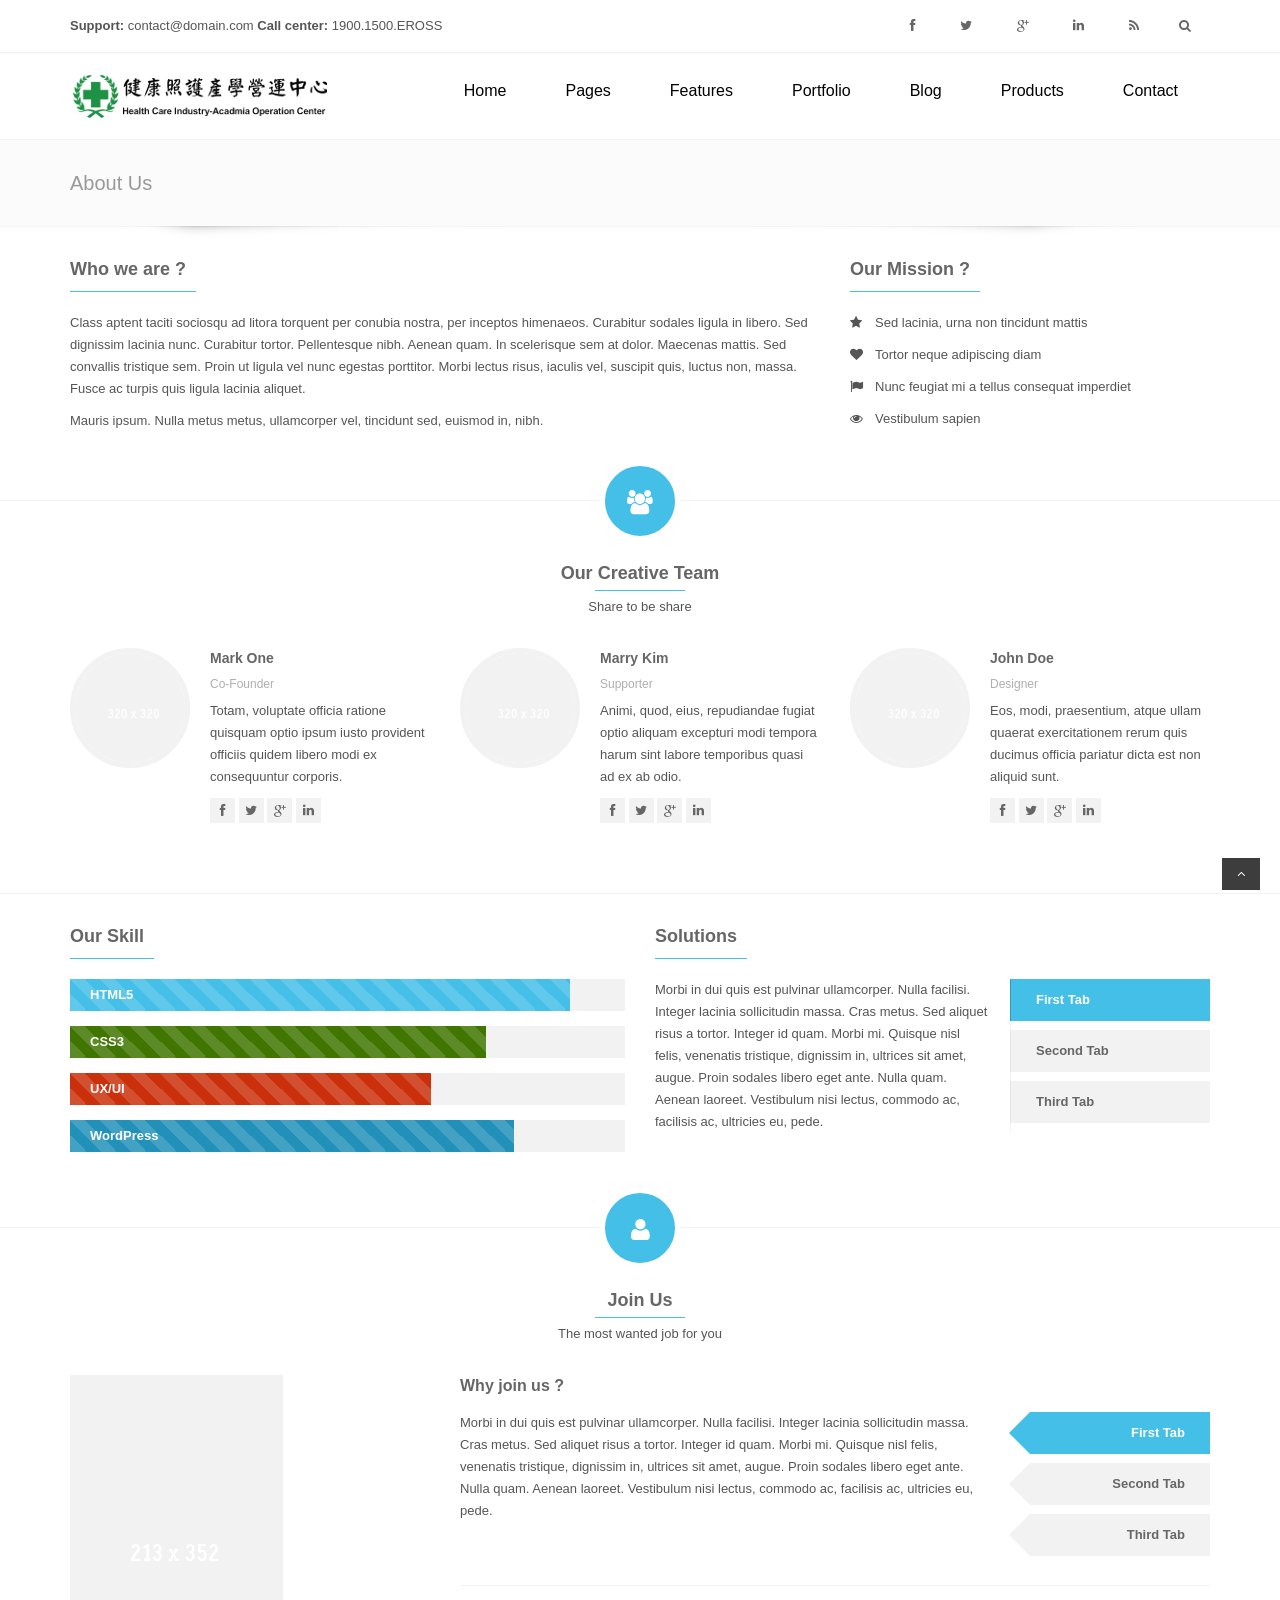
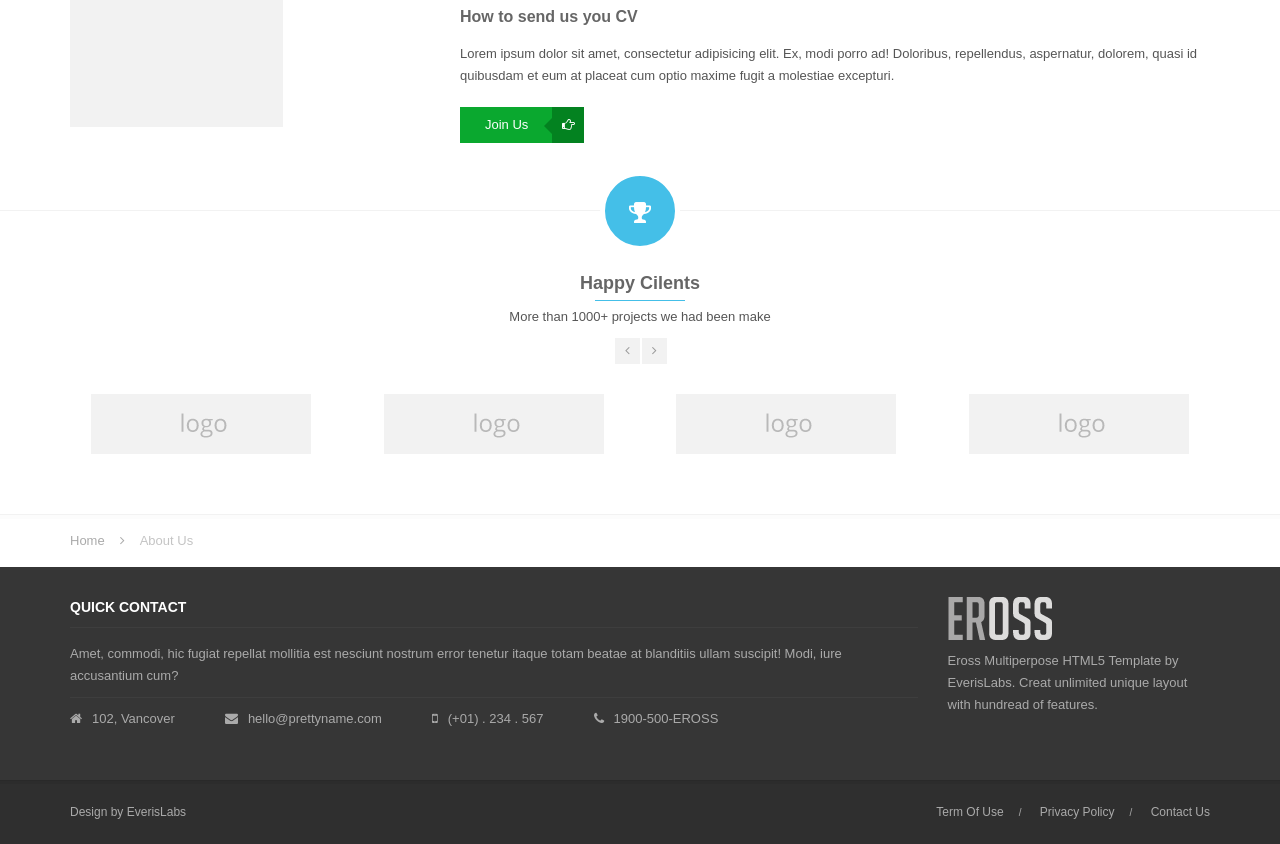
<file: ntunhs.theme/ntunhs/theme/static/about-us.html>
<!DOCTYPE html>
<html lang="en">
<head>
<meta charset="utf-8">
<meta name="viewport" content="width=device-width, initial-scale=1.0">
<meta name="description" content="">
<meta name="author" content="">

<title>Eross - Responsive Multipurpose HTML5 Template</title>

<!-- Bootstrap core CSS -->
<link href="css/bootstrap.css" rel="stylesheet">

<!-- jQuery load -->
<script src="js/jquery.min.js"></script>

<!-- Custom styles for this template -->
<link href="style.css" rel="stylesheet">
<link href="css/plugin.css" rel="stylesheet">
<link href="css/font-awesome.min.css" rel="stylesheet">
<link href="css/animate.min.css" rel="stylesheet">
<link href="css/responsive.css" rel="stylesheet">

<!-- Revolutions slider -->
<link href="rs-plugin/css/settings.css" rel="stylesheet">
<link href="rs-plugin/css/captions.css" rel="stylesheet">

<!-- HTML5 shim and Respond.js IE8 support of HTML5 elements and media queries -->
  <!--[if lt IE 9]>
    <script src="js/html5shiv.js"></script>
    <script src="js/respond.min.js"></script>
  <![endif]-->

</head>

<body>
<header id="header">
  <div class="top-header">
    <div class="container">
      <div class="row">
        <div class="col-lg-6 col-md-6 top-header-left">
          <span><strong>Support:</strong> contact@domain.com</span>
          <span><strong>Call center:</strong> 1900.1500.EROSS</span>
        </div><!-- // .top-header-left -->

        <div class="col-lg-6 col-md-6 text-right top-header-right">

          <div class="header-search pull-right visible-lg visible-md" id="header-search">
            <form method="get" id="searchform" action="#">
              <div class="header-search-input-wrap"><input class="header-search-input" placeholder="Type to search..." type="text" value="" name="s" id="s"/></div>
              <input class="header-search-submit" type="submit" id="go" value=""><span class="header-icon-search"><i class="fa fa-search"></i></span>
            </form><!-- // #searchform -->
          </div><!-- // .header-search -->

          <ul class="social list-unstyled pull-right">
            <li class="facebook"><a data-toggle="tooltip" data-placement="bottom" title="Facebook Page" href="#"><i class="fa fa-facebook"></i></a></li>
            <li class="twitter"><a data-toggle="tooltip" data-placement="bottom" title="Follow us on Twitter" href="#"><i class="fa fa-twitter"></i></a></li>
            <li class="googleplus"><a data-toggle="tooltip" data-placement="bottom" title="Google Plus" href="#"><i class="fa fa-google-plus"></i></a></li>
            <li class="linkedin"><a data-toggle="tooltip" data-placement="bottom" title="LinkedIn" href="#"><i class="fa fa-linkedin"></i></a></li>
            <li class="rss"><a data-toggle="tooltip" data-placement="bottom" title="RSS News" href="#"><i class="fa fa-rss"></i></a></li>
          </ul><!-- // .social -->

        </div><!-- // .top-header-right -->

      </div><!-- // .row -->
    </div><!-- // .container -->
  </div><!-- // .top-header -->

  <div class="main-header">
    <div class="container logo-area">

      <h1 class="logo">
        <a href="index.html">
          <img src="images/logo.png" alt="Eross">
        </a>

        <span class="site-title">Site Title</span>

      </h1><!-- // #logo -->

      <div id="mainmenu" class="site-menu visible-lg visible-md style1 right-menu">

        <div class="left-menu hide">
          <div class="left-menu-info">
            <form action="post">
              <input type="text" placeholder="Type to search" name="s">
              <button><i class="fa fa-search"></i></button>
            </form>
          </div><!-- // .left-menu-info -->
        </div><!-- // .left-menu.hide -->

        <nav>
          <ul class="menu sf-menu list-unstyled clearfix">
            <li>
              <a href="index.html">Home</a>
              <ul>
                <li><a href="index-1.html">Home - 1</a></li>
                <li><a href="index-2.html">Home - 2</a></li>
                <li><a href="index-3.html">Home - 3</a></li>
                <li><a href="index-4.html">Home - 4</a></li>
              </ul>
            </li>

            <li>
              <a href="page.html">Pages</a>
              <ul>
                <li class="current"><a href="about-us.html">About Us</a></li>
                <li><a href="jobs.html">Work With Us</a></li>
                <li><a href="pricing.html">Pricing</a></li>
                <li><a href="faq.html">FAQ</a></li>
              </ul>
            </li>

            <li>
              <a href="features.html">Features</a>
              <ul>
                <li><a href="elements.html">Elements</a></li>
                <li><a href="typography.html">Typography</a></li>
                <li><a href="columns.html">Columns</a></li>
                <li>
                  <a href="pages.html">Pages</a>
                  <ul>
                    <li><a href="page-left-sidebar.html">Left Sidebar</a></li>
                    <li><a href="page-right-sidebar.html">Right Sidebar</a></li>
                    <li><a href="page-full-width.html">Full Width</a></li>
                    <li><a href="page-custom-heading.html">Custom Heading</a></li>
                  </ul>
                </li>
                <li><a href="icons.html">Icons</a></li>
                <li><a href="sliders.html">Sliders</a></li>
              </ul>
            </li>

            <li>
              <a href="portfolio.html">Portfolio</a>
              <ul>
                <li><a href="portfolio-filter.html">Portfolio Filter</a></li>
                <li><a href="portfolio-detail.html">Portfolio Detail</a></li>
              </ul>
            </li>

            <li>
              <a href="blog.html">Blog</a>
              <ul>
                <li><a href="blog.html">Blog Large</a></li>
                <li><a href="blog-medium.html">Blog Medium</a></li>
                <li><a href="blog-detail.html">Blog Detail</a></li>
              </ul>
            </li>

            <li>
              <a href="product.html">Products</a>
              <ul>
                <li><a href="product-category.html">Product Category</a></li>
                <li><a href="product-detail.html">Product Detail</a></li>
              </ul>
            </li>

            <li><a href="contact.html">Contact</a></li>
          </ul>
        </nav><!-- // nav -->
      </div><!-- // .site-menu.right-menu -->

      <!-- Repsonsive Menu Trigger -->
      <a class="pull-right responsive-menu visible-sm visible-xs" href="#panel-menu" id="responsive-menu"><i class="fa fa-bars"></i></a>
      <!-- End Reposnvie Menu Trigger -->

    </div><!-- // .container -->
  </div><!-- // .main-header -->
</header><!-- // header -->

<div id="heading" class="heading-3">
	<div class="container">
		<h2 class="page-heading">
			About Us
		</h2>
	</div><!-- // .container -->
	<div class="bgshadow"></div>
</div><!-- // #heading -->

<div class="main-content" id="full-width">
	
	<div class="container">
		
		<div class="row">
			<div class="col-lg-8 col-md-8 col-sm-8">
				<h3 class="heading-block heading-style1">
					<span>Who we are ?</span>
				</h3><!-- // .heading-block.heading-style1 -->

				<p>Class aptent taciti sociosqu ad litora torquent per conubia nostra, per inceptos himenaeos. Curabitur sodales ligula in libero. Sed dignissim lacinia nunc. Curabitur tortor. Pellentesque nibh. Aenean quam. In scelerisque sem at dolor. Maecenas mattis. Sed convallis tristique sem. Proin ut ligula vel nunc egestas porttitor. Morbi lectus risus, iaculis vel, suscipit quis, luctus non, massa. Fusce ac turpis quis ligula lacinia aliquet.</p>
				<p>Mauris ipsum. Nulla metus metus, ullamcorper vel, tincidunt sed, euismod in, nibh.</p>
				
			</div><!-- // column class -->

			<div class="col-lg-4 col-md-4 col-sm-4">
				<h3 class="heading-block heading-style1">
					<span>Our Mission ?</span>
				</h3><!-- // .heading-block.heading-style1 -->

				<ul class="list-unstyled icon-list">
					<li><i class="fa fa-star"></i>Sed lacinia, urna non tincidunt mattis</li>
					<li><i class="fa fa-heart"></i>Tortor neque adipiscing diam</li>
					<li><i class="fa fa-flag"></i>Nunc feugiat mi a tellus consequat imperdiet</li>
					<li><i class="fa fa-eye"></i>Vestibulum sapien</li>
				</ul><!-- // .icon-list -->

			</div>

		</div><!-- // .row -->
	</div><!-- // .container -->

	<section class="area top-60 padding-bottom-60 clearfix">

		<div class="horizontal-icon">
			<div class="icon">
				<i class="fa fa-users"></i>
			</div>
		</div><!-- // .horizontal-icon -->

		<div class="title-block">
			<h3 class="title-heading">Our Creative Team</h3>

			<span class="line"></span>

			<span>Share to be share</span>
		</div><!-- // .title-block -->

		<div class="container">
			<div class="row">

				<div class="col-lg-4 col-md-4 bottom-20-sm bottom-20-xs">
					<div class="team clearfix">
						<div class="team-avatar">
							<img src="images/placeholder/320x320.gif" alt="">
						</div><!-- // .team-avatar -->

						<div class="team-info">
							<h5>Mark One</h5>
							<span class="position">Co-Founder</span>
							<p>Totam, voluptate officia ratione quisquam optio ipsum iusto provident officiis quidem libero modi ex consequuntur corporis.</p>
							<ul class="list-unstyled social">
								<li class="facebook"><a href="#"><i class="fa fa-facebook"></i></a></li>
								<li class="twitter"><a href="#"><i class="fa fa-twitter"></i></a></li>
								<li class="googleplus"><a href="#"><i class="fa fa-google-plus"></i></a></li>
								<li class="linkedin"><a href="#"><i class="fa fa-linkedin"></i></a></li>
							</ul><!-- // .social -->
						</div><!-- // .team-info -->

					</div>
				</div><!-- // column format -->

				<div class="col-lg-4 col-md-4 bottom-20-sm bottom-20-xs">
					<div class="team clearfix">
						<div class="team-avatar">
							<img src="images/placeholder/320x320.gif" alt="">
						</div><!-- // .team-avatar -->

						<div class="team-info">
							<h5>Marry Kim</h5>
							<span class="position">Supporter</span>
							<p>Animi, quod, eius, repudiandae fugiat optio aliquam excepturi modi tempora harum sint labore temporibus quasi ad ex ab odio.</p>
							<ul class="list-unstyled social">
								<li class="facebook"><a href="#"><i class="fa fa-facebook"></i></a></li>
								<li class="twitter"><a href="#"><i class="fa fa-twitter"></i></a></li>
								<li class="googleplus"><a href="#"><i class="fa fa-google-plus"></i></a></li>
								<li class="linkedin"><a href="#"><i class="fa fa-linkedin"></i></a></li>
							</ul><!-- // .social -->
						</div><!-- // .team-info -->
					</div>
				</div><!-- // column format -->

				<div class="col-lg-4 col-md-4 bottom-20-sm bottom-20-xs">
					<div class="team clearfix">
						<div class="team-avatar">
							<img src="images/placeholder/320x320.gif" alt="">
						</div>
						<div class="team-info">
							<h5>John Doe</h5>
							<span class="position">Designer</span>
							<p>Eos, modi, praesentium, atque ullam quaerat exercitationem rerum quis ducimus officia pariatur dicta est non aliquid sunt.</p>
							<ul class="list-unstyled social">
								<li class="facebook"><a href="#"><i class="fa fa-facebook"></i></a></li>
								<li class="twitter"><a href="#"><i class="fa fa-twitter"></i></a></li>
								<li class="googleplus"><a href="#"><i class="fa fa-google-plus"></i></a></li>
								<li class="linkedin"><a href="#"><i class="fa fa-linkedin"></i></a></li>
							</ul>
						</div>
					</div>
				</div><!-- // column format -->

			</div><!-- // .row -->
		</div><!-- // .container -->

	</section><!-- //.area section -->

	<section class="top-30">
		<div class="container">
			<div class="row">
				<div class="col-lg-6 col-md-6 bottom-30-sm bottom-30-xs">
					<h3 class="heading-block heading-style1">
						<span>Our Skill</span>
					</h3><!-- // .heading-block -->


					<div class="skill-bar strip">
						<div data-percentage="90" data-bgcolor="44BFE8" class="skill-bar-content">HTML5</div>
					</div><!-- // .skil-bar -->

					<div class="skill-bar strip">
						<div data-percentage="75" data-bgcolor="407600" class="skill-bar-content">CSS3</div>
					</div><!-- // .skil-bar -->

					<div class="skill-bar strip">
						<div data-percentage="65" data-bgcolor="ca300c" class="skill-bar-content">UX/UI</div>
					</div><!-- // .skil-bar -->

					<div class="skill-bar strip">
						<div data-percentage="80" data-bgcolor="2291ba" class="skill-bar-content">WordPress</div>
					</div><!-- // .skil-bar -->
				</div><!-- // column format -->

				<div class="col-lg-6 col-md-6">
					<h3 class="heading-block heading-style1">
						<span>Solutions</span>
					</h3><!-- // .heading-block -->

					<div class="tabs right">
						<ul id="myTab1" class="tabNavigation clearfix">
							<li class="active"><a data-toggle="tab" href="#taba">First Tab</a></li>
							<li><a data-toggle="tab" href="#tabb">Second Tab</a></li>
							<li><a data-toggle="tab" href="#tabc">Third Tab</a></li>
						</ul><!-- // .tabNavigation -->
						
						<div id="taba" class="tabs-container active">
							<p>
								Morbi in dui quis est pulvinar ullamcorper. Nulla facilisi. Integer lacinia sollicitudin massa. Cras metus. Sed aliquet risus a tortor. Integer id quam. Morbi mi. Quisque nisl felis, venenatis tristique, dignissim in, ultrices sit amet, augue. Proin sodales libero eget ante. Nulla quam. Aenean laoreet. Vestibulum nisi lectus, commodo ac, facilisis ac, ultricies eu, pede. 
							</p>
						</div><!-- // .tabs-container -->

						<div id="tabb" class="tabs-container">
							<p>
								Suspendisse in justo eu magna luctus suscipit. Sed lectus. Integer euismod lacus luctus magna. Quisque cursus, metus vitae pharetra auctor, sem massa mattis sem, at interdum magna augue eget diam. Vestibulum ante ipsum primis in faucibus orci luctus et ultrices posuere cubilia Curae;
							</p>
						</div><!-- // .tabs-container -->

						<div id="tabc" class="tabs-container">
							<p>
								Suspendisse in justo eu magna luctus suscipit. Sed lectus. Integer euismod lacus luctus magna. Quisque cursus, metus vitae pharetra auctor, sem massa mattis sem, at interdum magna augue eget diam.
							</p>
						</div><!-- // .tabs-container -->
						
					</div><!-- // .tabs -->
				</div><!-- // column format -->

			</div><!-- // .row -->
		</div><!-- // .container -->
	</section><!-- // .top-30 -->

	<section class="top-60 padding-bottom-30 clearfix">
		<div class="horizontal-icon">
			<div class="icon">
				<i class="fa fa-user"></i>
			</div>
		</div><!-- // .horizontal-icon -->

		<div class="container">
			<div class="title-block">
				<h3 class="title-heading">Join Us</h3>
				<span class="line"></span>
				<span>The most wanted job for you</span>
			</div><!-- // .title-block -->

			<div class="row">
				<div class="col-lg-4 col-md-4 visible-lg visible-md">
					<img src="images/placeholder/213x352.gif" class="img-reponsive" alt="">
				</div><!-- // column format -->

				<div class="col-lg-8 col-md-8">
					<h4>Why join us ?</h4>
					<div class="tabs right alternative clearfix">
						
						<ul id="myTab2" class="tabNavigation clearfix">
							<li class="active"><a data-toggle="tab" href="#tabd">First Tab</a></li>
							<li><a data-toggle="tab" href="#tabe">Second Tab</a></li>
							<li><a data-toggle="tab" href="#tabf">Third Tab</a></li>
						</ul><!-- // .tabNavigation -->

						<div id="tabd" class="tabs-container active">
							<p>
								Morbi in dui quis est pulvinar ullamcorper. Nulla facilisi. Integer lacinia sollicitudin massa. Cras metus. Sed aliquet risus a tortor. Integer id quam. Morbi mi. Quisque nisl felis, venenatis tristique, dignissim in, ultrices sit amet, augue. Proin sodales libero eget ante. Nulla quam. Aenean laoreet. Vestibulum nisi lectus, commodo ac, facilisis ac, ultricies eu, pede. 
							</p>
						</div><!-- // .tabs-container -->

						<div id="tabe" class="tabs-container">
							<p>
								Suspendisse in justo eu magna luctus suscipit. Sed lectus. Integer euismod lacus luctus magna. Quisque cursus, metus vitae pharetra auctor, sem massa mattis sem, at interdum magna augue eget diam. Vestibulum ante ipsum primis in faucibus orci luctus et ultrices posuere cubilia Curae;
							</p>
						</div><!-- // .tabs-container -->

						<div id="tabf" class="tabs-container">
							<p>
								Suspendisse in justo eu magna luctus suscipit. Sed lectus. Integer euismod lacus luctus magna. Quisque cursus, metus vitae pharetra auctor, sem massa mattis sem, at interdum magna augue eget diam.
							</p>
						</div><!-- // .tabs-container -->

					</div><!-- // .tab.alternative -->

					<div class="divider top-20 bottom-10"></div>

					<div class="top-20">
						<h4>How to send us you CV</h4>
						<p>Lorem ipsum dolor sit amet, consectetur adipisicing elit. Ex, modi porro ad! Doloribus, repellendus, aspernatur, dolorem, quasi id quibusdam et eum at placeat cum optio maxime fugit a molestiae excepturi.</p>
					</div><!-- // .top-20 -->

					<a href="#" class="button green top-20">Join Us <i class="fa fa-hand-o-right"></i></a>

				</div><!-- // column format -->

			</div><!-- // .row -->
		</div><!-- // .container -->

	</section><!-- // section -->

	<section class="top-30 padding-bottom-30 clearfix">
		<div class="horizontal-icon">
			<div class="icon">
				<i class="fa fa-trophy"></i>
			</div>
		</div><!-- // horizontal-icon -->

		<div class="container">
			<div class="title-block">
				<h3 class="title-heading">Happy Cilents</h3>
				<span class="line"></span>
				<span>More than 1000+ projects we had been make</span>

				<div class="caroufredselnavi clearfix">
					<a href="#" id="cilent_prev"><i class="fa fa-angle-left"></i></a>
					<a href="#" id="cilent_next"><i class="fa fa-angle-right"></i></a>
				</div><!-- // .caroufredselnavi -->

			</div><!-- // .title-block -->

			<div class="wrap-one">
				<div class="row fixedsize cilents">
					<div class="col-lg-3 col-md-3 col-sm-6 col-xs-6 bottom-30-sm bottom-30-xs text-center">
						<a href="#">
							<img src="images/placeholder/logo.png" alt="">
						</a>
					</div><!-- // cilent item -->

					<div class="col-lg-3 col-md-3 col-sm-6 col-xs-6 bottom-30-sm bottom-30-xs text-center">
						<a href="#">
							<img src="images/placeholder/logo.png" alt="">
						</a>
					</div><!-- // cilent item -->

					<div class="col-lg-3 col-md-3 col-sm-6 col-xs-6 bottom-30-sm bottom-30-xs text-center">
						<a href="#">
							<img src="images/placeholder/logo.png" alt="">
						</a>
					</div><!-- // cilent item -->

					<div class="col-lg-3 col-md-3 col-sm-6 col-xs-6 bottom-30-sm bottom-30-xs text-center">
						<a href="#">
							<img src="images/placeholder/logo.png" alt="">
						</a>
					</div><!-- // cilent item -->

					<div class="col-lg-3 col-md-3 col-sm-6 col-xs-6 bottom-30-sm bottom-30-xs text-center">
						<a href="#">
							<img src="images/placeholder/logo.png" alt="">
						</a>
					</div><!-- // cilent item -->

					<div class="col-lg-3 col-md-3 col-sm-6 col-xs-6 bottom-30-sm bottom-30-xs text-center">
						<a href="#">
							<img src="images/placeholder/logo.png" alt="">
						</a>
					</div><!-- // cilent item -->

					<div class="col-lg-3 col-md-3 col-sm-6 col-xs-6 bottom-30-sm bottom-30-xs text-center">
						<a href="#">
							<img src="images/placeholder/logo.png" alt="">
						</a>
					</div><!-- // cilent item -->

					<div class="col-lg-3 col-md-3 col-sm-6 col-xs-6 bottom-30-sm bottom-30-xs text-center">
						<a href="#">
							<img src="images/placeholder/logo.png" alt="">
						</a>
					</div><!-- // cilent item -->

				</div><!-- // .row.fixedzie -->
			</div><!-- // .wrap-one -->

			<script type="text/javascript">
			
			// Cilent Carousel
			
			jQuery(document).ready(function($){
				function imageCarousel() {
					var carousel =  jQuery('.cilents');
					var width = jQuery(window).width();
					if(width <=220) {
						carousel.trigger('destroy');
					}
					else {
						carousel.carouFredSel({
							auto: false,
							responsive: false,
							swipe : true,
							height : 'auto',
							scroll: {
								items : 1
							},
							prev  : {
								button  : "#cilent_prev",
								key   : "left",
								items   : 1
							},
							next  : {
								button  : "#cilent_next",
								key   : "right",
								items   : 1
							},
							items : {
								visible     : 4,
								width       : "100%"
							},
							onCreate : function () {
								carousel.parent().add(carousel).css('height', carousel.children().first().height() + 'px');
							}
						});
					}
				};

				var resizeTimer;
				jQuery(window).resize(function() {
					clearTimeout(resizeTimer);
					resizeTimer = setTimeout(imageCarousel, 0);
				}).resize();
			});
			</script>

		</div><!-- // .container -->
	</section><!-- // section -->
</div><!-- // .main-content -->

<footer id="footer">

   <div id="breadcrumb">
    <div class="container">
      <ul class="clearfix list-unstyled">
        <li><a href="#">Home</a></li>
        <li><span>About Us</span></li>
      </ul><!-- // .list-unstyled -->
    </div><!-- // .container -->
  </div><!-- // #breadcrumb -->

  <div id="footer-1" class="widget-area">
    <div class="container">
      <div class="row">

        <div class="widget quick-contact col-lg-9 col-md-9 bottom-30-sm bottom-30-xs">
          <div class="widget-title">
            <h5>Quick Contact</h5>
          </div><!-- // .widget-title -->

          <p>Amet, commodi, hic fugiat repellat mollitia est nesciunt nostrum error tenetur itaque totam beatae at blanditiis ullam suscipit! Modi, iure accusantium cum?</p>

          <ul class="list-unstyled contact-field-list clearfix">
            <li><i class="fa fa-home"></i>102, Vancover</li>
            <li><i class="fa fa-envelope"></i>hello@prettyname.com</li>
            <li><i class="fa fa-mobile"></i>(+01) . 234 . 567</li>
            <li><i class="fa fa-phone"></i>1900-500-EROSS</li>
          </ul><!-- // .contact-field-list -->

        </div><!-- // .widget -->

        <div class="widget col-lg-3 col-md-3 bottom-30-sm bottom-30-xs">
          <img src="images/footer-logo.png" alt="">
          <p class="top-10">Eross Multiperpose HTML5 Template by EverisLabs. Creat unlimited unique layout with hundread of features.</p>
        </div><!-- // .widget -->

      </div><!-- // .row -->
    </div><!-- // .container -->
  </div><!-- // .widget-area -->

  <div class="credit">
    <div class="container">
      <div class="row">

        <div class="col-lg-6 col-md-6">
          <span>Design by <a href="#">EverisLabs</a></span>
        </div><!-- // -->

        <div class="col-lg-6 col-md-6 text-right">
          <ul class="list-unstyled">
            <li><a href="#">Term Of Use</a></li>
            <li><a href="#">Privacy Policy</a></li>
            <li><a href="#">Contact Us</a></li>
          </ul>
        </div><!-- // -->

      </div><!-- // .row -->
    </div><!-- // .container -->
  </div><!-- // .credit -->
</footer><!-- // #footer -->

<!-- Core JavaScript
================================================== -->
<!-- Placed at the end of the document so the pages load faster -->
<script src="js/bootstrap.js"></script>
<script src="js/easing.js"></script>
<script src="js/superfish.js"></script>
<script src="js/fitvids.js"></script>
<script src="js/flexslider.js"></script>
<script src="js/mediaelement.js"></script>
<script src="js/isotope.js"></script>
<script src="js/easypiechart.js"></script>
<script src="js/caroufredsel.js"></script>
<script src="js/jpanelmenu.js"></script>
<script src="js/magnific.js"></script>
<script src="js/twitter/tweet.js"></script>
<script src="js/functions.js"></script>

<!-- Revolutions slider -->
<script src="rs-plugin/js/jquery.themepunch.plugins.min.js"></script>
<script src="rs-plugin/js/jquery.themepunch.revolution.min.js"></script>

</body>
</html>
</file>
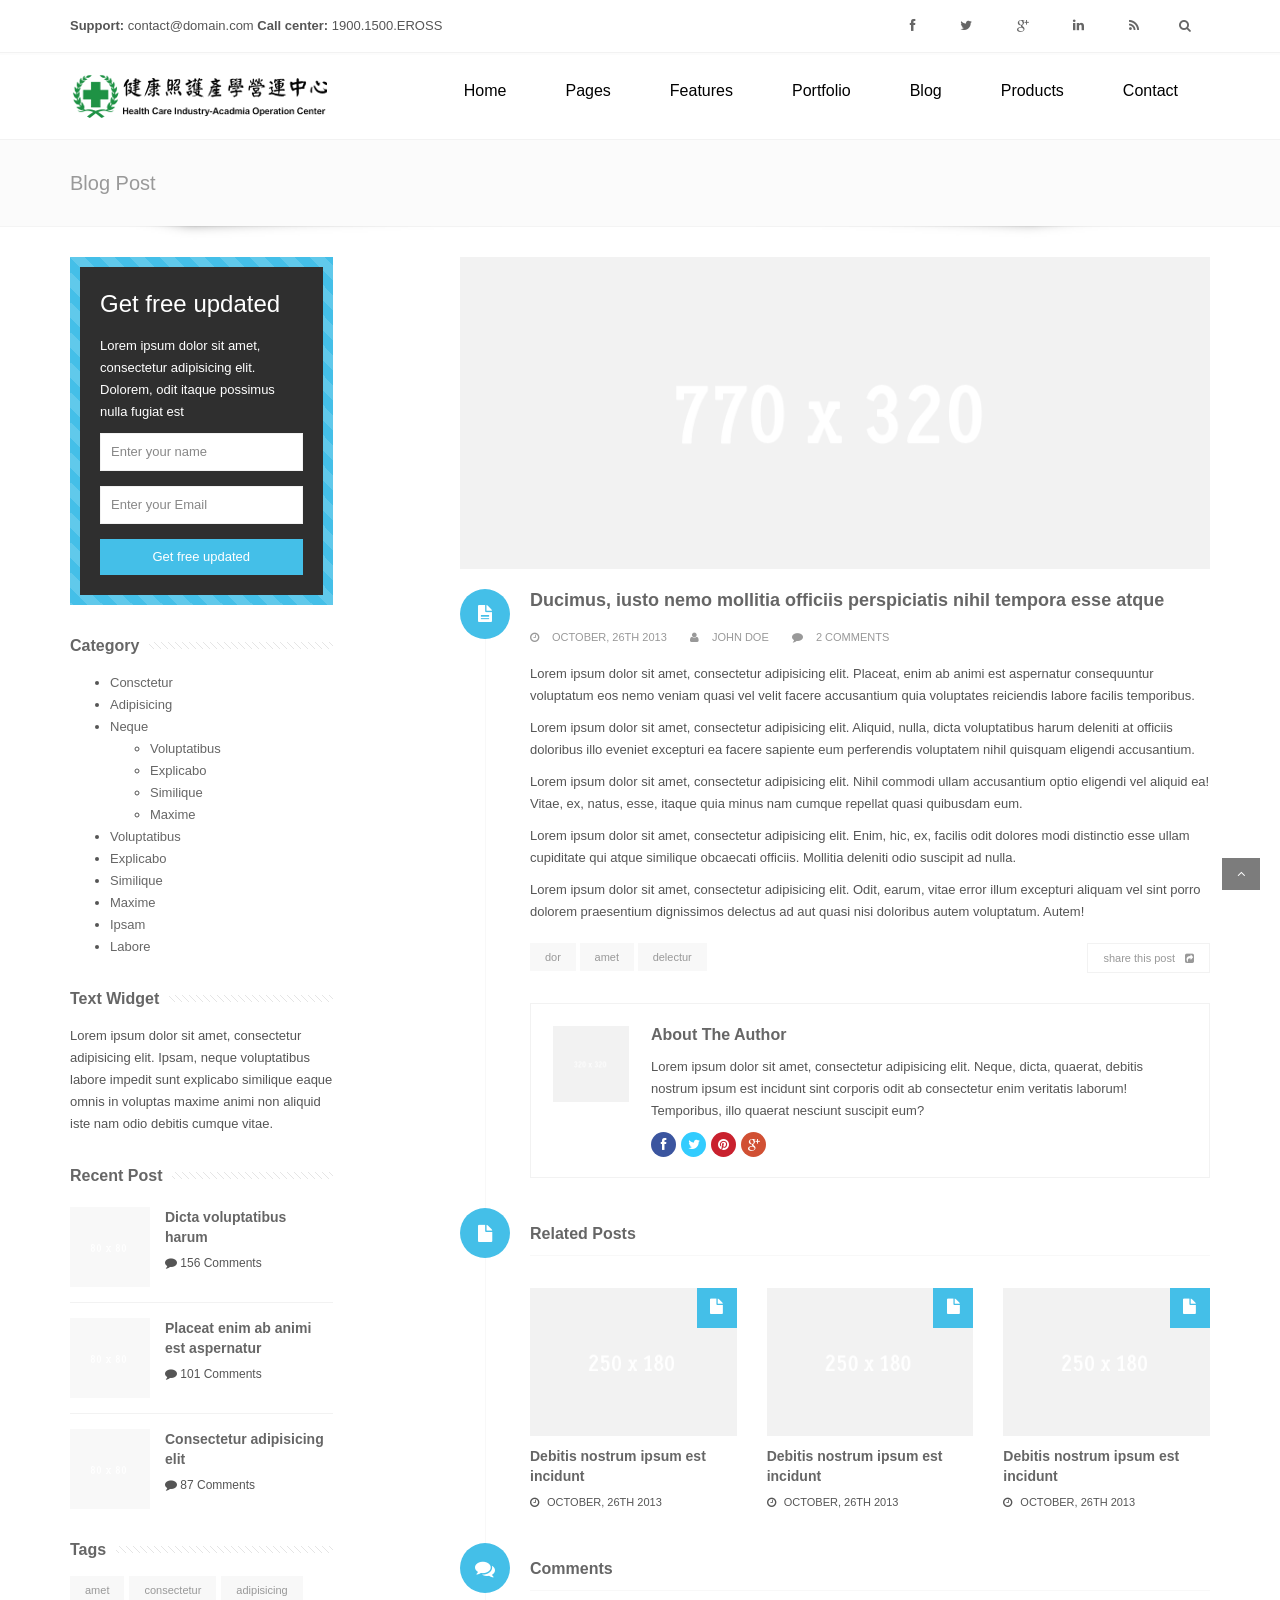
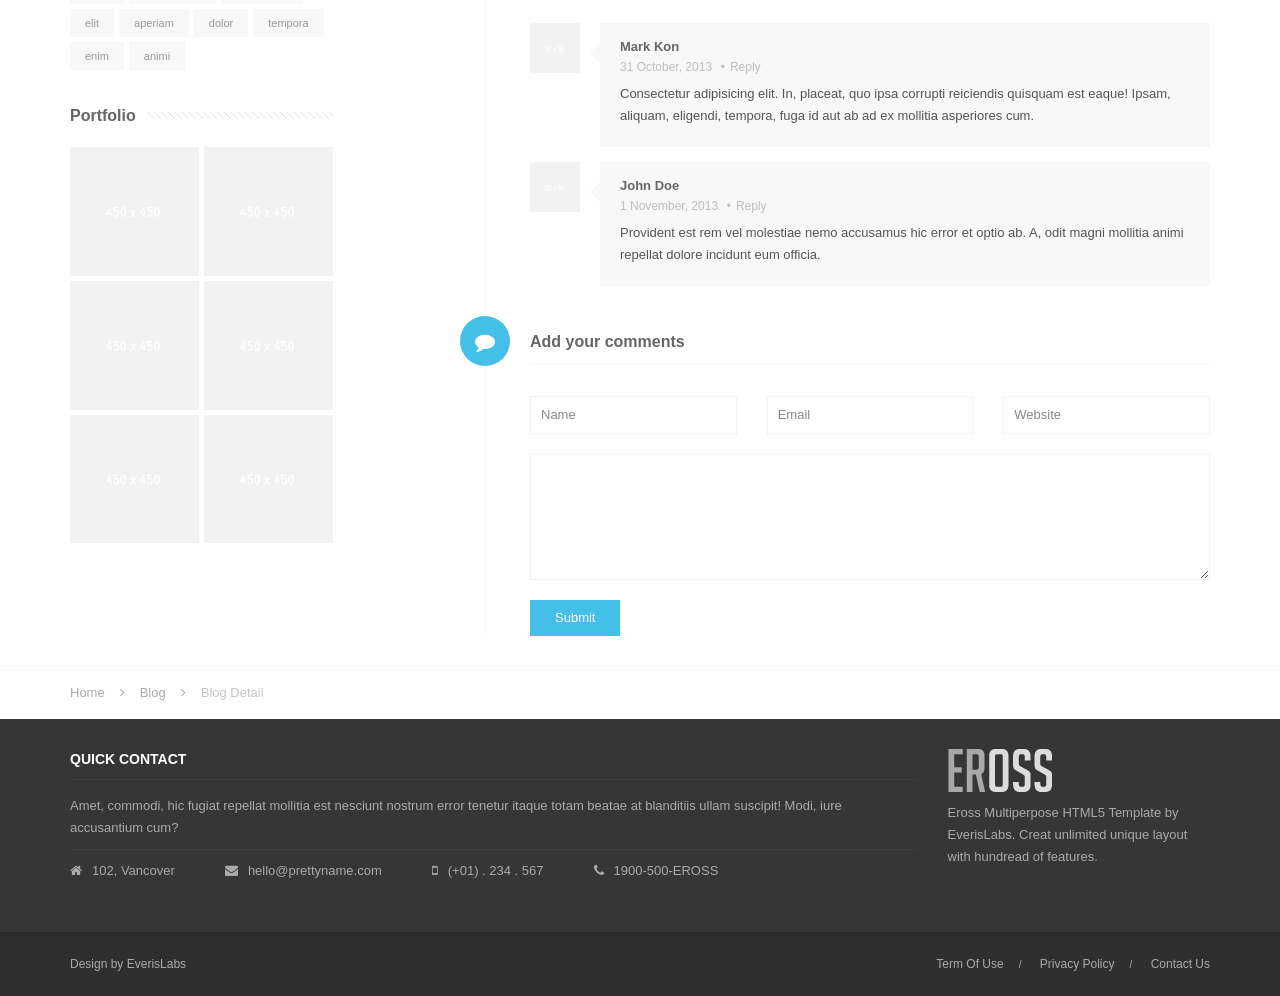
<file: ntunhs.theme/ntunhs/theme/static/blog-detail-left-sidebar.html>
<!DOCTYPE html>
<html lang="en">
<head>
<meta charset="utf-8">
<meta name="viewport" content="width=device-width, initial-scale=1.0">
<meta name="description" content="">
<meta name="author" content="">

<title>Eross - Responsive Multipurpose HTML5 Template</title>

<!-- Bootstrap core CSS -->
<link href="css/bootstrap.css" rel="stylesheet">

<!-- jQuery load -->
<script src="js/jquery.min.js"></script>

<!-- Custom styles for this template -->
<link href="style.css" rel="stylesheet">
<link href="css/plugin.css" rel="stylesheet">
<link href="css/font-awesome.min.css" rel="stylesheet">
<link href="css/animate.min.css" rel="stylesheet">
<link href="css/responsive.css" rel="stylesheet">

<!-- Revolutions slider -->
<link href="rs-plugin/css/settings.css" rel="stylesheet">
<link href="rs-plugin/css/captions.css" rel="stylesheet">

<!-- HTML5 shim and Respond.js IE8 support of HTML5 elements and media queries -->
  <!--[if lt IE 9]>
    <script src="js/html5shiv.js"></script>
    <script src="js/respond.min.js"></script>
  <![endif]-->

</head>

<body>
<header id="header">
  <div class="top-header">
    <div class="container">
      <div class="row">
        <div class="col-lg-6 col-md-6 top-header-left">
          <span><strong>Support:</strong> contact@domain.com</span>
          <span><strong>Call center:</strong> 1900.1500.EROSS</span>
        </div><!-- // .top-header-left -->

        <div class="col-lg-6 col-md-6 text-right top-header-right">

          <div class="header-search pull-right visible-lg visible-md" id="header-search">
            <form method="get" id="searchform" action="#">
              <div class="header-search-input-wrap"><input class="header-search-input" placeholder="Type to search..." type="text" value="" name="s" id="s"/></div>
              <input class="header-search-submit" type="submit" id="go" value=""><span class="header-icon-search"><i class="fa fa-search"></i></span>
            </form><!-- // #searchform -->
          </div><!-- // .header-search -->

          <ul class="social list-unstyled pull-right">
            <li class="facebook"><a data-toggle="tooltip" data-placement="bottom" title="Facebook Page" href="#"><i class="fa fa-facebook"></i></a></li>
            <li class="twitter"><a data-toggle="tooltip" data-placement="bottom" title="Follow us on Twitter" href="#"><i class="fa fa-twitter"></i></a></li>
            <li class="googleplus"><a data-toggle="tooltip" data-placement="bottom" title="Google Plus" href="#"><i class="fa fa-google-plus"></i></a></li>
            <li class="linkedin"><a data-toggle="tooltip" data-placement="bottom" title="LinkedIn" href="#"><i class="fa fa-linkedin"></i></a></li>
            <li class="rss"><a data-toggle="tooltip" data-placement="bottom" title="RSS News" href="#"><i class="fa fa-rss"></i></a></li>
          </ul><!-- // .social -->

        </div><!-- // .top-header-right -->

      </div><!-- // .row -->
    </div><!-- // .container -->
  </div><!-- // .top-header -->

  <div class="main-header">
    <div class="container logo-area">

      <h1 class="logo">
        <a href="index.html">
          <img src="images/logo.png" alt="Eross">
        </a>

        <span class="site-title">Site Title</span>

      </h1><!-- // #logo -->

      <div id="main" class="site-menu visible-lg visible-md style1 right-menu">

        <div class="left-menu hide">
          <div class="left-menu-info">
            <form action="post">
              <input type="text" placeholder="Type to search" name="s">
              <button><i class="fa fa-search"></i></button>
            </form>
          </div><!-- // .left-menu-info -->
        </div><!-- // .left-menu.hide -->

        <nav>
          <ul class="menu sf-menu list-unstyled clearfix">
            <li>
              <a href="index.html">Home</a>
              <ul>
                <li><a href="index-1.html">Home - 1</a></li>
                <li><a href="index-2.html">Home - 2</a></li>
                <li><a href="index-3.html">Home - 3</a></li>
                <li><a href="index-4.html">Home - 4</a></li>
              </ul>
            </li>

            <li>
              <a href="page.html">Pages</a>
              <ul>
                <li><a href="about-us.html">About Us</a></li>
                <li><a href="jobs.html">Work With Us</a></li>
                <li><a href="pricing.html">Pricing</a></li>
                <li><a href="faq.html">FAQ</a></li>
              </ul>
            </li>

            <li>
              <a href="features.html">Features</a>
              <ul>
                <li><a href="elements.html">Elements</a></li>
                <li><a href="typography.html">Typography</a></li>
                <li><a href="columns.html">Columns</a></li>
                <li>
                  <a href="pages.html">Pages</a>
                  <ul>
                    <li><a href="page-left-sidebar.html">Left Sidebar</a></li>
                    <li><a href="page-right-sidebar.html">Right Sidebar</a></li>
                    <li><a href="page-full-width.html">Full Width</a></li>
                    <li><a href="page-custom-heading.html">Custom Heading</a></li>
                  </ul>
                </li>
                <li><a href="icons.html">Icons</a></li>
                <li><a href="sliders.html">Sliders</a></li>
              </ul>
            </li>

            <li>
              <a href="portfolio.html">Portfolio</a>
              <ul>
                <li><a href="portfolio-filter.html">Portfolio Filter</a></li>
                <li><a href="portfolio-detail.html">Portfolio Detail</a></li>
              </ul>
            </li>

            <li>
              <a href="blog.html">Blog</a>
              <ul>
                <li><a href="blog.html">Blog Large</a></li>
                <li><a href="blog-medium.html">Blog Medium</a></li>
                <li class="current"><a href="blog-detail.html">Blog Detail</a></li>
              </ul>
            </li>

            <li>
              <a href="product.html">Products</a>
              <ul>
                <li><a href="product-category.html">Product Category</a></li>
                <li><a href="product-detail.html">Product Detail</a></li>
              </ul>
            </li>

            <li><a href="contact.html">Contact</a></li>
          </ul>
        </nav><!-- // nav -->
      </div><!-- // .site-menu.right-menu -->

      <!-- Repsonsive Menu Trigger -->
      <a class="pull-right responsive-menu visible-sm visible-xs" href="#panel-menu" id="responsive-menu"><i class="fa fa-bars"></i></a>
      <!-- End Reposnvie Menu Trigger -->

    </div><!-- // .container -->
  </div><!-- // .main-header -->

  <div id="full-menu" class="fullmenu style2 hide">
    <div class="container">
      <div class="site-menu visible-lg visible-md" id="menu-left">

        <div class="left-menu hide">
          <div class="left-menu-info">
            <form action="post">
              <input type="text" placeholder="Type to search" name="s">
              <button><i class="fa fa-search"></i></button>
            </form>
          </div><!-- // .left-menu-info -->
        </div><!-- // .left-menu.hide -->

        <nav>
          <ul class="menu sf-menu list-unstyled clearfix">
            <li>
              <a href="index.html">Home</a>
              <ul>
                <li><a href="index-1.html">Home - 1</a></li>
                <li><a href="index-2.html">Home - 2</a></li>
                <li><a href="index-3.html">Home - 3</a></li>
                <li><a href="index-4.html">Home - 4</a></li>
              </ul>
            </li>

            <li>
              <a href="page.html">Pages</a>
              <ul>
                <li><a href="about-us.html">About Us</a></li>
                <li><a href="jobs.html">Work With Us</a></li>
                <li><a href="pricing.html">Pricing</a></li>
                <li><a href="faq.html">FAQ</a></li>
              </ul>
            </li>

            <li>
              <a href="features.html">Features</a>
              <ul>
                <li><a href="elements.html">Elements</a></li>
                <li><a href="typography.html">Typography</a></li>
                <li><a href="columns.html">Columns</a></li>
                <li>
                  <a href="pages.html">Pages</a>
                  <ul>
                    <li><a href="page-left-sidebar.html">Left Sidebar</a></li>
                    <li><a href="page-right-sidebar.html">Right Sidebar</a></li>
                    <li><a href="page-full-width.html">Full Width</a></li>
                    <li><a href="page-custom-heading.html">Custom Heading</a></li>
                  </ul>
                </li>
                <li><a href="icons.html">Icons</a></li>
                <li><a href="sliders.html">Sliders</a></li>
              </ul>
            </li>

            <li>
              <a href="portfolio.html">Portfolio</a>
              <ul>
                <li><a href="portfolio-filter.html">Portfolio Filter</a></li>
                <li><a href="portfolio-detail.html">Portfolio Detail</a></li>
              </ul>
            </li>

            <li>
              <a href="blog.html">Blog</a>
              <ul>
                <li><a href="blog.html">Blog Large</a></li>
                <li><a href="blog-medium.html">Blog Medium</a></li>
                <li class="current"><a href="blog-detail.html">Blog Detail</a></li>
              </ul>
            </li>

            <li>
              <a href="product.html">Products</a>
              <ul>
                <li><a href="product-category.html">Product Category</a></li>
                <li><a href="product-detail.html">Product Detail</a></li>
              </ul>
            </li>

            <li><a href="contact.html">Contact</a></li>
          </ul>
        </nav><!-- // nav -->

      </div><!-- // .site-menu -->
    </div><!-- // .container -->
  </div><!-- // .fullmenu.style1 -->

</header><!-- // header -->
<div id="heading" class="heading-3">
  <div class="container">
    <h2 class="page-heading">
      Blog Post
    </h2>
  </div><!-- // .container -->
  <div class="bgshadow"></div>
</div><!-- // #heading -->
<div class="main-content sidebar-content" id="sidebar-content">
  <div class="container">
    <div class="row">
      <div class="col-lg-8 col-md-8 single" id="content">
        <div class="blog-item bottom-0">
          <div class="blog-media">
            <div class="blog-media-overlay">
              <div class="overlay-content">
                <span class="top-top-bottom">
                  <a href="#"><i class="fa fa-plus"></i></a>
                </span><!-- // .top-top-bottom -->
              </div><!-- // .overlay-content -->
            </div><!-- // .blog-media-overlay -->

            <a href="#"><img class="img-responsive" src="images/placeholder/770x320.gif" alt=""></a>

          </div><!-- // .blog-media -->

          <div class="blog-header cleafix">
            <div class="post-icon">
              <i class="fa fa-file-text"></i>
            </div><!-- // .post-icon -->

            <div class="post-content padding-bottom-30 timeline-wrap">
              
              <h2 class="entry-title">
                <a href="">Ducimus, iusto nemo mollitia officiis perspiciatis nihil tempora esse atque</a>
              </h2><!-- // .entry-title -->

              <div class="post-meta clearfix">
                <span class="time">
                  <i class="fa fa-clock-o"></i>
                  October, 26th 2013
                </span><!-- // .time -->

                <span class="author">
                  <i class="fa fa-user"></i>
                  <a href="#" data-toggle="tooltip" title="View all post by John Doe">John Doe</a>
                </span><!-- // .author -->

                <span class="comments">
                  <i class="fa fa-comment"></i>
                  <a href="#" data-toggle="tooltip" title="Comment this post">2 Comments</a>
                </span><!-- // .comments -->

              </div><!-- // .post-meta -->

              <div class="entry-content">
                <p>Lorem ipsum dolor sit amet, consectetur adipisicing elit. Placeat, enim ab animi est aspernatur consequuntur voluptatum eos nemo veniam quasi vel velit facere accusantium quia voluptates reiciendis labore facilis temporibus.</p>
                <p>Lorem ipsum dolor sit amet, consectetur adipisicing elit. Aliquid, nulla, dicta voluptatibus harum deleniti at officiis doloribus illo eveniet excepturi ea facere sapiente eum perferendis voluptatem nihil quisquam eligendi accusantium.</p>
                <p>Lorem ipsum dolor sit amet, consectetur adipisicing elit. Nihil commodi ullam accusantium optio eligendi vel aliquid ea! Vitae, ex, natus, esse, itaque quia minus nam cumque repellat quasi quibusdam eum.</p>
                <p>Lorem ipsum dolor sit amet, consectetur adipisicing elit. Enim, hic, ex, facilis odit dolores modi distinctio esse ullam cupiditate qui atque similique obcaecati officiis. Mollitia deleniti odio suscipit ad nulla.</p>
                <p>Lorem ipsum dolor sit amet, consectetur adipisicing elit. Odit, earum, vitae error illum excepturi aliquam vel sint porro dolorem praesentium dignissimos delectus ad aut quasi nisi doloribus autem voluptatum. Autem!</p>
              </div><!-- // .entry-content -->

              <div class="post-tags clearfix">
                <span class="tags-group">
                  <a href="#">dor</a>
                  <a href="#">amet</a>
                  <a href="#">delectur</a>
                </span><!-- // .tags-group -->

                <span class="entry-share" data-toggle="popover" data-placement="left">share this post<i class="fa fa-share-square"></i></span>
                
                <div class="entry-share-social hide">
                  <ul class="social color list-unstyled clearfix">
                    <li class="facebook"><a href="#"><i class="fa fa-facebook"></i></a></li>
                    <li class="twitter"><a href="#"><i class="fa fa-twitter"></i></a></li>
                    <li class="pinterest"><a href=""><i class="fa fa-pinterest"></i></a></li>
                    <li class="googleplus"><a href=""><i class="fa fa-google-plus"></i></a></li>
                  </ul><!-- // .social -->
                </div><!-- // .entry-share -->
                
              </div><!-- // .post-tags -->

              <div class="authorbox clearfix">
                <div class="author-avatar">
                  <img src="images/placeholder/320x320.gif" alt="">
                </div><!-- // .author-avatar -->

                <div class="author-info">
                  <h4>About The Author</h4>
                  <p class="bottom-0">Lorem ipsum dolor sit amet, consectetur adipisicing elit. Neque, dicta, quaerat, debitis nostrum ipsum est incidunt sint corporis odit ab consectetur enim veritatis laborum! Temporibus, illo quaerat nesciunt suscipit eum?</p>
                  <div class="author-social">
                    <ul class="social round color list-unstyled">
                      <li class="facebook"><a href=""><i class="fa fa-facebook"></i></a></li>
                      <li class="twitter"><a href=""><i class="fa fa-twitter"></i></a></li>
                      <li class="pinterest"><a href=""><i class="fa fa-pinterest"></i></a></li>
                      <li class="googleplus"><a href=""><i class="fa fa-google-plus"></i></a></li>
                    </ul><!-- // .social -->
                  </div><!-- // .author-social -->
                </div><!-- // .author-info -->

              </div><!-- // .authorbox -->

            </div><!-- // .post-content -->
          </div><!-- // .blog-header -->
        </div><!-- // .blog-item -->

        
        <div class="relate-post">
          <div class="title-icon clearfix">
            <div class="icon">
              <i class="fa fa-file"></i>
            </div><!-- // .icon -->

            <div class="title">
              <h4 class="heading top-10">Related Posts</h4>             
            </div><!-- // .title -->
          </div><!-- // .title-icon -->

          <div class="relate-post-content timeline-wrap padding-top-30 padding-bottom-30">
            <div class="row">
              <div class="col-lg-4 col-md-4 col-xs-4 bottom-15-xs">
                <div class="post-image">
                  <a href="#"><img class="img-responsive" src="images/placeholder/250x180.gif" alt=""></a>
                  <div class="post-icon">
                    <i class="fa fa-file"></i>
                  </div><!-- // .post-icon -->
                </div><!-- // .post-image -->

                <div class="post-content">
                  <h5><a href="#">Debitis nostrum ipsum est incidunt</a></h5>
                  <div class="post-meta clearfix">
                    <span class="time">
                      <i class="fa fa-clock-o"></i>
                      October, 26th 2013
                    </span>

                  </div><!-- // .post-meta -->
                </div><!-- // .post-content -->
              </div><!-- // end column -->

              <div class="col-lg-4 col-md-4 col-xs-4 bottom-15-xs">
                <div class="post-image">
                  <a href="#"><img class="img-responsive" src="images/placeholder/250x180.gif" alt=""></a>
                  <div class="post-icon">
                    <i class="fa fa-file"></i>
                  </div><!-- // .post-icon -->
                </div><!-- // .post-image -->

                <div class="post-content">
                  <h5><a href="#">Debitis nostrum ipsum est incidunt</a></h5>
                  <div class="post-meta clearfix">
                    <span class="time">
                      <i class="fa fa-clock-o"></i>
                      October, 26th 2013
                    </span>

                  </div><!-- // .post-meta -->
                </div><!-- // .post-content -->
              </div><!-- // end column -->

              <div class="col-lg-4 col-md-4 col-xs-4 bottom-15-xs">
                <div class="post-image">
                  <a href="#"><img class="img-responsive" src="images/placeholder/250x180.gif" alt=""></a>
                  <div class="post-icon">
                    <i class="fa fa-file"></i>
                  </div><!-- // .post-icon -->
                </div><!-- // .post-image -->

                <div class="post-content">
                  <h5><a href="#">Debitis nostrum ipsum est incidunt</a></h5>
                  <div class="post-meta clearfix">
                    <span class="time">
                      <i class="fa fa-clock-o"></i>
                      October, 26th 2013
                    </span>
                  </div><!-- // .post-meta -->
                </div><!-- // .post-content -->
              </div><!-- // end column -->

            </div><!-- // .row -->
          </div><!-- // .relate-post-content -->
        </div><!-- // .relate-post -->

        <div class="comment-list">
          <div class="title-icon clearfix">
            <div class="icon">
              <i class="fa fa-comments"></i>
            </div>
            <div class="title">
              <h4 class="heading top-10">Comments</h4>              
            </div>
          </div>
          
          <div class="commet-list-content timeline-wrap padding-top-30 padding-bottom-30">
            
            <ul>
              <li class="comment">
                <div class="comment-body clearfix">
                  <div class="avatar">
                    <a href="#" title="Min's Homepage"><img src="images/placeholder/50x50.gif" alt="Min's Avatar"></a>
                  </div><!-- // .avatar -->

                  <div class="comment-text">
                    <div class="author">
                      <span>Mark Kon</span>
                      <time datetime="2013-09">31 October, 2013</time>
                      <a href="#">Reply</a>
                    </div><!-- // .author -->

                    <div class="text">
                      <p>Consectetur adipisicing elit. In, placeat, quo ipsa corrupti reiciendis quisquam est eaque! Ipsam, aliquam, eligendi, tempora, fuga id aut ab ad ex mollitia asperiores cum.</p>
                    </div><!-- // .text -->

                  </div><!-- // .comment-text -->
                </div><!-- // .commentbody -->
              </li><!-- // .comment -->

              <li class="comment">
                <div class="comment-body clearfix">
                  <div class="avatar">
                    <a href="#" title="Min's Homepage"><img src="images/placeholder/50x50.gif" alt="Min's Avatar"></a>
                  </div><!-- // .avatar -->

                  <div class="comment-text">
                    <div class="author">
                      <span>John Doe</span>
                      <time datetime="2013-09">1 November, 2013</time>
                      <a href="#">Reply</a>
                    </div><!-- // .author -->

                    <div class="text">
                      <p>Provident est rem vel molestiae nemo accusamus hic error et optio ab. A, odit magni mollitia animi repellat dolore incidunt eum officia.</p>
                    </div><!-- // .text -->

                  </div><!-- // .comment-text -->
                </div><!-- // .commentbody -->
              </li><!-- // .comment -->

            </ul>

          </div>

        </div><!-- // .comment-list -->

        <div class="comment-form">

          <div class="title-icon clearfix">
            <div class="icon">
              <i class="fa fa-comment"></i>
            </div><!-- // .icon -->

            <div class="title">
              <h4 class="heading top-10">Add your comments</h4>             
            </div><!-- // .title -->
          </div><!-- // .title-icon -->

          <div class="comment-form-content timeline-wrap padding-top-30">

            <form action="#">
              <div class="row form-input">
                <div class="col-lg-4 col-md-4">
                  <span class="field">
                    <input placeholder="Name" type="text" name="name">
                  </span><!-- // .field -->
                </div><!-- // end column -->

                <div class="col-lg-4 col-md-4">
                  <span class="field">
                    <input placeholder="Email" type="text" name="email">
                  </span><!-- // .field -->
                </div><!-- // end column -->

                <div class="col-lg-4 col-md-4">
                  <span class="field">
                    <input placeholder="Website" type="text" name="url">
                  </span><!-- // .field -->
                </div><!-- // end column -->

              </div><!-- // .row -->

              <div class="form-input">
                <textarea name="comment" id="comment" cols="30" rows="5"></textarea>
              </div><!-- // .form-input -->

              <button>Submit</button>

            </form><!-- // form -->

          </div><!-- // .comment-form-content -->

        </div><!-- // .comment-form -->

      </div><!-- // #content -->
      
      <div class="col-lg-3 col-md-3 top-30-sm top-30-xs col-lg-offset-1 col-md-offset-1 hidden-xs" id="sidebar">
          
          <div class="widget enews-widget">
            
            <div class="enews-content">
              <h4 class="heading large">Get free updated</h4>
              <p>Lorem ipsum dolor sit amet, consectetur adipisicing elit. Dolorem, odit itaque possimus nulla fugiat est</p>
              <form action="#">
                <input id="name" type="text" name="name" placeholder="Enter your name">
                <input id="email" type="email" name="email" placeholder="Enter your Email">
                <button>Get free updated</button>
              </form>
            </div><!-- // .enew-widget -->
            
          </div><!-- // .widet -->

          <div class="widget">
            <h4 class="widget-title">
              <span>Category</span>
            </h4>
            <div class="widget-content">
              <ul>
                <li><a href="#">Consctetur</a></li>
                <li><a href="#">Adipisicing</a></li>
                <li><a href="#">Neque</a>
                  <ul>
                    <li><a href="#">Voluptatibus</a></li>
                <li><a href="#">Explicabo</a></li>
                <li><a href="#">Similique</a></li>
                <li><a href="#">Maxime</a></li>
                  </ul>
                </li>
                <li><a href="#">Voluptatibus</a></li>
                <li><a href="#">Explicabo</a></li>
                <li><a href="#">Similique</a></li>
                <li><a href="#">Maxime</a></li>
                <li><a href="#">Ipsam</a></li>
                <li><a href="#">Labore</a></li>
              </ul>
            </div><!-- // .widget-content -->
            
          </div><!-- // .widget -->

          <div class="widget">
            <h4 class="widget-title">
              <span>Text Widget</span>
            </h4>
            <div class="widget-content">
              <p>
              Lorem ipsum dolor sit amet, consectetur adipisicing elit. Ipsam, neque voluptatibus labore impedit sunt explicabo similique eaque omnis in voluptas maxime animi non aliquid iste nam odio debitis cumque vitae.
              </p>
            </div><!-- // .widget-content -->
            
          </div><!-- // .widget -->

          

          <div class="widget tab-widget">
            <h4 class="widget-title">
              <span>Recent Post</span>
            </h4><!-- // widget-title -->

            <div>
              <ul class="tab-list-post list-unstyled">
                <li class="clearfix">
                  <div class="post-image pull-left">
                    <a href="#">
                      <img src="images/placeholder/80x80.gif" alt="">
                    </a>
                  </div><!-- // .post-image -->

                  <div class="post-content">
                    <h5 class="entry-title"><a href="#">Dicta voluptatibus harum</a></h5>
                    <div class="post-meta clearfix">
                      <span class="comment">
                        <i class="fa  fa-comment"></i>
                        156 Comments
                      </span><!-- // .comment -->
                      
                    </div><!-- // .post-meta -->
                  </div><!-- // .post-content -->
                </li><!-- // .clearfix -->

                <li class="clearfix">
                  <div class="post-image pull-left">
                    <a href="#">
                      <img src="images/placeholder/80x80.gif" alt="">
                    </a>
                  </div>
                  <div class="post-content">
                    <h5 class="entry-title"><a href="#">Placeat enim ab animi est aspernatur</a></h5>
                    <div class="post-meta clearfix">
                      <span class="comment">
                        <i class="fa  fa-comment"></i>
                        101 Comments
                      </span><!-- // .comment -->
                      
                    </div><!-- // .post-meta -->
                  </div><!-- // .post-content -->
                </li><!-- // .clearfix -->

                <li class="clearfix">
                  <div class="post-image pull-left">
                    <a href="#">
                      <img src="images/placeholder/80x80.gif" alt="">
                    </a>
                  </div>
                  <div class="post-content">
                    <h5 class="entry-title"><a href="#">Consectetur adipisicing elit</a></h5>
                    <div class="post-meta clearfix">
                      <span class="comment">
                        <i class="fa  fa-comment"></i>
                        87 Comments
                      </span><!-- // .comment -->
                      
                    </div><!-- // .post-meta -->
                  </div><!-- // .post-content -->
                </li><!-- // .clearfix -->

              </ul><!-- // .tab-list-post -->
            </div>
          </div><!-- // .widget.tab-widget -->

          

          <div class="widget tags">
            <h4 class="widget-title">
              <span>Tags</span>
            </h4>
            <div class="tags-inner clearfix">
              <a href="#">amet</a>
              <a href="#">consectetur</a>
              <a href="#">adipisicing </a>
              <a href="#">elit</a>
              <a href="#">aperiam</a>
              <a href="#">dolor</a>
              <a href="#">tempora</a>
              <a href="#">enim </a>
              <a href="#">animi</a>
            </div><!-- // .tags-inner -->
          </div><!-- // .widget.tags -->

          <div class="widget portfolio">
            <h4 class="widget-title">
              <span>Portfolio</span>
            </h4><!-- // .widget-title -->

            <div class="row">
              <div class="col-lg-6 col-md-6 col-xs-4 portfolio-short-item">
                <div class="portfolio-overlay">
                  <div class="portfolio-overlay-content">
                    <span class="top-top-bottom">
                      <a href="#">
                        <i class="fa fa-search-plus"></i>
                      </a>
                    </span><!-- // .top-top-bottom -->
                  </div><!-- // .portfolio-overlay-content -->
                </div><!-- // .portfolio-overlay -->
                        
                <a href="#"><img class="img-responsive" src="images/placeholder/450x450.gif" alt=""></a>

              </div><!-- // .portfolio-short-item -->

              <div class="col-lg-6 col-md-6 col-xs-4 portfolio-short-item">
                <div class="portfolio-overlay">
                  <div class="portfolio-overlay-content">
                    <span class="top-top-bottom">
                      <a href="#">
                        <i class="fa fa-search-plus"></i>
                      </a>
                    </span><!-- // .top-top-bottom -->
                  </div><!-- // .portfolio-overlay-content -->
                </div><!-- // .portfolio-overlay -->

                <a href="#"><img class="img-responsive" src="images/placeholder/450x450.gif" alt=""></a>

              </div><!-- // .portfolio-short-item -->

              <div class="col-lg-6 col-md-6 col-xs-4 portfolio-short-item">
                <div class="portfolio-overlay">
                  <div class="portfolio-overlay-content">
                    <span class="top-top-bottom">
                      <a href="#">
                        <i class="fa fa-search-plus"></i>
                      </a>
                    </span><!-- // .top-top-bottom -->
                  </div><!-- // .portfolio-overlay-content -->
                </div><!-- // .portfolio-overlay -->

                <a href="#"><img class="img-responsive" src="images/placeholder/450x450.gif" alt=""></a>

              </div><!-- // .portfolio-short-item -->

              <div class="col-lg-6 col-md-6 col-xs-4 portfolio-short-item">
                <div class="portfolio-overlay">
                  <div class="portfolio-overlay-content">
                    <span class="top-top-bottom">
                      <a href="#">
                        <i class="fa fa-search-plus"></i>
                      </a>
                    </span><!-- // .top-top-bottom -->
                  </div><!-- // .portfolio-overlay-content -->
                </div><!-- // .portfolio-overlay -->

                <a href="#"><img class="img-responsive" src="images/placeholder/450x450.gif" alt=""></a>

              </div><!-- // .portfolio-short-item -->

              <div class="col-lg-6 col-md-6 col-xs-4 portfolio-short-item">
                <div class="portfolio-overlay">
                  <div class="portfolio-overlay-content">
                    <span class="top-top-bottom">
                      <a href="#">
                        <i class="fa fa-search-plus"></i>
                      </a>
                    </span><!-- // .top-top-bottom -->
                  </div><!-- // .portfolio-overlay-content -->
                </div><!-- // .portfolio-overlay -->

                <a href="#"><img class="img-responsive" src="images/placeholder/450x450.gif" alt=""></a>

              </div><!-- // .portfolio-short-item -->

              <div class="col-lg-6 col-md-6 col-xs-4 portfolio-short-item">
                <div class="portfolio-overlay">
                  <div class="portfolio-overlay-content">
                    <span class="top-top-bottom">
                      <a href="#">
                        <i class="fa fa-search-plus"></i>
                      </a>
                    </span><!-- // .top-top-bottom -->
                  </div><!-- // .portfolio-overlay-content -->
                </div><!-- // .portfolio-overlay -->

                <a href="#"><img class="img-responsive" src="images/placeholder/450x450.gif" alt=""></a>

              </div><!-- // .portfolio-short-item -->

            </div><!-- // .row -->

          </div><!-- // .widget-portfolio -->
        </div><!-- // #sidebar -->      
      </div><!-- // .row -->
  </div><!-- // .container -->
</div><!-- // .main-content -->

<footer id="footer">

   <div id="breadcrumb">
    <div class="container">
      <ul class="clearfix list-unstyled">
        <li><a href="#">Home</a></li>
        <li><a href="#">Blog</a></li>
        <li><span>Blog Detail</span></li>
      </ul><!-- // .list-unstyled -->
    </div><!-- // .container -->
  </div><!-- // #breadcrumb -->

  <div id="footer-1" class="widget-area">
    <div class="container">
      <div class="row">

        <div class="widget quick-contact col-lg-9 col-md-9 bottom-30-sm bottom-30-xs">
          <div class="widget-title">
            <h5>Quick Contact</h5>
          </div><!-- // .widget-title -->

          <p>Amet, commodi, hic fugiat repellat mollitia est nesciunt nostrum error tenetur itaque totam beatae at blanditiis ullam suscipit! Modi, iure accusantium cum?</p>

          <ul class="list-unstyled contact-field-list clearfix">
            <li><i class="fa fa-home"></i>102, Vancover</li>
            <li><i class="fa fa-envelope"></i>hello@prettyname.com</li>
            <li><i class="fa fa-mobile"></i>(+01) . 234 . 567</li>
            <li><i class="fa fa-phone"></i>1900-500-EROSS</li>
          </ul><!-- // .contact-field-list -->

        </div><!-- // .widget -->

        <div class="widget col-lg-3 col-md-3 bottom-30-sm bottom-30-xs">
          <img src="images/footer-logo.png" alt="">
          <p class="top-10">Eross Multiperpose HTML5 Template by EverisLabs. Creat unlimited unique layout with hundread of features.</p>
        </div><!-- // .widget -->

      </div><!-- // .row -->
    </div><!-- // .container -->
  </div><!-- // .widget-area -->

  <div class="credit">
    <div class="container">
      <div class="row">

        <div class="col-lg-6 col-md-6">
          <span>Design by <a href="#">EverisLabs</a></span>
        </div><!-- // -->

        <div class="col-lg-6 col-md-6 text-right">
          <ul class="list-unstyled">
            <li><a href="#">Term Of Use</a></li>
            <li><a href="#">Privacy Policy</a></li>
            <li><a href="#">Contact Us</a></li>
          </ul>
        </div><!-- // -->

      </div><!-- // .row -->
    </div><!-- // .container -->
  </div><!-- // .credit -->
</footer><!-- // #footer -->

<!-- Core JavaScript
================================================== -->
<!-- Placed at the end of the document so the pages load faster -->
<script src="js/bootstrap.js"></script>
<script src="js/easing.js"></script>
<script src="js/superfish.js"></script>
<script src="js/fitvids.js"></script>
<script src="js/flexslider.js"></script>
<script src="js/mediaelement.js"></script>
<script src="js/isotope.js"></script>
<script src="js/easypiechart.js"></script>
<script src="js/caroufredsel.js"></script>
<script src="js/jpanelmenu.js"></script>
<script src="js/magnific.js"></script>
<script src="js/twitter/tweet.js"></script>
<script src="js/functions.js"></script>

<!-- Revolutions slider -->
<script src="rs-plugin/js/jquery.themepunch.plugins.min.js"></script>
<script src="rs-plugin/js/jquery.themepunch.revolution.min.js"></script>

</body>
</html>
</file>
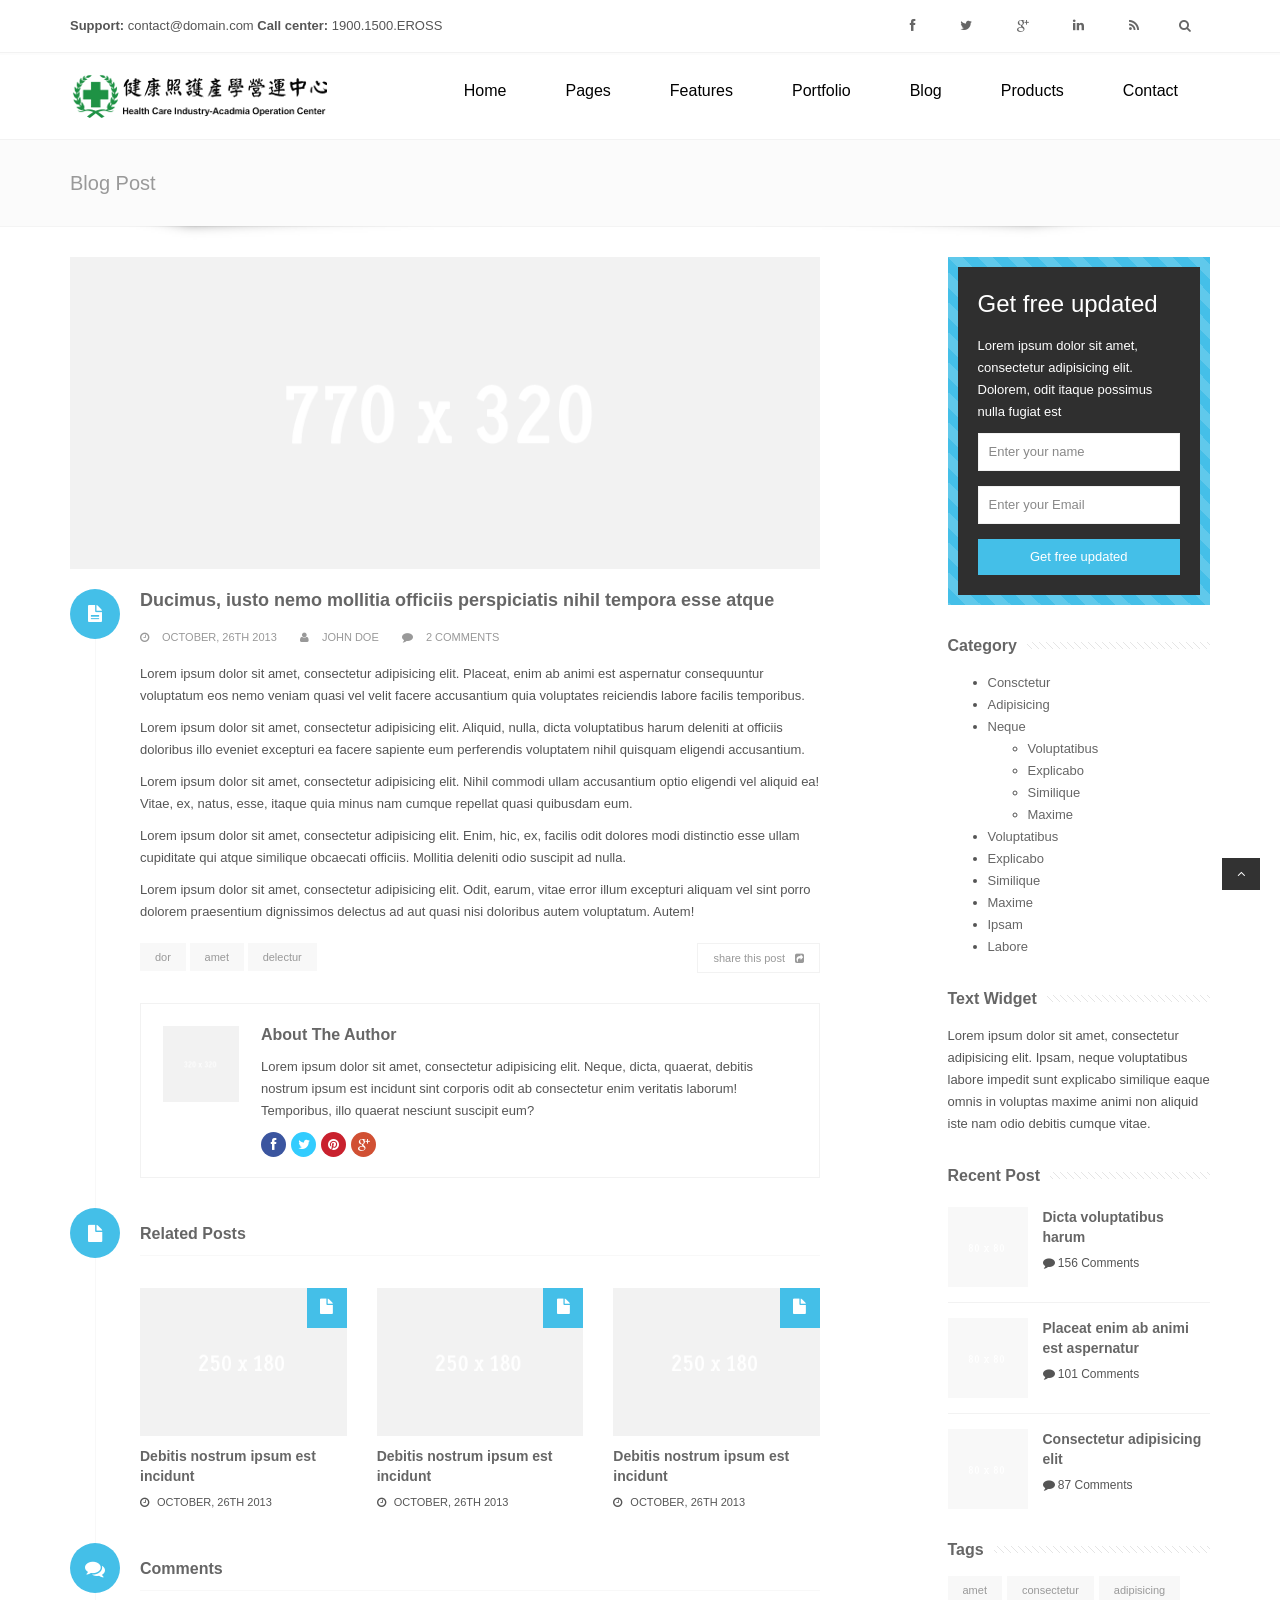
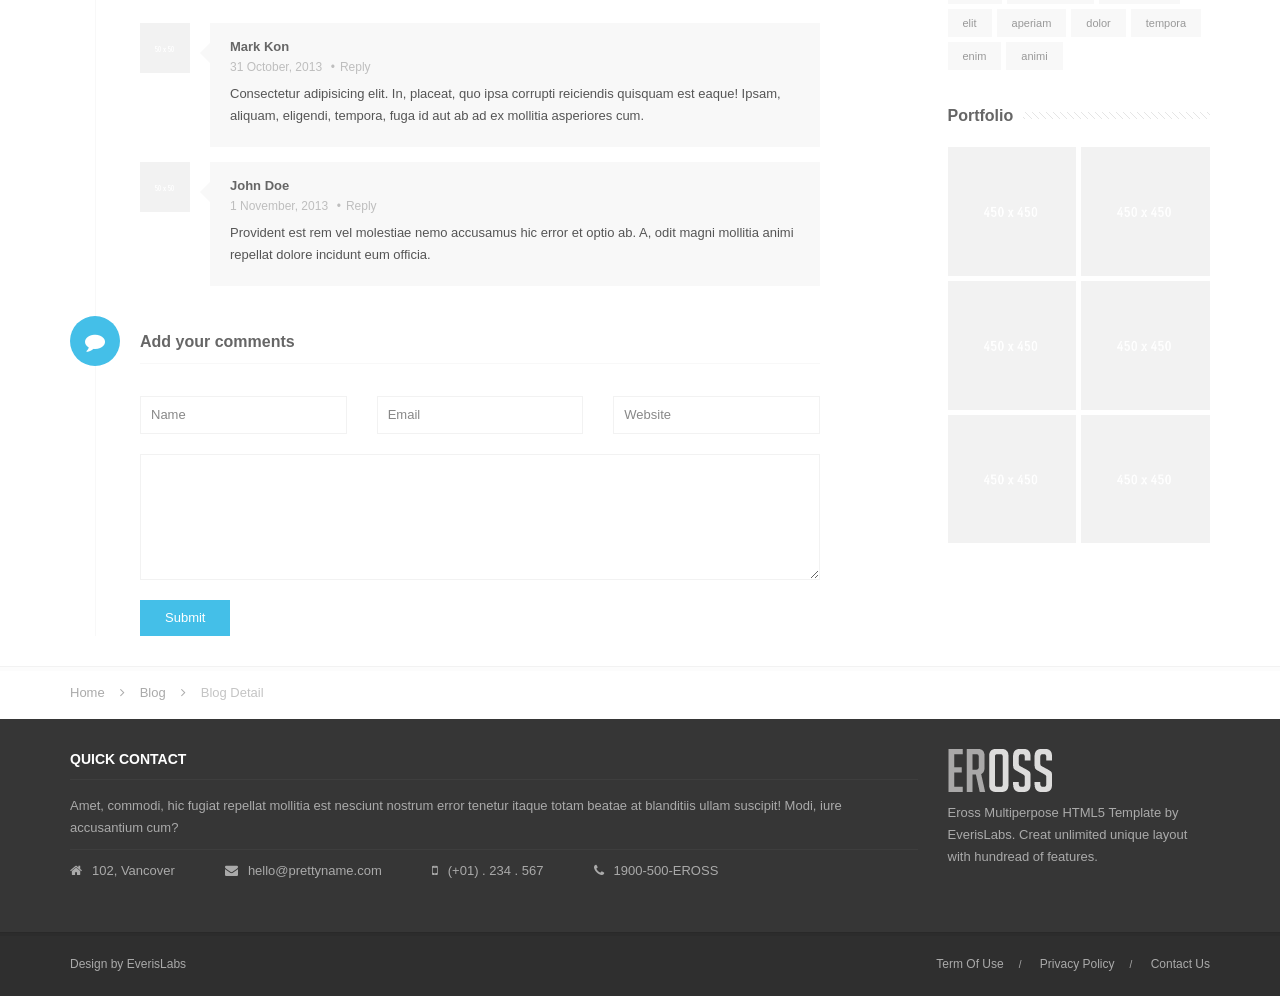
<file: ntunhs.theme/ntunhs/theme/static/blog-detail.html>
<!DOCTYPE html>
<html lang="en">
<head>
<meta charset="utf-8">
<meta name="viewport" content="width=device-width, initial-scale=1.0">
<meta name="description" content="">
<meta name="author" content="">

<title>Eross - Responsive Multipurpose HTML5 Template</title>

<!-- Bootstrap core CSS -->
<link href="css/bootstrap.css" rel="stylesheet">

<!-- jQuery load -->
<script src="js/jquery.min.js"></script>

<!-- Custom styles for this template -->
<link href="style.css" rel="stylesheet">
<link href="css/plugin.css" rel="stylesheet">
<link href="css/font-awesome.min.css" rel="stylesheet">
<link href="css/animate.min.css" rel="stylesheet">
<link href="css/responsive.css" rel="stylesheet">

<!-- Revolutions slider -->
<link href="rs-plugin/css/settings.css" rel="stylesheet">
<link href="rs-plugin/css/captions.css" rel="stylesheet">

<!-- HTML5 shim and Respond.js IE8 support of HTML5 elements and media queries -->
  <!--[if lt IE 9]>
    <script src="js/html5shiv.js"></script>
    <script src="js/respond.min.js"></script>
  <![endif]-->

</head>

<body>
<header id="header">
  <div class="top-header">
    <div class="container">
      <div class="row">
        <div class="col-lg-6 col-md-6 top-header-left">
          <span><strong>Support:</strong> contact@domain.com</span>
          <span><strong>Call center:</strong> 1900.1500.EROSS</span>
        </div><!-- // .top-header-left -->

        <div class="col-lg-6 col-md-6 text-right top-header-right">

          <div class="header-search pull-right visible-lg visible-md" id="header-search">
            <form method="get" id="searchform" action="#">
              <div class="header-search-input-wrap"><input class="header-search-input" placeholder="Type to search..." type="text" value="" name="s" id="s"/></div>
              <input class="header-search-submit" type="submit" id="go" value=""><span class="header-icon-search"><i class="fa fa-search"></i></span>
            </form><!-- // #searchform -->
          </div><!-- // .header-search -->

          <ul class="social list-unstyled pull-right">
            <li class="facebook"><a data-toggle="tooltip" data-placement="bottom" title="Facebook Page" href="#"><i class="fa fa-facebook"></i></a></li>
            <li class="twitter"><a data-toggle="tooltip" data-placement="bottom" title="Follow us on Twitter" href="#"><i class="fa fa-twitter"></i></a></li>
            <li class="googleplus"><a data-toggle="tooltip" data-placement="bottom" title="Google Plus" href="#"><i class="fa fa-google-plus"></i></a></li>
            <li class="linkedin"><a data-toggle="tooltip" data-placement="bottom" title="LinkedIn" href="#"><i class="fa fa-linkedin"></i></a></li>
            <li class="rss"><a data-toggle="tooltip" data-placement="bottom" title="RSS News" href="#"><i class="fa fa-rss"></i></a></li>
          </ul><!-- // .social -->

        </div><!-- // .top-header-right -->

      </div><!-- // .row -->
    </div><!-- // .container -->
  </div><!-- // .top-header -->

  <div class="main-header">
    <div class="container logo-area">

      <h1 class="logo">
        <a href="index.html">
          <img src="images/logo.png" alt="Eross">
        </a>

        <span class="site-title">Site Title</span>

      </h1><!-- // #logo -->

      <div id="mainmenu" class="site-menu visible-lg visible-md style1 right-menu">

        <div class="left-menu hide">
          <div class="left-menu-info">
            <form action="post">
              <input type="text" placeholder="Type to search" name="s">
              <button><i class="fa fa-search"></i></button>
            </form>
          </div><!-- // .left-menu-info -->
        </div><!-- // .left-menu.hide -->

        <nav>
          <ul class="menu sf-menu list-unstyled clearfix">
            <li>
              <a href="index.html">Home</a>
              <ul>
                <li><a href="index-1.html">Home - 1</a></li>
                <li><a href="index-2.html">Home - 2</a></li>
                <li><a href="index-3.html">Home - 3</a></li>
                <li><a href="index-4.html">Home - 4</a></li>
              </ul>
            </li>

            <li>
              <a href="page.html">Pages</a>
              <ul>
                <li><a href="about-us.html">About Us</a></li>
                <li><a href="jobs.html">Work With Us</a></li>
                <li><a href="pricing.html">Pricing</a></li>
                <li><a href="faq.html">FAQ</a></li>
              </ul>
            </li>

            <li>
              <a href="features.html">Features</a>
              <ul>
                <li><a href="elements.html">Elements</a></li>
                <li><a href="typography.html">Typography</a></li>
                <li><a href="columns.html">Columns</a></li>
                <li>
                  <a href="pages.html">Pages</a>
                  <ul>
                    <li><a href="page-left-sidebar.html">Left Sidebar</a></li>
                    <li><a href="page-right-sidebar.html">Right Sidebar</a></li>
                    <li><a href="page-full-width.html">Full Width</a></li>
                    <li><a href="page-custom-heading.html">Custom Heading</a></li>
                  </ul>
                </li>
                <li><a href="icons.html">Icons</a></li>
                <li><a href="sliders.html">Sliders</a></li>
              </ul>
            </li>

            <li>
              <a href="portfolio.html">Portfolio</a>
              <ul>
                <li><a href="portfolio-filter.html">Portfolio Filter</a></li>
                <li><a href="portfolio-detail.html">Portfolio Detail</a></li>
              </ul>
            </li>

            <li>
              <a href="blog.html">Blog</a>
              <ul>
                <li><a href="blog.html">Blog Large</a></li>
                <li><a href="blog-medium.html">Blog Medium</a></li>
                <li class="current"><a href="blog-detail.html">Blog Detail</a></li>
              </ul>
            </li>

            <li>
              <a href="product.html">Products</a>
              <ul>
                <li><a href="product-category.html">Product Category</a></li>
                <li><a href="product-detail.html">Product Detail</a></li>
              </ul>
            </li>

            <li><a href="contact.html">Contact</a></li>
          </ul>
        </nav><!-- // nav -->
      </div><!-- // .site-menu.right-menu -->

      <!-- Repsonsive Menu Trigger -->
      <a class="pull-right responsive-menu visible-sm visible-xs" href="#panel-menu" id="responsive-menu"><i class="fa fa-bars"></i></a>
      <!-- End Reposnvie Menu Trigger -->

    </div><!-- // .container -->
  </div><!-- // .main-header -->
</header><!-- // header -->
<div id="heading" class="heading-3">
	<div class="container">
		<h2 class="page-heading">
			Blog Post
		</h2>
	</div><!-- // .container -->
	<div class="bgshadow"></div>
</div><!-- // #heading -->
<div class="main-content" id="content-sidebar">
	<div class="container">
		<div class="row">
			<div class="col-lg-8 col-md-8 single" id="content">
				<div class="blog-item bottom-0">
					<div class="blog-media">
						<div class="blog-media-overlay">
							<div class="overlay-content">
								<span class="top-top-bottom">
									<a href="#"><i class="fa fa-plus"></i></a>
								</span><!-- // .top-top-bottom -->
							</div><!-- // .overlay-content -->
						</div><!-- // .blog-media-overlay -->

						<a href="#"><img class="img-responsive" src="images/placeholder/770x320.gif" alt=""></a>

					</div><!-- // .blog-media -->

					<div class="blog-header cleafix">
						<div class="post-icon">
							<i class="fa fa-file-text"></i>
						</div><!-- // .post-icon -->

						<div class="post-content padding-bottom-30 timeline-wrap">
							
							<h2 class="entry-title">
								<a href="">Ducimus, iusto nemo mollitia officiis perspiciatis nihil tempora esse atque</a>
							</h2><!-- // .entry-title -->

							<div class="post-meta clearfix">
								<span class="time">
									<i class="fa fa-clock-o"></i>
									October, 26th 2013
								</span><!-- // .time -->

								<span class="author">
									<i class="fa fa-user"></i>
									<a href="#" data-toggle="tooltip" title="View all post by John Doe">John Doe</a>
								</span><!-- // .author -->

								<span class="comments">
									<i class="fa fa-comment"></i>
									<a href="#" data-toggle="tooltip" title="Comment this post">2 Comments</a>
								</span><!-- // .comments -->

							</div><!-- // .post-meta -->

							<div class="entry-content">
								<p>Lorem ipsum dolor sit amet, consectetur adipisicing elit. Placeat, enim ab animi est aspernatur consequuntur voluptatum eos nemo veniam quasi vel velit facere accusantium quia voluptates reiciendis labore facilis temporibus.</p>
								<p>Lorem ipsum dolor sit amet, consectetur adipisicing elit. Aliquid, nulla, dicta voluptatibus harum deleniti at officiis doloribus illo eveniet excepturi ea facere sapiente eum perferendis voluptatem nihil quisquam eligendi accusantium.</p>
								<p>Lorem ipsum dolor sit amet, consectetur adipisicing elit. Nihil commodi ullam accusantium optio eligendi vel aliquid ea! Vitae, ex, natus, esse, itaque quia minus nam cumque repellat quasi quibusdam eum.</p>
								<p>Lorem ipsum dolor sit amet, consectetur adipisicing elit. Enim, hic, ex, facilis odit dolores modi distinctio esse ullam cupiditate qui atque similique obcaecati officiis. Mollitia deleniti odio suscipit ad nulla.</p>
								<p>Lorem ipsum dolor sit amet, consectetur adipisicing elit. Odit, earum, vitae error illum excepturi aliquam vel sint porro dolorem praesentium dignissimos delectus ad aut quasi nisi doloribus autem voluptatum. Autem!</p>
							</div><!-- // .entry-content -->

							<div class="post-tags clearfix">
								<span class="tags-group">
									<a href="#">dor</a>
									<a href="#">amet</a>
									<a href="#">delectur</a>
								</span><!-- // .tags-group -->

								<span class="entry-share" data-toggle="popover" data-placement="left">share this post<i class="fa fa-share-square"></i></span>
								
								<div class="entry-share-social hide">
									<ul class="social color list-unstyled clearfix">
										<li class="facebook"><a href="#"><i class="fa fa-facebook"></i></a></li>
										<li class="twitter"><a href="#"><i class="fa fa-twitter"></i></a></li>
										<li class="pinterest"><a href=""><i class="fa fa-pinterest"></i></a></li>
										<li class="googleplus"><a href=""><i class="fa fa-google-plus"></i></a></li>
									</ul><!-- // .social -->
								</div><!-- // .entry-share -->
								
							</div><!-- // .post-tags -->

							<div class="authorbox clearfix">
								<div class="author-avatar">
									<img src="images/placeholder/320x320.gif" alt="">
								</div><!-- // .author-avatar -->

								<div class="author-info">
									<h4>About The Author</h4>
									<p class="bottom-0">Lorem ipsum dolor sit amet, consectetur adipisicing elit. Neque, dicta, quaerat, debitis nostrum ipsum est incidunt sint corporis odit ab consectetur enim veritatis laborum! Temporibus, illo quaerat nesciunt suscipit eum?</p>
									<div class="author-social">
										<ul class="social round color list-unstyled">
											<li class="facebook"><a href=""><i class="fa fa-facebook"></i></a></li>
											<li class="twitter"><a href=""><i class="fa fa-twitter"></i></a></li>
											<li class="pinterest"><a href=""><i class="fa fa-pinterest"></i></a></li>
											<li class="googleplus"><a href=""><i class="fa fa-google-plus"></i></a></li>
										</ul><!-- // .social -->
									</div><!-- // .author-social -->
								</div><!-- // .author-info -->

							</div><!-- // .authorbox -->

						</div><!-- // .post-content -->
					</div><!-- // .blog-header -->
				</div><!-- // .blog-item -->

				
				<div class="relate-post">
					<div class="title-icon clearfix">
						<div class="icon">
							<i class="fa fa-file"></i>
						</div><!-- // .icon -->

						<div class="title">
							<h4 class="heading top-10">Related Posts</h4>							
						</div><!-- // .title -->
					</div><!-- // .title-icon -->

					<div class="relate-post-content timeline-wrap padding-top-30 padding-bottom-30">
						<div class="row">
							<div class="col-lg-4 col-md-4 col-xs-4 bottom-15-xs">
								<div class="post-image">
									<a href="#"><img class="img-responsive" src="images/placeholder/250x180.gif" alt=""></a>
									<div class="post-icon">
										<i class="fa fa-file"></i>
									</div><!-- // .post-icon -->
								</div><!-- // .post-image -->

								<div class="post-content">
									<h5><a href="#">Debitis nostrum ipsum est incidunt</a></h5>
									<div class="post-meta clearfix">
										<span class="time">
											<i class="fa fa-clock-o"></i>
											October, 26th 2013
										</span>

									</div><!-- // .post-meta -->
								</div><!-- // .post-content -->
							</div><!-- // end column -->

							<div class="col-lg-4 col-md-4 col-xs-4 bottom-15-xs">
								<div class="post-image">
									<a href="#"><img class="img-responsive" src="images/placeholder/250x180.gif" alt=""></a>
									<div class="post-icon">
										<i class="fa fa-file"></i>
									</div><!-- // .post-icon -->
								</div><!-- // .post-image -->

								<div class="post-content">
									<h5><a href="#">Debitis nostrum ipsum est incidunt</a></h5>
									<div class="post-meta clearfix">
										<span class="time">
											<i class="fa fa-clock-o"></i>
											October, 26th 2013
										</span>

									</div><!-- // .post-meta -->
								</div><!-- // .post-content -->
							</div><!-- // end column -->

							<div class="col-lg-4 col-md-4 col-xs-4 bottom-15-xs">
								<div class="post-image">
									<a href="#"><img class="img-responsive" src="images/placeholder/250x180.gif" alt=""></a>
									<div class="post-icon">
										<i class="fa fa-file"></i>
									</div><!-- // .post-icon -->
								</div><!-- // .post-image -->

								<div class="post-content">
									<h5><a href="#">Debitis nostrum ipsum est incidunt</a></h5>
									<div class="post-meta clearfix">
										<span class="time">
											<i class="fa fa-clock-o"></i>
											October, 26th 2013
										</span>
									</div><!-- // .post-meta -->
								</div><!-- // .post-content -->
							</div><!-- // end column -->

						</div><!-- // .row -->
					</div><!-- // .relate-post-content -->
				</div><!-- // .relate-post -->

				<div class="comment-list">
					<div class="title-icon clearfix">
						<div class="icon">
							<i class="fa fa-comments"></i>
						</div>
						<div class="title">
							<h4 class="heading top-10">Comments</h4>							
						</div>
					</div>
					
					<div class="commet-list-content timeline-wrap padding-top-30 padding-bottom-30">
						
						<ul>
							<li class="comment">
								<div class="comment-body clearfix">
									<div class="avatar">
										<a href="#" title="Min's Homepage"><img src="images/placeholder/50x50.gif" alt="Min's Avatar"></a>
									</div><!-- // .avatar -->

									<div class="comment-text">
										<div class="author">
											<span>Mark Kon</span>
											<time datetime="2013-09">31 October, 2013</time>
											<a href="#">Reply</a>
										</div><!-- // .author -->

										<div class="text">
											<p>Consectetur adipisicing elit. In, placeat, quo ipsa corrupti reiciendis quisquam est eaque! Ipsam, aliquam, eligendi, tempora, fuga id aut ab ad ex mollitia asperiores cum.</p>
										</div><!-- // .text -->

									</div><!-- // .comment-text -->
								</div><!-- // .commentbody -->
							</li><!-- // .comment -->

							<li class="comment">
								<div class="comment-body clearfix">
									<div class="avatar">
										<a href="#" title="Min's Homepage"><img src="images/placeholder/50x50.gif" alt="Min's Avatar"></a>
									</div><!-- // .avatar -->

									<div class="comment-text">
										<div class="author">
											<span>John Doe</span>
											<time datetime="2013-09">1 November, 2013</time>
											<a href="#">Reply</a>
										</div><!-- // .author -->

										<div class="text">
											<p>Provident est rem vel molestiae nemo accusamus hic error et optio ab. A, odit magni mollitia animi repellat dolore incidunt eum officia.</p>
										</div><!-- // .text -->

									</div><!-- // .comment-text -->
								</div><!-- // .commentbody -->
							</li><!-- // .comment -->

						</ul>

					</div>

				</div><!-- // .comment-list -->

				<div class="comment-form">

					<div class="title-icon clearfix">
						<div class="icon">
							<i class="fa fa-comment"></i>
						</div><!-- // .icon -->

						<div class="title">
							<h4 class="heading top-10">Add your comments</h4>							
						</div><!-- // .title -->
					</div><!-- // .title-icon -->

					<div class="comment-form-content timeline-wrap padding-top-30">

						<form action="#">
							<div class="row form-input">
								<div class="col-lg-4 col-md-4">
									<span class="field">
										<input placeholder="Name" type="text" name="name">
									</span><!-- // .field -->
								</div><!-- // end column -->

								<div class="col-lg-4 col-md-4">
									<span class="field">
										<input placeholder="Email" type="text" name="email">
									</span><!-- // .field -->
								</div><!-- // end column -->

								<div class="col-lg-4 col-md-4">
									<span class="field">
										<input placeholder="Website" type="text" name="url">
									</span><!-- // .field -->
								</div><!-- // end column -->

							</div><!-- // .row -->

							<div class="form-input">
								<textarea name="comment" id="comment" cols="30" rows="5"></textarea>
							</div><!-- // .form-input -->

							<button>Submit</button>

						</form><!-- // form -->

					</div><!-- // .comment-form-content -->

				</div><!-- // .comment-form -->

			</div><!-- // #content -->
			
      <div class="col-lg-3 col-md-3 top-30-sm top-30-xs col-lg-offset-1 col-md-offset-1 hidden-xs" id="sidebar">
          
          <div class="widget enews-widget">
            
            <div class="enews-content">
              <h4 class="heading large">Get free updated</h4>
              <p>Lorem ipsum dolor sit amet, consectetur adipisicing elit. Dolorem, odit itaque possimus nulla fugiat est</p>
              <form action="#">
                <input id="name" type="text" name="name" placeholder="Enter your name">
                <input id="email" type="email" name="email" placeholder="Enter your Email">
                <button>Get free updated</button>
              </form>
            </div><!-- // .enew-widget -->
            
          </div><!-- // .widet -->

          <div class="widget">
            <h4 class="widget-title">
              <span>Category</span>
            </h4>
            <div class="widget-content">
              <ul>
                <li><a href="#">Consctetur</a></li>
                <li><a href="#">Adipisicing</a></li>
                <li><a href="#">Neque</a>
                  <ul>
                    <li><a href="#">Voluptatibus</a></li>
                <li><a href="#">Explicabo</a></li>
                <li><a href="#">Similique</a></li>
                <li><a href="#">Maxime</a></li>
                  </ul>
                </li>
                <li><a href="#">Voluptatibus</a></li>
                <li><a href="#">Explicabo</a></li>
                <li><a href="#">Similique</a></li>
                <li><a href="#">Maxime</a></li>
                <li><a href="#">Ipsam</a></li>
                <li><a href="#">Labore</a></li>
              </ul>
            </div><!-- // .widget-content -->
            
          </div><!-- // .widget -->

          <div class="widget">
            <h4 class="widget-title">
              <span>Text Widget</span>
            </h4>
            <div class="widget-content">
              <p>
              Lorem ipsum dolor sit amet, consectetur adipisicing elit. Ipsam, neque voluptatibus labore impedit sunt explicabo similique eaque omnis in voluptas maxime animi non aliquid iste nam odio debitis cumque vitae.
              </p>
            </div><!-- // .widget-content -->
            
          </div><!-- // .widget -->

          

          <div class="widget tab-widget">
            <h4 class="widget-title">
              <span>Recent Post</span>
            </h4><!-- // widget-title -->

            <div>
              <ul class="tab-list-post list-unstyled">
                <li class="clearfix">
                  <div class="post-image pull-left">
                    <a href="#">
                      <img src="images/placeholder/80x80.gif" alt="">
                    </a>
                  </div><!-- // .post-image -->

                  <div class="post-content">
                    <h5 class="entry-title"><a href="#">Dicta voluptatibus harum</a></h5>
                    <div class="post-meta clearfix">
                      <span class="comment">
                        <i class="fa  fa-comment"></i>
                        156 Comments
                      </span><!-- // .comment -->
                      
                    </div><!-- // .post-meta -->
                  </div><!-- // .post-content -->
                </li><!-- // .clearfix -->

                <li class="clearfix">
                  <div class="post-image pull-left">
                    <a href="#">
                      <img src="images/placeholder/80x80.gif" alt="">
                    </a>
                  </div>
                  <div class="post-content">
                    <h5 class="entry-title"><a href="#">Placeat enim ab animi est aspernatur</a></h5>
                    <div class="post-meta clearfix">
                      <span class="comment">
                        <i class="fa  fa-comment"></i>
                        101 Comments
                      </span><!-- // .comment -->
                      
                    </div><!-- // .post-meta -->
                  </div><!-- // .post-content -->
                </li><!-- // .clearfix -->

                <li class="clearfix">
                  <div class="post-image pull-left">
                    <a href="#">
                      <img src="images/placeholder/80x80.gif" alt="">
                    </a>
                  </div>
                  <div class="post-content">
                    <h5 class="entry-title"><a href="#">Consectetur adipisicing elit</a></h5>
                    <div class="post-meta clearfix">
                      <span class="comment">
                        <i class="fa  fa-comment"></i>
                        87 Comments
                      </span><!-- // .comment -->
                      
                    </div><!-- // .post-meta -->
                  </div><!-- // .post-content -->
                </li><!-- // .clearfix -->

              </ul><!-- // .tab-list-post -->
            </div>
          </div><!-- // .widget.tab-widget -->

          

          <div class="widget tags">
            <h4 class="widget-title">
              <span>Tags</span>
            </h4>
            <div class="tags-inner clearfix">
              <a href="#">amet</a>
              <a href="#">consectetur</a>
              <a href="#">adipisicing </a>
              <a href="#">elit</a>
              <a href="#">aperiam</a>
              <a href="#">dolor</a>
              <a href="#">tempora</a>
              <a href="#">enim </a>
              <a href="#">animi</a>
            </div><!-- // .tags-inner -->
          </div><!-- // .widget.tags -->

          <div class="widget portfolio">
            <h4 class="widget-title">
              <span>Portfolio</span>
            </h4><!-- // .widget-title -->

            <div class="row">
              <div class="col-lg-6 col-md-6 col-xs-4 portfolio-short-item">
                <div class="portfolio-overlay">
                  <div class="portfolio-overlay-content">
                    <span class="top-top-bottom">
                      <a href="#">
                        <i class="fa fa-search-plus"></i>
                      </a>
                    </span><!-- // .top-top-bottom -->
                  </div><!-- // .portfolio-overlay-content -->
                </div><!-- // .portfolio-overlay -->
                        
                <a href="#"><img class="img-responsive" src="images/placeholder/450x450.gif" alt=""></a>

              </div><!-- // .portfolio-short-item -->

              <div class="col-lg-6 col-md-6 col-xs-4 portfolio-short-item">
                <div class="portfolio-overlay">
                  <div class="portfolio-overlay-content">
                    <span class="top-top-bottom">
                      <a href="#">
                        <i class="fa fa-search-plus"></i>
                      </a>
                    </span><!-- // .top-top-bottom -->
                  </div><!-- // .portfolio-overlay-content -->
                </div><!-- // .portfolio-overlay -->

                <a href="#"><img class="img-responsive" src="images/placeholder/450x450.gif" alt=""></a>

              </div><!-- // .portfolio-short-item -->

              <div class="col-lg-6 col-md-6 col-xs-4 portfolio-short-item">
                <div class="portfolio-overlay">
                  <div class="portfolio-overlay-content">
                    <span class="top-top-bottom">
                      <a href="#">
                        <i class="fa fa-search-plus"></i>
                      </a>
                    </span><!-- // .top-top-bottom -->
                  </div><!-- // .portfolio-overlay-content -->
                </div><!-- // .portfolio-overlay -->

                <a href="#"><img class="img-responsive" src="images/placeholder/450x450.gif" alt=""></a>

              </div><!-- // .portfolio-short-item -->

              <div class="col-lg-6 col-md-6 col-xs-4 portfolio-short-item">
                <div class="portfolio-overlay">
                  <div class="portfolio-overlay-content">
                    <span class="top-top-bottom">
                      <a href="#">
                        <i class="fa fa-search-plus"></i>
                      </a>
                    </span><!-- // .top-top-bottom -->
                  </div><!-- // .portfolio-overlay-content -->
                </div><!-- // .portfolio-overlay -->

                <a href="#"><img class="img-responsive" src="images/placeholder/450x450.gif" alt=""></a>

              </div><!-- // .portfolio-short-item -->

              <div class="col-lg-6 col-md-6 col-xs-4 portfolio-short-item">
                <div class="portfolio-overlay">
                  <div class="portfolio-overlay-content">
                    <span class="top-top-bottom">
                      <a href="#">
                        <i class="fa fa-search-plus"></i>
                      </a>
                    </span><!-- // .top-top-bottom -->
                  </div><!-- // .portfolio-overlay-content -->
                </div><!-- // .portfolio-overlay -->

                <a href="#"><img class="img-responsive" src="images/placeholder/450x450.gif" alt=""></a>

              </div><!-- // .portfolio-short-item -->

              <div class="col-lg-6 col-md-6 col-xs-4 portfolio-short-item">
                <div class="portfolio-overlay">
                  <div class="portfolio-overlay-content">
                    <span class="top-top-bottom">
                      <a href="#">
                        <i class="fa fa-search-plus"></i>
                      </a>
                    </span><!-- // .top-top-bottom -->
                  </div><!-- // .portfolio-overlay-content -->
                </div><!-- // .portfolio-overlay -->

                <a href="#"><img class="img-responsive" src="images/placeholder/450x450.gif" alt=""></a>

              </div><!-- // .portfolio-short-item -->

            </div><!-- // .row -->

          </div><!-- // .widget-portfolio -->
        </div><!-- // #sidebar -->    	
      </div><!-- // .row -->
	</div><!-- // .container -->
</div><!-- // .main-content -->

<footer id="footer">

   <div id="breadcrumb">
    <div class="container">
      <ul class="clearfix list-unstyled">
        <li><a href="#">Home</a></li>
        <li><a href="#">Blog</a></li>
        <li><span>Blog Detail</span></li>
      </ul><!-- // .list-unstyled -->
    </div><!-- // .container -->
  </div><!-- // #breadcrumb -->

  <div id="footer-1" class="widget-area">
    <div class="container">
      <div class="row">

        <div class="widget quick-contact col-lg-9 col-md-9 bottom-30-sm bottom-30-xs">
          <div class="widget-title">
            <h5>Quick Contact</h5>
          </div><!-- // .widget-title -->

          <p>Amet, commodi, hic fugiat repellat mollitia est nesciunt nostrum error tenetur itaque totam beatae at blanditiis ullam suscipit! Modi, iure accusantium cum?</p>

          <ul class="list-unstyled contact-field-list clearfix">
            <li><i class="fa fa-home"></i>102, Vancover</li>
            <li><i class="fa fa-envelope"></i>hello@prettyname.com</li>
            <li><i class="fa fa-mobile"></i>(+01) . 234 . 567</li>
            <li><i class="fa fa-phone"></i>1900-500-EROSS</li>
          </ul><!-- // .contact-field-list -->

        </div><!-- // .widget -->

        <div class="widget col-lg-3 col-md-3 bottom-30-sm bottom-30-xs">
          <img src="images/footer-logo.png" alt="">
          <p class="top-10">Eross Multiperpose HTML5 Template by EverisLabs. Creat unlimited unique layout with hundread of features.</p>
        </div><!-- // .widget -->

      </div><!-- // .row -->
    </div><!-- // .container -->
  </div><!-- // .widget-area -->

  <div class="credit">
    <div class="container">
      <div class="row">

        <div class="col-lg-6 col-md-6">
          <span>Design by <a href="#">EverisLabs</a></span>
        </div><!-- // -->

        <div class="col-lg-6 col-md-6 text-right">
          <ul class="list-unstyled">
            <li><a href="#">Term Of Use</a></li>
            <li><a href="#">Privacy Policy</a></li>
            <li><a href="#">Contact Us</a></li>
          </ul>
        </div><!-- // -->

      </div><!-- // .row -->
    </div><!-- // .container -->
  </div><!-- // .credit -->
</footer><!-- // #footer -->

<!-- Core JavaScript
================================================== -->
<!-- Placed at the end of the document so the pages load faster -->
<script src="js/bootstrap.js"></script>
<script src="js/easing.js"></script>
<script src="js/superfish.js"></script>
<script src="js/fitvids.js"></script>
<script src="js/flexslider.js"></script>
<script src="js/mediaelement.js"></script>
<script src="js/isotope.js"></script>
<script src="js/easypiechart.js"></script>
<script src="js/caroufredsel.js"></script>
<script src="js/jpanelmenu.js"></script>
<script src="js/magnific.js"></script>
<script src="js/twitter/tweet.js"></script>
<script src="js/functions.js"></script>

<!-- Revolutions slider -->
<script src="rs-plugin/js/jquery.themepunch.plugins.min.js"></script>
<script src="rs-plugin/js/jquery.themepunch.revolution.min.js"></script>

</body>
</html>
</file>
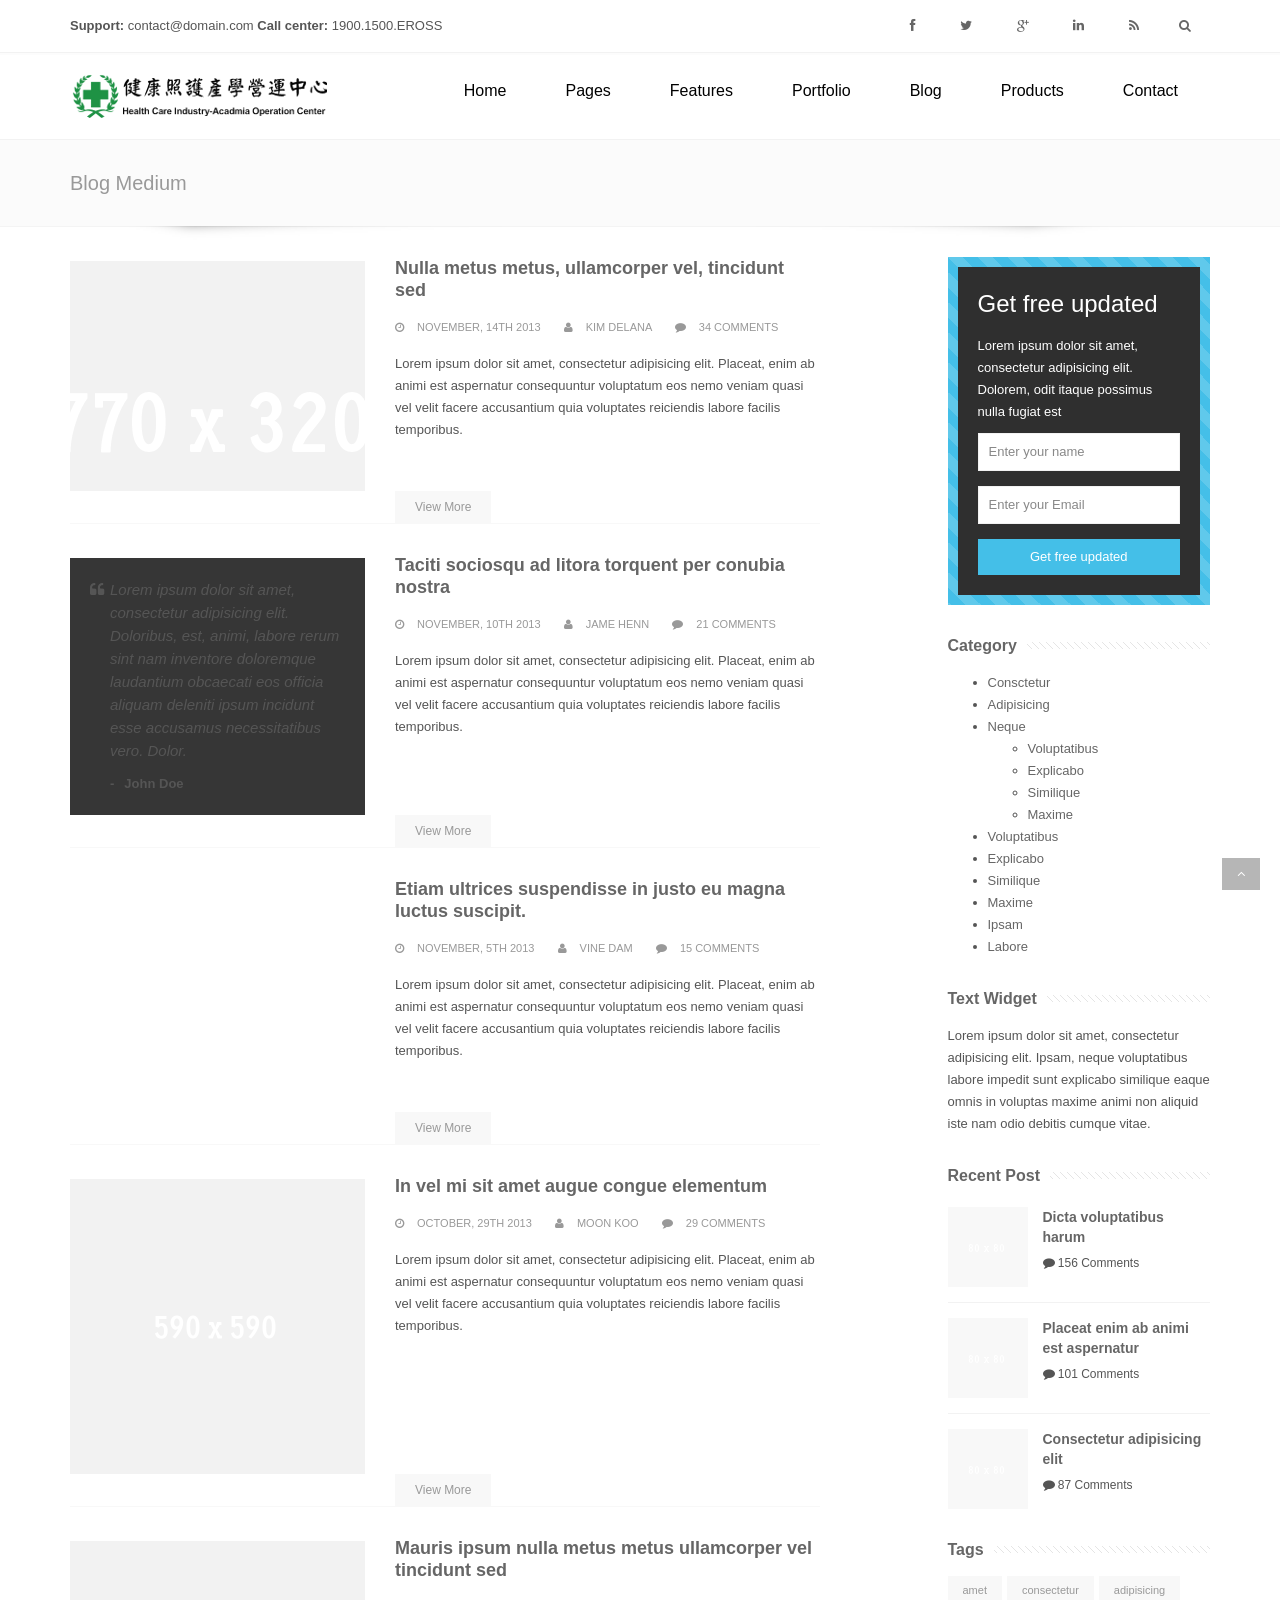
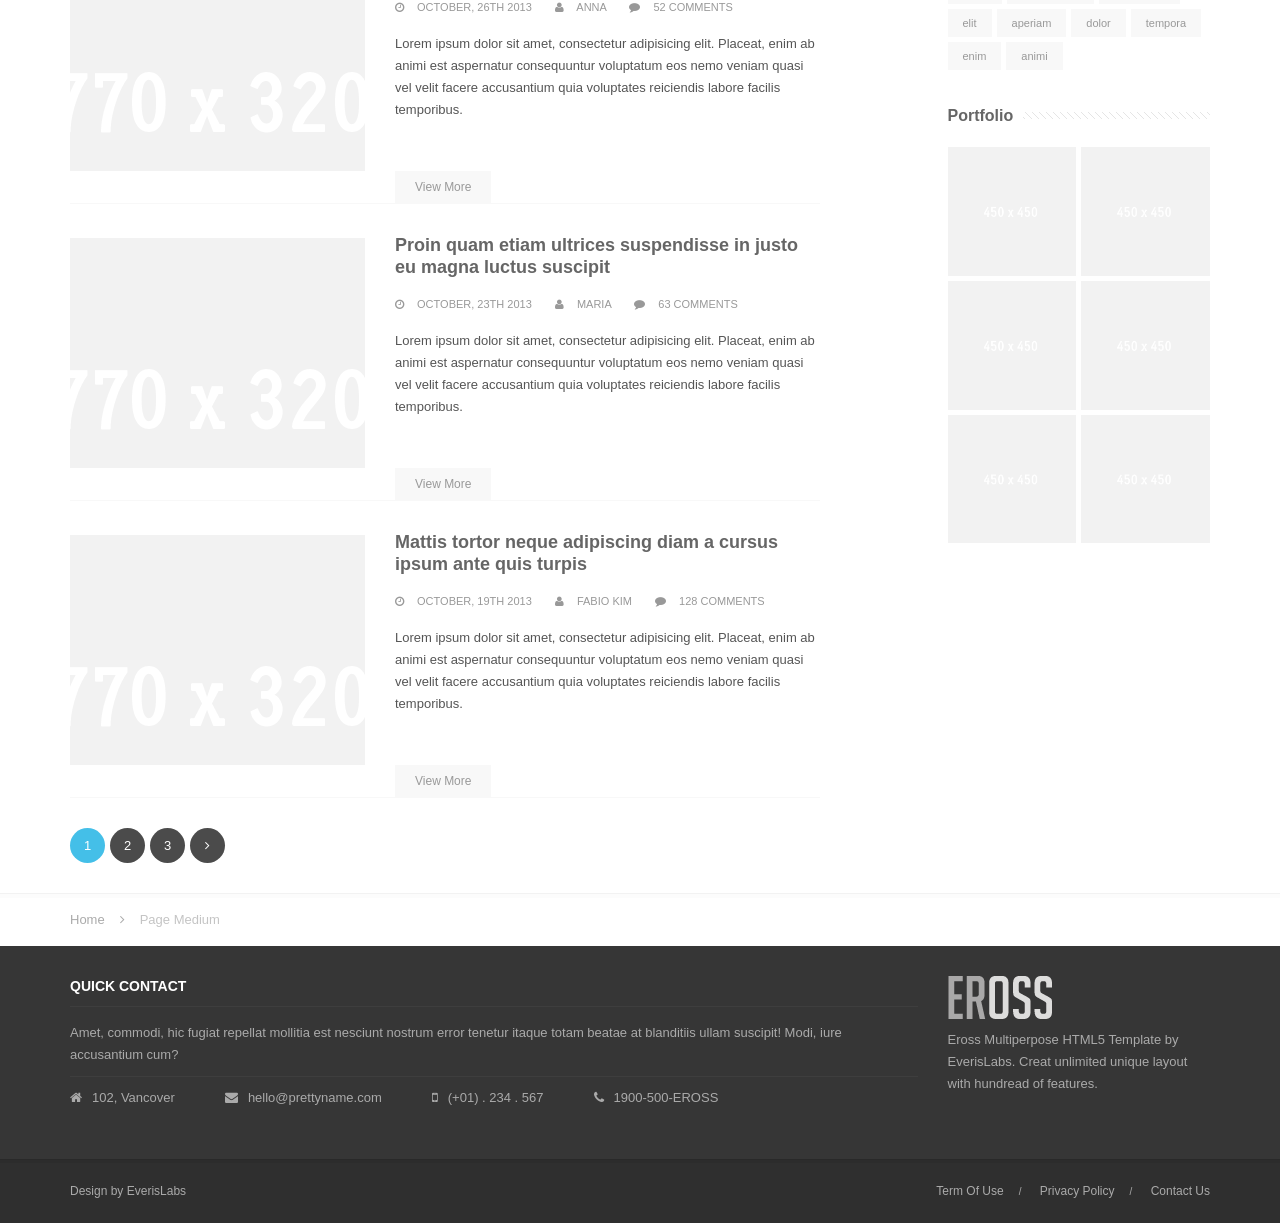
<file: ntunhs.theme/ntunhs/theme/static/blog-medium.html>
<!DOCTYPE html>
<html lang="en">
<head>
<meta charset="utf-8">
<meta name="viewport" content="width=device-width, initial-scale=1.0">
<meta name="description" content="">
<meta name="author" content="">

<title>Eross - Responsive Multipurpose HTML5 Template</title>

<!-- Bootstrap core CSS -->
<link href="css/bootstrap.css" rel="stylesheet">

<!-- jQuery load -->
<script src="js/jquery.min.js"></script>

<!-- Custom styles for this template -->
<link href="style.css" rel="stylesheet">
<link href="css/plugin.css" rel="stylesheet">
<link href="css/font-awesome.min.css" rel="stylesheet">
<link href="css/animate.min.css" rel="stylesheet">
<link href="css/responsive.css" rel="stylesheet">

<!-- Revolutions slider -->
<link href="rs-plugin/css/settings.css" rel="stylesheet">
<link href="rs-plugin/css/captions.css" rel="stylesheet">

<!-- HTML5 shim and Respond.js IE8 support of HTML5 elements and media queries -->
  <!--[if lt IE 9]>
    <script src="js/html5shiv.js"></script>
    <script src="js/respond.min.js"></script>
  <![endif]-->

</head>

<body>
<header id="header">
  <div class="top-header">
    <div class="container">
      <div class="row">
        <div class="col-lg-6 col-md-6 top-header-left">
          <span><strong>Support:</strong> contact@domain.com</span>
          <span><strong>Call center:</strong> 1900.1500.EROSS</span>
        </div><!-- // .top-header-left -->

        <div class="col-lg-6 col-md-6 text-right top-header-right">

          <div class="header-search pull-right visible-lg visible-md" id="header-search">
            <form method="get" id="searchform" action="#">
              <div class="header-search-input-wrap"><input class="header-search-input" placeholder="Type to search..." type="text" value="" name="s" id="s"/></div>
              <input class="header-search-submit" type="submit" id="go" value=""><span class="header-icon-search"><i class="fa fa-search"></i></span>
            </form><!-- // #searchform -->
          </div><!-- // .header-search -->

          <ul class="social list-unstyled pull-right">
            <li class="facebook"><a data-toggle="tooltip" data-placement="bottom" title="Facebook Page" href="#"><i class="fa fa-facebook"></i></a></li>
            <li class="twitter"><a data-toggle="tooltip" data-placement="bottom" title="Follow us on Twitter" href="#"><i class="fa fa-twitter"></i></a></li>
            <li class="googleplus"><a data-toggle="tooltip" data-placement="bottom" title="Google Plus" href="#"><i class="fa fa-google-plus"></i></a></li>
            <li class="linkedin"><a data-toggle="tooltip" data-placement="bottom" title="LinkedIn" href="#"><i class="fa fa-linkedin"></i></a></li>
            <li class="rss"><a data-toggle="tooltip" data-placement="bottom" title="RSS News" href="#"><i class="fa fa-rss"></i></a></li>
          </ul><!-- // .social -->

        </div><!-- // .top-header-right -->

      </div><!-- // .row -->
    </div><!-- // .container -->
  </div><!-- // .top-header -->

  <div class="main-header">
    <div class="container logo-area">

      <h1 class="logo">
        <a href="index.html">
          <img src="images/logo.png" alt="Eross">
        </a>

        <span class="site-title">Site Title</span>

      </h1><!-- // #logo -->

      <div id="right-menu" class="site-menu visible-lg visible-md style1 right-menu">

        <div class="left-menu hide">
          <div class="left-menu-info">
            <form action="post">
              <input type="text" placeholder="Type to search" name="s">
              <button><i class="fa fa-search"></i></button>
            </form>
          </div><!-- // .left-menu-info -->
        </div><!-- // .left-menu.hide -->

        <nav>
          <ul class="menu sf-menu list-unstyled clearfix">
            <li>
              <a href="index.html">Home</a>
              <ul>
                <li><a href="index-1.html">Home - 1</a></li>
                <li><a href="index-2.html">Home - 2</a></li>
                <li><a href="index-3.html">Home - 3</a></li>
                <li><a href="index-4.html">Home - 4</a></li>
              </ul>
            </li>

            <li>
              <a href="page.html">Pages</a>
              <ul>
                <li><a href="about-us.html">About Us</a></li>
                <li><a href="jobs.html">Work With Us</a></li>
                <li><a href="pricing.html">Pricing</a></li>
                <li><a href="faq.html">FAQ</a></li>
              </ul>
            </li>

            <li>
              <a href="features.html">Features</a>
              <ul>
                <li><a href="elements.html">Elements</a></li>
                <li><a href="typography.html">Typography</a></li>
                <li><a href="columns.html">Columns</a></li>
                <li>
                  <a href="pages.html">Pages</a>
                  <ul>
                    <li><a href="page-left-sidebar.html">Left Sidebar</a></li>
                    <li><a href="page-right-sidebar.html">Right Sidebar</a></li>
                    <li><a href="page-full-width.html">Full Width</a></li>
                    <li><a href="page-custom-heading.html">Custom Heading</a></li>
                  </ul>
                </li>
                <li><a href="icons.html">Icons</a></li>
                <li><a href="sliders.html">Sliders</a></li>
              </ul>
            </li>

            <li>
              <a href="portfolio.html">Portfolio</a>
              <ul>
                <li><a href="portfolio-filter.html">Portfolio Filter</a></li>
                <li><a href="portfolio-detail.html">Portfolio Detail</a></li>
              </ul>
            </li>

            <li>
              <a href="blog.html">Blog</a>
              <ul>
                <li><a href="blog.html">Blog Large</a></li>
                <li class="current"><a href="blog-medium.html">Blog Medium</a></li>
                <li><a href="blog-detail.html">Blog Detail</a></li>
              </ul>
            </li>

            <li>
              <a href="product.html">Products</a>
              <ul>
                <li><a href="product-category.html">Product Category</a></li>
                <li><a href="product-detail.html">Product Detail</a></li>
              </ul>
            </li>

            <li><a href="contact.html">Contact</a></li>
          </ul>
        </nav><!-- // nav -->
      </div><!-- // .site-menu.right-menu -->

      <!-- Repsonsive Menu Trigger -->
      <a class="pull-right responsive-menu visible-sm visible-xs" href="#panel-menu" id="responsive-menu"><i class="fa fa-bars"></i></a>
      <!-- End Reposnvie Menu Trigger -->

    </div><!-- // .container -->
  </div><!-- // .main-header -->
</header><!-- // header -->

<div id="heading" class="heading-3">
	<div class="container">
		<h2 class="page-heading">
			Blog Medium
		</h2>
	</div><!-- // .container -->
	<div class="bgshadow"></div>
</div><!-- // #heading -->

<div class="main-content" id="content-sidebar">
	<div class="container">
		<div class="row">
			<div class="col-lg-8 col-md-8" id="content">
				
				<div class="blog-item medium clearfix">
					<div class="row">
						<div class="col-lg-5 col-md-5 bottom-20-sm bottom-20-xs">
							<div class="blog-media">
								<div class="blog-media-overlay">
									<div class="overlay-content">
										<span class="top-top-bottom">
											<a href="#"><i class="fa fa-plus"></i></a>
										</span><!-- // .top-top-bottom -->
									</div><!-- // .overlay-content -->
								</div><!-- // .blog-media-overlay -->

								<div class="media-image">
									<a href="#"><img class="img-responsive" src="images/placeholder/770x320.gif" alt=""></a>
								</div><!-- // .media-image -->
								
							</div><!-- // .blog-media -->
						</div><!-- // end column -->
						
						<div class="col-lg-7 col-md-7">
							<div class="blog-header cleafix">
								<div class="post-content">
									<h2 class="entry-title">
										<a href="">Nulla metus metus, ullamcorper vel, tincidunt sed</a>
									</h2><!-- // .entry-title -->

									<div class="post-meta clearfix">
										<span class="time">
											<i class="fa fa-clock-o"></i>
											November, 14th 2013
										</span><!-- // .time -->

										<span class="author">
											<i class="fa fa-user"></i>
											<a href="#" data-toggle="tooltip" title="View all post by Kim Delana">Kim Delana</a>
										</span><!-- // .author -->

										<span class="comments">
											<i class="fa fa-comment"></i>
											<a href="#" data-toggle="tooltip" title="Comment this post">34 Comments</a>
										</span><!-- // .comments -->

									</div><!-- // .post-meta -->
						
									<div class="entry-summary">
										<p>Lorem ipsum dolor sit amet, consectetur adipisicing elit. Placeat, enim ab animi est aspernatur consequuntur voluptatum eos nemo veniam quasi vel velit facere accusantium quia voluptates reiciendis labore facilis temporibus.</p>
									</div><!-- // .entry-summary -->
						
								</div><!-- // .post-content -->
							</div><!-- // .blog-header -->
						</div><!-- // end column -->
					</div><!-- // .row -->

					<div class="blog-footer">
						<div class="row">
							<div class="col-lg-7 col-md-7 col-md-offset-5 col-lg-offset-5">
								<span>
									<a href="#" data-toggle="tooltip" title="Read more">View More</a>
								</span>
							</div><!-- // end column -->
						</div><!-- // .row -->
					</div><!-- // .blog-footer -->
				</div><!-- // .blog-item -->

				<div class="blog-item medium clearfix">
					<div class="row">
						
						<div class="col-lg-5 col-md-5 bottom-20-sm bottom-20-xs">
							<div class="blog-media-quote">
								<p>Lorem ipsum dolor sit amet, consectetur adipisicing elit. Doloribus, est, animi, labore rerum sint nam inventore doloremque laudantium obcaecati eos officia aliquam deleniti ipsum incidunt esse accusamus necessitatibus vero. Dolor.</p>
								<div class="author">John Doe</div>
								<div class="quote-arrow">
									<span class="arrow-right"></span>
								</div><!-- // quote-arrow -->
							</div><!-- // .blog-media -->
						</div><!-- // end column -->
						
						<div class="col-lg-7 col-md-7">
							<div class="blog-header cleafix">
								<div class="post-content">
									<h2 class="entry-title">
										<a href="">Taciti sociosqu ad litora torquent per conubia nostra</a>
									</h2><!-- // .entry-title -->

									<div class="post-meta clearfix">
										<span class="time">
											<i class="fa fa-clock-o"></i>
											November, 10th 2013
										</span><!-- // .time -->

										<span class="author">
											<i class="fa fa-user"></i>
											<a href="#" data-toggle="tooltip" title="View all post by Jame Henn">Jame Henn</a>
										</span><!-- // .author -->

										<span class="comments">
											<i class="fa fa-comment"></i>
											<a href="#" data-toggle="tooltip" title="Comment this post">21 Comments</a>
										</span><!-- // .comments -->
									</div><!-- // .post-meta -->
						
									<div class="entry-summary">
										<p>Lorem ipsum dolor sit amet, consectetur adipisicing elit. Placeat, enim ab animi est aspernatur consequuntur voluptatum eos nemo veniam quasi vel velit facere accusantium quia voluptates reiciendis labore facilis temporibus.</p>
									</div><!-- // .entry-summary -->
						
								</div><!-- // .post-content -->
							</div><!-- // .blog-header -->
						</div><!-- // end column -->

					</div><!-- // .row -->

					<div class="blog-footer">
						<div class="row">
							<div class="col-lg-7 col-md-7 col-md-offset-5 col-lg-offset-5">
								<span>
									<a href="#" data-toggle="tooltip" title="Read more">View More</a>
								</span>
							</div><!-- // end column -->
						</div><!-- // .row -->
					</div><!-- // .blog-footer -->
				</div><!-- // .blog-item -->

				<div class="blog-item medium clearfix">
					<div class="row">
						
						<div class="col-lg-5 col-md-5 bottom-20-sm bottom-20-xs">
							<div class="blog-item-media">
								<iframe src="//player.vimeo.com/video/79222497?badge=0"></iframe>
							</div><!-- // .blog-item-media -->
						</div><!-- // end column -->
						
						<div class="col-lg-7 col-md-7">
							<div class="blog-header cleafix">
								<div class="post-content">
									<h2 class="entry-title">
										<a href="">Etiam ultrices suspendisse in justo eu magna luctus suscipit. </a>
									</h2><!-- // .entry-title -->

									<div class="post-meta clearfix">
										<span class="time">
											<i class="fa fa-clock-o"></i>
											November, 5th 2013
										</span><!-- // .time -->

										<span class="author">
											<i class="fa fa-user"></i>
											<a href="#" data-toggle="tooltip" title="View all post by Vine Dam">Vine Dam</a>
										</span><!-- // .author -->

										<span class="comments">
											<i class="fa fa-comment"></i>
											<a href="#" data-toggle="tooltip" title="Comment this post">15 Comments</a>
										</span><!-- // .comments -->
									</div>
						
									<div class="entry-summary">
										<p>Lorem ipsum dolor sit amet, consectetur adipisicing elit. Placeat, enim ab animi est aspernatur consequuntur voluptatum eos nemo veniam quasi vel velit facere accusantium quia voluptates reiciendis labore facilis temporibus.</p>
									</div>
						
								</div>
							</div><!-- // .blog-header -->
						</div><!-- // end column -->

					</div><!-- // .row -->
					<div class="blog-footer">
						<div class="row">
							<div class="col-lg-7 col-md-7 col-md-offset-5 col-lg-offset-5">
								<span>
									<a href="#" data-toggle="tooltip" title="Read more">View More</a>
								</span>
							</div><!-- // end column -->
						</div><!-- // .row -->
					</div><!-- // .blog-footer -->
				</div><!-- // .blog-item -->

				<div class="blog-item medium clearfix">
					<div class="row">
						
						<div class="col-lg-5 col-md-5 bottom-20-sm bottom-20-xs">
							<div class="blog-item-slider">
								<div class="slider flexslider">
								  <ul class="slides">
								    <li><img src="images/placeholder/590x590.gif" alt="" /></li>
								    <li><img src="images/placeholder/590x590.gif" alt="" /></li>
								  </ul>
								</div><!-- // .slider -->
							</div><!-- // end blog-item-slider -->
						</div><!-- // end column -->
						
						<div class="col-lg-7 col-md-7">
							<div class="blog-header cleafix">
								<div class="post-content">
									<h2 class="entry-title">
										<a href="">In vel mi sit amet augue congue elementum</a>
									</h2><!-- // .entry-title -->

									<div class="post-meta clearfix">
										<span class="time">
											<i class="fa fa-clock-o"></i>
											October, 29th 2013
										</span><!-- // .time -->

										<span class="author">
											<i class="fa fa-user"></i>
											<a href="#" data-toggle="tooltip" title="View all post by Moon Koo">Moon Koo</a>
										</span><!-- // .author -->

										<span class="comments">
											<i class="fa fa-comment"></i>
											<a href="#" data-toggle="tooltip" title="Comment this post">29 Comments</a>
										</span><!-- // .comments -->
									</div><!-- // .post-meta -->
						
									<div class="entry-summary">
										<p>Lorem ipsum dolor sit amet, consectetur adipisicing elit. Placeat, enim ab animi est aspernatur consequuntur voluptatum eos nemo veniam quasi vel velit facere accusantium quia voluptates reiciendis labore facilis temporibus.</p>
									</div><!-- // .entry-summary -->
						
								</div><!-- // .post-content -->
							</div><!-- // .blog-header -->

						</div><!-- // end column -->
					</div><!-- // .row -->

					<div class="blog-footer">
						<div class="row">
							<div class="col-lg-7 col-md-7 col-md-offset-5 col-lg-offset-5">
								<span>
									<a href="#" data-toggle="tooltip" title="Read more">View More</a>
								</span>
							</div><!-- // end column -->
						</div><!-- // .row -->
					</div><!-- // .blog-footer -->
				</div><!-- // .blog-item -->

				<div class="blog-item medium clearfix">
					<div class="row">
						
						<div class="col-lg-5 col-md-5 bottom-20-sm bottom-20-xs">
							<div class="blog-media">
								<div class="blog-media-overlay">
									<div class="overlay-content">
										<span class="top-top-bottom">
											<a href="#"><i class="fa fa-plus"></i></a>
										</span><!-- // .top-top-bottom -->
									</div><!-- // .overlay-content -->
								</div><!-- // .blog-media-overlay -->

								<div class="media-image">
									<a href="#"><img class="img-responsive" src="images/placeholder/770x320.gif" alt=""></a>
								</div><!-- // .media-image -->
								
							</div><!-- // .blog-media -->
						</div><!-- // end column -->
						
						<div class="col-lg-7 col-md-7">
							<div class="blog-header cleafix">
								<div class="post-content">
									<h2 class="entry-title">
										<a href="">Mauris ipsum nulla metus metus ullamcorper vel tincidunt sed</a>
									</h2><!-- // .entry-title -->

									<div class="post-meta clearfix">
										<span class="time">
											<i class="fa fa-clock-o"></i>
											October, 26th 2013
										</span><!-- // .time -->

										<span class="author">
											<i class="fa fa-user"></i>
											<a href="#" data-toggle="tooltip" title="View all post by Anna">Anna</a>
										</span><!-- // .author -->

										<span class="comments">
											<i class="fa fa-comment"></i>
											<a href="#" data-toggle="tooltip" title="Comment this post">52 Comments</a>
										</span><!-- // .comments -->
									</div><!-- // .post-meta -->
						
									<div class="entry-summary">
										<p>Lorem ipsum dolor sit amet, consectetur adipisicing elit. Placeat, enim ab animi est aspernatur consequuntur voluptatum eos nemo veniam quasi vel velit facere accusantium quia voluptates reiciendis labore facilis temporibus.</p>
									</div><!-- // .entry-summary -->
						
								</div><!-- // .post-content -->
							</div><!-- // .blog-header -->

						</div><!-- // end column -->
					</div><!-- // .row -->

					<div class="blog-footer">
						<div class="row">
							<div class="col-lg-7 col-md-7 col-md-offset-5 col-lg-offset-5">
								<span>
									<a href="#" data-toggle="tooltip" title="Read more">View More</a>
								</span>
							</div><!-- // end column -->
						</div><!-- // .row -->
					</div><!-- // .blog-footer -->
				</div><!-- // .blog-item -->

				<div class="blog-item medium clearfix">
					<div class="row">
						
						<div class="col-lg-5 col-md-5 bottom-20-sm bottom-20-xs">
							<div class="blog-media">
								<div class="blog-media-overlay">
									<div class="overlay-content">
										<span class="top-top-bottom">
											<a href="#"><i class="fa fa-plus"></i></a>
										</span><!-- // .top-top-bottom -->
									</div><!-- // .overlay-content -->
								</div><!-- // .blog-media-overlay -->

								<div class="media-image">
									<a href="#"><img class="img-responsive" src="images/placeholder/770x320.gif" alt=""></a>
								</div><!-- // .media-image -->
								
							</div><!-- // .blog-media -->
						</div><!-- // end column -->
						
						<div class="col-lg-7 col-md-7">
							<div class="blog-header cleafix">
								<div class="post-content">
									<h2 class="entry-title">
										<a href="">Proin quam etiam ultrices suspendisse in justo eu magna luctus suscipit</a>
									</h2><!-- // .entry-title -->

									<div class="post-meta clearfix">
										<span class="time">
											<i class="fa fa-clock-o"></i>
											October, 23th 2013
										</span><!-- // .time -->

										<span class="author">
											<i class="fa fa-user"></i>
											<a href="#" data-toggle="tooltip" title="View all post by Maria">Maria</a>
										</span><!-- // .author -->

										<span class="comments">
											<i class="fa fa-comment"></i>
											<a href="#" data-toggle="tooltip" title="Comment this post">63 Comments</a>
										</span><!-- // .comments -->
									</div><!-- // .post-meta -->
						
									<div class="entry-summary">
										<p>Lorem ipsum dolor sit amet, consectetur adipisicing elit. Placeat, enim ab animi est aspernatur consequuntur voluptatum eos nemo veniam quasi vel velit facere accusantium quia voluptates reiciendis labore facilis temporibus.</p>
									</div><!-- // .entry-summary -->
						
								</div><!-- // .post-content -->
							</div><!-- // .blog-header -->

						</div><!-- // end column -->
					</div><!-- // .row -->

					<div class="blog-footer">
						<div class="row">
							<div class="col-lg-7 col-md-7 col-md-offset-5 col-lg-offset-5">
								<span>
									<a href="#" data-toggle="tooltip" title="Read more">View More</a>
								</span>
							</div><!-- // end column -->
						</div><!-- // .row -->
					</div><!-- // .blog-footer -->
				</div><!-- // .blog-item -->

				<div class="blog-item medium clearfix">
					<div class="row">
						
						<div class="col-lg-5 col-md-5 bottom-20-sm bottom-20-xs">
							<div class="blog-media">
								<div class="blog-media-overlay">
									<div class="overlay-content">
										<span class="top-top-bottom">
											<a href="#"><i class="fa fa-plus"></i></a>
										</span><!-- // .top-top-bottom -->
									</div><!-- // .overlay-content -->
								</div><!-- // .blog-media-overlay -->

								<div class="media-image">
									<a href="#"><img class="img-responsive" src="images/placeholder/770x320.gif" alt=""></a>
								</div><!-- // .media-image -->
								
							</div><!-- // .blog-media -->
						</div><!-- // end column -->
						
						<div class="col-lg-7 col-md-7">
							<div class="blog-header cleafix">
								<div class="post-content">
									<h2 class="entry-title">
										<a href="">Mattis tortor neque adipiscing diam a cursus ipsum ante quis turpis</a>
									</h2><!-- // .entry-title -->

									<div class="post-meta clearfix">
										<span class="time">
											<i class="fa fa-clock-o"></i>
											October, 19th 2013
										</span><!-- // .time -->

										<span class="author">
											<i class="fa fa-user"></i>
											<a href="#" data-toggle="tooltip" title="View all post by Fabio Kim">Fabio Kim</a>
										</span><!-- // .author -->

										<span class="comments">
											<i class="fa fa-comment"></i>
											<a href="#" data-toggle="tooltip" title="Comment this post">128 Comments</a>
										</span><!-- // .comments -->
									</div><!-- // .post-meta -->
						
									<div class="entry-summary">
										<p>Lorem ipsum dolor sit amet, consectetur adipisicing elit. Placeat, enim ab animi est aspernatur consequuntur voluptatum eos nemo veniam quasi vel velit facere accusantium quia voluptates reiciendis labore facilis temporibus.</p>
									</div><!-- // .entry-summary -->
						
								</div><!-- // .post-content -->
							</div><!-- // .blog-header -->

						</div><!-- // end column -->
					</div><!-- // .row -->

					<div class="blog-footer">
						<div class="row">
							<div class="col-lg-7 col-md-7 col-md-offset-5 col-lg-offset-5">
								<span>
									<a href="#" data-toggle="tooltip" title="Read more">View More</a>
								</span>
							</div><!-- // end column -->
						</div><!-- // .row -->
					</div><!-- // .blog-footer -->
				</div><!-- // .blog-item -->


				<div class="pagenavi">
					<ul class="cleafix">
						<li><span class="current">1</span></li>
						<li><a href="#">2</a></li>
						<li><a href="#">3</a></li>
						<li><a href="#"><i class="fa fa-angle-right"></i></a></li>
					</ul><!-- // .clearfix -->
				</div><!-- // .pagenavi -->

			</div><!-- // #content -->
							
      <div class="col-lg-3 col-md-3 top-30-sm top-30-xs col-lg-offset-1 col-md-offset-1 hidden-xs" id="sidebar">
        
        <div class="widget enews-widget">
          
          <div class="enews-content">
            <h4 class="heading large">Get free updated</h4>
            <p>Lorem ipsum dolor sit amet, consectetur adipisicing elit. Dolorem, odit itaque possimus nulla fugiat est</p>
            <form action="#">
              <input id="name" type="text" name="name" placeholder="Enter your name">
              <input id="email" type="email" name="email" placeholder="Enter your Email">
              <button>Get free updated</button>
            </form>
          </div><!-- // .enew-widget -->
          
        </div><!-- // .widet -->

        <div class="widget">
          <h4 class="widget-title">
            <span>Category</span>
          </h4>
          <div class="widget-content">
            <ul>
              <li><a href="#">Consctetur</a></li>
              <li><a href="#">Adipisicing</a></li>
              <li><a href="#">Neque</a>
                <ul>
                  <li><a href="#">Voluptatibus</a></li>
              <li><a href="#">Explicabo</a></li>
              <li><a href="#">Similique</a></li>
              <li><a href="#">Maxime</a></li>
                </ul>
              </li>
              <li><a href="#">Voluptatibus</a></li>
              <li><a href="#">Explicabo</a></li>
              <li><a href="#">Similique</a></li>
              <li><a href="#">Maxime</a></li>
              <li><a href="#">Ipsam</a></li>
              <li><a href="#">Labore</a></li>
            </ul>
          </div><!-- // .widget-content -->
          
        </div><!-- // .widget -->

        <div class="widget">
          <h4 class="widget-title">
            <span>Text Widget</span>
          </h4>
          <div class="widget-content">
            <p>
            Lorem ipsum dolor sit amet, consectetur adipisicing elit. Ipsam, neque voluptatibus labore impedit sunt explicabo similique eaque omnis in voluptas maxime animi non aliquid iste nam odio debitis cumque vitae.
            </p>
          </div><!-- // .widget-content -->
          
        </div><!-- // .widget -->

        

        <div class="widget tab-widget">
          <h4 class="widget-title">
            <span>Recent Post</span>
          </h4><!-- // widget-title -->

          <div>
            <ul class="tab-list-post list-unstyled">
              <li class="clearfix">
                <div class="post-image pull-left">
                  <a href="#">
                    <img src="images/placeholder/80x80.gif" alt="">
                  </a>
                </div><!-- // .post-image -->

                <div class="post-content">
                  <h5 class="entry-title"><a href="#">Dicta voluptatibus harum</a></h5>
                  <div class="post-meta clearfix">
                    <span class="comment">
                      <i class="fa  fa-comment"></i>
                      156 Comments
                    </span><!-- // .comment -->
                    
                  </div><!-- // .post-meta -->
                </div><!-- // .post-content -->
              </li><!-- // .clearfix -->

              <li class="clearfix">
                <div class="post-image pull-left">
                  <a href="#">
                    <img src="images/placeholder/80x80.gif" alt="">
                  </a>
                </div>
                <div class="post-content">
                  <h5 class="entry-title"><a href="#">Placeat enim ab animi est aspernatur</a></h5>
                  <div class="post-meta clearfix">
                    <span class="comment">
                      <i class="fa  fa-comment"></i>
                      101 Comments
                    </span><!-- // .comment -->
                    
                  </div><!-- // .post-meta -->
                </div><!-- // .post-content -->
              </li><!-- // .clearfix -->

              <li class="clearfix">
                <div class="post-image pull-left">
                  <a href="#">
                    <img src="images/placeholder/80x80.gif" alt="">
                  </a>
                </div>
                <div class="post-content">
                  <h5 class="entry-title"><a href="#">Consectetur adipisicing elit</a></h5>
                  <div class="post-meta clearfix">
                    <span class="comment">
                      <i class="fa  fa-comment"></i>
                      87 Comments
                    </span><!-- // .comment -->
                    
                  </div><!-- // .post-meta -->
                </div><!-- // .post-content -->
              </li><!-- // .clearfix -->

            </ul><!-- // .tab-list-post -->
          </div>
        </div><!-- // .widget.tab-widget -->

        

        <div class="widget tags">
          <h4 class="widget-title">
            <span>Tags</span>
          </h4>
          <div class="tags-inner clearfix">
            <a href="#">amet</a>
            <a href="#">consectetur</a>
            <a href="#">adipisicing </a>
            <a href="#">elit</a>
            <a href="#">aperiam</a>
            <a href="#">dolor</a>
            <a href="#">tempora</a>
            <a href="#">enim </a>
            <a href="#">animi</a>
          </div><!-- // .tags-inner -->
        </div><!-- // .widget.tags -->

        <div class="widget portfolio">
          <h4 class="widget-title">
            <span>Portfolio</span>
          </h4><!-- // .widget-title -->

          <div class="row">
            <div class="col-lg-6 col-md-6 col-xs-4 portfolio-short-item">
              <div class="portfolio-overlay">
                <div class="portfolio-overlay-content">
                  <span class="top-top-bottom">
                    <a href="#">
                      <i class="fa fa-search-plus"></i>
                    </a>
                  </span><!-- // .top-top-bottom -->
                </div><!-- // .portfolio-overlay-content -->
              </div><!-- // .portfolio-overlay -->
                      
              <a href="#"><img class="img-responsive" src="images/placeholder/450x450.gif" alt=""></a>

            </div><!-- // .portfolio-short-item -->

            <div class="col-lg-6 col-md-6 col-xs-4 portfolio-short-item">
              <div class="portfolio-overlay">
                <div class="portfolio-overlay-content">
                  <span class="top-top-bottom">
                    <a href="#">
                      <i class="fa fa-search-plus"></i>
                    </a>
                  </span><!-- // .top-top-bottom -->
                </div><!-- // .portfolio-overlay-content -->
              </div><!-- // .portfolio-overlay -->

              <a href="#"><img class="img-responsive" src="images/placeholder/450x450.gif" alt=""></a>

            </div><!-- // .portfolio-short-item -->

            <div class="col-lg-6 col-md-6 col-xs-4 portfolio-short-item">
              <div class="portfolio-overlay">
                <div class="portfolio-overlay-content">
                  <span class="top-top-bottom">
                    <a href="#">
                      <i class="fa fa-search-plus"></i>
                    </a>
                  </span><!-- // .top-top-bottom -->
                </div><!-- // .portfolio-overlay-content -->
              </div><!-- // .portfolio-overlay -->

              <a href="#"><img class="img-responsive" src="images/placeholder/450x450.gif" alt=""></a>

            </div><!-- // .portfolio-short-item -->

            <div class="col-lg-6 col-md-6 col-xs-4 portfolio-short-item">
              <div class="portfolio-overlay">
                <div class="portfolio-overlay-content">
                  <span class="top-top-bottom">
                    <a href="#">
                      <i class="fa fa-search-plus"></i>
                    </a>
                  </span><!-- // .top-top-bottom -->
                </div><!-- // .portfolio-overlay-content -->
              </div><!-- // .portfolio-overlay -->

              <a href="#"><img class="img-responsive" src="images/placeholder/450x450.gif" alt=""></a>

            </div><!-- // .portfolio-short-item -->

            <div class="col-lg-6 col-md-6 col-xs-4 portfolio-short-item">
              <div class="portfolio-overlay">
                <div class="portfolio-overlay-content">
                  <span class="top-top-bottom">
                    <a href="#">
                      <i class="fa fa-search-plus"></i>
                    </a>
                  </span><!-- // .top-top-bottom -->
                </div><!-- // .portfolio-overlay-content -->
              </div><!-- // .portfolio-overlay -->

              <a href="#"><img class="img-responsive" src="images/placeholder/450x450.gif" alt=""></a>

            </div><!-- // .portfolio-short-item -->

            <div class="col-lg-6 col-md-6 col-xs-4 portfolio-short-item">
              <div class="portfolio-overlay">
                <div class="portfolio-overlay-content">
                  <span class="top-top-bottom">
                    <a href="#">
                      <i class="fa fa-search-plus"></i>
                    </a>
                  </span><!-- // .top-top-bottom -->
                </div><!-- // .portfolio-overlay-content -->
              </div><!-- // .portfolio-overlay -->

              <a href="#"><img class="img-responsive" src="images/placeholder/450x450.gif" alt=""></a>

            </div><!-- // .portfolio-short-item -->

          </div><!-- // .row -->

        </div><!-- // .widget-portfolio -->
      </div><!-- // #sidebar -->      			
    </div><!-- // .row -->
	</div><!-- // .container -->
</div><!-- // #content-sidebar -->

<footer id="footer">

   <div id="breadcrumb">
    <div class="container">
      <ul class="clearfix list-unstyled">
        <li><a href="#">Home</a></li>
        <li><span>Page Medium</span></li>
      </ul><!-- // .list-unstyled -->
    </div><!-- // .container -->
  </div><!-- // #breadcrumb -->

  <div id="footer-1" class="widget-area">
    <div class="container">
      <div class="row">

        <div class="widget quick-contact col-lg-9 col-md-9 bottom-30-sm bottom-30-xs">
          <div class="widget-title">
            <h5>Quick Contact</h5>
          </div><!-- // .widget-title -->

          <p>Amet, commodi, hic fugiat repellat mollitia est nesciunt nostrum error tenetur itaque totam beatae at blanditiis ullam suscipit! Modi, iure accusantium cum?</p>

          <ul class="list-unstyled contact-field-list clearfix">
            <li><i class="fa fa-home"></i>102, Vancover</li>
            <li><i class="fa fa-envelope"></i>hello@prettyname.com</li>
            <li><i class="fa fa-mobile"></i>(+01) . 234 . 567</li>
            <li><i class="fa fa-phone"></i>1900-500-EROSS</li>
          </ul><!-- // .contact-field-list -->

        </div><!-- // .widget -->

        <div class="widget col-lg-3 col-md-3 bottom-30-sm bottom-30-xs">
          <img src="images/footer-logo.png" alt="">
          <p class="top-10">Eross Multiperpose HTML5 Template by EverisLabs. Creat unlimited unique layout with hundread of features.</p>
        </div><!-- // .widget -->

      </div><!-- // .row -->
    </div><!-- // .container -->
  </div><!-- // .widget-area -->

  <div class="credit">
    <div class="container">
      <div class="row">

        <div class="col-lg-6 col-md-6">
          <span>Design by <a href="#">EverisLabs</a></span>
        </div><!-- // -->

        <div class="col-lg-6 col-md-6 text-right">
          <ul class="list-unstyled">
            <li><a href="#">Term Of Use</a></li>
            <li><a href="#">Privacy Policy</a></li>
            <li><a href="#">Contact Us</a></li>
          </ul>
        </div><!-- // -->

      </div><!-- // .row -->
    </div><!-- // .container -->
  </div><!-- // .credit -->
</footer><!-- // #footer -->

<!-- Core JavaScript
================================================== -->
<!-- Placed at the end of the document so the pages load faster -->
<script src="js/bootstrap.js"></script>
<script src="js/easing.js"></script>
<script src="js/superfish.js"></script>
<script src="js/fitvids.js"></script>
<script src="js/flexslider.js"></script>
<script src="js/mediaelement.js"></script>
<script src="js/isotope.js"></script>
<script src="js/easypiechart.js"></script>
<script src="js/caroufredsel.js"></script>
<script src="js/jpanelmenu.js"></script>
<script src="js/magnific.js"></script>
<script src="js/twitter/tweet.js"></script>
<script src="js/functions.js"></script>

<!-- Revolutions slider -->
<script src="rs-plugin/js/jquery.themepunch.plugins.min.js"></script>
<script src="rs-plugin/js/jquery.themepunch.revolution.min.js"></script>

</body>
</html>
</file>
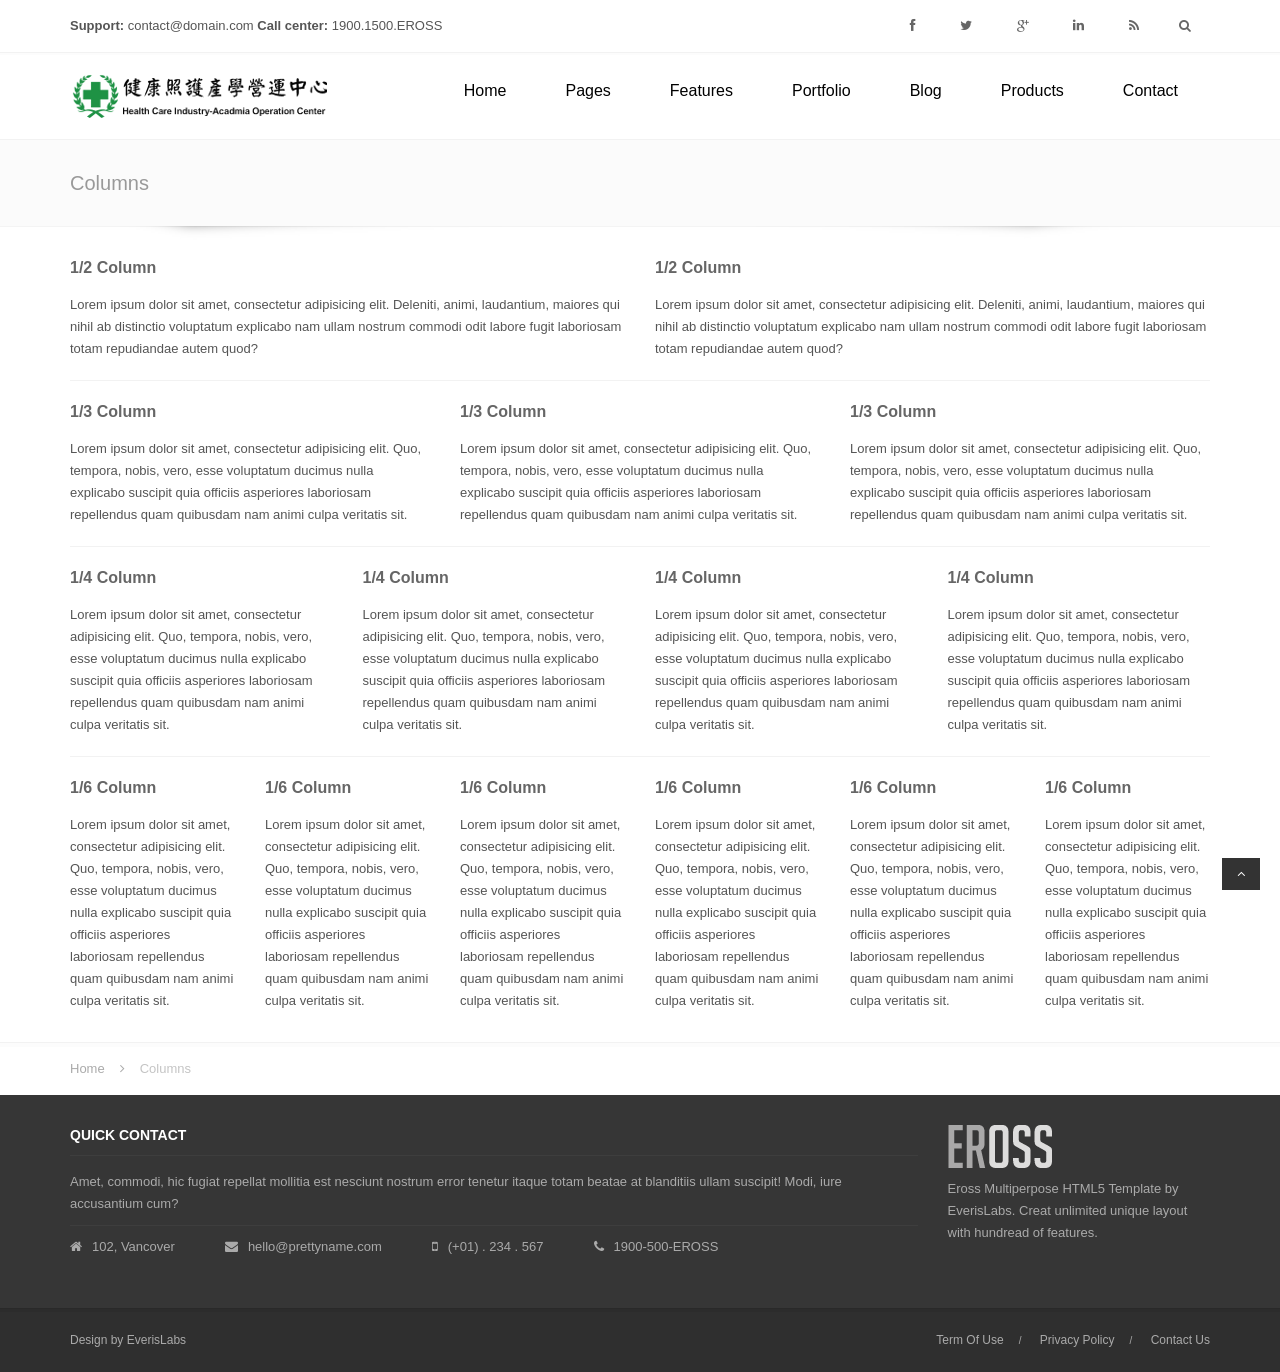
<file: ntunhs.theme/ntunhs/theme/static/columns.html>
<!DOCTYPE html>
<html lang="en">
<head>
<meta charset="utf-8">
<meta name="viewport" content="width=device-width, initial-scale=1.0">
<meta name="description" content="">
<meta name="author" content="">

<title>Eross - Responsive Multipurpose HTML5 Template</title>

<!-- Bootstrap core CSS -->
<link href="css/bootstrap.css" rel="stylesheet">

<!-- jQuery load -->
<script src="js/jquery.min.js"></script>

<!-- Custom styles for this template -->
<link href="style.css" rel="stylesheet">
<link href="css/plugin.css" rel="stylesheet">
<link href="css/font-awesome.min.css" rel="stylesheet">
<link href="css/animate.min.css" rel="stylesheet">
<link href="css/responsive.css" rel="stylesheet">

<!-- Revolutions slider -->
<link href="rs-plugin/css/settings.css" rel="stylesheet">
<link href="rs-plugin/css/captions.css" rel="stylesheet">

<!-- HTML5 shim and Respond.js IE8 support of HTML5 elements and media queries -->
  <!--[if lt IE 9]>
    <script src="js/html5shiv.js"></script>
    <script src="js/respond.min.js"></script>
  <![endif]-->

</head>

<body>
<header id="header">
  <div class="top-header">
    <div class="container">
      <div class="row">
        <div class="col-lg-6 col-md-6 top-header-left">
          <span><strong>Support:</strong> contact@domain.com</span>
          <span><strong>Call center:</strong> 1900.1500.EROSS</span>
        </div><!-- // .top-header-left -->

        <div class="col-lg-6 col-md-6 text-right top-header-right">

          <div class="header-search pull-right visible-lg visible-md" id="header-search">
            <form method="get" id="searchform" action="#">
              <div class="header-search-input-wrap"><input class="header-search-input" placeholder="Type to search..." type="text" value="" name="s" id="s"/></div>
              <input class="header-search-submit" type="submit" id="go" value=""><span class="header-icon-search"><i class="fa fa-search"></i></span>
            </form><!-- // #searchform -->
          </div><!-- // .header-search -->

          <ul class="social list-unstyled pull-right">
            <li class="facebook"><a data-toggle="tooltip" data-placement="bottom" title="Facebook Page" href="#"><i class="fa fa-facebook"></i></a></li>
            <li class="twitter"><a data-toggle="tooltip" data-placement="bottom" title="Follow us on Twitter" href="#"><i class="fa fa-twitter"></i></a></li>
            <li class="googleplus"><a data-toggle="tooltip" data-placement="bottom" title="Google Plus" href="#"><i class="fa fa-google-plus"></i></a></li>
            <li class="linkedin"><a data-toggle="tooltip" data-placement="bottom" title="LinkedIn" href="#"><i class="fa fa-linkedin"></i></a></li>
            <li class="rss"><a data-toggle="tooltip" data-placement="bottom" title="RSS News" href="#"><i class="fa fa-rss"></i></a></li>
          </ul><!-- // .social -->

        </div><!-- // .top-header-right -->

      </div><!-- // .row -->
    </div><!-- // .container -->
  </div><!-- // .top-header -->

  <div class="main-header">
    <div class="container logo-area">

      <h1 class="logo">
        <a href="index.html">
          <img src="images/logo.png" alt="Eross">
        </a>

        <span class="site-title">Site Title</span>

      </h1><!-- // #logo -->

      <div id="mainmenu" class="site-menu visible-lg visible-md style1 right-menu">

        <div class="left-menu hide">
          <div class="left-menu-info">
            <form action="post">
              <input type="text" placeholder="Type to search" name="s">
              <button><i class="fa fa-search"></i></button>
            </form>
          </div><!-- // .left-menu-info -->
        </div><!-- // .left-menu.hide -->

        <nav>
          <ul class="menu sf-menu list-unstyled clearfix">
            <li>
              <a href="index.html">Home</a>
              <ul>
                <li><a href="index-1.html">Home - 1</a></li>
                <li><a href="index-2.html">Home - 2</a></li>
                <li><a href="index-3.html">Home - 3</a></li>
                <li><a href="index-4.html">Home - 4</a></li>
              </ul>
            </li>

            <li>
              <a href="page.html">Pages</a>
              <ul>
                <li><a href="about-us.html">About Us</a></li>
                <li><a href="jobs.html">Work With Us</a></li>
                <li><a href="pricing.html">Pricing</a></li>
                <li><a href="faq.html">FAQ</a></li>
              </ul>
            </li>

            <li>
              <a href="features.html">Features</a>
              <ul>
                <li><a href="elements.html">Elements</a></li>
                <li><a href="typography.html">Typography</a></li>
                <li class="current"><a href="columns.html">Columns</a></li>
                <li>
                  <a href="pages.html">Pages</a>
                  <ul>
                    <li><a href="page-left-sidebar.html">Left Sidebar</a></li>
                    <li><a href="page-right-sidebar.html">Right Sidebar</a></li>
                    <li><a href="page-full-width.html">Full Width</a></li>
                    <li><a href="page-custom-heading.html">Custom Heading</a></li>
                  </ul>
                </li>
                <li><a href="icons.html">Icons</a></li>
                <li><a href="sliders.html">Sliders</a></li>
              </ul>
            </li>

            <li>
              <a href="portfolio.html">Portfolio</a>
              <ul>
                <li><a href="portfolio-filter.html">Portfolio Filter</a></li>
                <li><a href="portfolio-detail.html">Portfolio Detail</a></li>
              </ul>
            </li>

            <li>
              <a href="blog.html">Blog</a>
              <ul>
                <li><a href="blog.html">Blog Large</a></li>
                <li><a href="blog-medium.html">Blog Medium</a></li>
                <li><a href="blog-detail.html">Blog Detail</a></li>
              </ul>
            </li>

            <li>
              <a href="product.html">Products</a>
              <ul>
                <li><a href="product-category.html">Product Category</a></li>
                <li><a href="product-detail.html">Product Detail</a></li>
              </ul>
            </li>

            <li><a href="contact.html">Contact</a></li>
          </ul>
        </nav><!-- // nav -->
      </div><!-- // .site-menu.right-menu -->

      <!-- Repsonsive Menu Trigger -->
      <a class="pull-right responsive-menu visible-sm visible-xs" href="#panel-menu" id="responsive-menu"><i class="fa fa-bars"></i></a>
      <!-- End Reposnvie Menu Trigger -->

    </div><!-- // .container -->
  </div><!-- // .main-header -->

  <div id="full-menu" class="fullmenu style2 hide">
    <div class="container">
      <div class="site-menu visible-lg visible-md" id="menu-left">

        <div class="left-menu hide">
          <div class="left-menu-info">
            <form action="post">
              <input type="text" placeholder="Type to search" name="s">
              <button><i class="fa fa-search"></i></button>
            </form>
          </div><!-- // .left-menu-info -->
        </div><!-- // .left-menu.hide -->

        <nav>
          <ul class="menu sf-menu list-unstyled clearfix">
            <li>
              <a href="index.html">Home</a>
              <ul>
                <li><a href="index-1.html">Home - 1</a></li>
                <li><a href="index-2.html">Home - 2</a></li>
                <li><a href="index-3.html">Home - 3</a></li>
                <li><a href="index-4.html">Home - 4</a></li>
              </ul>
            </li>

            <li>
              <a href="page.html">Pages</a>
              <ul>
                <li><a href="about-us.html">About Us</a></li>
                <li><a href="jobs.html">Work With Us</a></li>
                <li><a href="pricing.html">Pricing</a></li>
                <li><a href="faq.html">FAQ</a></li>
              </ul>
            </li>

            <li>
              <a href="features.html">Features</a>
              <ul>
                <li><a href="elements.html">Elements</a></li>
                <li><a href="typography.html">Typography</a></li>
                <li class="current"><a href="columns.html">Columns</a></li>
                <li>
                  <a href="pages.html">Pages</a>
                  <ul>
                    <li><a href="page-left-sidebar.html">Left Sidebar</a></li>
                    <li><a href="page-right-sidebar.html">Right Sidebar</a></li>
                    <li><a href="page-full-width.html">Full Width</a></li>
                    <li><a href="page-custom-heading.html">Custom Heading</a></li>
                  </ul>
                </li>
                <li><a href="icons.html">Icons</a></li>
                <li><a href="sliders.html">Sliders</a></li>
              </ul>
            </li>

            <li>
              <a href="portfolio.html">Portfolio</a>
              <ul>
                <li><a href="portfolio-filter.html">Portfolio Filter</a></li>
                <li><a href="portfolio-detail.html">Portfolio Detail</a></li>
              </ul>
            </li>

            <li>
              <a href="blog.html">Blog</a>
              <ul>
                <li><a href="blog.html">Blog Large</a></li>
                <li><a href="blog-medium.html">Blog Medium</a></li>
                <li><a href="blog-detail.html">Blog Detail</a></li>
              </ul>
            </li>

            <li>
              <a href="product.html">Products</a>
              <ul>
                <li><a href="product-category.html">Product Category</a></li>
                <li><a href="product-detail.html">Product Detail</a></li>
              </ul>
            </li>

            <li><a href="contact.html">Contact</a></li>
          </ul>
        </nav><!-- // nav -->

      </div><!-- // .site-menu -->
    </div><!-- // .container -->
  </div><!-- // .fullmenu.style1 -->

</header><!-- // header -->

<div id="heading" class="heading-3">
  <div class="container">
    <h2 class="page-heading">
      Columns
    </h2>
  </div><!-- // .container -->
  <div class="bgshadow"></div>
</div><!-- // #heading -->

<div class="main-content" id="full-width">
  <div class="container">

    <div class="row">

      <div class="col-lg-6 col-md-6">
        <h4>1/2 Column</h4>
        Lorem ipsum dolor sit amet, consectetur adipisicing elit. Deleniti, animi, laudantium, maiores qui nihil ab distinctio voluptatum explicabo nam ullam nostrum commodi odit labore fugit laboriosam totam repudiandae autem quod?
      </div><!-- // end column -->
      <div class="col-lg-6 col-md-6">
        <h4>1/2 Column</h4>
        Lorem ipsum dolor sit amet, consectetur adipisicing elit. Deleniti, animi, laudantium, maiores qui nihil ab distinctio voluptatum explicabo nam ullam nostrum commodi odit labore fugit laboriosam totam repudiandae autem quod?
      </div><!-- // end column -->

    </div><!-- // .row -->

    <div class="divider top-20 bottom-20"></div>

    <div class="row">
      <div class="col-lg-4 col-md-4">
        <h4>1/3 Column</h4>
        <p>Lorem ipsum dolor sit amet, consectetur adipisicing elit. Quo, tempora, nobis, vero, esse voluptatum ducimus nulla explicabo suscipit quia officiis asperiores laboriosam repellendus quam quibusdam nam animi culpa veritatis sit.</p>
      </div><!-- // end column -->

      <div class="col-lg-4 col-md-4">
        <h4>1/3 Column</h4>
        <p>Lorem ipsum dolor sit amet, consectetur adipisicing elit. Quo, tempora, nobis, vero, esse voluptatum ducimus nulla explicabo suscipit quia officiis asperiores laboriosam repellendus quam quibusdam nam animi culpa veritatis sit.</p>
      </div><!-- // end column -->

      <div class="col-lg-4 col-md-4">
        <h4>1/3 Column</h4>
        <p>Lorem ipsum dolor sit amet, consectetur adipisicing elit. Quo, tempora, nobis, vero, esse voluptatum ducimus nulla explicabo suscipit quia officiis asperiores laboriosam repellendus quam quibusdam nam animi culpa veritatis sit.</p>
      </div><!-- // end column -->

    </div><!-- // .row -->

    <div class="divider top-20 bottom-20"></div>

    <div class="row">
      <div class="col-lg-3 col-md-3">
        <h4>1/4 Column</h4>
        <p>Lorem ipsum dolor sit amet, consectetur adipisicing elit. Quo, tempora, nobis, vero, esse voluptatum ducimus nulla explicabo suscipit quia officiis asperiores laboriosam repellendus quam quibusdam nam animi culpa veritatis sit.</p>
      </div><!-- // end column -->

      <div class="col-lg-3 col-md-3">
        <h4>1/4 Column</h4>
        <p>Lorem ipsum dolor sit amet, consectetur adipisicing elit. Quo, tempora, nobis, vero, esse voluptatum ducimus nulla explicabo suscipit quia officiis asperiores laboriosam repellendus quam quibusdam nam animi culpa veritatis sit.</p>
      </div><!-- // end column -->

      <div class="col-lg-3 col-md-3">
        <h4>1/4 Column</h4>
        <p>Lorem ipsum dolor sit amet, consectetur adipisicing elit. Quo, tempora, nobis, vero, esse voluptatum ducimus nulla explicabo suscipit quia officiis asperiores laboriosam repellendus quam quibusdam nam animi culpa veritatis sit.</p>
      </div><!-- // end column -->

      <div class="col-lg-3 col-md-3">
        <h4>1/4 Column</h4>
        <p>Lorem ipsum dolor sit amet, consectetur adipisicing elit. Quo, tempora, nobis, vero, esse voluptatum ducimus nulla explicabo suscipit quia officiis asperiores laboriosam repellendus quam quibusdam nam animi culpa veritatis sit.</p>
      </div><!-- // end column -->

    </div><!-- // .row -->

    <div class="divider top-20 bottom-20"></div>

    <div class="row">
      <div class="col-lg-2 col-md-2">
        <h4>1/6 Column</h4>
        <p>Lorem ipsum dolor sit amet, consectetur adipisicing elit. Quo, tempora, nobis, vero, esse voluptatum ducimus nulla explicabo suscipit quia officiis asperiores laboriosam repellendus quam quibusdam nam animi culpa veritatis sit.</p>
      </div><!-- // end column -->

      <div class="col-lg-2 col-md-2">
        <h4>1/6 Column</h4>
        <p>Lorem ipsum dolor sit amet, consectetur adipisicing elit. Quo, tempora, nobis, vero, esse voluptatum ducimus nulla explicabo suscipit quia officiis asperiores laboriosam repellendus quam quibusdam nam animi culpa veritatis sit.</p>
      </div><!-- // end column -->

      <div class="col-lg-2 col-md-2">
        <h4>1/6 Column</h4>
        <p>Lorem ipsum dolor sit amet, consectetur adipisicing elit. Quo, tempora, nobis, vero, esse voluptatum ducimus nulla explicabo suscipit quia officiis asperiores laboriosam repellendus quam quibusdam nam animi culpa veritatis sit.</p>
      </div><!-- // end column -->

      <div class="col-lg-2 col-md-2">
        <h4>1/6 Column</h4>
        <p>Lorem ipsum dolor sit amet, consectetur adipisicing elit. Quo, tempora, nobis, vero, esse voluptatum ducimus nulla explicabo suscipit quia officiis asperiores laboriosam repellendus quam quibusdam nam animi culpa veritatis sit.</p>
      </div><!-- // end column -->

      <div class="col-lg-2 col-md-2">
        <h4>1/6 Column</h4>
        <p>Lorem ipsum dolor sit amet, consectetur adipisicing elit. Quo, tempora, nobis, vero, esse voluptatum ducimus nulla explicabo suscipit quia officiis asperiores laboriosam repellendus quam quibusdam nam animi culpa veritatis sit.</p>
      </div><!-- // end column -->

      <div class="col-lg-2 col-md-2">
        <h4>1/6 Column</h4>
        <p>Lorem ipsum dolor sit amet, consectetur adipisicing elit. Quo, tempora, nobis, vero, esse voluptatum ducimus nulla explicabo suscipit quia officiis asperiores laboriosam repellendus quam quibusdam nam animi culpa veritatis sit.</p>
      </div><!-- // end column -->

    </div><!-- // .row -->

  </div><!-- // .container -->
</div><!-- // .main-content -->

<footer id="footer">

   <div id="breadcrumb">
    <div class="container">
      <ul class="clearfix list-unstyled">
        <li><a href="#">Home</a></li>
        <li><span>Columns</span></li>
      </ul><!-- // .list-unstyled -->
    </div><!-- // .container -->
  </div><!-- // #breadcrumb -->

  <div id="footer-1" class="widget-area">
    <div class="container">
      <div class="row">

        <div class="widget quick-contact col-lg-9 col-md-9 bottom-30-sm bottom-30-xs">
          <div class="widget-title">
            <h5>Quick Contact</h5>
          </div><!-- // .widget-title -->

          <p>Amet, commodi, hic fugiat repellat mollitia est nesciunt nostrum error tenetur itaque totam beatae at blanditiis ullam suscipit! Modi, iure accusantium cum?</p>

          <ul class="list-unstyled contact-field-list clearfix">
            <li><i class="fa fa-home"></i>102, Vancover</li>
            <li><i class="fa fa-envelope"></i>hello@prettyname.com</li>
            <li><i class="fa fa-mobile"></i>(+01) . 234 . 567</li>
            <li><i class="fa fa-phone"></i>1900-500-EROSS</li>
          </ul><!-- // .contact-field-list -->

        </div><!-- // .widget -->

        <div class="widget col-lg-3 col-md-3 bottom-30-sm bottom-30-xs">
          <img src="images/footer-logo.png" alt="">
          <p class="top-10">Eross Multiperpose HTML5 Template by EverisLabs. Creat unlimited unique layout with hundread of features.</p>
        </div><!-- // .widget -->

      </div><!-- // .row -->
    </div><!-- // .container -->
  </div><!-- // .widget-area -->
  
  <div class="credit">
    <div class="container">
      <div class="row">

        <div class="col-lg-6 col-md-6">
          <span>Design by <a href="#">EverisLabs</a></span>
        </div><!-- // -->

        <div class="col-lg-6 col-md-6 text-right">
          <ul class="list-unstyled">
            <li><a href="#">Term Of Use</a></li>
            <li><a href="#">Privacy Policy</a></li>
            <li><a href="#">Contact Us</a></li>
          </ul>
        </div><!-- // -->

      </div><!-- // .row -->
    </div><!-- // .container -->
  </div><!-- // .credit -->
</footer><!-- // #footer -->

<!-- Core JavaScript
================================================== -->
<!-- Placed at the end of the document so the pages load faster -->
<script src="js/bootstrap.js"></script>
<script src="js/easing.js"></script>
<script src="js/superfish.js"></script>
<script src="js/fitvids.js"></script>
<script src="js/flexslider.js"></script>
<script src="js/mediaelement.js"></script>
<script src="js/isotope.js"></script>
<script src="js/easypiechart.js"></script>
<script src="js/caroufredsel.js"></script>
<script src="js/jpanelmenu.js"></script>
<script src="js/magnific.js"></script>
<script src="js/twitter/tweet.js"></script>
<script src="js/functions.js"></script>

<!-- Revolutions slider -->
<script src="rs-plugin/js/jquery.themepunch.plugins.min.js"></script>
<script src="rs-plugin/js/jquery.themepunch.revolution.min.js"></script>

</body>
</html>
</file>
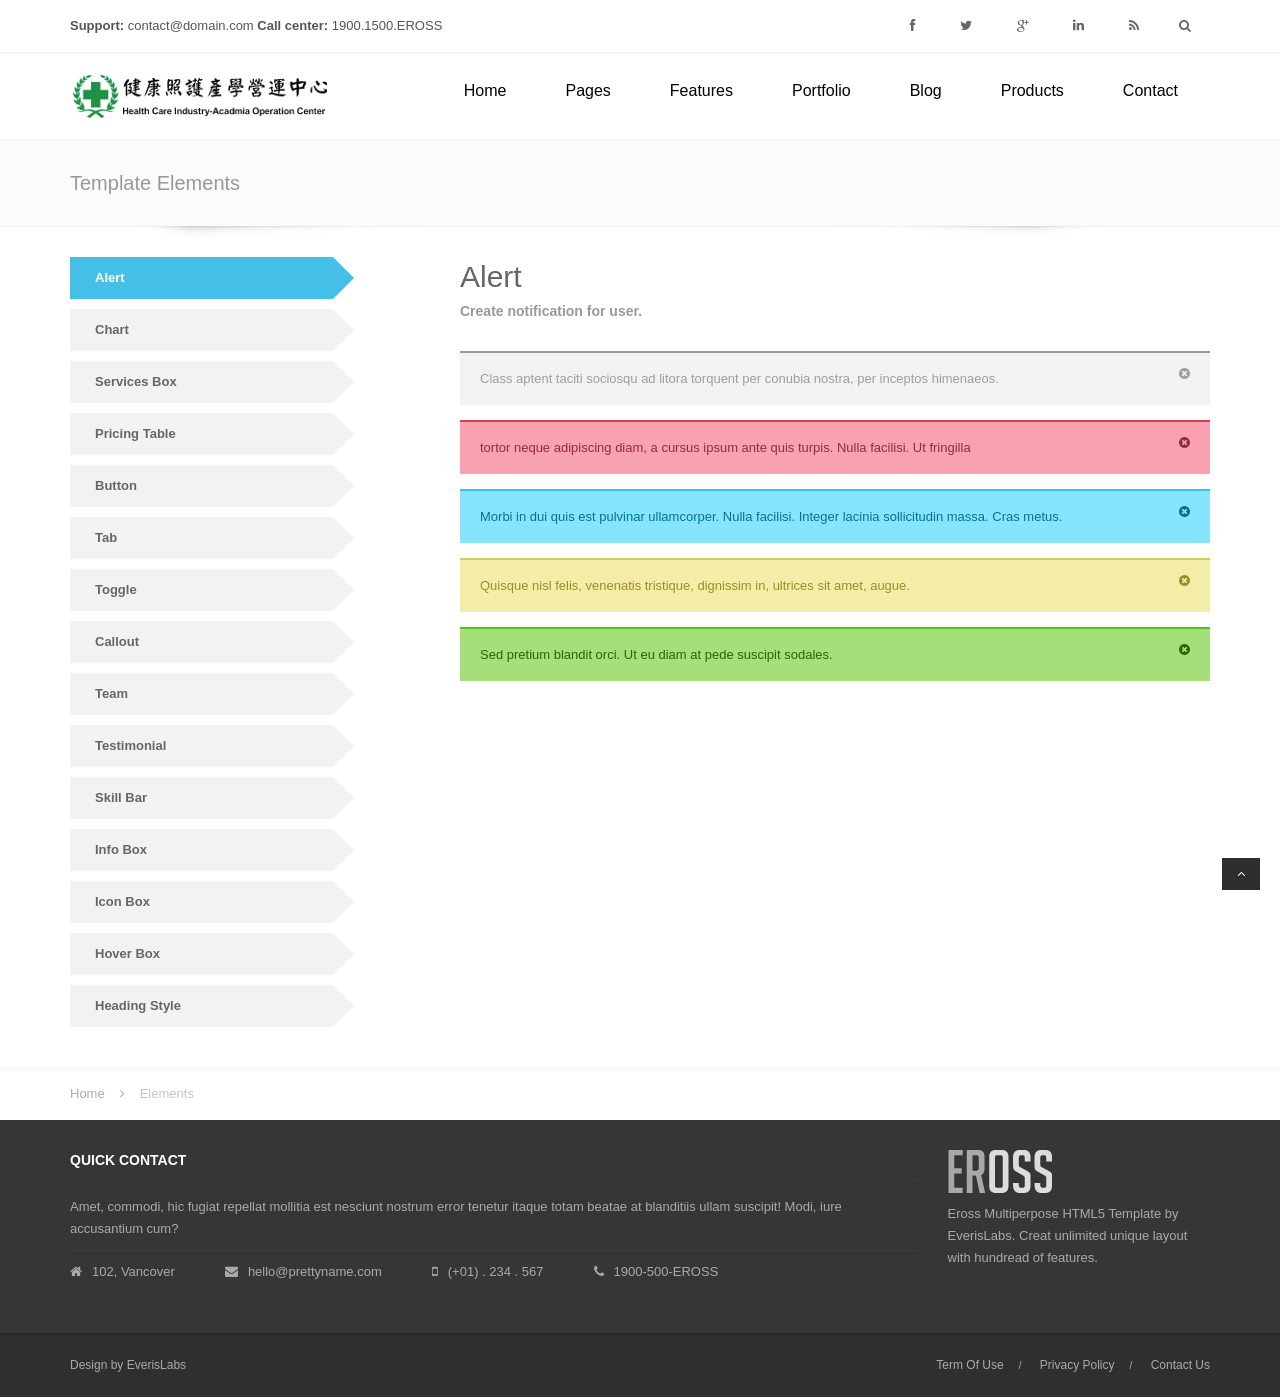
<file: ntunhs.theme/ntunhs/theme/static/elements.html>
<!DOCTYPE html>
<html lang="en">
<head>
<meta charset="utf-8">
<meta name="viewport" content="width=device-width, initial-scale=1.0">
<meta name="description" content="">
<meta name="author" content="">

<title>Eross - Responsive Multipurpose HTML5 Template</title>

<!-- Bootstrap core CSS -->
<link href="css/bootstrap.css" rel="stylesheet">

<!-- jQuery load -->
<script src="js/jquery.min.js"></script>

<!-- Custom styles for this template -->
<link href="style.css" rel="stylesheet">
<link href="css/plugin.css" rel="stylesheet">
<link href="css/font-awesome.min.css" rel="stylesheet">
<link href="css/animate.min.css" rel="stylesheet">
<link href="css/responsive.css" rel="stylesheet">

<!-- Revolutions slider -->
<link href="rs-plugin/css/settings.css" rel="stylesheet">
<link href="rs-plugin/css/captions.css" rel="stylesheet">

<!-- HTML5 shim and Respond.js IE8 support of HTML5 elements and media queries -->
  <!--[if lt IE 9]>
    <script src="js/html5shiv.js"></script>
    <script src="js/respond.min.js"></script>
  <![endif]-->

</head>

<body>
<header id="header">
  <div class="top-header">
    <div class="container">
      <div class="row">
        <div class="col-lg-6 col-md-6 top-header-left">
          <span><strong>Support:</strong> contact@domain.com</span>
          <span><strong>Call center:</strong> 1900.1500.EROSS</span>
        </div><!-- // .top-header-left -->

        <div class="col-lg-6 col-md-6 text-right top-header-right">

          <div class="header-search pull-right visible-lg visible-md" id="header-search">
            <form method="get" id="searchform" action="#">
              <div class="header-search-input-wrap"><input class="header-search-input" placeholder="Type to search..." type="text" value="" name="s" id="s"/></div>
              <input class="header-search-submit" type="submit" id="go" value=""><span class="header-icon-search"><i class="fa fa-search"></i></span>
            </form><!-- // #searchform -->
          </div><!-- // .header-search -->

          <ul class="social list-unstyled pull-right">
            <li class="facebook"><a data-toggle="tooltip" data-placement="bottom" title="Facebook Page" href="#"><i class="fa fa-facebook"></i></a></li>
            <li class="twitter"><a data-toggle="tooltip" data-placement="bottom" title="Follow us on Twitter" href="#"><i class="fa fa-twitter"></i></a></li>
            <li class="googleplus"><a data-toggle="tooltip" data-placement="bottom" title="Google Plus" href="#"><i class="fa fa-google-plus"></i></a></li>
            <li class="linkedin"><a data-toggle="tooltip" data-placement="bottom" title="LinkedIn" href="#"><i class="fa fa-linkedin"></i></a></li>
            <li class="rss"><a data-toggle="tooltip" data-placement="bottom" title="RSS News" href="#"><i class="fa fa-rss"></i></a></li>
          </ul><!-- // .social -->

        </div><!-- // .top-header-right -->

      </div><!-- // .row -->
    </div><!-- // .container -->
  </div><!-- // .top-header -->

  <div class="main-header">
    <div class="container logo-area">

      <h1 class="logo">
        <a href="index.html">
          <img src="images/logo.png" alt="Eross">
        </a>

        <span class="site-title">Site Title</span>

      </h1><!-- // #logo -->

      <div id="mainmenu" class="site-menu visible-lg visible-md style1 right-menu">

        <div class="left-menu hide">
          <div class="left-menu-info">
            <form action="post">
              <input type="text" placeholder="Type to search" name="s">
              <button><i class="fa fa-search"></i></button>
            </form>
          </div><!-- // .left-menu-info -->
        </div><!-- // .left-menu.hide -->

        <nav>
          <ul class="menu sf-menu list-unstyled clearfix">
            <li>
              <a href="index.html">Home</a>
              <ul>
                <li><a href="index-1.html">Home - 1</a></li>
                <li><a href="index-2.html">Home - 2</a></li>
                <li><a href="index-3.html">Home - 3</a></li>
                <li><a href="index-4.html">Home - 4</a></li>
              </ul>
            </li>

            <li>
              <a href="page.html">Pages</a>
              <ul>
                <li><a href="about-us.html">About Us</a></li>
                <li><a href="jobs.html">Work With Us</a></li>
                <li><a href="pricing.html">Pricing</a></li>
                <li><a href="faq.html">FAQ</a></li>
              </ul>
            </li>

            <li>
              <a href="features.html">Features</a>
              <ul>
                <li class="current"><a href="elements.html">Elements</a></li>
                <li><a href="typography.html">Typography</a></li>
                <li><a href="columns.html">Columns</a></li>
                <li>
                  <a href="pages.html">Pages</a>
                  <ul>
                    <li><a href="page-left-sidebar.html">Left Sidebar</a></li>
                    <li><a href="page-right-sidebar.html">Right Sidebar</a></li>
                    <li><a href="page-full-width.html">Full Width</a></li>
                    <li><a href="page-custom-heading.html">Custom Heading</a></li>
                  </ul>
                </li>
                <li><a href="icons.html">Icons</a></li>
                <li><a href="sliders.html">Sliders</a></li>
              </ul>
            </li>

            <li>
              <a href="portfolio.html">Portfolio</a>
              <ul>
                <li><a href="portfolio-filter.html">Portfolio Filter</a></li>
                <li><a href="portfolio-detail.html">Portfolio Detail</a></li>
              </ul>
            </li>

            <li>
              <a href="blog.html">Blog</a>
              <ul>
                <li><a href="blog.html">Blog Large</a></li>
                <li><a href="blog-medium.html">Blog Medium</a></li>
                <li><a href="blog-detail.html">Blog Detail</a></li>
              </ul>
            </li>

            <li>
              <a href="product.html">Products</a>
              <ul>
                <li><a href="product-category.html">Product Category</a></li>
                <li><a href="product-detail.html">Product Detail</a></li>
              </ul>
            </li>

            <li><a href="contact.html">Contact</a></li>
          </ul>
        </nav><!-- // nav -->
      </div><!-- // .site-menu.right-menu -->

      <!-- Repsonsive Menu Trigger -->
      <a class="pull-right responsive-menu visible-sm visible-xs" href="#panel-menu" id="responsive-menu"><i class="fa fa-bars"></i></a>
      <!-- End Reposnvie Menu Trigger -->

    </div><!-- // .container -->
  </div><!-- // .main-header -->
</header><!-- // header -->
<div id="heading" class="heading-3">
	<div class="container">
		<h2 class="page-heading">
			Template Elements
		</h2>
	</div><!-- // .container -->
	<div class="bgshadow"></div>
</div><!-- // #heading -->
<div class="main-content" id="full-width">
	<div class="container">
		
		<div class="row">
			<div class="col-lg-3 col-md-3 col-sm-3 bottom-30-xs">
				<ul class="leftside list-unstyled">
					<li class="active"><a data-toggle="tab" href="#alert">Alert</a></li>
					<li><a data-toggle="tab" href="#chart">Chart</a></li>
					<li><a data-toggle="tab" href="#services-box">Services Box</a></li>
					<li><a data-toggle="tab" href="#pricing-table">Pricing Table</a></li>
					<li><a data-toggle="tab" href="#button">Button</a></li>
					<li><a data-toggle="tab" href="#tab">Tab</a></li>
					<li><a data-toggle="tab" href="#toggle">Toggle</a></li>
					<li><a data-toggle="tab" href="#callout">Callout</a></li>
					<li><a data-toggle="tab" href="#team">Team</a></li>
					<li><a data-toggle="tab" href="#testimonial">Testimonial</a></li>
					<li><a data-toggle="tab" href="#skillbar">Skill Bar</a></li>
					<li><a data-toggle="tab" href="#infobox">Info Box</a></li>
					<li><a data-toggle="tab" href="#iconbox">Icon Box</a></li>
					<li><a data-toggle="tab" href="#hoverbox">Hover Box</a></li>
					<li><a data-toggle="tab" href="#headingstyle">Heading Style</a></li>
				</ul><!-- // .leftside -->
			</div><!-- // end column -->

			<div class="col-lg-8 col-md-8 col-sm-8 col-lg-offset-1 col-md-offset-1 col-sm-offset-1">
						
				<!-- == ALERT == -->

				<div id="alert" class="tabs-container active">

					<h2 class="large bottom-5">Alert</h2>
					<h5 class="bottom-30 gray">Create notification for user.</h5>
					
					<div class="alert fade in">
						<p>Class aptent taciti sociosqu ad litora torquent per conubia nostra, per inceptos himenaeos.</p>
						<a class="close" data-dismiss="alert" href="#" aria-hidden="true"><i class="fa fa-times-circle"></i></a>
					</div><!-- // #alert -->

					<div class="alert error fade in">
						<p>tortor neque adipiscing diam, a cursus ipsum ante quis turpis. Nulla facilisi. Ut fringilla</p>
						<a class="close" data-dismiss="alert" href="#" aria-hidden="true"><i class="fa fa-times-circle"></i></a>
					</div><!-- // #alert -->

					<div class="alert info fade in">
						<p>Morbi in dui quis est pulvinar ullamcorper. Nulla facilisi. Integer lacinia sollicitudin massa. Cras metus.</p>
						<a class="close" data-dismiss="alert" href="#" aria-hidden="true"><i class="fa fa-times-circle"></i></a>
					</div><!-- // #alert -->

					<div class="alert warning fade in">
						<p>Quisque nisl felis, venenatis tristique, dignissim in, ultrices sit amet, augue.</p>
						<a class="close" data-dismiss="alert" href="#" aria-hidden="true"><i class="fa fa-times-circle"></i></a>
					</div><!-- // #alert -->

					<div class="alert success fade in">
						<p>Sed pretium blandit orci. Ut eu diam at pede suscipit sodales.</p>
						<a class="close" data-dismiss="alert" href="#" aria-hidden="true"><i class="fa fa-times-circle"></i></a>
					</div><!-- // #alert -->

				</div><!-- // #alert -->

				<div id="chart" class="tabs-container">

					<h2 class="large bottom-5">Creative Chart</h2>
					<h5 class="bottom-30 gray">Custome chart color, background and percent by using HTML data</h5>

					<div class="row">
						<div class="col-lg-4 text-align">
							<div class="chart" data-bgcolor="#d5f4ff" data-barcolor="#45BFE9" data-percent="30"><span>30</span>%</div>
						</div><!-- // end column -->

						<div class="col-lg-4 text-align">
							<div class="chart" data-bgcolor="#cfedb9" data-barcolor="#5ABD12" data-percent="85"><span>85</span>%</div>
						</div><!-- // end column -->

						<div class="col-lg-4 text-align">
							<div class="chart" data-bgcolor="#fbc4cd" data-barcolor="#DE3B56" data-percent="75"><span>75</span>%</div>
						</div><!-- // end column -->

					</div><!-- // .row -->
				</div><!-- // #chart -->

				<!-- == SERVICES BOX == -->
				
				<div id="services-box" class="tabs-container">

					<h2 class="large bottom-5">Service Box</h2>
					<h5 class="bottom-30 gray">3 Unique Service Box Styles</h5>


					<div class="row">
						<div class="col-lg-4 col-md-4">
							<div class="service-box">
								<div class="iconbox-style1">
									<div class="inner">
										<i class="fa fa-html5"></i>
									</div>
								</div><!-- // iconbox-style1 -->

								<h4>HTML5 + CSS3</h4>
								<p>Lorem ipsum dolor sit amet, consectetur adipisicing elit. Tempora, facilis, quos, enim, hic ullam esse quis nobis sunt dicta vero totam voluptatem quisquam ut error aspernatur reiciendis nostrum velit. Tempora.</p>
							</div><!-- // .service-box -->
						</div><!-- // end column -->

						<div class="col-lg-4 col-md-4">
							<div class="service-box">
								<div class="iconbox-style1">
									<div class="inner">
										<i class="fa fa-bell"></i>
									</div>
								</div><!-- // .iconbox-style1 -->

								<h4>Responsive Design</h4>
								<p>Lorem ipsum dolor sit amet, consectetur adipisicing elit. Tempora, facilis, quos, enim, hic ullam esse quis nobis sunt dicta vero totam voluptatem quisquam ut error aspernatur reiciendis nostrum velit. Tempora.</p>
							</div><!-- // .service-box -->
						</div><!-- // end column -->

						<div class="col-lg-4 col-md-4">
							<div class="service-box">
								<div class="iconbox-style1">
									<div class="inner">
										<i class="fa fa-bolt"></i>
									</div>
								</div>

								<h4>Powerful Elements</h4>
								<p>Lorem ipsum dolor sit amet, consectetur adipisicing elit. Tempora, facilis, quos, enim, hic ullam esse quis nobis sunt dicta vero totam voluptatem quisquam ut error aspernatur reiciendis nostrum velit. Tempora.</p>
							</div><!--  // .service-box -->
						</div><!-- // end column -->

					</div><!-- // .row -->

					<div class="divider shadow top-30 bottom-60"></div>

					<div class="row top-30">
						<div class="col-lg-4 col-md-4">
							<div class="service-box style2">
								<div class="iconbox-style2">
									<div class="inner">
										<i class="fa fa-flask"></i>
									</div>
								</div><!-- // .iconbox-style2 -->

								<h4>Responsive Design</h4>
								<p>Lorem ipsum dolor sit amet, consectetur adipisicing elit. Tempora, facilis, quos, enim, consectetur adipisicing elit</p>

								<a href="#" class="button gray">More Info</a>
							</div><!-- // .servicebox -->
						</div><!-- // end column -->

						<div class="col-lg-4 col-md-4">
							<div class="service-box style2">
								<div class="iconbox-style2">
									<div class="inner">
										<i class="fa fa-lightbulb-o"></i>
									</div>
								</div><!-- // .iconbox-style2 -->

								<h4>Responsive Design</h4>
								<p>Lorem ipsum dolor sit amet, consectetur adipisicing elit. Tempora, facilis, quos, enim, consectetur adipisicing elit</p>

								<a href="#" class="button gray">More Info</a>
							</div><!-- // .servicebox -->
						</div><!-- // end column -->

						<div class="col-lg-4 col-md-4">
							<div class="service-box style2">
								<div class="iconbox-style2">
									<div class="inner">
										<i class="fa fa-puzzle-piece"></i>
									</div>
								</div><!-- // .iconbox-style2 -->

								<h4>Responsive Design</h4>
								<p>Lorem ipsum dolor sit amet, consectetur adipisicing elit. Tempora, facilis, quos, enim, consectetur adipisicing elit</p>

								<a href="#" class="button gray">More Info</a>
							</div><!-- // .servicebox -->
						</div><!-- // end column -->

					</div><!-- // .row -->

					<div class="divider shadow top-60 bottom-30"></div>

					<div class="row">

						<div class="col-lg-6 bottom-30-md bottom-30-xs">
							<div class="icon-box clearfix">
								<div class="icon">
									<i class="fa fa-html5"></i>
								</div><!-- // .icon -->

								<div class="box-content">
									<h4>Ultra Responsive</h4>
									<p>Suspendisse in justo eu magna luctus suscipit. Sed lectus. Integer euismod lacus luctus magna. Quisque cursus, metus vitae pharetra auctor.</p>
								</div><!-- // .box-content -->

							</div><!-- // .icon-box -->
						</div><!-- // column-format -->

						<div class="col-lg-6 bottom-30-md bottom-30-xs">
							<div class="icon-box clearfix">
								<div class="icon">
									<i class="fa fa-desktop"></i>
								</div><!-- // .icon -->

								<div class="box-content">
									<h4>Retina Display</h4>
									<p>Suspendisse in justo eu magna luctus suscipit. Sed lectus. Integer euismod lacus luctus magna. Quisque cursus, metus vitae pharetra auctor.</p>
								</div><!-- // .box-content -->            

							</div><!-- // .icon-box -->
						</div><!-- // column-format -->

					</div><!-- // .row -->
				</div><!-- // #services-box -->

				<!-- == PRICING TABLE == -->

				<div id="pricing-table" class="tabs-container">
					<div class="row">

						<h2 class="large bottom-5">Pricing Table</h2>
						<h5 class="bottom-30 gray">Easy create pricing area by 2 pricing style</h5>
						
						<div class="col-lg-4 col-md-4 pricing-one">
							<div class="pricing-title">
								<h4>Free</h4>
								<span class="descriptions">7 Days Free Trial</span>
								<div class="pricing">
									<div class="price">
										<div class="text">Free</div>
									</div><!-- // .price -->
								</div><!-- // .pricing -->
							</div><!-- // .pricing-title -->

							<div class="pricing-details">
								<ul>
									<li>Vero rerum autem dolor</li>
									<li>Vero rerum autem dolor</li>
									<li>Vero rerum autem dolor</li>
									<li>Vero rerum autem dolor</li>
									<li>Vero rerum autem dolor</li>
								</ul>
							</div><!-- //.pricing-details -->

							<a href="#" class="pricing-action">Sign Up</a>
						
						</div><!-- // .pricing-one -->

						<div class="col-lg-4 col-md-4 pricing-one yellow">
							<div class="pricing-title">
								<h4>Personal</h4>
								<span class="descriptions">Personal License</span>
								<div class="pricing">
									<div class="price text">
										<span><i class="currency">$</i>9</span>
									</div><!-- // .price -->
								</div><!-- // .pricing -->
							</div><!-- // .pricing-title -->
							<div class="pricing-details">
								<ul>
									<li>Vero rerum autem dolor</li>
									<li>Vero rerum autem dolor</li>
									<li>Vero rerum autem dolor</li>
									<li>Vero rerum autem dolor</li>
									<li>Vero rerum autem dolor</li>
								</ul>
							</div><!-- // .pricing-details -->
							
							<a href="#" class="pricing-action">Buy now</a>
						
						</div><!-- // .pricing-one -->

						<div class="col-lg-4 col-md-4 pricing-one green">
							<div class="pricing-title">
								<h4>Enterprise</h4>
								<span class="descriptions">Ecommerce License</span>
								<div class="pricing">
									<div class="price text">
										<span><i class="currency">$</i>99.9</span>
									</div>
								</div>
							</div><!-- // .pricing-title -->
							<div class="pricing-details">
								<ul>
									<li>Vero rerum autem dolor</li>
									<li>Vero rerum autem dolor</li>
									<li>Vero rerum autem dolor</li>
									<li>Vero rerum autem dolor</li>
									<li>Vero rerum autem dolor</li>
								</ul>
							</div><!-- // .pricing-detials -->

							<a href="#" class="pricing-action">Buy now</a>

						</div><!-- // .pricing-one -->

					</div><!-- // .row -->

					<div class="divider shadow top-60 bottom-30"></div>

					<div class="row">
						<div class="pricing-wrap">
							<div class="col-lg-3 col-md-3 col-xs-4 pricing-alternative">
								<div class="pricing-title">
									<h4>Personal</h4>
									<span class="descriptions">Personal use only</span>
								</div><!-- // .pricing-title -->

								<div class="price">
									<span><i class="currency">$</i>9</span>
								</div><!-- // .price -->

								<div class="pricing-details">
									<ul>
										<li>Vero rerum autem dolor</li>
										<li>Vero rerum autem dolor</li>
										<li>Vero rerum autem dolor</li>
									</ul>
								</div><!-- // .pricing-details -->

								<div class="pricing-action">
									<a href="#" class="button">Buy now</a>
								</div><!-- // .pricing-action -->

							</div>
							<div class="col-lg-3 col-md-3 col-xs-4 pricing-alternative featured">
								<div class="pricing-title">
									<h4>Enterprise</h4>
									<span class="descriptions">Ecommerce use</span>
									<span class="featured">Featured</span>
								</div><!-- // .pricing-title -->

								<div class="price">
									<span><i class="currency">$</i>9.9</span>
								</div><!-- // .price -->

								<div class="pricing-details">
									<ul>
										<li>Vero rerum autem dolor</li>
										<li>Vero rerum autem dolor</li>
										<li>Vero rerum autem dolor</li>
									</ul>
								</div><!-- // .pricing-deatails -->

								<div class="pricing-action">
									<a href="#" class="button">Buy now</a>
								</div><!-- // .pricing-action -->

							</div><!-- // .pricing-alternative -->

							<div class="col-lg-3 col-md-3 col-xs-4 pricing-alternative">
								<div class="pricing-title">
									<h4>Developer</h4>
									<span class="descriptions">1 year updated</span>
								</div><!-- // .pricing-title -->

								<div class="price">
									<span><i class="currency">$</i>99.9</span>
								</div><!-- // .price -->

								<div class="pricing-details">
									<ul>
										<li>Vero rerum autem dolor</li>
										<li>Vero rerum autem dolor</li>
										<li>Vero rerum autem dolor</li>
									</ul>
								</div><!-- // .pricing-details -->

								<div class="pricing-action">
									<a href="#" class="button">Buy now</a>
								</div><!-- // .pricing-action -->
							</div><!-- // .pricing-alternative -->
							
							<div class="clearfix"></div>

						</div><!-- // .pricing-wrap -->
					</div><!-- // .row -->
				</div><!-- // #pricing-table -->

				<!-- == BUTTON == -->

				<div id="button" class="tabs-container">

					<h2 class="large bottom-5">Button</h2>
					<h5 class="bottom-30 gray">2 Styles for Button. Light or Solid ?</h5>

					<div class="row">
						<div class="col-lg-6">

							<h3>Light Button</h3>

							<a href="#" class="button small border">Button</a>
							<a href="#" class="button small border">Button<i class="fa fa-heart"></i></a>

							<div class="clear"></div>

							<a href="#" class="button border red">Button</a>
							<a href="#" class="button border red">Button<i class="fa fa-heart"></i></a>

							<div class="clear"></div>

							<a href="#" class="button medium green border">Button</a>
							<a href="#" class="button medium green border">Button<i class="fa fa-heart"></i></a>

							<div class="clear"></div>

							<a href="#" class="button large black border">Button</a>
							<a href="#" class="button large black border">Button<i class="fa fa-heart"></i></a>
							
						</div><!-- // end column -->

						<div class="col-lg-6">

							<h3>Solid Button</h3>

							<a href="#" class="button small">Button</a>
							<a href="#" class="button small">Button<i class="fa fa-heart"></i></a>

							<div class="clear"></div>

							<a href="#" class="button grren">Button</a>
							<a href="#" class="button green">Button<i class="fa fa-heart"></i></a>

							<div class="clear"></div>

							<a href="#" class="button yellow medium">Button</a>
							<a href="#" class="button yellow medium">Button<i class="fa fa-heart"></i></a>

							<div class="clear"></div>

							<a href="#" class="button orange large">Button</a>
							<a href="#" class="button orange large">Button<i class="fa fa-heart"></i></a>

						</div><!-- // end column -->

					</div><!-- // .row -->
				</div><!-- // #button -->

				<!-- == TAB == -->

				<div id="tab" class="tabs-container">

					<h2 class="large bottom-5">Tab</h2>
					<h5 class="bottom-30 gray">6 Styles for Tab</h5>

					<div class="tabs main">
						<ul id="demo-tab-1" class="tabNavigation clearfix">
							<li class="active"><a data-toggle="tab" href="#tab1"><i class="icon-gift"></i>First Tab</a></li>
							<li><a data-toggle="tab" href="#tab2">Second Tab</a></li>
							<li><a data-toggle="tab" href="#tab3"><i class="icon-cloud"></i>Third Tab</a></li>
						</ul><!-- // .tabNavigation -->

						<div id="tab1" class="tabs-container active">
							<p>
								Morbi in dui quis est pulvinar ullamcorper. Nulla facilisi. Integer lacinia sollicitudin massa. Cras metus. Sed aliquet risus a tortor. Integer id quam. Morbi mi. Quisque nisl felis, venenatis tristique, dignissim in, ultrices sit amet, augue. Proin sodales libero eget ante. Nulla quam. Aenean laoreet. Vestibulum nisi lectus, commodo ac, facilisis ac, ultricies eu, pede. 
							</p>
						</div><!-- // .tab-container.active -->

						<div id="tab2" class="tabs-container">
							<p>
								Class aptent taciti sociosqu ad litora torquent per conubia nostra, per inceptos himenaeos. Nam nec ante. Sed lacinia, urna non tincidunt mattis, tortor neque adipiscing diam, a cursus ipsum ante quis turpis. Nulla facilisi.
							</p>
						</div><!-- // .tab-container -->

						<div id="tab3" class="tabs-container">
							<p>
								Suspendisse in justo eu magna luctus suscipit. Sed lectus. Integer euismod lacus luctus magna. Quisque cursus, metus vitae pharetra auctor, sem massa mattis sem, at interdum magna augue eget diam.
							</p>
						</div><!-- // .tab-container -->
					</div><!-- // .tabs -->

					<div class="divider top-30 bottom-30"></div>

					<div class="tabs left clearfix alternative">
						<ul id="demo-tab-2" class="tabNavigation clearfix">
							<li class="active"><a data-toggle="tab" href="#tab-one-a">First Tab</a></li>
							<li><a data-toggle="tab" href="#tab-two-b">Second Tab</a></li>
							<li><a data-toggle="tab" href="#tab-three-c">Third Tab</a></li>
						</ul><!-- // .tabNavigation -->

						<div id="tab-one-a" class="tabs-container active">
							<p>
								Morbi in dui quis est pulvinar ullamcorper. Nulla facilisi. Integer lacinia sollicitudin massa. Cras metus. Sed aliquet risus a tortor. Integer id quam. Morbi mi. Quisque nisl felis, venenatis tristique, dignissim in, ultrices sit amet, augue. Proin sodales libero eget ante. Nulla quam. Aenean laoreet. Vestibulum nisi lectus, commodo ac, facilisis ac, ultricies eu, pede. 
							</p>
						</div><!-- // .tab-container -->

						<div id="tab-two-b" class="tabs-container">
							<p>
								Class aptent taciti sociosqu ad litora torquent per conubia nostra, per inceptos himenaeos. Nam nec ante. Sed lacinia, urna non tincidunt mattis, tortor neque adipiscing diam, a cursus ipsum ante quis turpis. Nulla facilisi.
							</p>
						</div><!-- // .tab-container -->

						<div id="tab-three-c" class="tabs-container">
							<p>
								Suspendisse in justo eu magna luctus suscipit. Sed lectus. Integer euismod lacus luctus magna. Quisque cursus, metus vitae pharetra auctor, sem massa mattis sem, at interdum magna augue eget diam.
							</p>
						</div><!-- // .tab-container -->

					</div><!-- // .tabs -->

					<div class="divider top-30 bottom-30"></div>

					<div class="tabs right clearfix alternative">
						<ul id="demo-tab-3" class="tabNavigation clearfix">
							<li class="active"><a data-toggle="tab" href="#tab-a">First Tab</a></li>
							<li><a data-toggle="tab" href="#tab-b">Second Tab</a></li>
							<li><a data-toggle="tab" href="#tab-c">Third Tab</a></li>
						</ul><!-- // .tabNavigation -->

						<div id="tab-a" class="tabs-container active">
							<p>
								Morbi in dui quis est pulvinar ullamcorper. Nulla facilisi. Integer lacinia sollicitudin massa. Cras metus. Sed aliquet risus a tortor. Integer id quam. Morbi mi. Quisque nisl felis, venenatis tristique, dignissim in, ultrices sit amet, augue. Proin sodales libero eget ante. Nulla quam. Aenean laoreet. Vestibulum nisi lectus, commodo ac, facilisis ac, ultricies eu, pede. 
							</p>
						</div><!-- // .tab-container -->

						<div id="tab-b" class="tabs-container">
							<p>
								Class aptent taciti sociosqu ad litora torquent per conubia nostra, per inceptos himenaeos. Nam nec ante. Sed lacinia, urna non tincidunt mattis, tortor neque adipiscing diam, a cursus ipsum ante quis turpis. Nulla facilisi.
							</p>
						</div><!-- // .tab-container -->

						<div id="tab-c" class="tabs-container">
							<p>
								Suspendisse in justo eu magna luctus suscipit. Sed lectus. Integer euismod lacus luctus magna. Quisque cursus, metus vitae pharetra auctor, sem massa mattis sem, at interdum magna augue eget diam.
							</p>
						</div><!-- // .tab-container -->
					</div><!-- // .tabs -->

					<div class="divider top-30 bottom-30"></div>

					<div class="tabs center top-30">
						<ul id="demo-tab-4" class="tabNavigation clearfix">
							<li class="active"><a data-toggle="tab" href="#tab-d">First Tab</a></li>
							<li><a data-toggle="tab" href="#tab-e">Second Tab</a></li>
							<li><a data-toggle="tab" href="#tab-f">Third Tab</a></li>
						</ul><!-- // .tabNavigation -->

						<div id="tab-d" class="tabs-container active">
							<p>
								Morbi in dui quis est pulvinar ullamcorper. Nulla facilisi. Integer lacinia sollicitudin massa. Cras metus. Sed aliquet risus a tortor. Integer id quam. Morbi mi. Quisque nisl felis, venenatis tristique, dignissim in, ultrices sit amet, augue. Proin sodales libero eget ante. Nulla quam. Aenean laoreet. Vestibulum nisi lectus, commodo ac, facilisis ac, ultricies eu, pede. 
							</p>
						</div><!-- // .tab-container -->

						<div id="tab-e" class="tabs-container">
							<p>
								Class aptent taciti sociosqu ad litora torquent per conubia nostra, per inceptos himenaeos. Nam nec ante. Sed lacinia, urna non tincidunt mattis, tortor neque adipiscing diam, a cursus ipsum ante quis turpis. Nulla facilisi.
							</p>
						</div><!-- // .tab-container -->

						<div id="tab-f" class="tabs-container">
							<p>
								Suspendisse in justo eu magna luctus suscipit. Sed lectus. Integer euismod lacus luctus magna. Quisque cursus, metus vitae pharetra auctor, sem massa mattis sem, at interdum magna augue eget diam.
							</p>
						</div><!-- // .tab-container -->

					</div><!-- // .tabs -->

					<div class="divider top-30 bottom-30"></div>

					<div class="tabs left clearfix">
						<ul id="demo-tab-5" class="tabNavigation clearfix">
							<li class="active"><a data-toggle="tab" href="#tab-one">First Tab</a></li>
							<li><a data-toggle="tab" href="#tab-two">Second Tab</a></li>
							<li><a data-toggle="tab" href="#tab-three">Third Tab</a></li>
						</ul><!-- // .tabNavigation -->

						<div id="tab-one" class="tabs-container active">
							<p>
								Morbi in dui quis est pulvinar ullamcorper. Nulla facilisi. Integer lacinia sollicitudin massa. Cras metus. Sed aliquet risus a tortor. Integer id quam. Morbi mi. Quisque nisl felis, venenatis tristique, dignissim in, ultrices sit amet, augue. Proin sodales libero eget ante. Nulla quam. Aenean laoreet. Vestibulum nisi lectus, commodo ac, facilisis ac, ultricies eu, pede. 
							</p>
						</div><!-- // .tab-container -->

						<div id="tab-two" class="tabs-container">
							<p>
								Class aptent taciti sociosqu ad litora torquent per conubia nostra, per inceptos himenaeos. Nam nec ante. Sed lacinia, urna non tincidunt mattis, tortor neque adipiscing diam, a cursus ipsum ante quis turpis. Nulla facilisi.
							</p>
						</div><!-- // .tab-container -->

						<div id="tab-three" class="tabs-container">
							<p>
								Suspendisse in justo eu magna luctus suscipit. Sed lectus. Integer euismod lacus luctus magna. Quisque cursus, metus vitae pharetra auctor, sem massa mattis sem, at interdum magna augue eget diam.
							</p>
						</div><!-- // .tab-container -->

					</div><!-- // .tabs -->

					<div class="divider top-30 bottom-30"></div>

					<div class="tabs right clearfix">
						<ul id="demo-tab-6" class="tabNavigation clearfix">
							<li class="active"><a data-toggle="tab" href="#tab-one-1">First Tab</a></li>
							<li><a data-toggle="tab" href="#tab-two-1">Second Tab</a></li>
							<li><a data-toggle="tab" href="#tab-three-1">Third Tab</a></li>
						</ul><!-- // .tabNavigation -->

						<div id="tab-one-1" class="tabs-container active">
							<p>
								Morbi in dui quis est pulvinar ullamcorper. Nulla facilisi. Integer lacinia sollicitudin massa. Cras metus. Sed aliquet risus a tortor. Integer id quam. Morbi mi. Quisque nisl felis, venenatis tristique, dignissim in, ultrices sit amet, augue. Proin sodales libero eget ante. Nulla quam. Aenean laoreet. Vestibulum nisi lectus, commodo ac, facilisis ac, ultricies eu, pede. 
							</p>
						</div><!-- // .tab-container -->

						<div id="tab-two-1" class="tabs-container">
							<p>
								Class aptent taciti sociosqu ad litora torquent per conubia nostra, per inceptos himenaeos. Nam nec ante. Sed lacinia, urna non tincidunt mattis, tortor neque adipiscing diam, a cursus ipsum ante quis turpis. Nulla facilisi.
							</p>
						</div><!-- // .tab-container -->

						<div id="tab-three-1" class="tabs-container">
							<p>
								Suspendisse in justo eu magna luctus suscipit. Sed lectus. Integer euismod lacus luctus magna. Quisque cursus, metus vitae pharetra auctor, sem massa mattis sem, at interdum magna augue eget diam.
							</p>
						</div><!-- // .tab-container -->

					</div><!-- // .tabs -->

				</div><!-- // #tab -->

				<!-- == TOGGLE == -->

				<div id="toggle" class="tabs-container">

					<h2 class="large bottom-5">Toggle &amp; Accordion </h2>
					<h5 class="bottom-30 gray">Creat collapse area</h5>

					<div class="accordion" id="accordion">

						<div class="panel accordion-item">
							<div class="accordion-heading">
								<h5 class="accordion-title">
									<a data-toggle="collapse" data-parent="#accordion" href="#collapseOne">
										<i class="icon-accordion"></i>Collapsible Group Item #1
									</a>
								</h5><!-- // .accordion-title -->
							</div><!-- // .accordion-heading -->

							<div id="collapseOne" class="accordion-collapse collapse in">
								<div class="accordion-body">
									Anim pariatur cliche reprehenderit, enim eiusmod high life accusamus terry richardson ad squid. 3 wolf moon officia aute, non cupidatat skateboard dolor brunch. Food truck quinoa nesciunt laborum eiusmod. Brunch 3 wolf moon tempor, sunt aliqua put a bird on it squid single-origin coffee nulla assumenda shoreditch et. Nihil anim keffiyeh helvetica, craft beer labore wes anderson cred nesciunt sapiente ea proident. Ad vegan excepteur butcher vice lomo. Leggings occaecat craft beer farm-to-table, raw denim aesthetic synth nesciunt you probably haven't heard of them accusamus labore sustainable VHS.
								</div>
							</div><!-- // .accordion-collapse -->
						</div><!-- // .accordion-item -->

						<div class="panel accordion-item">
							<div class="accordion-heading">
								<h5 class="accordion-title">
									<a class="collapsed" data-toggle="collapse" data-parent="#accordion" href="#collapseOnes">
										<i class="icon-accordion"></i>Collapsible Group Item #1
									</a>
								</h5><!-- // .accordion-title -->
							</div><!-- // .accordion-heading -->

							<div id="collapseOnes" class="accordion-collapse collapse">
								<div class="accordion-body">
									Anim pariatur cliche reprehenderit, enim eiusmod high life accusamus terry richardson ad squid. 3 wolf moon officia aute, non cupidatat skateboard dolor brunch. Food truck quinoa nesciunt laborum eiusmod. Brunch 3 wolf moon tempor, sunt aliqua put a bird on it squid single-origin coffee nulla assumenda shoreditch et. Nihil anim keffiyeh helvetica, craft beer labore wes anderson cred nesciunt sapiente ea proident. Ad vegan excepteur butcher vice lomo. Leggings occaecat craft beer farm-to-table, raw denim aesthetic synth nesciunt you probably haven't heard of them accusamus labore sustainable VHS.
								</div>
							</div><!-- // .accordion-item -->
						</div><!-- // .accordion-item -->

					</div><!-- // .accordion -->
				</div><!-- // #toggle -->

				<!-- == CALLOUT == -->

				<div id="callout" class="tabs-container">

					<h2 class="large bottom-5">Callout</h2>
					<h5 class="bottom-30 gray">Call to action</h5>

					<div class="callout style1">
						<h4>Call out heading</h4>
						<p>Lorem ipsum dolor sit amet, consectetur adipisicing elit. Quae enim nisi itaque eaque repellat. Ea, enim, adipisci, quia, incidunt facilis temporibus repellendus nesciunt corrupti earum dolorem veniam ad sapiente neque!</p>
					</div><!-- // .callout -->

					<div class="callout style1 border">
						<h4>Call out heading</h4>
						<p>Lorem ipsum dolor sit amet, consectetur adipisicing elit. Quae enim nisi itaque eaque repellat. Ea, enim, adipisci, quia, incidunt facilis temporibus repellendus nesciunt corrupti earum dolorem veniam ad sapiente neque!</p>
					</div><!-- // .callout -->

					<div class="callout color">
						<div class="inner">
							<h4>Call out heading</h4>
							<p>Lorem ipsum dolor sit amet, consectetur adipisicing elit. Quae enim nisi itaque eaque repellat. Ea, enim, adipisci, quia, incidunt!</p>
						</div>
					</div><!-- // .callout -->

				</div><!-- // #callout -->

				<!-- == TEAM == -->

				<div id="team" class="tabs-container">

					<h2 class="large bottom-5">Team &amp; Users</h2>
					<h5 class="bottom-30 gray">List your team members</h5>

					<div class="row">
						<div class="col-lg-6 col-md-6 bottom-30 clearfix">
							<div class="team">
								<div class="team-avatar">
									<img src="images/placeholder/320x320.gif" alt="">
								</div><!-- // .team-avatar -->

								<div class="team-info">
									<h5>Mark John</h5>
									<span class="position">Co-Founder</span>
									<p>Totam, voluptate officia ratione quisquam optio ipsum iusto provident officiis quidem libero modi ex consequuntur corporis </p>
								</div><!-- // .team-info -->
							</div>
						</div><!-- // end column -->
						
						<div class="col-lg-6 col-md-6 bottom-30 clearfix">
							<div class="team">
								<div class="team-avatar">
									<img src="images/placeholder/320x320.gif" alt="">
								</div><!-- // .team-avatar -->

								<div class="team-info">
									<h5>Timon To</h5>
									<span class="position">Front-End Developer</span>
									<p>Totam, voluptate officia ratione quisquam optio ipsum iusto provident officiis quidem libero modi ex consequuntur corporis </p>
								</div><!-- // .team-info -->
							</div>
						</div><!-- // end column -->

						<div class="col-lg-6 col-md-6 bottom-30-sm bottom-30-xs clearfix">
							<div class="team">
								<div class="team-avatar">
									<img src="images/placeholder/320x320.gif" alt="">
								</div><!-- // .team-avatar -->

								<div class="team-info">
									<h5>Jessica Mon</h5>
									<span class="position">Customer Support</span>
									<p>Totam, voluptate officia ratione quisquam optio ipsum iusto provident officiis quidem libero modi ex consequuntur corporis </p>
								</div><!-- // .team-info -->
							</div>
						</div><!-- // end column -->
						
						<div class="col-lg-6 col-md-6 clearfix">
							<div class="team">
								<div class="team-avatar">
									<img src="images/placeholder/320x320.gif" alt="">
								</div><!-- // .team-avatar -->

								<div class="team-info">
									<h5>John Doe</h5>
									<span class="position">UX/UI Design</span>
									<p>Totam, voluptate officia ratione quisquam optio ipsum iusto provident officiis quidem libero modi ex consequuntur corporis </p>
								</div>
							</div>
						</div><!-- // end column -->
						
					</div><!-- // .row -->
				</div><!-- // #team -->

				<!-- == TESTIMONIAL == -->

				<div id="testimonial" class="tabs-container">

					<h2 class="large bottom-5">Testimonial</h2>
					<h5 class="bottom-30 gray">Write your customer talk about you</h5>
					
					<div class="testimonial">
						<div class="testimonial-content">
							Lorem ipsum dolor sit amet, consectetur adipisicing elit. Labore, explicabo, eos, assumenda, animi excepturi amet dolorum possimus cupiditate qui omnis eaque commodi incidunt atque dignissimos itaque beatae nulla ad tenetur?
							<div class="arrow">
								<span class="arrow-down"></span>
							</div>
						</div><!-- // .testimonial-content -->

						<div class="testimonial-cilent">
							<span class="name">John Doe</span>
							<span class="company">ABC Company</span>
						</div><!-- // .testimonial-cilent -->

					</div><!-- // .testimonial -->

					<div class="testimonial alternative top-30 clearfix">
						<div class="testimonial-avatar">
							<img src="images/placeholder/320x320.gif" alt="">
						</div><!-- // .testimonial-content -->

						<div class="testimonial-content">
							Lorem ipsum dolor sit amet, consectetur adipisicing elit. Labore, explicabo, eos, assumenda, animi excepturi amet dolorum possimus cupiditate qui
							<div class="arrow">
								<span class="arrow-right"></span>
							</div><!-- // .arrow -->
						</div><!-- // .testimonial-cilent -->

						<div class="testimonial-cilent">
							<span class="name">John Doe</span>
							<span class="company">ABC Company</span>
						</div>
					</div><!-- // .testimonial.alternative -->

				</div><!-- // #testimonial -->

				<!-- == SKILLBAR == -->

				<div id="skillbar" class="tabs-container">

					<h2 class="large bottom-5">Skill Bar</h2>
					<h5 class="bottom-30 gray">Percentage of any kind your define</h5>
					
					<div class="skill-bar strip">
						<div data-percentage="90" data-bgcolor="44BFE8" class="skill-bar-content">HTML5</div>
					</div><!-- // .skill-bar -->

					<div class="skill-bar strip">
						<div data-percentage="75" data-bgcolor="407600" class="skill-bar-content">CSS3</div>
					</div><!-- // .testimonial-cilent -->

					<div class="skill-bar strip">
						<div data-percentage="65" data-bgcolor="ca300c" class="skill-bar-content">UX/UI</div>
					</div><!-- // .testimonial-cilent -->

					<div class="skill-bar strip">
						<div data-percentage="80" data-bgcolor="b12038" class="skill-bar-content">WordPress</div>
					</div><!-- // .testimonial-cilent -->

				</div><!-- // #skillbar -->

				<!-- == INFOBOX == -->

				<div id="infobox" class="tabs-container">

					<h2 class="large bottom-5">Infomation Box</h2>
					<h5 class="bottom-30 gray">Easy create the box with infomation and image.</h5>

					<div class="row">
						<div class="col-lg-4 col-md-4 bottom-30-sm bottom-30-xs">
							<div class="infobox">
								<div class="infobox-image">
									<div class="infobox-mark"></div>
									<img src="images/placeholder/450x320.gif" alt="">
								</div><!-- // .infobox-image -->

								<div class="infobox-content">
									<h5>Responsive Design</h5>
									<p>Lorem ipsum dolor sit amet, consectetur adipisicing elit.</p>
								</div><!-- // .infobox-content -->
							</div><!-- // .infobox -->
						</div><!-- // end column -->

						<div class="col-lg-4 col-md-4 bottom-30-sm bottom-30-xs">
							<div class="infobox">
								<div class="infobox-image">
									<div class="infobox-mark"></div>
									<img src="images/placeholder/450x320.gif" alt="">
								</div><!-- // .infobox-image -->

								<div class="infobox-content">
									<h5>Responsive Design</h5>
									<p>Lorem ipsum dolor sit amet, consectetur adipisicing elit.</p>
								</div><!-- // .infobox-content -->
							</div><!-- // .infobox -->
						</div><!-- // end column -->

						<div class="col-lg-4 col-md-4">
							<div class="infobox">
								<div class="infobox-image">
									<div class="infobox-mark"></div>
									<img src="images/placeholder/450x320.gif" alt="">
								</div><!-- // .infobox-image -->

								<div class="infobox-content">
									<h5>Responsive Design</h5>
									<p>Lorem ipsum dolor sit amet, consectetur adipisicing elit.</p>
								</div><!-- // .infobox-content -->
							</div><!-- // .infobox -->
						</div><!-- // end column -->

					</div><!-- // .row -->
				</div><!-- // #infobox -->

				<!-- == ICONBOX == -->

				<div id="iconbox" class="tabs-container">

					<h2 class="large bottom-5">Icon Box</h2>
					<h5 class="bottom-30 gray">Creat box with description and icon</h5>

					<div class="row">

						<div class="col-lg-4 col-md-4">
							<div class="title-icon clearfix">
								<div class="icon">
									<i class="fa fa-heart"></i>
								</div><!-- // .icon -->
								<div class="title">
									<h4 class="heading noborder">Love this theme ?</h4>
									<span>Descriptions of the title</span>
								</div><!-- // .title -->
							</div>
						</div><!-- end column -->

						<div class="col-lg-4 col-md-4">
							<div class="title-icon clearfix">
								<div class="icon">
									<i class="fa fa-gift"></i>
								</div><!-- // .icon -->
								<div class="title">
									<h4 class="heading noborder">Premium Slider</h4>
									<span>Descriptions of the title</span>
								</div>
							</div>
						</div><!-- // .infobox -->

						<div class="col-lg-4 col-md-4">
							<div class="title-icon clearfix">
								<div class="icon">
									<i class="fa fa-eye"></i>
								</div><!-- // .icon -->
								<div class="title">
									<h4 class="heading noborder">Unique Layout</h4>
									<span>Descriptions of the title</span>
								</div><!-- // .title -->
							</div>
						</div><!-- // .infobox -->

					</div><!-- // .row -->

					<div class="divider shadow top-30 bottom-30"></div>

					<div class="row">
						<div class="col-lg-6 col-md-6">
							<div class="icon-box">
								<div class="square-icon">
									<i class="fa fa-bolt"></i>
								</div><!-- // .icon-box -->

								<div class="icon-box-content">
									<h4 class="bottom-5">Ultra Design</h4>
									<p>Lorem ipsum dolor sit amet, consectetur adipisicing elit. Tenetur, doloremque saepe officiis dignissimos recusandae maiores expedita!</p>
								</div><!-- // .icon-box-content -->
							</div><!-- // .icon-box -->
						</div><!-- // end column -->

						<div class="col-lg-6 col-md-6">
							<div class="icon-box">
								<div class="square-icon">
									<i class="fa fa-rocket"></i>
								</div><!-- // .icon-box -->

								<div class="icon-box-content">
									<h4 class="bottom-5">Responsive Design</h4>
									<p>Lorem ipsum dolor sit amet, consectetur adipisicing elit. Tenetur, doloremque saepe officiis dignissimos recusandae maiores expedita!</p>
								</div><!-- // .icon-box-content -->
							</div><!-- // .icon-box -->
						</div><!-- // end column -->

					</div><!-- // .row -->
				</div><!-- // #iconbox -->

				<!-- == HOVERBOX == -->

				<div id="hoverbox" class="tabs-container">

					<h2 class="large bottom-5">Hover Box</h2>
					<h5 class="bottom-30 gray">Infomation Box with CSS3 Hover Effect</h5>

					<div class="row">
						
						<div class="col-lg-6 col-md-6 bottom-30-sm bottom-30-xs">
							<div class="infobox style2">
								<figure>
									<img class="img-responsive" src="images/placeholder/800x600.gif" alt="">
									<figcaption>
										<h3>Adipisci similique</h3>
										<span>Suspendisse in justo eu magna luctus suscipit</span>
									</figcaption>
								</figure>
							</div><!-- // .infobox.style2 -->
						</div><!-- // end column -->

						<div class="col-lg-6 col-md-6">
							<div class="infobox style2">
								<figure>
									<img class="img-responsive" src="images/placeholder/800x600.gif" alt="img02">
									<figcaption>
										<h3>Corrupti placeat nemo</h3>
										<span>Class aptent taciti sociosqu ad litora torquen</span>
									</figcaption>
								</figure>
							</div><!-- // .infobox.style2 -->
						</div><!-- // end column -->

					</div><!-- // .row -->
				</div><!-- // #hoverbox -->

				<!-- == HEADING STYLE == -->

				<div id="headingstyle" class="tabs-container">

					<h2 class="large bottom-5">Heading Style</h2>
					<h5 class="bottom-30 gray">Just another heading style of your choose</h5>

					<h4 class="heading-block heading-style1">
						<span>This is heading style first</span>
					</h4><!-- // .heading-block.heading-style1 -->

					<p>Lorem ipsum dolor sit amet, consectetur adipisicing elit. Rem, adipisci, similique, totam, aliquam repudiandae odio omnis reiciendis rerum officia ipsum maiores cum tempora fugit recusandae consequuntur soluta inventore sunt perspiciatis?</p>
					
					<div class="divider shadow top-30 bottom-30"></div>
					
					<h4 class="heading-block heading-style2">
						<span>This is heading style second</span>
					</h4><!-- // .heading-block.heading-style2 -->
					<p>Lorem ipsum dolor sit amet, consectetur adipisicing elit. Dicta, tenetur, corrupti placeat nemo at ea iste neque voluptas quasi aliquam commodi excepturi. Accusantium, quas quidem labore voluptas fuga debitis natus.</p>

				</div><!-- // #headingstyle -->

			</div><!-- // end column -->
			
		</div><!-- // .row -->
	</div><!-- // .container -->
</div><!-- // .main-content -->

<footer id="footer">

   <div id="breadcrumb">
    <div class="container">
      <ul class="clearfix list-unstyled">
        <li><a href="#">Home</a></li>
        <li><span>Elements</span></li>
      </ul><!-- // .list-unstyled -->
    </div><!-- // .container -->
  </div><!-- // #breadcrumb -->

  <div id="footer-1" class="widget-area">
    <div class="container">
      <div class="row">

        <div class="widget quick-contact col-lg-9 col-md-9 bottom-30-sm bottom-30-xs">
          <div class="widget-title">
            <h5>Quick Contact</h5>
          </div><!-- // .widget-title -->

          <p>Amet, commodi, hic fugiat repellat mollitia est nesciunt nostrum error tenetur itaque totam beatae at blanditiis ullam suscipit! Modi, iure accusantium cum?</p>

          <ul class="list-unstyled contact-field-list clearfix">
            <li><i class="fa fa-home"></i>102, Vancover</li>
            <li><i class="fa fa-envelope"></i>hello@prettyname.com</li>
            <li><i class="fa fa-mobile"></i>(+01) . 234 . 567</li>
            <li><i class="fa fa-phone"></i>1900-500-EROSS</li>
          </ul><!-- // .contact-field-list -->

        </div><!-- // .widget -->

        <div class="widget col-lg-3 col-md-3 bottom-30-sm bottom-30-xs">
          <img src="images/footer-logo.png" alt="">
          <p class="top-10">Eross Multiperpose HTML5 Template by EverisLabs. Creat unlimited unique layout with hundread of features.</p>
        </div><!-- // .widget -->

      </div><!-- // .row -->
    </div><!-- // .container -->
  </div><!-- // .widget-area -->
  
  <div class="credit">
    <div class="container">
      <div class="row">

        <div class="col-lg-6 col-md-6">
          <span>Design by <a href="#">EverisLabs</a></span>
        </div><!-- // -->

        <div class="col-lg-6 col-md-6 text-right">
          <ul class="list-unstyled">
            <li><a href="#">Term Of Use</a></li>
            <li><a href="#">Privacy Policy</a></li>
            <li><a href="#">Contact Us</a></li>
          </ul>
        </div><!-- // -->

      </div><!-- // .row -->
    </div><!-- // .container -->
  </div><!-- // .credit -->
</footer><!-- // #footer -->

<!-- Core JavaScript
================================================== -->
<!-- Placed at the end of the document so the pages load faster -->
<script src="js/bootstrap.js"></script>
<script src="js/easing.js"></script>
<script src="js/superfish.js"></script>
<script src="js/fitvids.js"></script>
<script src="js/flexslider.js"></script>
<script src="js/mediaelement.js"></script>
<script src="js/isotope.js"></script>
<script src="js/easypiechart.js"></script>
<script src="js/caroufredsel.js"></script>
<script src="js/jpanelmenu.js"></script>
<script src="js/magnific.js"></script>
<script src="js/twitter/tweet.js"></script>
<script src="js/functions.js"></script>

<!-- Revolutions slider -->
<script src="rs-plugin/js/jquery.themepunch.plugins.min.js"></script>
<script src="rs-plugin/js/jquery.themepunch.revolution.min.js"></script>

</body>
</html>
</file>
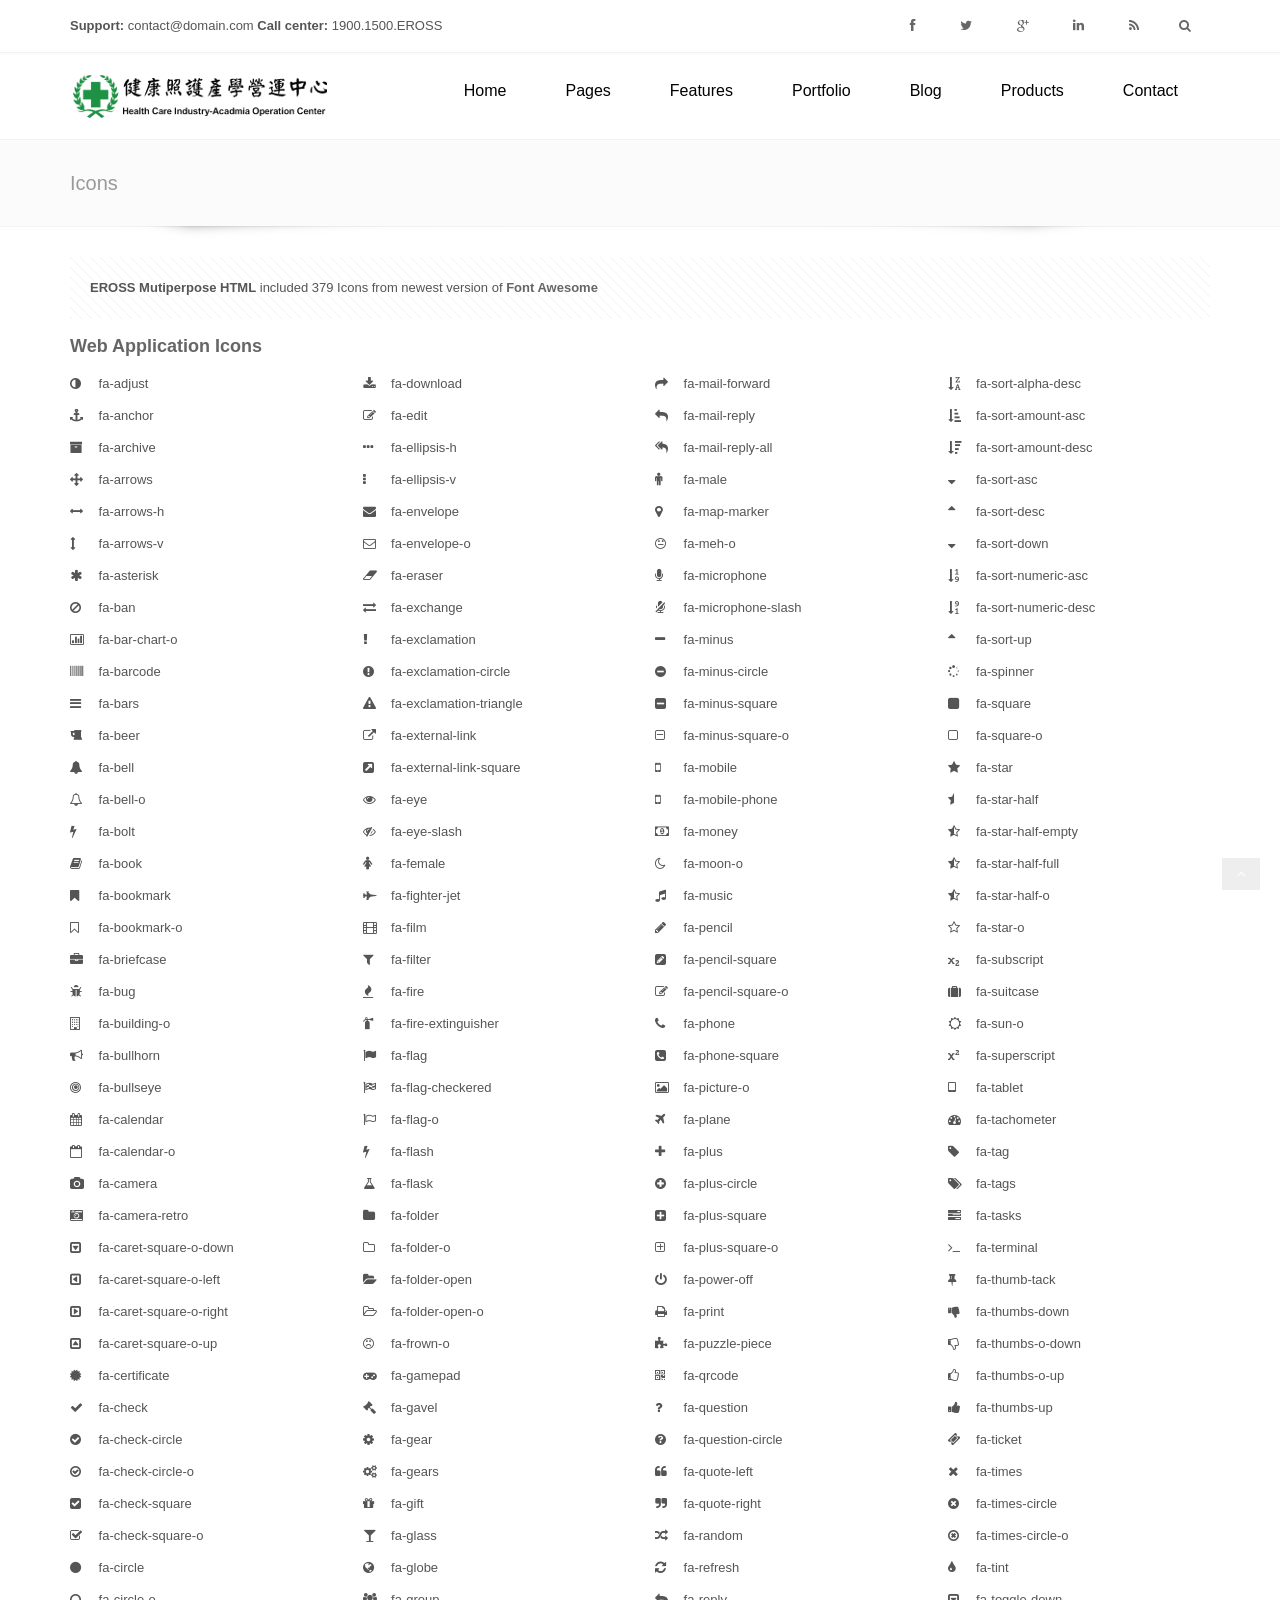
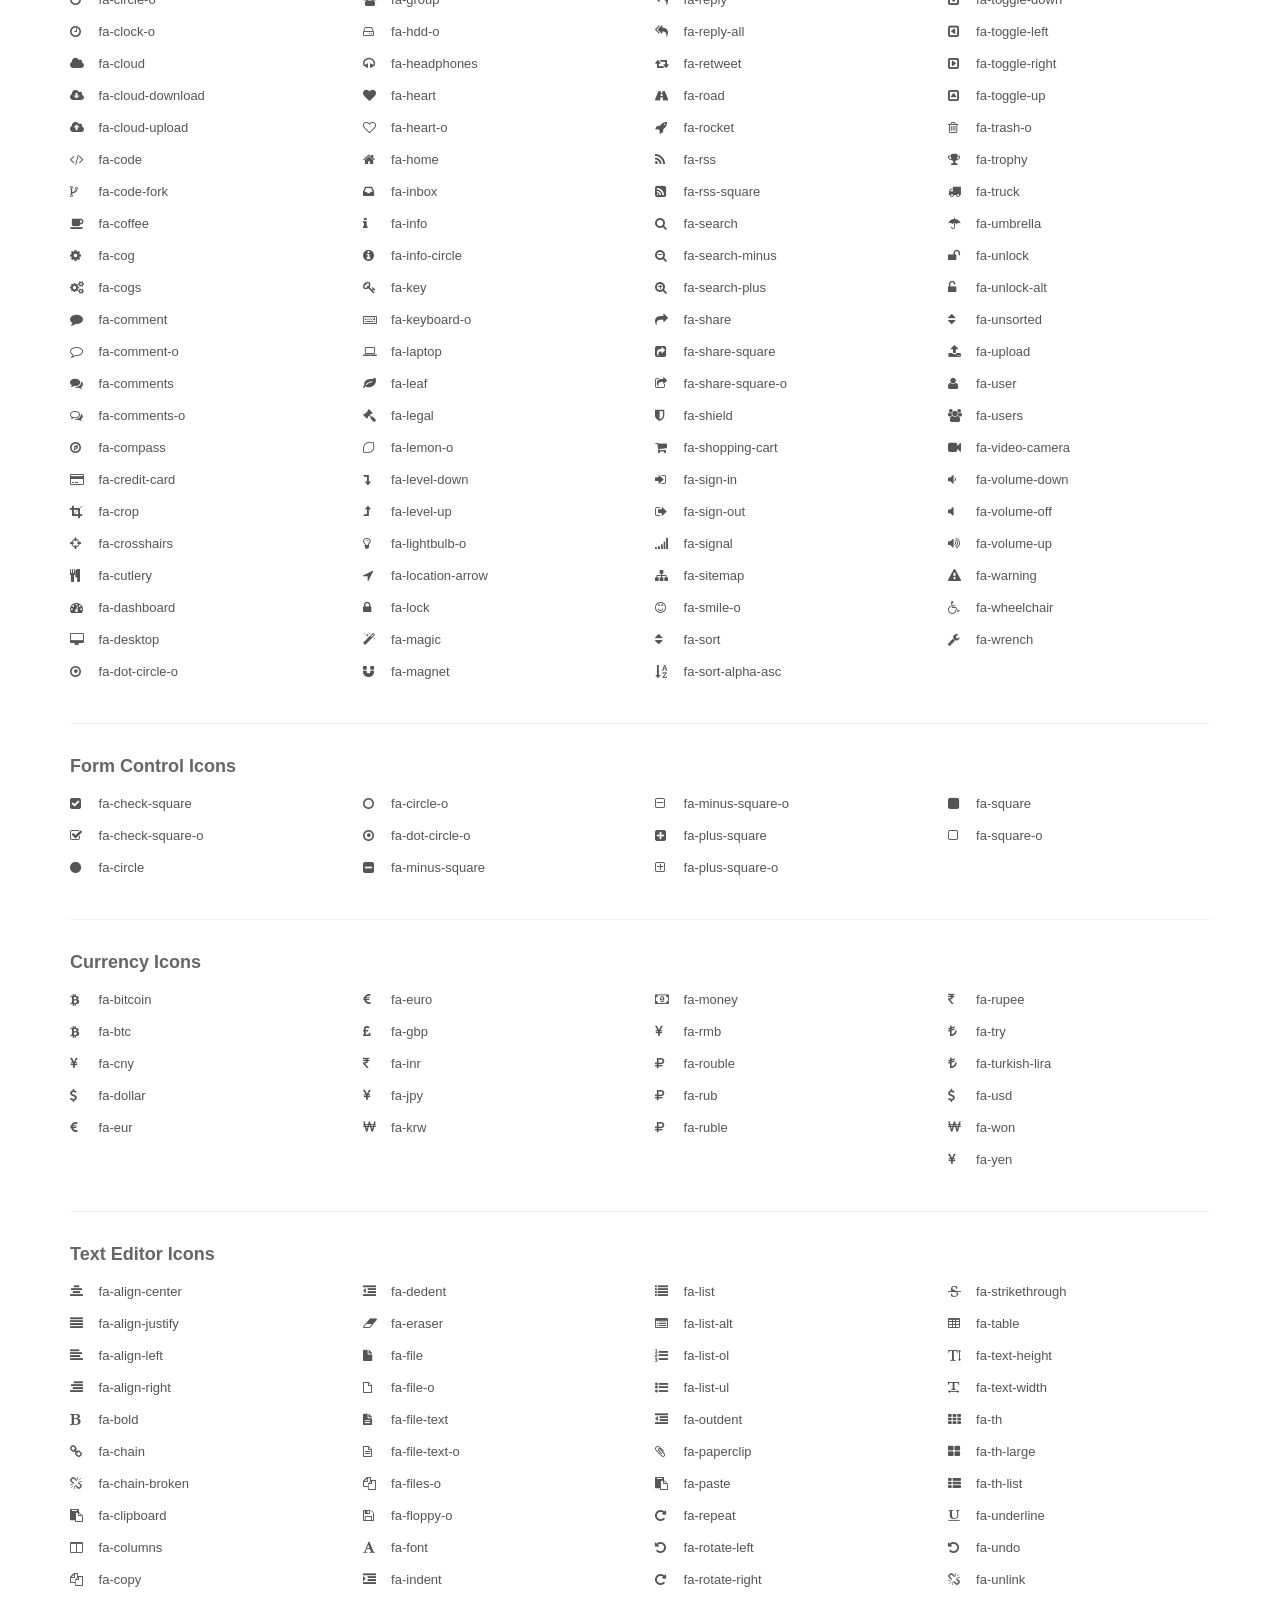
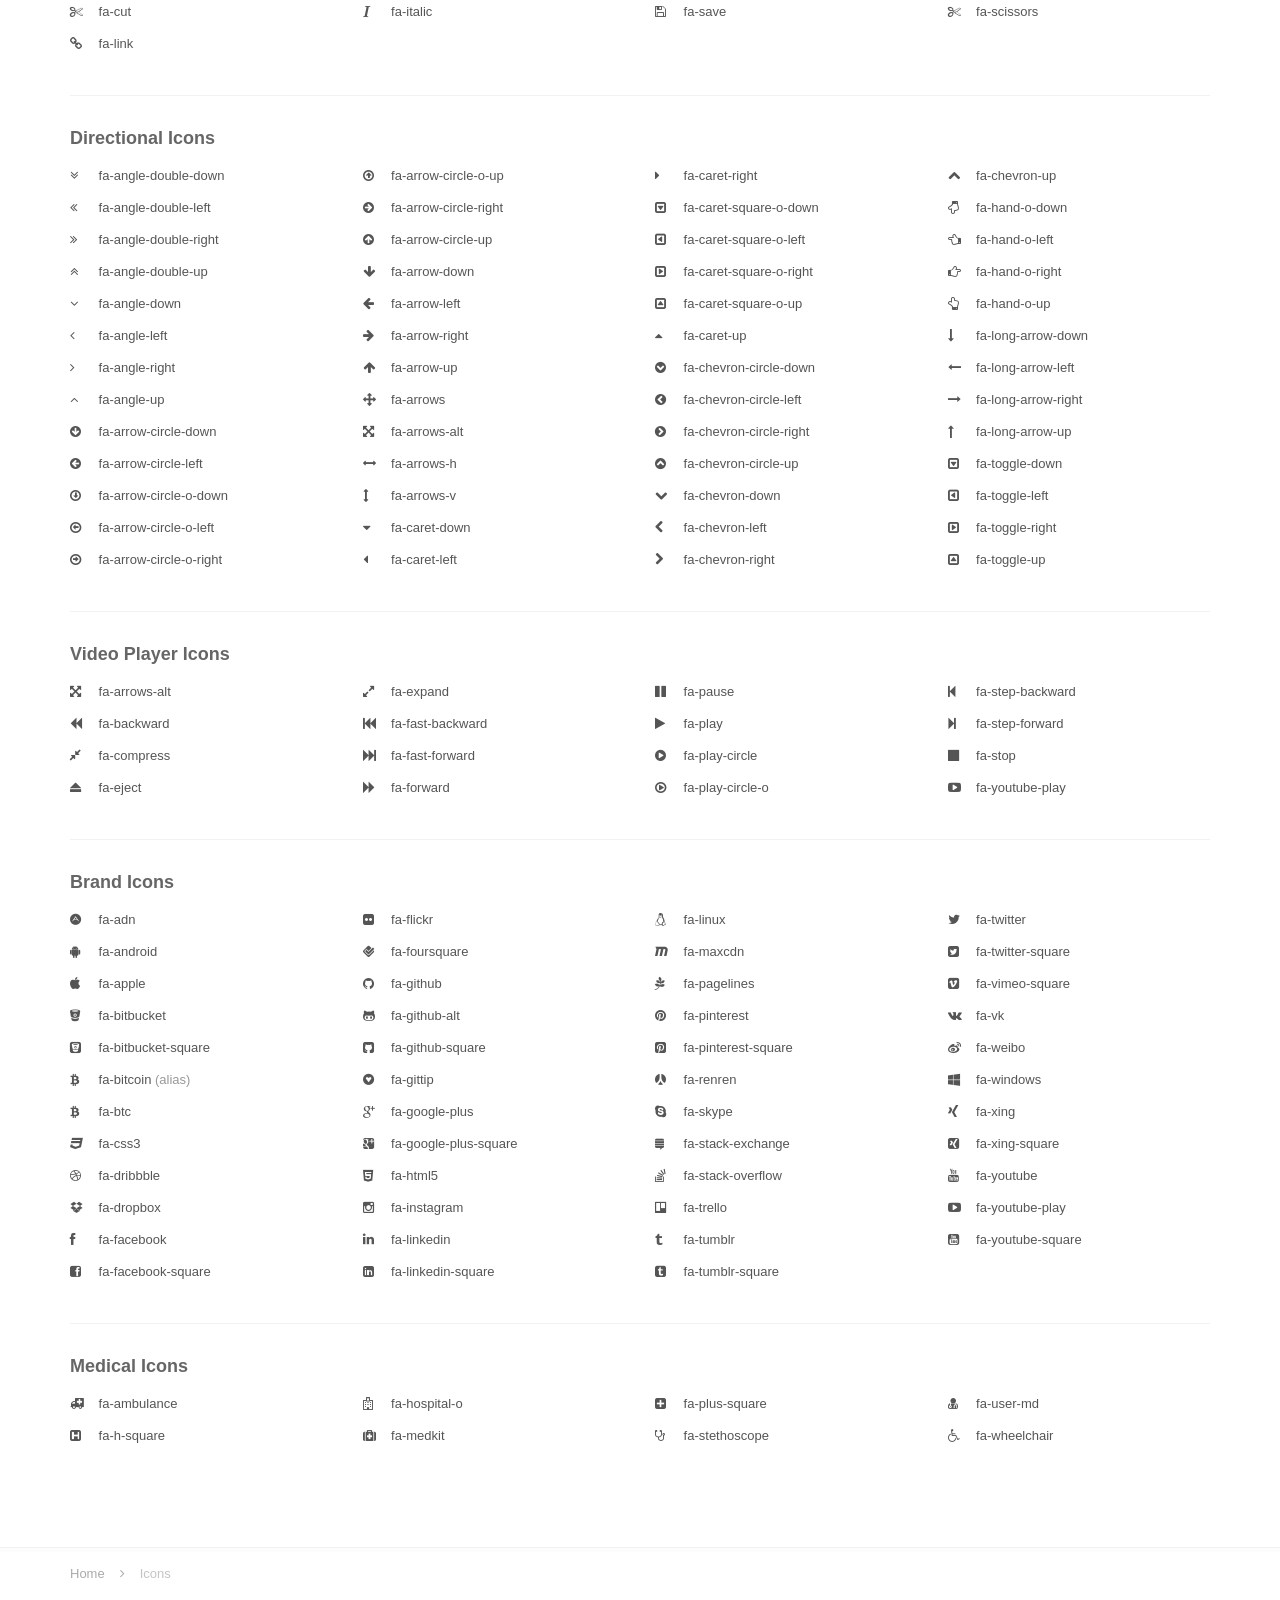
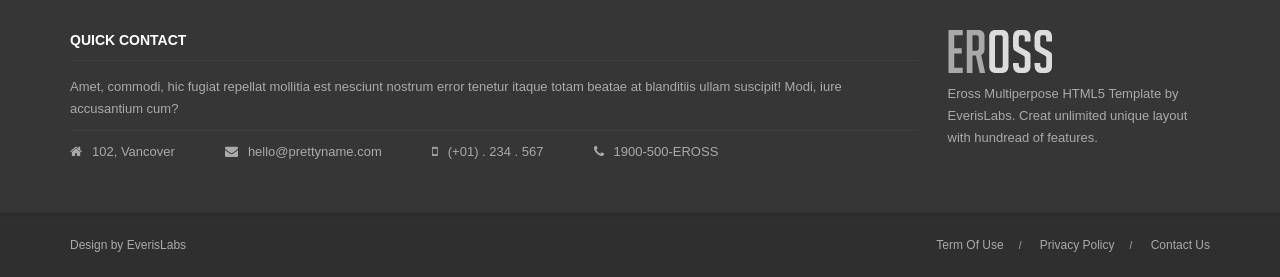
<file: ntunhs.theme/ntunhs/theme/static/icons.html>
<!DOCTYPE html>
<html lang="en">
<head>
<meta charset="utf-8">
<meta name="viewport" content="width=device-width, initial-scale=1.0">
<meta name="description" content="">
<meta name="author" content="">

<title>Eross - Responsive Multipurpose HTML5 Template</title>

<!-- Bootstrap core CSS -->
<link href="css/bootstrap.css" rel="stylesheet">

<!-- jQuery load -->
<script src="js/jquery.min.js"></script>

<!-- Custom styles for this template -->
<link href="style.css" rel="stylesheet">
<link href="css/plugin.css" rel="stylesheet">
<link href="css/font-awesome.min.css" rel="stylesheet">
<link href="css/animate.min.css" rel="stylesheet">
<link href="css/responsive.css" rel="stylesheet">

<!-- Revolutions slider -->
<link href="rs-plugin/css/settings.css" rel="stylesheet">
<link href="rs-plugin/css/captions.css" rel="stylesheet">

<!-- HTML5 shim and Respond.js IE8 support of HTML5 elements and media queries -->
  <!--[if lt IE 9]>
    <script src="js/html5shiv.js"></script>
    <script src="js/respond.min.js"></script>
  <![endif]-->

</head>

<body>
<header id="header">
  <div class="top-header">
    <div class="container">
      <div class="row">
        <div class="col-lg-6 col-md-6 top-header-left">
          <span><strong>Support:</strong> contact@domain.com</span>
          <span><strong>Call center:</strong> 1900.1500.EROSS</span>
        </div><!-- // .top-header-left -->

        <div class="col-lg-6 col-md-6 text-right top-header-right">

          <div class="header-search pull-right visible-lg visible-md" id="header-search">
            <form method="get" id="searchform" action="#">
              <div class="header-search-input-wrap"><input class="header-search-input" placeholder="Type to search..." type="text" value="" name="s" id="s"/></div>
              <input class="header-search-submit" type="submit" id="go" value=""><span class="header-icon-search"><i class="fa fa-search"></i></span>
            </form><!-- // #searchform -->
          </div><!-- // .header-search -->

          <ul class="social list-unstyled pull-right">
            <li class="facebook"><a data-toggle="tooltip" data-placement="bottom" title="Facebook Page" href="#"><i class="fa fa-facebook"></i></a></li>
            <li class="twitter"><a data-toggle="tooltip" data-placement="bottom" title="Follow us on Twitter" href="#"><i class="fa fa-twitter"></i></a></li>
            <li class="googleplus"><a data-toggle="tooltip" data-placement="bottom" title="Google Plus" href="#"><i class="fa fa-google-plus"></i></a></li>
            <li class="linkedin"><a data-toggle="tooltip" data-placement="bottom" title="LinkedIn" href="#"><i class="fa fa-linkedin"></i></a></li>
            <li class="rss"><a data-toggle="tooltip" data-placement="bottom" title="RSS News" href="#"><i class="fa fa-rss"></i></a></li>
          </ul><!-- // .social -->

        </div><!-- // .top-header-right -->

      </div><!-- // .row -->
    </div><!-- // .container -->
  </div><!-- // .top-header -->

  <div class="main-header">
    <div class="container logo-area">

      <h1 class="logo">
        <a href="index.html">
          <img src="images/logo.png" alt="Eross">
        </a>

        <span class="site-title">Site Title</span>

      </h1><!-- // #logo -->

      <div id="mainmenu" class="site-menu visible-lg visible-md style1 right-menu">

        <div class="left-menu hide">
          <div class="left-menu-info">
            <form action="post">
              <input type="text" placeholder="Type to search" name="s">
              <button><i class="fa fa-search"></i></button>
            </form>
          </div><!-- // .left-menu-info -->
        </div><!-- // .left-menu.hide -->

        <nav>
          <ul class="menu sf-menu list-unstyled clearfix">
            <li>
              <a href="index.html">Home</a>
              <ul>
                <li><a href="index-1.html">Home - 1</a></li>
                <li><a href="index-2.html">Home - 2</a></li>
                <li><a href="index-3.html">Home - 3</a></li>
                <li><a href="index-4.html">Home - 4</a></li>
              </ul>
            </li>

            <li>
              <a href="page.html">Pages</a>
              <ul>
                <li><a href="about-us.html">About Us</a></li>
                <li><a href="jobs.html">Work With Us</a></li>
                <li><a href="pricing.html">Pricing</a></li>
                <li><a href="faq.html">FAQ</a></li>
              </ul>
            </li>

            <li>
              <a href="features.html">Features</a>
              <ul>
                <li><a href="elements.html">Elements</a></li>
                <li><a href="typography.html">Typography</a></li>
                <li><a href="columns.html">Columns</a></li>
                <li>
                  <a href="pages.html">Pages</a>
                  <ul>
                    <li><a href="page-left-sidebar.html">Left Sidebar</a></li>
                    <li><a href="page-right-sidebar.html">Right Sidebar</a></li>
                    <li><a href="page-full-width.html">Full Width</a></li>
                    <li><a href="page-custom-heading.html">Custom Heading</a></li>
                  </ul>
                </li>
                <li class="current"><a href="icons.html">Icons</a></li>
                <li><a href="sliders.html">Sliders</a></li>
              </ul>
            </li>

            <li>
              <a href="portfolio.html">Portfolio</a>
              <ul>
                <li><a href="portfolio-filter.html">Portfolio Filter</a></li>
                <li><a href="portfolio-detail.html">Portfolio Detail</a></li>
              </ul>
            </li>

            <li>
              <a href="blog.html">Blog</a>
              <ul>
                <li><a href="blog.html">Blog Large</a></li>
                <li><a href="blog-medium.html">Blog Medium</a></li>
                <li><a href="blog-detail.html">Blog Detail</a></li>
              </ul>
            </li>

            <li>
              <a href="product.html">Products</a>
              <ul>
                <li><a href="product-category.html">Product Category</a></li>
                <li><a href="product-detail.html">Product Detail</a></li>
              </ul>
            </li>

            <li><a href="contact.html">Contact</a></li>
          </ul>
        </nav><!-- // nav -->
      </div><!-- // .site-menu.right-menu -->

      <!-- Repsonsive Menu Trigger -->
      <a class="pull-right responsive-menu visible-sm visible-xs" href="#panel-menu" id="responsive-menu"><i class="fa fa-bars"></i></a>
      <!-- End Reposnvie Menu Trigger -->

    </div><!-- // .container -->
  </div><!-- // .main-header -->
</header><!-- // header -->

<div id="heading" class="heading-3">
	<div class="container">
		<h2 class="page-heading">
			Icons
		</h2>
	</div><!-- // .container -->
	<div class="bgshadow"></div>
</div><!-- // #heading -->

<div class="main-content" id="full-width">
	<section class="padding-bottom-60">
		<div class="container">
			
			<div class="callout style1">
				<p><strong>EROSS Mutiperpose HTML</strong> included 379 Icons from newest version of <a target="_blank" href="http://fortawesome.github.io/Font-Awesome/"><strong>Font Awesome</strong></a></p>
			</div><!-- // .callout -->

			<!-- == Web Application Icons == -->

			<h3>Web Application Icons</h3>

			<div class="row">
				<div class="col-lg-3 col-md-3 col-sm-6 col-xs-6">
					<ul class="list-unstyled icon-list">
						<li><i class="fa fa-adjust"></i> fa-adjust</li>
						<li><i class="fa fa-anchor"></i> fa-anchor</li>
						<li><i class="fa fa-archive"></i> fa-archive</li>
						<li><i class="fa fa-arrows"></i> fa-arrows</li>
						<li><i class="fa fa-arrows-h"></i> fa-arrows-h</li>
						<li><i class="fa fa-arrows-v"></i> fa-arrows-v</li>
						<li><i class="fa fa-asterisk"></i> fa-asterisk</li>
						<li><i class="fa fa-ban"></i> fa-ban</li>
						<li><i class="fa fa-bar-chart-o"></i> fa-bar-chart-o</li>
						<li><i class="fa fa-barcode"></i> fa-barcode</li>
						<li><i class="fa fa-bars"></i> fa-bars</li>
						<li><i class="fa fa-beer"></i> fa-beer</li>
						<li><i class="fa fa-bell"></i> fa-bell</li>
						<li><i class="fa fa-bell-o"></i> fa-bell-o</li>
						<li><i class="fa fa-bolt"></i> fa-bolt</li>
						<li><i class="fa fa-book"></i> fa-book</li>
						<li><i class="fa fa-bookmark"></i> fa-bookmark</li>
						<li><i class="fa fa-bookmark-o"></i> fa-bookmark-o</li>
						<li><i class="fa fa-briefcase"></i> fa-briefcase</li>
						<li><i class="fa fa-bug"></i> fa-bug</li>
						<li><i class="fa fa-building-o"></i> fa-building-o</li>
						<li><i class="fa fa-bullhorn"></i> fa-bullhorn</li>
						<li><i class="fa fa-bullseye"></i> fa-bullseye</li>
						<li><i class="fa fa-calendar"></i> fa-calendar</li>
						<li><i class="fa fa-calendar-o"></i> fa-calendar-o</li>
						<li><i class="fa fa-camera"></i> fa-camera</li>
						<li><i class="fa fa-camera-retro"></i> fa-camera-retro</li>
						<li><i class="fa fa-caret-square-o-down"></i> fa-caret-square-o-down</li>
						<li><i class="fa fa-caret-square-o-left"></i> fa-caret-square-o-left</li>
						<li><i class="fa fa-caret-square-o-right"></i> fa-caret-square-o-right</li>
						<li><i class="fa fa-caret-square-o-up"></i> fa-caret-square-o-up</li>
						<li><i class="fa fa-certificate"></i> fa-certificate</li>
						<li><i class="fa fa-check"></i> fa-check</li>
						<li><i class="fa fa-check-circle"></i> fa-check-circle</li>
						<li><i class="fa fa-check-circle-o"></i> fa-check-circle-o</li>
						<li><i class="fa fa-check-square"></i> fa-check-square</li>
						<li><i class="fa fa-check-square-o"></i> fa-check-square-o</li>
						<li><i class="fa fa-circle"></i> fa-circle</li>
						<li><i class="fa fa-circle-o"></i> fa-circle-o</li>
						<li><i class="fa fa-clock-o"></i> fa-clock-o</li>
						<li><i class="fa fa-cloud"></i> fa-cloud</li>
						<li><i class="fa fa-cloud-download"></i> fa-cloud-download</li>
						<li><i class="fa fa-cloud-upload"></i> fa-cloud-upload</li>
						<li><i class="fa fa-code"></i> fa-code</li>
						<li><i class="fa fa-code-fork"></i> fa-code-fork</li>
						<li><i class="fa fa-coffee"></i> fa-coffee</li>
						<li><i class="fa fa-cog"></i> fa-cog</li>
						<li><i class="fa fa-cogs"></i> fa-cogs</li>
						<li><i class="fa fa-comment"></i> fa-comment</li>
						<li><i class="fa fa-comment-o"></i> fa-comment-o</li>
						<li><i class="fa fa-comments"></i> fa-comments</li>
						<li><i class="fa fa-comments-o"></i> fa-comments-o</li>
						<li><i class="fa fa-compass"></i> fa-compass</li>
						<li><i class="fa fa-credit-card"></i> fa-credit-card</li>
						<li><i class="fa fa-crop"></i> fa-crop</li>
						<li><i class="fa fa-crosshairs"></i> fa-crosshairs</li>
						<li><i class="fa fa-cutlery"></i> fa-cutlery</li>
						<li><i class="fa fa-dashboard"></i> fa-dashboard </li>
						<li><i class="fa fa-desktop"></i> fa-desktop</li>
						<li><i class="fa fa-dot-circle-o"></i> fa-dot-circle-o</li>
					</ul><!-- // .icon-list -->
				</div><!-- // end colum format -->

				<div class="col-lg-3 col-md-3 col-sm-6 col-xs-6">
					<ul class="list-unstyled icon-list">
						<li><i class="fa fa-download"></i> fa-download</li>
						<li><i class="fa fa-edit"></i> fa-edit </li>
						<li><i class="fa fa-ellipsis-h"></i> fa-ellipsis-h</li>
						<li><i class="fa fa-ellipsis-v"></i> fa-ellipsis-v</li>
						<li><i class="fa fa-envelope"></i> fa-envelope</li>
						<li><i class="fa fa-envelope-o"></i> fa-envelope-o</li>
						<li><i class="fa fa-eraser"></i> fa-eraser</li>
						<li><i class="fa fa-exchange"></i> fa-exchange</li>
						<li><i class="fa fa-exclamation"></i> fa-exclamation</li>
						<li><i class="fa fa-exclamation-circle"></i> fa-exclamation-circle</li>
						<li><i class="fa fa-exclamation-triangle"></i> fa-exclamation-triangle</li>
						<li><i class="fa fa-external-link"></i> fa-external-link</li>
						<li><i class="fa fa-external-link-square"></i> fa-external-link-square</li>
						<li><i class="fa fa-eye"></i> fa-eye</li>
						<li><i class="fa fa-eye-slash"></i> fa-eye-slash</li>
						<li><i class="fa fa-female"></i> fa-female</li>
						<li><i class="fa fa-fighter-jet"></i> fa-fighter-jet</li>
						<li><i class="fa fa-film"></i> fa-film</li>
						<li><i class="fa fa-filter"></i> fa-filter</li>
						<li><i class="fa fa-fire"></i> fa-fire</li>
						<li><i class="fa fa-fire-extinguisher"></i> fa-fire-extinguisher</li>
						<li><i class="fa fa-flag"></i> fa-flag</li>
						<li><i class="fa fa-flag-checkered"></i> fa-flag-checkered</li>
						<li><i class="fa fa-flag-o"></i> fa-flag-o</li>
						<li><i class="fa fa-flash"></i> fa-flash </li>
						<li><i class="fa fa-flask"></i> fa-flask</li>
						<li><i class="fa fa-folder"></i> fa-folder</li>
						<li><i class="fa fa-folder-o"></i> fa-folder-o</li>
						<li><i class="fa fa-folder-open"></i> fa-folder-open</li>
						<li><i class="fa fa-folder-open-o"></i> fa-folder-open-o</li>
						<li><i class="fa fa-frown-o"></i> fa-frown-o</li>
						<li><i class="fa fa-gamepad"></i> fa-gamepad</li>
						<li><i class="fa fa-gavel"></i> fa-gavel</li>
						<li><i class="fa fa-gear"></i> fa-gear </li>
						<li><i class="fa fa-gears"></i> fa-gears </li>
						<li><i class="fa fa-gift"></i> fa-gift</li>
						<li><i class="fa fa-glass"></i> fa-glass</li>
						<li><i class="fa fa-globe"></i> fa-globe</li>
						<li><i class="fa fa-group"></i> fa-group </li>
						<li><i class="fa fa-hdd-o"></i> fa-hdd-o</li>
						<li><i class="fa fa-headphones"></i> fa-headphones</li>
						<li><i class="fa fa-heart"></i> fa-heart</li>
						<li><i class="fa fa-heart-o"></i> fa-heart-o</li>
						<li><i class="fa fa-home"></i> fa-home</li>
						<li><i class="fa fa-inbox"></i> fa-inbox</li>
						<li><i class="fa fa-info"></i> fa-info</li>
						<li><i class="fa fa-info-circle"></i> fa-info-circle</li>
						<li><i class="fa fa-key"></i> fa-key</li>
						<li><i class="fa fa-keyboard-o"></i> fa-keyboard-o</li>
						<li><i class="fa fa-laptop"></i> fa-laptop</li>
						<li><i class="fa fa-leaf"></i> fa-leaf</li>
						<li><i class="fa fa-legal"></i> fa-legal </li>
						<li><i class="fa fa-lemon-o"></i> fa-lemon-o</li>
						<li><i class="fa fa-level-down"></i> fa-level-down</li>
						<li><i class="fa fa-level-up"></i> fa-level-up</li>
						<li><i class="fa fa-lightbulb-o"></i> fa-lightbulb-o</li>
						<li><i class="fa fa-location-arrow"></i> fa-location-arrow</li>
						<li><i class="fa fa-lock"></i> fa-lock</li>
						<li><i class="fa fa-magic"></i> fa-magic</li>
						<li><i class="fa fa-magnet"></i> fa-magnet</li>
					</ul><!-- // .icon-list -->
				</div><!-- // end colum format -->

				<div class="col-lg-3 col-md-3 col-sm-6 col-xs-6">
					<ul class="list-unstyled icon-list">
						<li><i class="fa fa-mail-forward"></i> fa-mail-forward </li>
						<li><i class="fa fa-mail-reply"></i> fa-mail-reply </li>
						<li><i class="fa fa-mail-reply-all"></i> fa-mail-reply-all</li>
						<li><i class="fa fa-male"></i> fa-male</li>
						<li><i class="fa fa-map-marker"></i> fa-map-marker</li>
						<li><i class="fa fa-meh-o"></i> fa-meh-o</li>
						<li><i class="fa fa-microphone"></i> fa-microphone</li>
						<li><i class="fa fa-microphone-slash"></i> fa-microphone-slash</li>
						<li><i class="fa fa-minus"></i> fa-minus</li>
						<li><i class="fa fa-minus-circle"></i> fa-minus-circle</li>
						<li><i class="fa fa-minus-square"></i> fa-minus-square</li>
						<li><i class="fa fa-minus-square-o"></i> fa-minus-square-o</li>
						<li><i class="fa fa-mobile"></i> fa-mobile</li>
						<li><i class="fa fa-mobile-phone"></i> fa-mobile-phone </li>
						<li><i class="fa fa-money"></i> fa-money</li>
						<li><i class="fa fa-moon-o"></i> fa-moon-o</li>
						<li><i class="fa fa-music"></i> fa-music</li>
						<li><i class="fa fa-pencil"></i> fa-pencil</li>
						<li><i class="fa fa-pencil-square"></i> fa-pencil-square</li>
						<li><i class="fa fa-pencil-square-o"></i> fa-pencil-square-o</li>
						<li><i class="fa fa-phone"></i> fa-phone</li>
						<li><i class="fa fa-phone-square"></i> fa-phone-square</li>
						<li><i class="fa fa-picture-o"></i> fa-picture-o</li>
						<li><i class="fa fa-plane"></i> fa-plane</li>
						<li><i class="fa fa-plus"></i> fa-plus</li>
						<li><i class="fa fa-plus-circle"></i> fa-plus-circle</li>
						<li><i class="fa fa-plus-square"></i> fa-plus-square</li>
						<li><i class="fa fa-plus-square-o"></i> fa-plus-square-o</li>
						<li><i class="fa fa-power-off"></i> fa-power-off</li>
						<li><i class="fa fa-print"></i> fa-print</li>
						<li><i class="fa fa-puzzle-piece"></i> fa-puzzle-piece</li>
						<li><i class="fa fa-qrcode"></i> fa-qrcode</li>
						<li><i class="fa fa-question"></i> fa-question</li>
						<li><i class="fa fa-question-circle"></i> fa-question-circle</li>
						<li><i class="fa fa-quote-left"></i> fa-quote-left</li>
						<li><i class="fa fa-quote-right"></i> fa-quote-right</li>
						<li><i class="fa fa-random"></i> fa-random</li>
						<li><i class="fa fa-refresh"></i> fa-refresh</li>
						<li><i class="fa fa-reply"></i> fa-reply</li>
						<li><i class="fa fa-reply-all"></i> fa-reply-all</li>
						<li><i class="fa fa-retweet"></i> fa-retweet</li>
						<li><i class="fa fa-road"></i> fa-road</li>
						<li><i class="fa fa-rocket"></i> fa-rocket</li>
						<li><i class="fa fa-rss"></i> fa-rss</li>
						<li><i class="fa fa-rss-square"></i> fa-rss-square</li>
						<li><i class="fa fa-search"></i> fa-search</li>
						<li><i class="fa fa-search-minus"></i> fa-search-minus</li>
						<li><i class="fa fa-search-plus"></i> fa-search-plus</li>
						<li><i class="fa fa-share"></i> fa-share</li>
						<li><i class="fa fa-share-square"></i> fa-share-square</li>
						<li><i class="fa fa-share-square-o"></i> fa-share-square-o</li>
						<li><i class="fa fa-shield"></i> fa-shield</li>
						<li><i class="fa fa-shopping-cart"></i> fa-shopping-cart</li>
						<li><i class="fa fa-sign-in"></i> fa-sign-in</li>
						<li><i class="fa fa-sign-out"></i> fa-sign-out</li>
						<li><i class="fa fa-signal"></i> fa-signal</li>
						<li><i class="fa fa-sitemap"></i> fa-sitemap</li>
						<li><i class="fa fa-smile-o"></i> fa-smile-o</li>
						<li><i class="fa fa-sort"></i> fa-sort</li>
						<li><i class="fa fa-sort-alpha-asc"></i> fa-sort-alpha-asc</li>
					</ul><!-- // .icon-list -->
				</div><!-- // end colum format -->

				<div class="col-lg-3 col-md-3 col-sm-6 col-xs-6">
					<ul class="list-unstyled icon-list">
						<li><i class="fa fa-sort-alpha-desc"></i> fa-sort-alpha-desc</li>
						<li><i class="fa fa-sort-amount-asc"></i> fa-sort-amount-asc</li>
						<li><i class="fa fa-sort-amount-desc"></i> fa-sort-amount-desc</li>
						<li><i class="fa fa-sort-asc"></i> fa-sort-asc</li>
						<li><i class="fa fa-sort-desc"></i> fa-sort-desc</li>
						<li><i class="fa fa-sort-down"></i> fa-sort-down </li>
						<li><i class="fa fa-sort-numeric-asc"></i> fa-sort-numeric-asc</li>
						<li><i class="fa fa-sort-numeric-desc"></i> fa-sort-numeric-desc</li>
						<li><i class="fa fa-sort-up"></i> fa-sort-up </li>
						<li><i class="fa fa-spinner"></i> fa-spinner</li>
						<li><i class="fa fa-square"></i> fa-square</li>
						<li><i class="fa fa-square-o"></i> fa-square-o</li>
						<li><i class="fa fa-star"></i> fa-star</li>
						<li><i class="fa fa-star-half"></i> fa-star-half</li>
						<li><i class="fa fa-star-half-empty"></i> fa-star-half-empty </li>
						<li><i class="fa fa-star-half-full"></i> fa-star-half-full </li>
						<li><i class="fa fa-star-half-o"></i> fa-star-half-o</li>
						<li><i class="fa fa-star-o"></i> fa-star-o</li>
						<li><i class="fa fa-subscript"></i> fa-subscript</li>
						<li><i class="fa fa-suitcase"></i> fa-suitcase</li>
						<li><i class="fa fa-sun-o"></i> fa-sun-o</li>
						<li><i class="fa fa-superscript"></i> fa-superscript</li>
						<li><i class="fa fa-tablet"></i> fa-tablet</li>
						<li><i class="fa fa-tachometer"></i> fa-tachometer</li>
						<li><i class="fa fa-tag"></i> fa-tag</li>
						<li><i class="fa fa-tags"></i> fa-tags</li>
						<li><i class="fa fa-tasks"></i> fa-tasks</li>
						<li><i class="fa fa-terminal"></i> fa-terminal</li>
						<li><i class="fa fa-thumb-tack"></i> fa-thumb-tack</li>
						<li><i class="fa fa-thumbs-down"></i> fa-thumbs-down</li>
						<li><i class="fa fa-thumbs-o-down"></i> fa-thumbs-o-down</li>
						<li><i class="fa fa-thumbs-o-up"></i> fa-thumbs-o-up</li>
						<li><i class="fa fa-thumbs-up"></i> fa-thumbs-up</li>
						<li><i class="fa fa-ticket"></i> fa-ticket</li>
						<li><i class="fa fa-times"></i> fa-times</li>
						<li><i class="fa fa-times-circle"></i> fa-times-circle</li>
						<li><i class="fa fa-times-circle-o"></i> fa-times-circle-o</li>
						<li><i class="fa fa-tint"></i> fa-tint</li>
						<li><i class="fa fa-toggle-down"></i> fa-toggle-down </li>
						<li><i class="fa fa-toggle-left"></i> fa-toggle-left </li>
						<li><i class="fa fa-toggle-right"></i> fa-toggle-right </li>
						<li><i class="fa fa-toggle-up"></i> fa-toggle-up </li>
						<li><i class="fa fa-trash-o"></i> fa-trash-o</li>
						<li><i class="fa fa-trophy"></i> fa-trophy</li>
						<li><i class="fa fa-truck"></i> fa-truck</li>
						<li><i class="fa fa-umbrella"></i> fa-umbrella</li>
						<li><i class="fa fa-unlock"></i> fa-unlock</li>
						<li><i class="fa fa-unlock-alt"></i> fa-unlock-alt</li>
						<li><i class="fa fa-unsorted"></i> fa-unsorted </li>
						<li><i class="fa fa-upload"></i> fa-upload</li>
						<li><i class="fa fa-user"></i> fa-user</li>
						<li><i class="fa fa-users"></i> fa-users</li>
						<li><i class="fa fa-video-camera"></i> fa-video-camera</li>
						<li><i class="fa fa-volume-down"></i> fa-volume-down</li>
						<li><i class="fa fa-volume-off"></i> fa-volume-off</li>
						<li><i class="fa fa-volume-up"></i> fa-volume-up</li>
						<li><i class="fa fa-warning"></i> fa-warning </li>
						<li><i class="fa fa-wheelchair"></i> fa-wheelchair</li>
						<li><i class="fa fa-wrench"></i> fa-wrench</li>
					</ul><!-- // .icon-list -->
				</div><!-- // end colum format -->
			</div><!-- // .row -->

			<div class="divider top-30 bottom-30"></div>

			<!-- == Form Control Icons == -->

			<h3>Form Control Icons</h3>
			
			<div class="row">
				<div class="col-lg-3 col-md-3 col-sm-6 col-xs-6">
					<ul class="list-unstyled icon-list">
						<li><i class="fa fa-check-square"></i> fa-check-square</li>
						<li><i class="fa fa-check-square-o"></i> fa-check-square-o</li>
						<li><i class="fa fa-circle"></i> fa-circle</li>
					</ul><!-- // .icon-list -->
				</div><!-- // end colum format -->
				
				<div class="col-lg-3 col-md-3 col-sm-6 col-xs-6">
					<ul class="list-unstyled icon-list">
						<li><i class="fa fa-circle-o"></i> fa-circle-o</li>
						<li><i class="fa fa-dot-circle-o"></i> fa-dot-circle-o</li>
						<li><i class="fa fa-minus-square"></i> fa-minus-square</li>
					</ul><!-- // .icon-list -->
				</div><!-- // end colum format -->
				
				<div class="col-lg-3 col-md-3 col-sm-6 col-xs-6">
					<ul class="list-unstyled icon-list">
						<li><i class="fa fa-minus-square-o"></i> fa-minus-square-o</li>
						<li><i class="fa fa-plus-square"></i> fa-plus-square</li>
						<li><i class="fa fa-plus-square-o"></i> fa-plus-square-o</li>
					</ul><!-- // .icon-list -->
				</div><!-- // end colum format -->
				
				<div class="col-lg-3 col-md-3 col-sm-6 col-xs-6">
					<ul class="list-unstyled icon-list">
						<li><i class="fa fa-square"></i> fa-square</li>
						<li><i class="fa fa-square-o"></i> fa-square-o</li>
					</ul><!-- // .icon-list -->
				</div><!-- // end colum format -->
			</div><!-- // .row -->

			<div class="divider top-30 bottom-30"></div>

			<!-- == Currency Icons == -->

			<h3>Currency Icons</h3>

			<div class="row">
				<div class="col-lg-3 col-md-3 col-sm-6 col-xs-6">
					<ul class="list-unstyled icon-list">
						<li><i class="fa fa-bitcoin"></i> fa-bitcoin</li>
						<li><i class="fa fa-btc"></i> fa-btc</li>
						<li><i class="fa fa-cny"></i> fa-cny</li>
						<li><i class="fa fa-dollar"></i> fa-dollar</li>
						<li><i class="fa fa-eur"></i> fa-eur</li>
					</ul><!-- // .icon-list -->
				</div><!-- // end colum format -->

				<div class="col-lg-3 col-md-3 col-sm-6 col-xs-6">
					<ul class="list-unstyled icon-list">
						<li><i class="fa fa-euro"></i> fa-euro</li>
						<li><i class="fa fa-gbp"></i> fa-gbp</li>
						<li><i class="fa fa-inr"></i> fa-inr</li>
						<li><i class="fa fa-jpy"></i> fa-jpy</li>
						<li><i class="fa fa-krw"></i> fa-krw</li>
					</ul><!-- // .icon-list -->
				</div><!-- // end colum format -->

				<div class="col-lg-3 col-md-3 col-sm-6 col-xs-6">
					<ul class="list-unstyled icon-list">
						<li><i class="fa fa-money"></i> fa-money</li>
						<li><i class="fa fa-rmb"></i> fa-rmb</li>
						<li><i class="fa fa-rouble"></i> fa-rouble</li>
						<li><i class="fa fa-rub"></i> fa-rub</li>
						<li><i class="fa fa-ruble"></i> fa-ruble</li>
					</ul><!-- // .icon-list -->
				</div><!-- // end colum format -->

				<div class="col-lg-3 col-md-3 col-sm-6 col-xs-6">
					<ul class="list-unstyled icon-list">
						<li><i class="fa fa-rupee"></i> fa-rupee</li>
						<li><i class="fa fa-try"></i> fa-try</li>
						<li><i class="fa fa-turkish-lira"></i> fa-turkish-lira</li>
						<li><i class="fa fa-usd"></i> fa-usd</li>
						<li><i class="fa fa-won"></i> fa-won</li>
						<li><i class="fa fa-yen"></i> fa-yen</li>
					</ul><!-- // .icon-list -->
				</div><!-- // end colum format -->

			</div><!-- // .row -->

			<div class="divider top-30 bottom-30"></div>

			<!-- == Text Editor Icons == -->

			<h3>Text Editor Icons</h3>

			<div class="row">
				
				<div class="col-lg-3 col-md-3 col-sm-6 col-xs-6">
					<ul class="list-unstyled icon-list">
						<li><i class="fa fa-align-center"></i> fa-align-center</li>
						<li><i class="fa fa-align-justify"></i> fa-align-justify</li>
						<li><i class="fa fa-align-left"></i> fa-align-left</li>
						<li><i class="fa fa-align-right"></i> fa-align-right</li>
						<li><i class="fa fa-bold"></i> fa-bold</li>
						<li><i class="fa fa-chain"></i> fa-chain</li>
						<li><i class="fa fa-chain-broken"></i> fa-chain-broken</li>
						<li><i class="fa fa-clipboard"></i> fa-clipboard</li>
						<li><i class="fa fa-columns"></i> fa-columns</li>
						<li><i class="fa fa-copy"></i> fa-copy</li>
						<li><i class="fa fa-cut"></i> fa-cut</li>
						<li><i class="fa fa-link"></i> fa-link</li>
					</ul><!-- // .icon-list -->
				</div><!-- // end colum format -->

				<div class="col-lg-3 col-md-3 col-sm-6 col-xs-6">
					<ul class="list-unstyled icon-list">
						<li><i class="fa fa-dedent"></i> fa-dedent</li>
						<li><i class="fa fa-eraser"></i> fa-eraser</li>
						<li><i class="fa fa-file"></i> fa-file</li>
						<li><i class="fa fa-file-o"></i> fa-file-o</li>
						<li><i class="fa fa-file-text"></i> fa-file-text</li>
						<li><i class="fa fa-file-text-o"></i> fa-file-text-o</li>
						<li><i class="fa fa-files-o"></i> fa-files-o</li>
						<li><i class="fa fa-floppy-o"></i> fa-floppy-o</li>
						<li><i class="fa fa-font"></i> fa-font</li>
						<li><i class="fa fa-indent"></i> fa-indent</li>
						<li><i class="fa fa-italic"></i> fa-italic</li>
					</ul><!-- // .icon-list -->
				</div><!-- // end colum format -->

				<div class="col-lg-3 col-md-3 col-sm-6 col-xs-6">
					<ul class="list-unstyled icon-list">
						<li><i class="fa fa-list"></i> fa-list</li>
						<li><i class="fa fa-list-alt"></i> fa-list-alt</li>
						<li><i class="fa fa-list-ol"></i> fa-list-ol</li>
						<li><i class="fa fa-list-ul"></i> fa-list-ul</li>
						<li><i class="fa fa-outdent"></i> fa-outdent</li>
						<li><i class="fa fa-paperclip"></i> fa-paperclip</li>
						<li><i class="fa fa-paste"></i> fa-paste</li>
						<li><i class="fa fa-repeat"></i> fa-repeat</li>
						<li><i class="fa fa-rotate-left"></i> fa-rotate-left</li>
						<li><i class="fa fa-rotate-right"></i> fa-rotate-right</li>
						<li><i class="fa fa-save"></i> fa-save</li>
					</ul><!-- // .icon-list -->
				</div><!-- // end colum format -->

				<div class="col-lg-3 col-md-3 col-sm-6 col-xs-6">
					<ul class="list-unstyled icon-list">
						<li><i class="fa fa-strikethrough"></i> fa-strikethrough</li>
						<li><i class="fa fa-table"></i> fa-table</li>
						<li><i class="fa fa-text-height"></i> fa-text-height</li>
						<li><i class="fa fa-text-width"></i> fa-text-width</li>
						<li><i class="fa fa-th"></i> fa-th</li>
						<li><i class="fa fa-th-large"></i> fa-th-large</li>
						<li><i class="fa fa-th-list"></i> fa-th-list</li>
						<li><i class="fa fa-underline"></i> fa-underline</li>
						<li><i class="fa fa-undo"></i> fa-undo</li>
						<li><i class="fa fa-unlink"></i> fa-unlink</li>
						<li><i class="fa fa-scissors"></i> fa-scissors</li>
					</ul><!-- // .icon-list -->
				</div><!-- // end colum format -->

			</div><!-- // .row -->

			<div class="divider top-30 bottom-30"></div>

			<!-- == Directional Icons == -->

			<h3>Directional Icons</h3>

			<div class="row">
				
				<div class="col-lg-3 col-md-3 col-sm-6 col-xs-6">
					<ul class="list-unstyled icon-list">
						<li><i class="fa fa-angle-double-down"></i> fa-angle-double-down</li>
						<li><i class="fa fa-angle-double-left"></i> fa-angle-double-left</li>
						<li><i class="fa fa-angle-double-right"></i> fa-angle-double-right</li>
						<li><i class="fa fa-angle-double-up"></i> fa-angle-double-up</li>
						<li><i class="fa fa-angle-down"></i> fa-angle-down</li>
						<li><i class="fa fa-angle-left"></i> fa-angle-left</li>
						<li><i class="fa fa-angle-right"></i> fa-angle-right</li>
						<li><i class="fa fa-angle-up"></i> fa-angle-up</li>
						<li><i class="fa fa-arrow-circle-down"></i> fa-arrow-circle-down</li>
						<li><i class="fa fa-arrow-circle-left"></i> fa-arrow-circle-left</li>
						<li><i class="fa fa-arrow-circle-o-down"></i> fa-arrow-circle-o-down</li>
						<li><i class="fa fa-arrow-circle-o-left"></i> fa-arrow-circle-o-left</li>
						<li><i class="fa fa-arrow-circle-o-right"></i> fa-arrow-circle-o-right</li>
					</ul><!-- // .icon-list -->
				</div><!-- // end colum format -->

				<div class="col-lg-3 col-md-3 col-sm-6 col-xs-6">
					<ul class="list-unstyled icon-list">
						<li><i class="fa fa-arrow-circle-o-up"></i> fa-arrow-circle-o-up</li>
						<li><i class="fa fa-arrow-circle-right"></i> fa-arrow-circle-right</li>
						<li><i class="fa fa-arrow-circle-up"></i> fa-arrow-circle-up</li>
						<li><i class="fa fa-arrow-down"></i> fa-arrow-down</li>
						<li><i class="fa fa-arrow-left"></i> fa-arrow-left</li>
						<li><i class="fa fa-arrow-right"></i> fa-arrow-right</li>
						<li><i class="fa fa-arrow-up"></i> fa-arrow-up</li>
						<li><i class="fa fa-arrows"></i> fa-arrows</li>
						<li><i class="fa fa-arrows-alt"></i> fa-arrows-alt</li>
						<li><i class="fa fa-arrows-h"></i> fa-arrows-h</li>
						<li><i class="fa fa-arrows-v"></i> fa-arrows-v</li>
						<li><i class="fa fa-caret-down"></i> fa-caret-down</li>
						<li><i class="fa fa-caret-left"></i> fa-caret-left</li>
					</ul><!-- // .icon-list -->
				</div><!-- // end colum format -->

				<div class="col-lg-3 col-md-3 col-sm-6 col-xs-6">
					<ul class="list-unstyled icon-list">
						<li><i class="fa fa-caret-right"></i> fa-caret-right</li>
						<li><i class="fa fa-caret-square-o-down"></i> fa-caret-square-o-down</li>
						<li><i class="fa fa-caret-square-o-left"></i> fa-caret-square-o-left</li>
						<li><i class="fa fa-caret-square-o-right"></i> fa-caret-square-o-right</li>
						<li><i class="fa fa-caret-square-o-up"></i> fa-caret-square-o-up</li>
						<li><i class="fa fa-caret-up"></i> fa-caret-up</li>
						<li><i class="fa fa-chevron-circle-down"></i> fa-chevron-circle-down</li>
						<li><i class="fa fa-chevron-circle-left"></i> fa-chevron-circle-left</li>
						<li><i class="fa fa-chevron-circle-right"></i> fa-chevron-circle-right</li>
						<li><i class="fa fa-chevron-circle-up"></i> fa-chevron-circle-up</li>
						<li><i class="fa fa-chevron-down"></i> fa-chevron-down</li>
						<li><i class="fa fa-chevron-left"></i> fa-chevron-left</li>
						<li><i class="fa fa-chevron-right"></i> fa-chevron-right</li>
					</ul><!-- // .icon-list -->
				</div><!-- // end colum format -->

				<div class="col-lg-3 col-md-3 col-sm-6 col-xs-6">
					<ul class="list-unstyled icon-list">
						<li><i class="fa fa-chevron-up"></i> fa-chevron-up</li>
						<li><i class="fa fa-hand-o-down"></i> fa-hand-o-down</li>
						<li><i class="fa fa-hand-o-left"></i> fa-hand-o-left</li>
						<li><i class="fa fa-hand-o-right"></i> fa-hand-o-right</li>
						<li><i class="fa fa-hand-o-up"></i> fa-hand-o-up</li>
						<li><i class="fa fa-long-arrow-down"></i> fa-long-arrow-down</li>
						<li><i class="fa fa-long-arrow-left"></i> fa-long-arrow-left</li>
						<li><i class="fa fa-long-arrow-right"></i> fa-long-arrow-right</li>
						<li><i class="fa fa-long-arrow-up"></i> fa-long-arrow-up</li>
						<li><i class="fa fa-toggle-down"></i> fa-toggle-down</li>
						<li><i class="fa fa-toggle-left"></i> fa-toggle-left</li>
						<li><i class="fa fa-toggle-right"></i> fa-toggle-right</li>
						<li><i class="fa fa-toggle-up"></i> fa-toggle-up</li>
					</ul><!-- // .icon-list -->
				</div><!-- // end colum format -->
			</div><!-- // .row -->

			<div class="divider top-30 bottom-30"></div>

			<!-- == Video Player Icons == -->

			<h3>Video Player Icons</h3>

			<div class="row">
				
				<div class="col-lg-3 col-md-3 col-sm-6 col-xs-6">
					<ul class="list-unstyled icon-list">
						<li><i class="fa fa-arrows-alt"></i> fa-arrows-alt</li>
						<li><i class="fa fa-backward"></i> fa-backward</li>
						<li><i class="fa fa-compress"></i> fa-compress</li>
						<li><i class="fa fa-eject"></i> fa-eject</li>
					</ul><!-- // .icon-list -->
				</div><!-- // end colum format -->

				<div class="col-lg-3 col-md-3 col-sm-6 col-xs-6">
					<ul class="list-unstyled icon-list">
						<li><i class="fa fa-expand"></i> fa-expand</li>
						<li><i class="fa fa-fast-backward"></i> fa-fast-backward</li>
						<li><i class="fa fa-fast-forward"></i> fa-fast-forward</li>
						<li><i class="fa fa-forward"></i> fa-forward</li>
					</ul><!-- // .icon-list -->
				</div><!-- // end colum format -->

				<div class="col-lg-3 col-md-3 col-sm-6 col-xs-6">
					<ul class="list-unstyled icon-list">
						<li><i class="fa fa-pause"></i> fa-pause</li>
						<li><i class="fa fa-play"></i> fa-play</li>
						<li><i class="fa fa-play-circle"></i> fa-play-circle</li>
						<li><i class="fa fa-play-circle-o"></i> fa-play-circle-o</li>
					</ul><!-- // .icon-list -->
				</div><!-- // end colum format -->

				<div class="col-lg-3 col-md-3 col-sm-6 col-xs-6">
					<ul class="list-unstyled icon-list">
						<li><i class="fa fa-step-backward"></i> fa-step-backward</li>
						<li><i class="fa fa-step-forward"></i> fa-step-forward</li>
						<li><i class="fa fa-stop"></i> fa-stop</li>
						<li><i class="fa fa-youtube-play"></i> fa-youtube-play</li>
					</ul><!-- // .icon-list -->
				</div><!-- // end colum format -->
			</div><!-- // .row -->

			<div class="divider top-30 bottom-30"></div>

			<!-- == Brand Icons == -->

			<h3>Brand Icons</h3>

			<div class="row">
				
				<div class="col-lg-3 col-md-3 col-sm-6 col-xs-6">
					<ul class="list-unstyled icon-list">
						<li><i class="fa fa-adn"></i> fa-adn</li>
						<li><i class="fa fa-android"></i> fa-android</li>
						<li><i class="fa fa-apple"></i> fa-apple</li>
						<li><i class="fa fa-bitbucket"></i> fa-bitbucket</li>
						<li><i class="fa fa-bitbucket-square"></i> fa-bitbucket-square</li>
						<li><i class="fa fa-bitcoin"></i> fa-bitcoin <span class="text-muted">(alias)</span></li>
						<li><i class="fa fa-btc"></i> fa-btc</li>
						<li><i class="fa fa-css3"></i> fa-css3</li>
						<li><i class="fa fa-dribbble"></i> fa-dribbble</li>
						<li><i class="fa fa-dropbox"></i> fa-dropbox</li>
						<li><i class="fa fa-facebook"></i> fa-facebook</li>
						<li><i class="fa fa-facebook-square"></i> fa-facebook-square</li>
					</ul><!-- // .icon-list -->
				</div><!-- // end colum format -->

				<div class="col-lg-3 col-md-3 col-sm-6 col-xs-6">
					<ul class="list-unstyled icon-list">
						<li><i class="fa fa-flickr"></i> fa-flickr</li>
						<li><i class="fa fa-foursquare"></i> fa-foursquare</li>
						<li><i class="fa fa-github"></i> fa-github</li>
						<li><i class="fa fa-github-alt"></i> fa-github-alt</li>
						<li><i class="fa fa-github-square"></i> fa-github-square</li>
						<li><i class="fa fa-gittip"></i> fa-gittip</li>
						<li><i class="fa fa-google-plus"></i> fa-google-plus</li>
						<li><i class="fa fa-google-plus-square"></i> fa-google-plus-square</li>
						<li><i class="fa fa-html5"></i> fa-html5</li>
						<li><i class="fa fa-instagram"></i> fa-instagram</li>
						<li><i class="fa fa-linkedin"></i> fa-linkedin</li>
						<li><i class="fa fa-linkedin-square"></i> fa-linkedin-square</li>
					</ul><!-- // .icon-list -->
				</div><!-- // end colum format -->

				<div class="col-lg-3 col-md-3 col-sm-6 col-xs-6">
					<ul class="list-unstyled icon-list">
						<li><i class="fa fa-linux"></i> fa-linux</li>
						<li><i class="fa fa-maxcdn"></i> fa-maxcdn</li>
						<li><i class="fa fa-pagelines"></i> fa-pagelines</li>
						<li><i class="fa fa-pinterest"></i> fa-pinterest</li>
						<li><i class="fa fa-pinterest-square"></i> fa-pinterest-square</li>
						<li><i class="fa fa-renren"></i> fa-renren</li>
						<li><i class="fa fa-skype"></i> fa-skype</li>
						<li><i class="fa fa-stack-exchange"></i> fa-stack-exchange</li>
						<li><i class="fa fa-stack-overflow"></i> fa-stack-overflow</li>
						<li><i class="fa fa-trello"></i> fa-trello</li>
						<li><i class="fa fa-tumblr"></i> fa-tumblr</li>
						<li><i class="fa fa-tumblr-square"></i> fa-tumblr-square</li>
					</ul><!-- // .icon-list -->
				</div><!-- // end colum format -->

				<div class="col-lg-3 col-md-3 col-sm-6 col-xs-6">
					<ul class="list-unstyled icon-list">
						<li><i class="fa fa-twitter"></i> fa-twitter</li>
						<li><i class="fa fa-twitter-square"></i> fa-twitter-square</li>
						<li><i class="fa fa-vimeo-square"></i> fa-vimeo-square</li>
						<li><i class="fa fa-vk"></i> fa-vk</li>
						<li><i class="fa fa-weibo"></i> fa-weibo</li>
						<li><i class="fa fa-windows"></i> fa-windows</li>
						<li><i class="fa fa-xing"></i> fa-xing</li>
						<li><i class="fa fa-xing-square"></i> fa-xing-square</li>
						<li><i class="fa fa-youtube"></i> fa-youtube</li>
						<li><i class="fa fa-youtube-play"></i> fa-youtube-play</li>
						<li><i class="fa fa-youtube-square"></i> fa-youtube-square</li>

					</ul><!-- // .icon-list -->
				</div><!-- // end colum format -->
			</div><!-- // .row -->

			<div class="divider top-30 bottom-30"></div>

			<!-- == Medical Icons == -->

			<h3>Medical Icons</h3>

			<div class="row">
				
				<div class="col-lg-3 col-md-3 col-sm-6 col-xs-6">
					<ul class="list-unstyled icon-list">
						<li><i class="fa fa-ambulance"></i> fa-ambulance</li>
						<li><i class="fa fa-h-square"></i> fa-h-square</li>
					</ul><!-- // .icon-list -->
				</div><!-- // end colum format -->

				<div class="col-lg-3 col-md-3 col-sm-6 col-xs-6">
					<ul class="list-unstyled icon-list">
						<li><i class="fa fa-hospital-o"></i> fa-hospital-o</li>
						<li><i class="fa fa-medkit"></i> fa-medkit</li>
					</ul><!-- // .icon-list -->
				</div><!-- // end colum format -->

				<div class="col-lg-3 col-md-3 col-sm-6 col-xs-6">
					<ul class="list-unstyled icon-list">
						<li><i class="fa fa-plus-square"></i> fa-plus-square</li>
						<li><i class="fa fa-stethoscope"></i> fa-stethoscope</li>
					</ul><!-- // .icon-list -->
				</div><!-- // end colum format -->

				<div class="col-lg-3 col-md-3 col-sm-6 col-xs-6">
					<ul class="list-unstyled icon-list">
						<li><i class="fa fa-user-md"></i> fa-user-md</li>
						<li><i class="fa fa-wheelchair"></i> fa-wheelchair</li>
					</ul><!-- // .icon-list -->
				</div><!-- // end colum format -->
			</div><!-- // .row -->

		</div><!-- // .container -->
	</section><!-- // section -->
</div><!-- // #fullwidth -->

<footer id="footer">

   <div id="breadcrumb">
    <div class="container">
      <ul class="clearfix list-unstyled">
        <li><a href="#">Home</a></li>
        <li><span>Icons</span></li>
      </ul><!-- // .list-unstyled -->
    </div><!-- // .container -->
  </div><!-- // #breadcrumb -->

  <div id="footer-1" class="widget-area">
    <div class="container">
      <div class="row">

        <div class="widget quick-contact col-lg-9 col-md-9 bottom-30-sm bottom-30-xs">
          <div class="widget-title">
            <h5>Quick Contact</h5>
          </div><!-- // .widget-title -->

          <p>Amet, commodi, hic fugiat repellat mollitia est nesciunt nostrum error tenetur itaque totam beatae at blanditiis ullam suscipit! Modi, iure accusantium cum?</p>

          <ul class="list-unstyled contact-field-list clearfix">
            <li><i class="fa fa-home"></i>102, Vancover</li>
            <li><i class="fa fa-envelope"></i>hello@prettyname.com</li>
            <li><i class="fa fa-mobile"></i>(+01) . 234 . 567</li>
            <li><i class="fa fa-phone"></i>1900-500-EROSS</li>
          </ul><!-- // .contact-field-list -->

        </div><!-- // .widget -->

        <div class="widget col-lg-3 col-md-3 bottom-30-sm bottom-30-xs">
          <img src="images/footer-logo.png" alt="">
          <p class="top-10">Eross Multiperpose HTML5 Template by EverisLabs. Creat unlimited unique layout with hundread of features.</p>
        </div><!-- // .widget -->

      </div><!-- // .row -->
    </div><!-- // .container -->
  </div><!-- // .widget-area -->
  
  <div class="credit">
    <div class="container">
      <div class="row">

        <div class="col-lg-6 col-md-6">
          <span>Design by <a href="#">EverisLabs</a></span>
        </div><!-- // -->

        <div class="col-lg-6 col-md-6 text-right">
          <ul class="list-unstyled">
            <li><a href="#">Term Of Use</a></li>
            <li><a href="#">Privacy Policy</a></li>
            <li><a href="#">Contact Us</a></li>
          </ul>
        </div><!-- // -->

      </div><!-- // .row -->
    </div><!-- // .container -->
  </div><!-- // .credit -->
</footer><!-- // #footer -->

<!-- Core JavaScript
================================================== -->
<!-- Placed at the end of the document so the pages load faster -->
<script src="js/bootstrap.js"></script>
<script src="js/easing.js"></script>
<script src="js/superfish.js"></script>
<script src="js/fitvids.js"></script>
<script src="js/flexslider.js"></script>
<script src="js/mediaelement.js"></script>
<script src="js/isotope.js"></script>
<script src="js/easypiechart.js"></script>
<script src="js/caroufredsel.js"></script>
<script src="js/jpanelmenu.js"></script>
<script src="js/magnific.js"></script>
<script src="js/twitter/tweet.js"></script>
<script src="js/functions.js"></script>

<!-- Revolutions slider -->
<script src="rs-plugin/js/jquery.themepunch.plugins.min.js"></script>
<script src="rs-plugin/js/jquery.themepunch.revolution.min.js"></script>

</body>
</html>
</file>
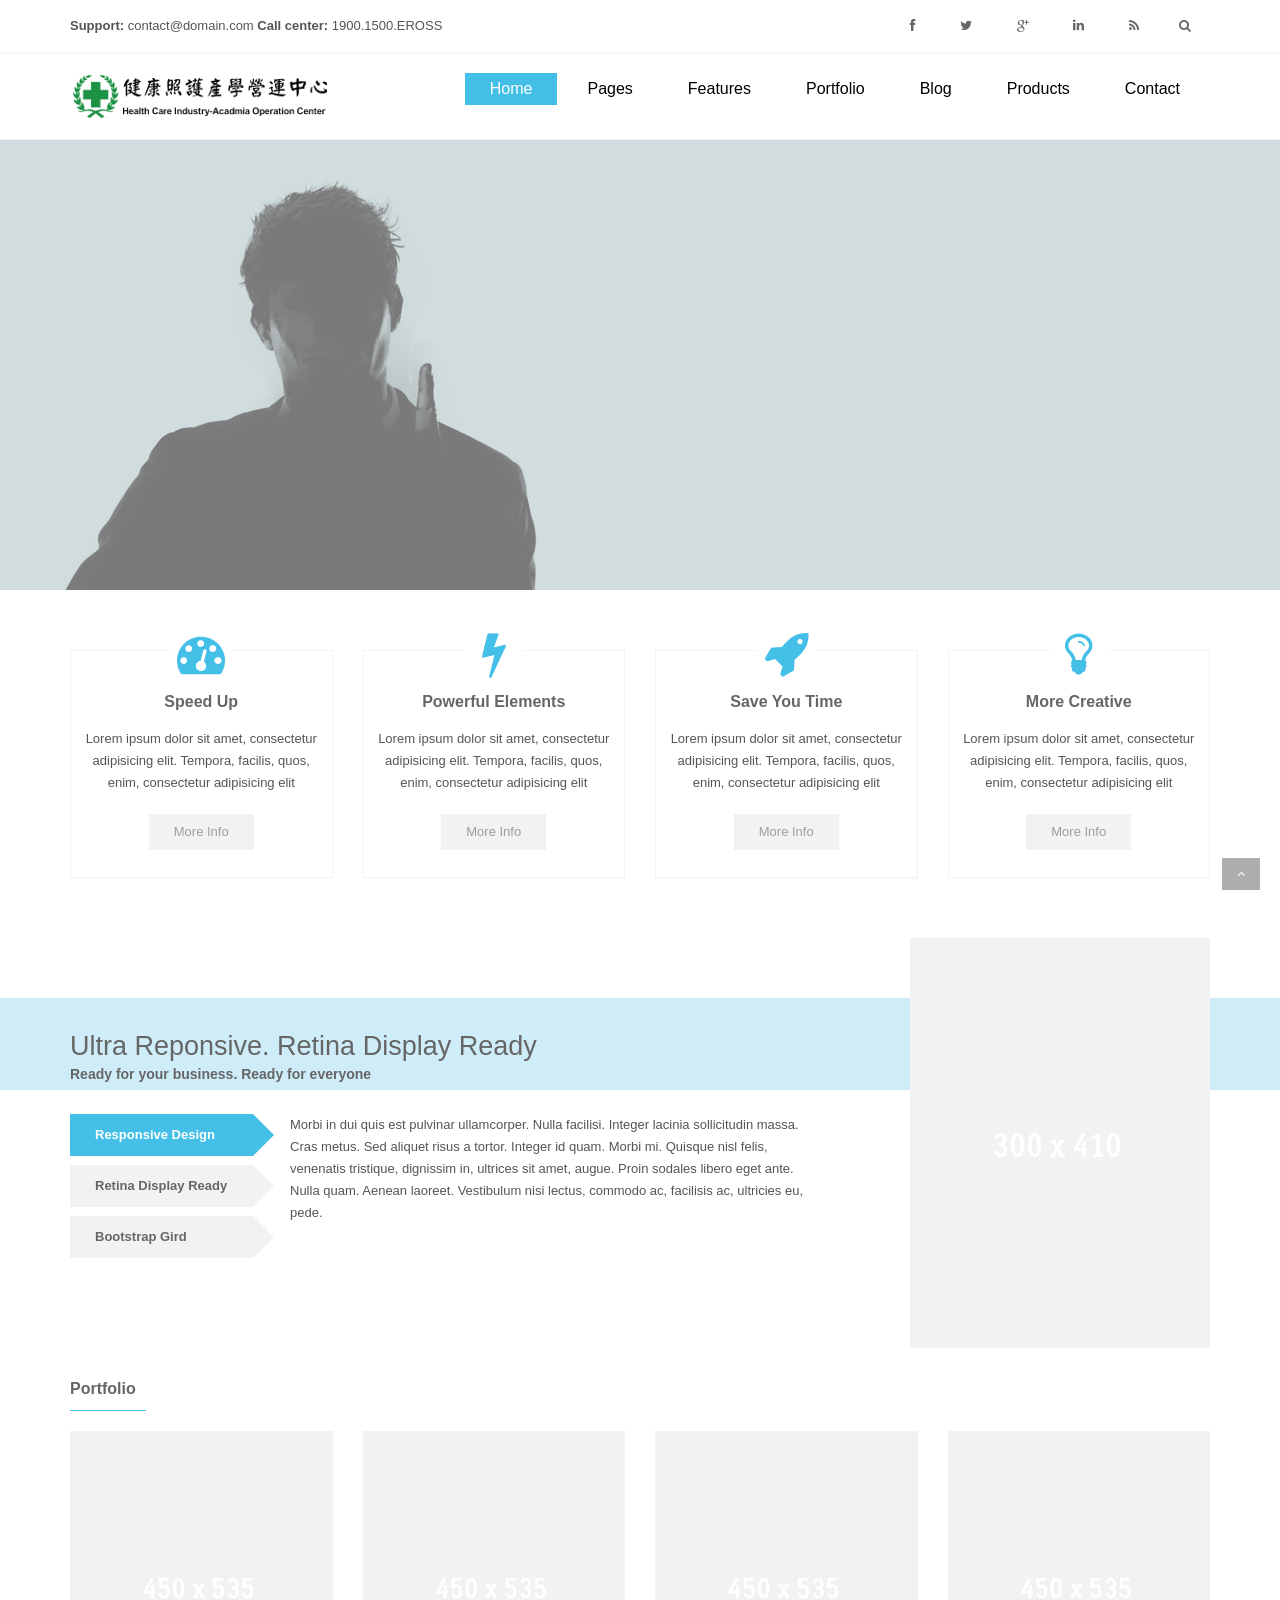
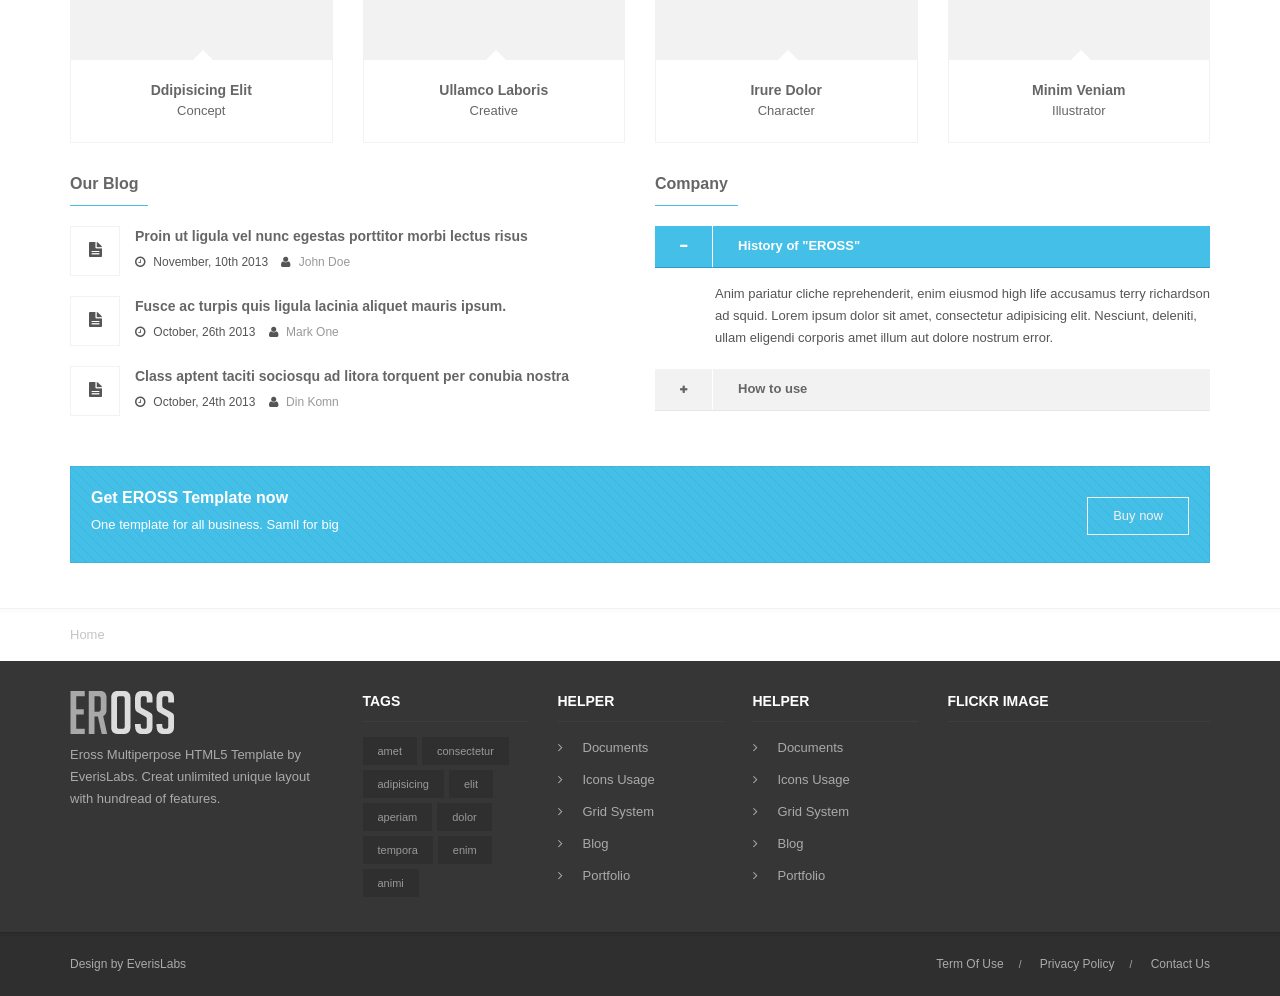
<file: ntunhs.theme/ntunhs/theme/static/index-1.html>
<!DOCTYPE html>
<html lang="en">
<head>
<meta charset="utf-8">
<meta name="viewport" content="width=device-width, initial-scale=1.0">
<meta name="description" content="">
<meta name="author" content="">

<title>Eross - Responsive Multipurpose HTML5 Template</title>

<!-- Bootstrap core CSS -->
<link href="css/bootstrap.css" rel="stylesheet">

<!-- jQuery load -->
<script src="js/jquery.min.js"></script>

<!-- Custom styles for this template -->
<link href="style.css" rel="stylesheet">
<link href="css/plugin.css" rel="stylesheet">
<link href="css/font-awesome.min.css" rel="stylesheet">
<link href="css/animate.min.css" rel="stylesheet">
<link href="css/responsive.css" rel="stylesheet">

<!-- Revolutions slider -->
<link href="rs-plugin/css/settings.css" rel="stylesheet">
<link href="rs-plugin/css/captions.css" rel="stylesheet">

<!-- HTML5 shim and Respond.js IE8 support of HTML5 elements and media queries -->
  <!--[if lt IE 9]>
    <script src="js/html5shiv.js"></script>
    <script src="js/respond.min.js"></script>
  <![endif]-->

</head>

<body>
<header id="header">
  <div class="top-header">
    <div class="container">
      <div class="row">
        <div class="col-lg-6 col-md-6 top-header-left">
          <span><strong>Support:</strong> contact@domain.com</span>
          <span><strong>Call center:</strong> 1900.1500.EROSS</span>
        </div><!-- // .top-header-left -->

        <div class="col-lg-6 col-md-6 text-right top-header-right">

          <div class="header-search pull-right visible-lg visible-md" id="header-search">
            <form method="get" id="searchform" action="#">
              <div class="header-search-input-wrap"><input class="header-search-input" placeholder="Type to search..." type="text" value="" name="s" id="s"/></div>
              <input class="header-search-submit" type="submit" id="go" value=""><span class="header-icon-search"><i class="fa fa-search"></i></span>
            </form><!-- // #searchform -->
          </div><!-- // .header-search -->

          <ul class="social list-unstyled pull-right">
            <li class="facebook"><a data-toggle="tooltip" data-placement="bottom" title="Facebook Page" href="#"><i class="fa fa-facebook"></i></a></li>
            <li class="twitter"><a data-toggle="tooltip" data-placement="bottom" title="Follow us on Twitter" href="#"><i class="fa fa-twitter"></i></a></li>
            <li class="googleplus"><a data-toggle="tooltip" data-placement="bottom" title="Google Plus" href="#"><i class="fa fa-google-plus"></i></a></li>
            <li class="linkedin"><a data-toggle="tooltip" data-placement="bottom" title="LinkedIn" href="#"><i class="fa fa-linkedin"></i></a></li>
            <li class="rss"><a data-toggle="tooltip" data-placement="bottom" title="RSS News" href="#"><i class="fa fa-rss"></i></a></li>
          </ul><!-- // .social -->

        </div><!-- // .top-header-right -->

      </div><!-- // .row -->
    </div><!-- // .container -->
  </div><!-- // .top-header -->

  <div class="main-header">
    <div class="container logo-area">

      <h1 class="logo">
        <a href="index.html">
          <img src="images/logo.png" alt="Eross">
        </a>

        <span class="site-title">Site Title</span>

      </h1><!-- // #logo -->

      <div id="mainmenu" class="site-menu visible-lg visible-md style2 right-menu">

        <div class="left-menu hide">
          <div class="left-menu-info">
            <form action="post">
              <input type="text" placeholder="Type to search" name="s">
              <button><i class="fa fa-search"></i></button>
            </form>
          </div><!-- // .left-menu-info -->
        </div><!-- // .left-menu.hide -->

        <nav>
          <ul class="menu sf-menu list-unstyled clearfix">
            <li class="current">
              <a href="index.html">Home</a>
              <ul>
                <li><a href="index-1.html">Home - 1</a></li>
                <li><a href="index-2.html">Home - 2</a></li>
                <li><a href="index-3.html">Home - 3</a></li>
                <li><a href="index-4.html">Home - 4</a></li>
              </ul>
            </li>

            <li>
              <a href="page.html">Pages</a>
              <ul>
                <li><a href="about-us.html">About Us</a></li>
                <li><a href="jobs.html">Work With Us</a></li>
                <li><a href="pricing.html">Pricing</a></li>
                <li><a href="faq.html">FAQ</a></li>
              </ul>
            </li>

            <li>
              <a href="features.html">Features</a>
              <ul>
                <li><a href="elements.html">Elements</a></li>
                <li><a href="typography.html">Typography</a></li>
                <li><a href="columns.html">Columns</a></li>
                <li>
                  <a href="pages.html">Pages</a>
                  <ul>
                    <li><a href="page-left-sidebar.html">Left Sidebar</a></li>
                    <li><a href="page-right-sidebar.html">Right Sidebar</a></li>
                    <li><a href="page-full-width.html">Full Width</a></li>
                    <li><a href="page-custom-heading.html">Custom Heading</a></li>
                  </ul>
                </li>
                <li><a href="icons.html">Icons</a></li>
                <li><a href="sliders.html">Sliders</a></li>
              </ul>
            </li>

            <li>
              <a href="portfolio.html">Portfolio</a>
              <ul>
                <li><a href="portfolio-filter.html">Portfolio Filter</a></li>
                <li><a href="portfolio-detail">Portfolio Detail</a></li>
              </ul>
            </li>

            <li>
              <a href="blog.html">Blog</a>
              <ul>
                <li><a href="blog.html">Blog Large</a></li>
                <li><a href="blog-medium.html">Blog Medium</a></li>
                <li><a href="blog-detail.html">Blog Detail</a></li>
              </ul>
            </li>

            <li>
              <a href="product.html">Products</a>
              <ul>
                <li><a href="product-category.html">Product Category</a></li>
                <li><a href="product-detail.html">Product Detail</a></li>
              </ul>
            </li>

            <li><a href="contact.html">Contact</a></li>
          </ul>
        </nav><!-- // nav -->
      </div><!-- // .site-menu.right-menu -->

      <!-- Repsonsive Menu Trigger -->
      <a class="pull-right responsive-menu visible-sm visible-xs" href="#panel-menu" id="responsive-menu"><i class="fa fa-bars"></i></a>
      <!-- End Reposnvie Menu Trigger -->

    </div><!-- // .container -->
  </div><!-- // .main-header -->
</header><!-- // header -->

<div class="rev_slider_wrapper fullscreen-container">
  <div id="rev_slider" class="rev_slider fullscreenbanner" style="display:none;">
    <ul>
      <!-- SLIDE  -->
      <li data-transition="random" data-slotamount="7" data-masterspeed="300">
        <!-- MAIN IMAGE -->
        <img src="images/placeholder/slide_bg.gif" alt="slide1_background" data-bgfit="cover" data-bgposition="center top" data-bgrepeat="no-repeat">
        <!-- LAYERS -->
        <!-- LAYER NR. 1 -->
        <div class="tp-caption sfb" data-x="-3" data-y="41" data-speed="600" data-start="500" data-easing="easeOutBack" data-endspeed="300" style="z-index: 2">
          <img src="images/placeholder/slide1.png" alt="">
        </div>
        <!-- LAYER NR. 2 -->
        <div class="tp-caption thin_blue randomrotate tp-resizeme" data-x="580" data-y="200" data-speed="600" data-start="800" data-easing="Power3.easeInOut" data-endspeed="300" style="z-index: 3">
          Awesome. Minial. Clean
        </div>
        <!-- LAYER NR. 3 -->
        <div class="tp-caption medium_gray sfr tp-resizeme" data-x="580" data-y="240" data-speed="600" data-start="1100" data-easing="Power4.easeInOut" data-endspeed="300" style="z-index: 4">
          Mutiperpose & Powerful Template
        </div>
        <!-- LAYER NR. 4 -->
        <div class="tp-caption black_text sfb tp-resizeme" data-x="580" data-y="280" data-speed="400" data-start="1400" data-easing="Power3.easeInOut" data-endspeed="300" style="z-index: 5">
          Creat unlimited unique layout with 100+ element build on <br/> Bootstrap + Font Awseome Icon.
        </div>
        <!-- LAYER NR. 5 -->
        <div class="tp-caption sfb tp-resizeme" data-x="580" data-y="340" data-speed="300" data-start="1700" data-easing="Power3.easeInOut" data-endspeed="300" style="z-index: 6">
          <a href='javascript:alert("click");' class='tp-button green small'>Buy now</a>
        </div>
      </li>
      <!-- SLIDE  -->
      <li data-transition="random" data-slotamount="7" data-masterspeed="300">
        <!-- MAIN IMAGE -->
        <img src="images/placeholder/1x1.gif" alt="black_linen_v2" data-bgfit="normal" data-bgposition="center top" data-bgrepeat="repeat">
        <!-- LAYERS -->
        <!-- LAYER NR. 1 -->
        <div class="tp-caption sfr" data-x="center" data-hoffset="0" data-y="bottom" data-voffset="-10" data-speed="300" data-start="500" data-easing="Power3.easeInOut" data-endspeed="300" style="z-index: 2">
          <img src="images/placeholder/slide3.png" alt="">
        </div>
        <!-- LAYER NR. 2 -->
        <div class="tp-caption g_font sft tp-resizeme" data-x="center" data-hoffset="0" data-y="45" data-speed="300" data-start="800" data-easing="Power3.easeInOut" data-endspeed="300" style="z-index: 3">
          Unique & Modern Design
        </div>
        <!-- LAYER NR. 3 -->
        <div class="tp-caption g_font sfl tp-resizeme" data-x="233" data-y="133" data-speed="300" data-start="1400" data-easing="Power3.easeInOut" data-endspeed="300" style="z-index: 4">
          Ultra Responsive
        </div>
        <!-- LAYER NR. 4 -->
        <div class="tp-caption g_font sfl tp-resizeme" data-x="181" data-y="235" data-speed="300" data-start="2000" data-easing="Power3.easeInOut" data-endspeed="300" style="z-index: 5">
          Retina Display Ready
        </div>
        <!-- LAYER NR. 5 -->
        <div class="tp-caption g_font sfl tp-resizeme" data-x="199" data-y="361" data-speed="300" data-start="2600" data-easing="Power3.easeInOut" data-endspeed="300" style="z-index: 6">
          Unique Layout Design
        </div>
        <!-- LAYER NR. 6 -->
        <div class="tp-caption g_font sfr tp-resizeme" data-x="743" data-y="131" data-speed="300" data-start="3200" data-easing="Power3.easeInOut" data-endspeed="300" style="z-index: 7">
          100+ Elements
        </div>
        <!-- LAYER NR. 7 -->
        <div class="tp-caption g_font sfr tp-resizeme" data-x="785" data-y="237" data-speed="300" data-start="3800" data-easing="Power3.easeInOut" data-endspeed="300" style="z-index: 8">
          Build on Bootstrap
        </div>
        <!-- LAYER NR. 8 -->
        <div class="tp-caption g_font sfr tp-resizeme" data-x="748" data-y="358" data-speed="300" data-start="4400" data-easing="Power3.easeInOut" data-endspeed="300" style="z-index: 9">
          Awesome Fonts
        </div>
        <!-- LAYER NR. 9 -->
        <div class="tp-caption tp-fade" data-x="429" data-y="146" data-speed="300" data-start="1100" data-easing="Power3.easeInOut" data-endspeed="300" style="z-index: 10">
          <img src="images/placeholder/slide_2_2.png" alt="">
        </div>
        <!-- LAYER NR. 10 -->
        <div class="tp-caption sfr" data-x="412" data-y="239" data-speed="300" data-start="1700" data-easing="Power3.easeInOut" data-endspeed="300" style="z-index: 11">
          <img src="images/placeholder/slide_2_3.png" alt="">
        </div>
        <!-- LAYER NR. 11 -->
        <div class="tp-caption sfr" data-x="433" data-y="307" data-speed="300" data-start="2300" data-easing="Power3.easeInOut" data-endspeed="300" style="z-index: 12">
          <img src="images/placeholder/slide_2_4.png" alt="">
        </div>
        <!-- LAYER NR. 12 -->
        <div class="tp-caption sfb" data-x="659" data-y="140" data-speed="300" data-start="2900" data-easing="Power3.easeInOut" data-endspeed="300" style="z-index: 13">
          <img src="images/placeholder/slide_2_5.png" alt="">
        </div>
        <!-- LAYER NR. 13 -->
        <div class="tp-caption sfl" data-x="688" data-y="234" data-speed="300" data-start="3500" data-easing="Power3.easeInOut" data-endspeed="300" style="z-index: 14">
          <img src="images/placeholder/slide_2_6.png" alt="">
        </div>
        <!-- LAYER NR. 14 -->
        <div class="tp-caption sfl" data-x="672" data-y="315" data-speed="300" data-start="4100" data-easing="Power3.easeInOut" data-endspeed="300" style="z-index: 15">
          <img src="images/placeholder/slide_2_7.png" alt="">
        </div>
      </li>
      <!-- SLIDE  -->
      <li data-transition="random" data-slotamount="7" data-masterspeed="300">
        <!-- MAIN IMAGE -->
        <img src="images/placeholder/slide_bg.gif" alt="slide_3" data-bgfit="cover" data-bgposition="center top" data-bgrepeat="no-repeat">
        <!-- LAYERS -->
        <!-- LAYER NR. 1 -->
        <div class="tp-caption randomrotate" data-x="672" data-y="107" data-speed="400" data-start="500" data-easing="Power3.easeInOut" data-endspeed="300" style="z-index: 2">
          <img src="images/placeholder/slide2.png" alt="">
        </div>
        <!-- LAYER NR. 2 -->
        <div class="tp-caption thin_blue sft tp-resizeme" data-x="75" data-y="190" data-speed="300" data-start="900" data-easing="Power4.easeInOut" data-endspeed="300" style="z-index: 3">
          Open the box and ...
        </div>
        <!-- LAYER NR. 3 -->
        <div class="tp-caption small_thin_grey sfr tp-resizeme" data-x="75" data-y="230" data-speed="300" data-start="1100" data-easing="Sine.easeOut" data-endspeed="300" style="z-index: 4">
          Creat unique design layout within 10 minutes with many elements include.
        </div>
        <!-- LAYER NR. 4 -->
        <div class="tp-caption sfr tp-resizeme" data-x="75" data-y="300" data-speed="300" data-start="1400" data-easing="Power3.easeInOut" data-endspeed="300" style="z-index: 5">
          <a href='javascript:alert("click");' class='tp-button blue small'>Download</a>
        </div>
        <!-- LAYER NR. 5 -->
        <div class="tp-caption sfl tp-resizeme" data-x="195" data-y="300" data-speed="300" data-start="1700" data-easing="Power3.easeInOut" data-endspeed="300" style="z-index: 6">
          <a href='javascript:alert("click");' class='tp-button green small'>Features</a>
        </div>
      </li>
    </ul>
  </div>
</div>
<script type="text/javascript">
var revapi1;
jQuery(document).ready(function() {

	if (jQuery.fn.cssOriginal != undefined)
		jQuery.fn.css = jQuery.fn.cssOriginal;

	if(jQuery('#rev_slider').revolution == undefined)
		revslider_showDoubleJqueryError('#rev_slider');
	else
		revapi1 = jQuery('#rev_slider').show().revolution(
		{
			delay:9000,
			startwidth:1170,
			startheight:450,
			hideThumbs:200,

			thumbWidth:100,
			thumbHeight:50,
			thumbAmount:3,

			navigationType:"bullet",
			navigationArrows:"solo",
			navigationStyle:"round",

			touchenabled:"on",
			onHoverStop:"on",

			navigationHAlign:"center",
			navigationVAlign:"bottom",
			navigationHOffset:0,
			navigationVOffset:20,

			soloArrowLeftHalign:"left",
			soloArrowLeftValign:"center",
			soloArrowLeftHOffset:20,
			soloArrowLeftVOffset:0,

			soloArrowRightHalign:"right",
			soloArrowRightValign:"center",
			soloArrowRightHOffset:20,
			soloArrowRightVOffset:0,

			shadow:0,
			fullWidth:"on",
			fullScreen:"off",

			stopLoop:"off",
			stopAfterLoops:-1,
			stopAtSlide:-1,

			shuffle:"off",

			hideSliderAtLimit:0,
			hideCaptionAtLimit:0,
			hideAllCaptionAtLilmit:0,
			startWithSlide:0,
			videoJsPath:"js/revslider/js/videojs/",
			fullScreenOffsetContainer: ""	
		});

});	//ready
</script>
<section id="service" class="top-30">
	<div class="container">
		<div class="row">
			
			<div class="col-lg-3 col-md-3 col-sm-3 bottom-30-xs">
				<div class="service-box style2">
					<div class="iconbox-style2">
						<div class="inner">
							<i class="fa fa-tachometer"></i>
						</div>
					</div><!-- // .iconbox-style2 -->

					<h4>Speed Up</h4>
					<p>Lorem ipsum dolor sit amet, consectetur adipisicing elit. Tempora, facilis, quos, enim, consectetur adipisicing elit</p>

					<a href="#" class="button gray">More Info</a>
				</div><!-- // .servicebox -->
			</div><!-- // end column -->

			<div class="col-lg-3 col-md-3 col-sm-3 bottom-30-xs">
				<div class="service-box style2">
					<div class="iconbox-style2">
						<div class="inner">
							<i class="fa fa-bolt"></i>
						</div>
					</div><!-- // .iconbox-style2 -->

					<h4>Powerful Elements</h4>
					<p>Lorem ipsum dolor sit amet, consectetur adipisicing elit. Tempora, facilis, quos, enim, consectetur adipisicing elit</p>

					<a href="#" class="button gray">More Info</a>
				</div><!-- // .servicebox -->
			</div><!-- // end column -->

			<div class="col-lg-3 col-md-3 col-sm-3 bottom-30-xs">
				<div class="service-box style2">
					<div class="iconbox-style2">
						<div class="inner">
							<i class="fa fa-rocket"></i>
						</div>
					</div><!-- // .iconbox-style2 -->

					<h4>Save You Time</h4>
					<p>Lorem ipsum dolor sit amet, consectetur adipisicing elit. Tempora, facilis, quos, enim, consectetur adipisicing elit</p>

					<a href="#" class="button gray">More Info</a>
				</div><!-- // .servicebox -->
			</div><!-- // end column -->

			<div class="col-lg-3 col-md-3 col-sm-3 bottom-30-xs">
				<div class="service-box style2">
					<div class="iconbox-style2">
						<div class="inner">
							<i class="fa fa-lightbulb-o"></i>
						</div>
					</div><!-- // .iconbox-style2 -->

					<h4>More Creative</h4>
					<p>Lorem ipsum dolor sit amet, consectetur adipisicing elit. Tempora, facilis, quos, enim, consectetur adipisicing elit</p>

					<a href="#" class="button gray">More Info</a>
				</div><!-- // .servicebox -->
			</div><!-- // end column -->

		</div><!-- // .row -->
	</div><!-- // .container -->
</section><!-- // #service -->

<section class="background fixed top-120 animated-area" data-bg="images/placeholder/1x1x1.gif">
	<div class="container">
		<div class="row">
			<div class="col-lg-8 col-md-8 padding-bottom-30 padding-top-30">
				<h3 class="large bottom-0 animated" data-animation="fadeInRight" data-animation-delay="0.5s">
					Ultra Reponsive. Retina Display Ready
				</h3><!-- // .large -->
				
				<h5 class="top-0 animated" data-animation="fadeInLeft" data-animation-delay="0.8s">Ready for your business. Ready for everyone</h5>

				<div class="tabs left clearfix alternative top-30">
					<ul id="myTab2" class="tabNavigation clearfix">
						<li class="active"><a data-toggle="tab" href="#tab-one">Responsive Design</a></li>
						<li><a data-toggle="tab" href="#tab-two">Retina Display Ready</a></li>
						<li><a data-toggle="tab" href="#tab-three">Bootstrap Gird</a></li>
					</ul><!-- // .tabNavigation -->

					<div id="tab-one" class="tabs-container active">
						<p>
							Morbi in dui quis est pulvinar ullamcorper. Nulla facilisi. Integer lacinia sollicitudin massa. Cras metus. Sed aliquet risus a tortor. Integer id quam. Morbi mi. Quisque nisl felis, venenatis tristique, dignissim in, ultrices sit amet, augue. Proin sodales libero eget ante. Nulla quam. Aenean laoreet. Vestibulum nisi lectus, commodo ac, facilisis ac, ultricies eu, pede. 
						</p>
					</div><!-- // .tab-container -->

					<div id="tab-two" class="tabs-container">
						<p>
							Class aptent taciti sociosqu ad litora torquent per conubia nostra, per inceptos himenaeos. Nam nec ante. Sed lacinia, urna non tincidunt mattis, tortor neque adipiscing diam, a cursus ipsum ante quis turpis. Nulla facilisi.
						</p>
					</div><!-- // .tab-container -->

					<div id="tab-three" class="tabs-container">
						<p>
							Suspendisse in justo eu magna luctus suscipit. Sed lectus. Integer euismod lacus luctus magna. Quisque cursus, metus vitae pharetra auctor, sem massa mattis sem, at interdum magna augue eget diam.
						</p>
					</div><!-- // .tab-container -->

				</div><!-- // .tabs -->
			</div>
			<div class="col-lg-4 col-md-4 text-right visible-lg visible-md animated" data-animation="fadeInDown" data-animation-delay="1.1s">
				<img class="top-60-off" src="images/placeholder/300x410.gif" alt="">
			</div><!-- // .text-right -->
		</div><!-- // .row -->
	</div><!-- // .container -->
</section><!-- // .background -->

<section class="top-30 bottom-30">
	<div class="container">
		<h4 class="heading-block heading-style1">
			<span>Portfolio</span>
		</h4><!-- // .heading-block.heading-style1 -->

		<div class="row">
			<div class="col-lg-3 col-md-3 col-sm-3 col-xs-6 bottom-30-sm bottom-30-xs">
				<div class="portfolio-item">
					<div class="portfolio-overlay">
						<div class="portfolio-overlay-content">
							<span class="top-top-bottom">
								<a class="image-popup" href="images/placeholder/800x600.gif">
									<i class="fa fa-search-plus"></i>
								</a>
							</span><!-- // .top-top-bottom -->
						</div><!-- // .portfolio-overlay-content -->
					</div><!-- // .portfoli-overlay -->
					<div class="portfolio-info">
						<div class="portfolio-short-content">
							<h5><a href="portfolio-detail.html">Ddipisicing Elit</a></h5>
							<span class="portfolio-categories"><a href="portfolio.html">Concept</a></span>
						</div><!-- // .portfolio-short-content -->
					</div><!-- // .portfolio-info -->

					<img class="img-responsive" src="images/placeholder/450x535.gif" alt="">
				</div><!-- // .portfolio-item -->
			</div><!-- // end column -->

			<div class="col-lg-3 col-md-3 col-sm-3 col-xs-6 bottom-30-sm bottom-30-xs">
				<div class="portfolio-item">
					<div class="portfolio-overlay">
						<div class="portfolio-overlay-content">
							<span class="top-top-bottom">
								<a class="image-popup" href="images/placeholder/800x600.gif">
									<i class="fa fa-search-plus"></i>
								</a>
							</span><!-- // .top-top-bottom -->
						</div><!-- // .portfolio-overlay-content -->
					</div><!-- // .portfoli-overlay -->
					<div class="portfolio-info">
						<div class="portfolio-short-content">
							<h5><a href="portfolio-detail.html">Ullamco Laboris</a></h5>
							<span class="portfolio-categories"><a href="portfolio.html">Creative</a></span>
						</div><!-- // .portfolio-short-content -->
					</div><!-- // .portfolio-info -->

					<img class="img-responsive" src="images/placeholder/450x535.gif" alt="">
				</div><!-- // .portfolio-item -->
			</div><!-- // end column -->

			<div class="col-lg-3 col-md-3 col-sm-3 col-xs-6 bottom-30-sm bottom-30-xs">
				<div class="portfolio-item">
					<div class="portfolio-overlay">
						<div class="portfolio-overlay-content">
							<span class="top-top-bottom">
								<a class="image-popup" href="images/placeholder/800x600.gif">
									<i class="fa fa-search-plus"></i>
								</a>
							</span><!-- // .top-top-bottom -->
						</div><!-- // .portfolio-overlay-content -->
					</div><!-- // .portfoli-overlay -->
					<div class="portfolio-info">
						<div class="portfolio-short-content">
							<h5><a href="portfolio-detail.html">Irure Dolor</a></h5>
							<span class="portfolio-categories"><a href="portfolio.html">Character</a></span>
						</div><!-- // .portfolio-short-content -->
					</div><!-- // .portfolio-info -->

					<img class="img-responsive" src="images/placeholder/450x535.gif" alt="">
				</div><!-- // .portfolio-item -->
			</div><!-- // end column -->

			<div class="col-lg-3 col-md-3 col-sm-3 col-xs-6 bottom-30-sm bottom-30-xs">
				<div class="portfolio-item">
					<div class="portfolio-overlay">
						<div class="portfolio-overlay-content">
							<span class="top-top-bottom">
								<a class="image-popup" href="images/placeholder/800x600.gif">
									<i class="fa fa-search-plus"></i>
								</a>
							</span><!-- // .top-top-bottom -->
						</div><!-- // .portfolio-overlay-content -->
					</div><!-- // .portfoli-overlay -->
					<div class="portfolio-info">
						<div class="portfolio-short-content">
							<h5><a href="portfolio-detail.html">Minim Veniam</a></h5>
							<span class="portfolio-categories"><a href="portfolio.html">Illustrator</a></span>
						</div><!-- // .portfolio-short-content -->
					</div><!-- // .portfolio-info -->

					<img class="img-responsive" src="images/placeholder/450x535.gif" alt="">
				</div><!-- // .portfolio-item -->
			</div><!-- // end column -->
		</div>

	</div><!-- // .row -->
</section><!-- // end section -->

<section id="blog">
	<div class="container">
		<div class="row">
			<div class="col-lg-6 col-md-6 col-sm-6">
				<h4 class="heading-block heading-style1">
					<span>Our Blog</span>
				</h4><!-- // .heading-block.heading-style1 -->

				<div class="smallpost clearfix bottom-20">
					<div class="post-icon pull-left">
						<i class="fa fa-file-text"></i>
					</div><!-- // .post-icon -->

					<div class="post-content">
						<h5 class="entry-title bottom-5"><a href="post-detail.html">Proin ut ligula vel nunc egestas porttitor morbi lectus risus</a></h5>
						<div class="post-meta clearfix">
							<span class="time">
								<i class="fa fa-clock-o"></i>
								November, 10th 2013
							</span><!-- // .time -->

							<span class="author">
								<i class="fa fa-user"></i>
								<a title="" data-toggle="tooltip" href="post-detail.html" data-original-title="View all post by John Doe">John Doe</a>
							</span><!-- // .author -->
						</div><!-- // .post-meta -->
					</div><!-- // .post-content -->
				</div><!-- // .smallpost -->

				<div class="smallpost clearfix bottom-20">
					<div class="post-icon pull-left">
						<i class="fa fa-file-text"></i>
					</div><!-- // .post-icon -->

					<div class="post-content">
						<h5 class="entry-title bottom-5"><a href="post-detail.html">Fusce ac turpis quis ligula lacinia aliquet mauris ipsum.</a></h5>
						<div class="post-meta clearfix">
							<span class="time">
								<i class="fa fa-clock-o"></i>
								October, 26th 2013
							</span><!-- // .time -->

							<span class="author">
								<i class="fa fa-user"></i>
								<a title="" data-toggle="tooltip" href="post-detail.html" data-original-title="View all post by Mark One">Mark One</a>
							</span><!-- // .author -->
						</div><!-- // .post-meta -->
					</div><!-- // .post-content -->
				</div><!-- // .smallpost -->

				<div class="smallpost clearfix bottom-20">
					<div class="post-icon pull-left">
						<i class="fa fa-file-text"></i>
					</div><!-- // .post-icon -->

					<div class="post-content">
						<h5 class="entry-title bottom-5"><a href="post-detail.html">Class aptent taciti sociosqu ad litora torquent per conubia nostra</a></h5>
						<div class="post-meta clearfix">
							<span class="time">
								<i class="fa fa-clock-o"></i>
								October, 24th 2013
							</span><!-- // .time -->

							<span class="author">
								<i class="fa fa-user"></i>
								<a title="" data-toggle="tooltip" href="#" data-original-title="View all post by Din Komn">Din Komn</a>
							</span><!-- // .author -->
						</div><!-- // .post-meta -->
					</div><!-- // .post-content -->
				</div><!-- // .smallpost -->

			</div>

			<div class="col-lg-6 col-md-6 col-sm-6">

				<h4 class="heading-block heading-style1">
					<span>Company</span>
				</h4><!-- // .heading-block.heading-style1 -->

				<div class="accordion" id="accordion">

					<div class="panel accordion-item">
						<div class="accordion-heading">
							<h5 class="accordion-title">
								<a data-toggle="collapse" data-parent="#accordion" href="#collapseOne">
									<i class="icon-accordion"></i>History of "EROSS"
								</a>
							</h5><!-- // .accordion-title -->
						</div><!-- // .accordion-heading -->

						<div id="collapseOne" class="accordion-collapse collapse in">
							<div class="accordion-body">
								Anim pariatur cliche reprehenderit, enim eiusmod high life accusamus terry richardson ad squid. Lorem ipsum dolor sit amet, consectetur adipisicing elit. Nesciunt, deleniti, ullam eligendi corporis amet illum aut dolore nostrum error.
							</div>
						</div><!-- // .accordion-collapse -->
					</div><!-- // .accordion-item -->

					<div class="panel accordion-item">
						<div class="accordion-heading">
							<h5 class="accordion-title">
								<a class="collapsed" data-toggle="collapse" data-parent="#accordion" href="#collapseOnes">
									<i class="icon-accordion"></i>How to use
								</a>
							</h5><!-- // .accordion-title -->
						</div><!-- // .accordion-heading -->

						<div id="collapseOnes" class="accordion-collapse collapse">
							<div class="accordion-body">
								Anim pariatur cliche reprehenderit, enim eiusmod high life accusamus terry richardson ad squid. 3 wolf moon officia aute, non cupidatat skateboard dolor brunch.
							</div>
						</div><!-- // .accordion-item -->
					</div><!-- // .accordion-item -->

				</div><!-- // .accordion -->
			</div><!-- // end column -->

		</div><!-- // .row -->
	</div><!-- // .container -->
</section><!-- // #blog -->

<section class="top-30">
	<div class="container">
		<div class="callout color clearfix">
			<div class="callout-content pull-left">
				<h4 class="heading bottom-5">Get EROSS Template now</h4>
				<p>One template for all business. Samll for big</p>
			</div><!-- // .callout-content -->

			<div class="callout-action top-10 pull-right">
				<a href="#" class="button border white">Buy now</a>
			</div><!-- // .calllout-action -->

		</div><!-- // .callout -->
	</div><!-- // .container -->
</section><!-- // .top-30 -->

<footer id="footer">

   <div id="breadcrumb">
    <div class="container">
      <ul class="clearfix list-unstyled">
        <li><span>Home</span></li>
      </ul><!-- // .list-unstyled -->
    </div><!-- // .container -->
  </div><!-- // #breadcrumb -->

  <div id="footer-2" class="widget-area">
    <div class="container">
      <div class="row">

        <div class="widget col-lg-3 col-md-3 bottom-30-sm bottom-30-xs">
          <img src="images/footer-logo.png" alt="">
          <p class="top-10">Eross Multiperpose HTML5 Template by EverisLabs. Creat unlimited unique layout with hundread of features.</p>
        </div><!-- // .widget -->

        <div class="widget tags col-lg-2 col-md-2 bottom-30-sm bottom-30-xs">
          <div class="widget-title">
            <h5>Tags</h5>
          </div><!-- // .widget-title -->

          <div class="tags-inner clearfix">
            <a href="#">amet</a>
            <a href="#">consectetur</a>
            <a href="#">adipisicing </a>
            <a href="#">elit</a>
            <a href="#">aperiam</a>
            <a href="#">dolor</a>
            <a href="#">tempora</a>
            <a href="#">enim </a>
            <a href="#">animi</a>
          </div><!-- // .tags-inner -->

        </div><!-- // .widget -->

        <div class="widget widget-list col-lg-2 col-md-2 bottom-30-sm bottom-30-xs">
          <div class="widget-title">
            <h5>Helper</h5>
          </div><!-- // .widget-title -->

          <div class="clearfix">
            <ul class="list-unstyled icon-list">
              <li><i class="fa fa-angle-right"></i><a href="#">Documents</a></li>
              <li><i class="fa fa-angle-right"></i><a href="#">Icons Usage</a></li>
              <li><i class="fa fa-angle-right"></i><a href="#">Grid System</a></li>
              <li><i class="fa fa-angle-right"></i><a href="#">Blog</a></li>
              <li><i class="fa fa-angle-right"></i><a href="#">Portfolio</a></li>
            </ul><!-- // .list-unstyled -->
          </div><!-- // .clearfix -->

        </div><!-- // .widget -->

        <div class="widget widget-list col-lg-2 col-md-2 bottom-30-sm bottom-30-xs">
          <div class="widget-title">
            <h5>Helper</h5>
          </div><!-- // .widget-title -->

          <div class="clearfix">
            <ul class="list-unstyled icon-list">
              <li><i class="fa fa-angle-right"></i><a href="#">Documents</a></li>
              <li><i class="fa fa-angle-right"></i><a href="#">Icons Usage</a></li>
              <li><i class="fa fa-angle-right"></i><a href="#">Grid System</a></li>
              <li><i class="fa fa-angle-right"></i><a href="#">Blog</a></li>
              <li><i class="fa fa-angle-right"></i><a href="#">Portfolio</a></li>
            </ul><!-- // .list-unstyled -->
          </div><!-- // .clearfix -->

        </div><!-- // .widget -->

        <div class="widget col-lg-3 col-md-3 bottom-30-sm bottom-30-xs">
          <div class="widget-title">
            <h5>Flickr Image</h5>
          </div><!-- // .widget-title -->

          <div class="flickr-widget clearfix">
            <script type="text/javascript" src="http://www.flickr.com/badge_code_v2.gne?count=8&amp;display=latest&amp;size=s&amp;layout=x&amp;source=user&amp;user=72179079@N00"></script>
          </div><!-- // .flickr-widget -->

        </div><!-- // .widget -->

      </div><!-- // .row -->
    </div><!-- // .container -->
  </div><!-- // .widget-area -->

  <div class="credit">
    <div class="container">
      <div class="row">

        <div class="col-lg-6 col-md-6">
          <span>Design by <a href="#">EverisLabs</a></span>
        </div><!-- // -->

        <div class="col-lg-6 col-md-6 text-right">
          <ul class="list-unstyled">
            <li><a href="#">Term Of Use</a></li>
            <li><a href="#">Privacy Policy</a></li>
            <li><a href="#">Contact Us</a></li>
          </ul>
        </div><!-- // -->

      </div><!-- // .row -->
    </div><!-- // .container -->
  </div><!-- // .credit -->
</footer><!-- // #footer -->

<!-- Core JavaScript
================================================== -->
<!-- Placed at the end of the document so the pages load faster -->
<script src="js/bootstrap.js"></script>
<script src="js/easing.js"></script>
<script src="js/superfish.js"></script>
<script src="js/fitvids.js"></script>
<script src="js/flexslider.js"></script>
<script src="js/mediaelement.js"></script>
<script src="js/isotope.js"></script>
<script src="js/easypiechart.js"></script>
<script src="js/caroufredsel.js"></script>
<script src="js/jpanelmenu.js"></script>
<script src="js/magnific.js"></script>
<script src="js/twitter/tweet.js"></script>
<script src="js/functions.js"></script>

<!-- Revolutions slider -->
<script src="rs-plugin/js/jquery.themepunch.plugins.min.js"></script>
<script src="rs-plugin/js/jquery.themepunch.revolution.min.js"></script>

</body>
</html>
</file>
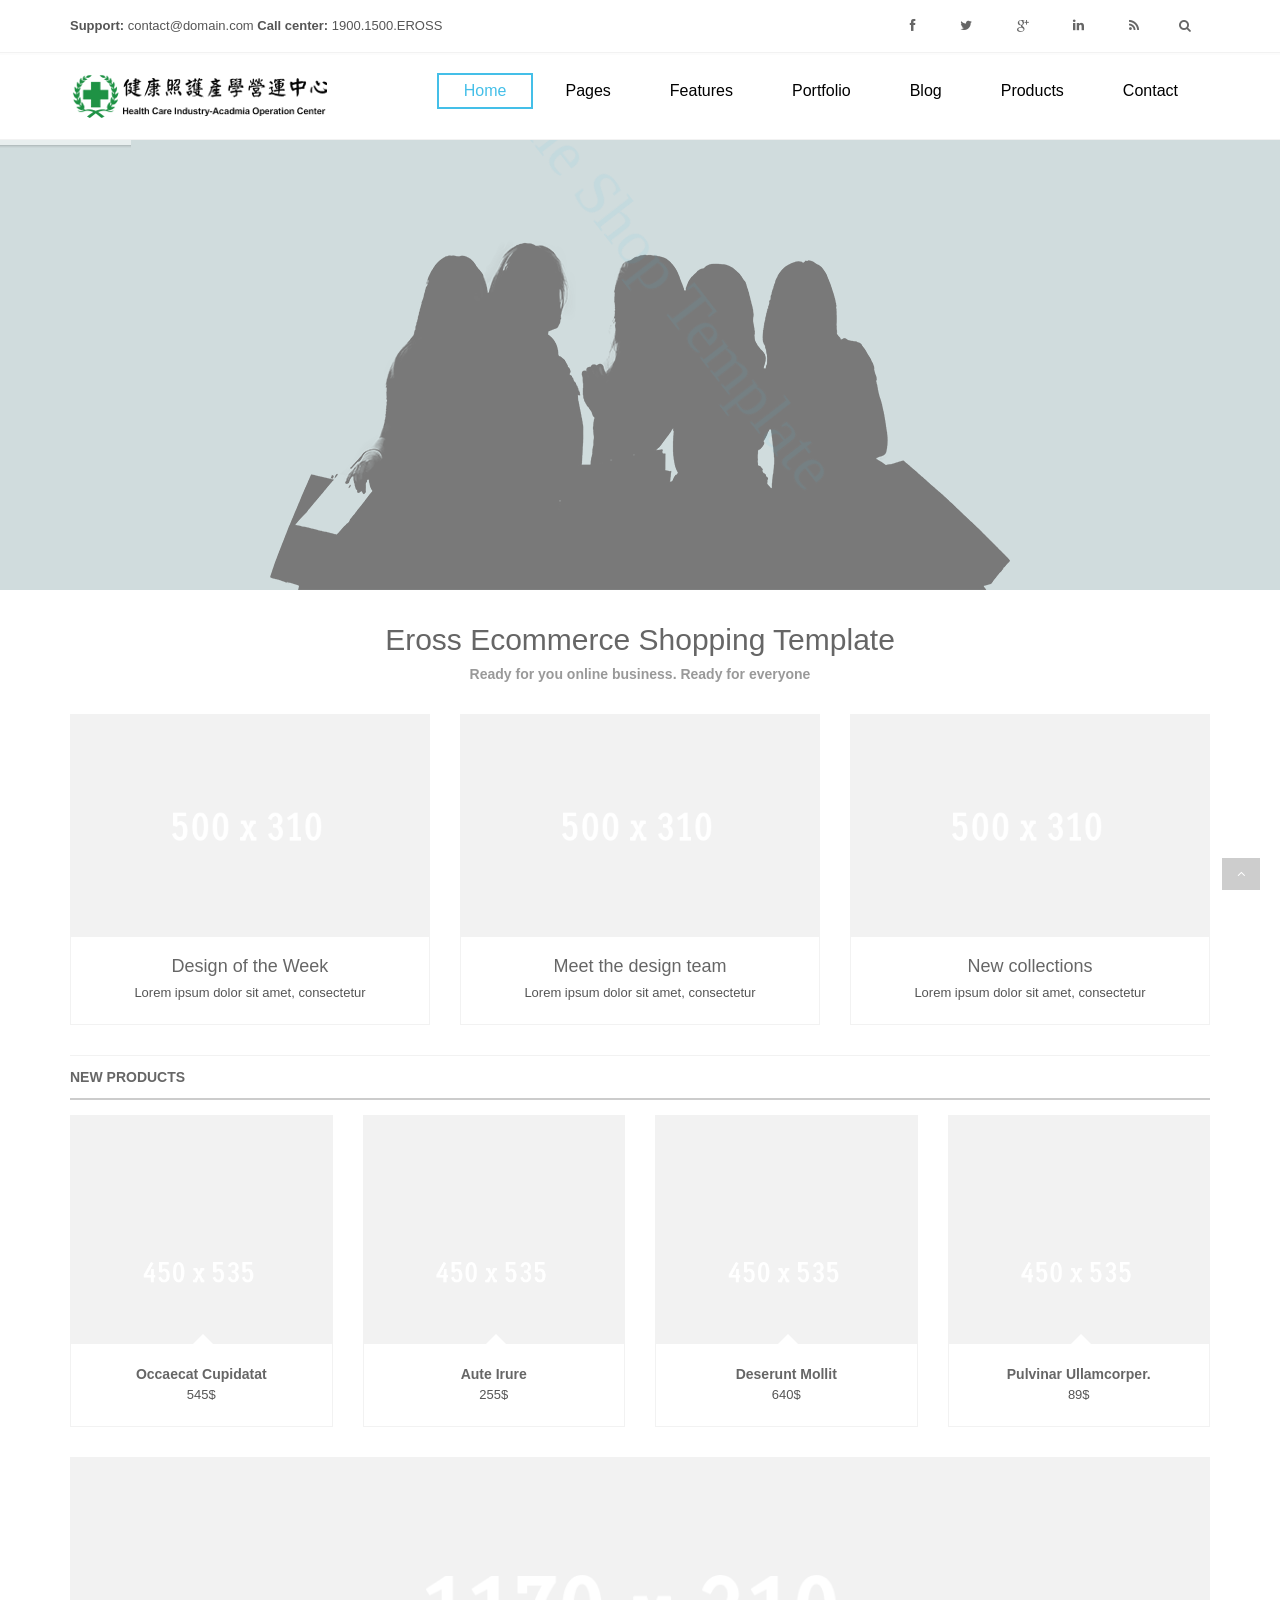
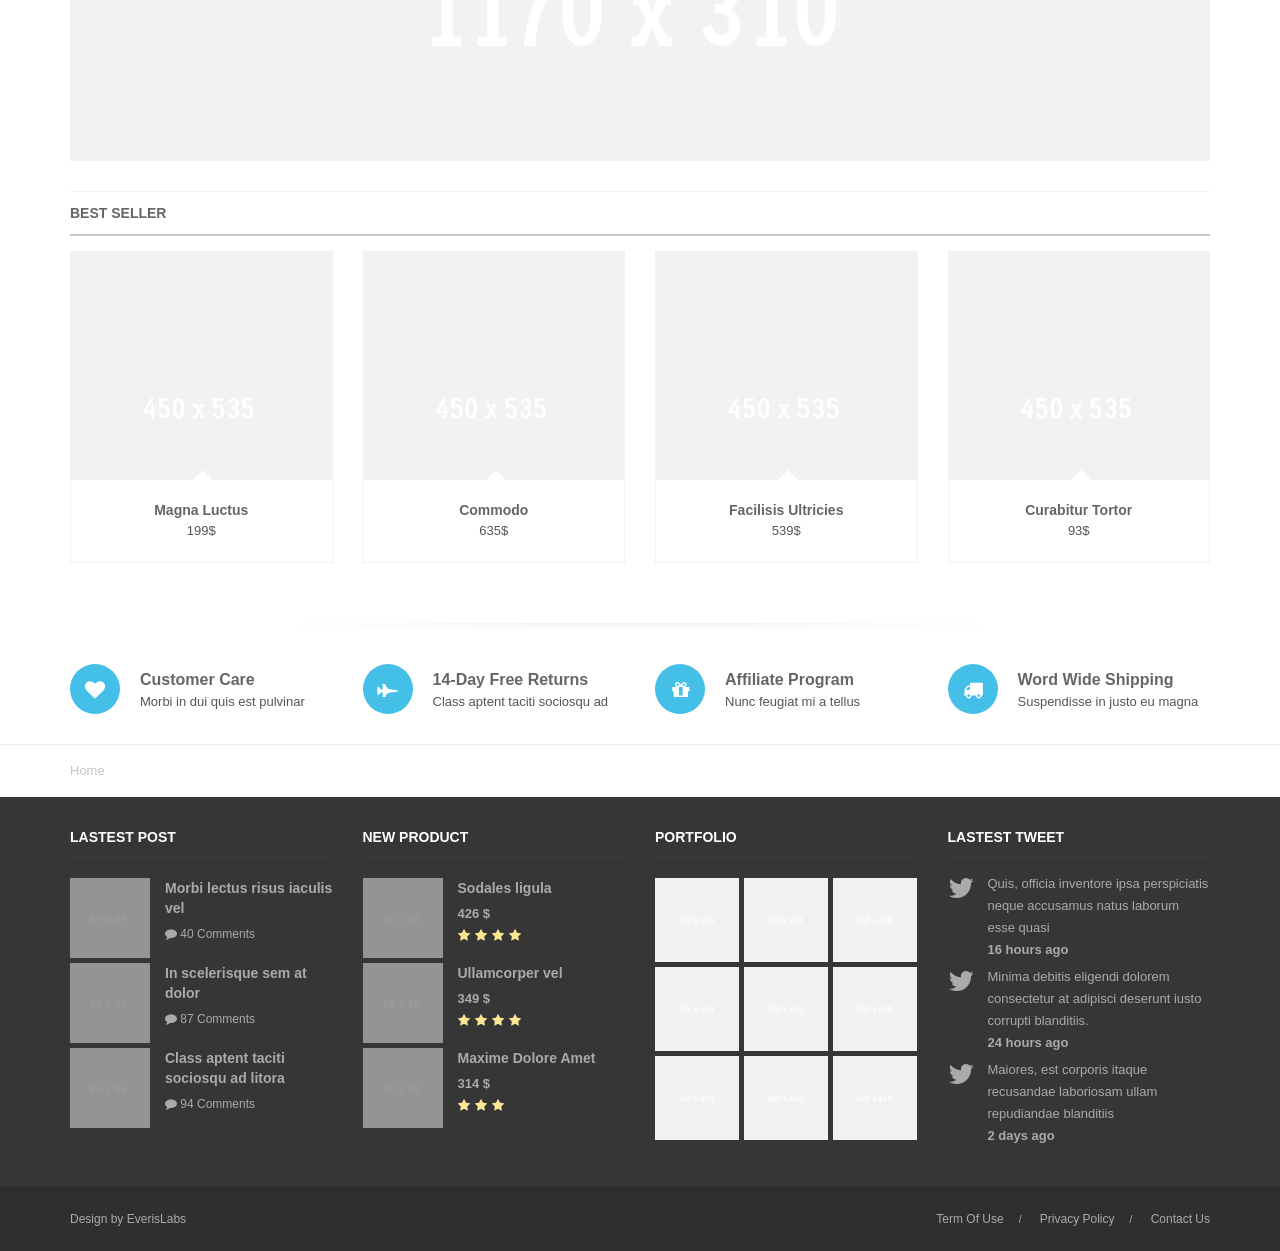
<file: ntunhs.theme/ntunhs/theme/static/index-4.html>
<!DOCTYPE html>
<html lang="en">
<head>
<meta charset="utf-8">
<meta name="viewport" content="width=device-width, initial-scale=1.0">
<meta name="description" content="">
<meta name="author" content="">

<title>Eross - Responsive Multipurpose HTML5 Template</title>

<!-- Bootstrap core CSS -->
<link href="css/bootstrap.css" rel="stylesheet">

<!-- jQuery load -->
<script src="js/jquery.min.js"></script>

<!-- Custom styles for this template -->
<link href="style.css" rel="stylesheet">
<link href="css/plugin.css" rel="stylesheet">
<link href="css/font-awesome.min.css" rel="stylesheet">
<link href="css/animate.min.css" rel="stylesheet">
<link href="css/responsive.css" rel="stylesheet">

<!-- Revolutions slider -->
<link href="rs-plugin/css/settings.css" rel="stylesheet">
<link href="rs-plugin/css/captions.css" rel="stylesheet">

<!-- HTML5 shim and Respond.js IE8 support of HTML5 elements and media queries -->
  <!--[if lt IE 9]>
    <script src="js/html5shiv.js"></script>
    <script src="js/respond.min.js"></script>
  <![endif]-->

</head>

<body>
<header id="header">
  <div class="top-header">
    <div class="container">
      <div class="row">
        <div class="col-lg-6 col-md-6 top-header-left">
          <span><strong>Support:</strong> contact@domain.com</span>
          <span><strong>Call center:</strong> 1900.1500.EROSS</span>
        </div><!-- // .top-header-left -->

        <div class="col-lg-6 col-md-6 text-right top-header-right">

          <div class="header-search pull-right visible-lg visible-md" id="header-search">
            <form method="get" id="searchform" action="#">
              <div class="header-search-input-wrap"><input class="header-search-input" placeholder="Type to search..." type="text" value="" name="s" id="s"/></div>
              <input class="header-search-submit" type="submit" id="go" value=""><span class="header-icon-search"><i class="fa fa-search"></i></span>
            </form><!-- // #searchform -->
          </div><!-- // .header-search -->

          <ul class="social list-unstyled pull-right">
            <li class="facebook"><a data-toggle="tooltip" data-placement="bottom" title="Facebook Page" href="#"><i class="fa fa-facebook"></i></a></li>
            <li class="twitter"><a data-toggle="tooltip" data-placement="bottom" title="Follow us on Twitter" href="#"><i class="fa fa-twitter"></i></a></li>
            <li class="googleplus"><a data-toggle="tooltip" data-placement="bottom" title="Google Plus" href="#"><i class="fa fa-google-plus"></i></a></li>
            <li class="linkedin"><a data-toggle="tooltip" data-placement="bottom" title="LinkedIn" href="#"><i class="fa fa-linkedin"></i></a></li>
            <li class="rss"><a data-toggle="tooltip" data-placement="bottom" title="RSS News" href="#"><i class="fa fa-rss"></i></a></li>
          </ul><!-- // .social -->

        </div><!-- // .top-header-right -->

      </div><!-- // .row -->
    </div><!-- // .container -->
  </div><!-- // .top-header -->

  <div class="main-header">
    <div class="container logo-area">

      <h1 class="logo">
        <a href="index.html">
          <img src="images/logo.png" alt="Eross">
        </a>

        <span class="site-title">Site Title</span>

      </h1><!-- // #logo -->

      <div id="mainmenu" class="site-menu visible-lg visible-md style1 right-menu">

        <div class="left-menu hide">
          <div class="left-menu-info">
            <form action="post">
              <input type="text" placeholder="Type to search" name="s">
              <button><i class="fa fa-search"></i></button>
            </form>
          </div><!-- // .left-menu-info -->
        </div><!-- // .left-menu.hide -->
        
        <nav>
          <ul class="menu sf-menu list-unstyled clearfix">
            <li class="current">
              <a href="index.html">Home</a>
              <ul>
                <li><a href="index-1.html">Home - 1</a></li>
                <li><a href="index-2.html">Home - 2</a></li>
                <li><a href="index-3.html">Home - 3</a></li>
                <li><a href="index-4.html">Home - 4</a></li>
              </ul>
            </li>

            <li>
              <a href="page.html">Pages</a>
              <ul>
                <li><a href="about-us.html">About Us</a></li>
                <li><a href="jobs.html">Work With Us</a></li>
                <li><a href="pricing.html">Pricing</a></li>
                <li><a href="faq.html">FAQ</a></li>
              </ul>
            </li>

            <li>
              <a href="features.html">Features</a>
              <ul>
                <li><a href="elements.html">Elements</a></li>
                <li><a href="typography.html">Typography</a></li>
                <li><a href="columns.html">Columns</a></li>
                <li>
                  <a href="pages.html">Pages</a>
                  <ul>
                    <li><a href="page-left-sidebar.html">Left Sidebar</a></li>
                    <li><a href="page-right-sidebar.html">Right Sidebar</a></li>
                    <li><a href="page-full-width.html">Full Width</a></li>
                    <li><a href="page-custom-heading.html">Custom Heading</a></li>
                  </ul>
                </li>
                <li><a href="icons.html">Icons</a></li>
                <li><a href="sliders.html">Sliders</a></li>
              </ul>
            </li>

            <li>
              <a href="portfolio.html">Portfolio</a>
              <ul>
                <li><a href="portfolio-filter.html">Portfolio Filter</a></li>
                <li><a href="portfolio-detail">Portfolio Detail</a></li>
              </ul>
            </li>

            <li>
              <a href="blog.html">Blog</a>
              <ul>
                <li><a href="blog.html">Blog Large</a></li>
                <li><a href="blog-medium.html">Blog Medium</a></li>
                <li><a href="blog-detail.html">Blog Detail</a></li>
              </ul>
            </li>

            <li>
              <a href="product.html">Products</a>
              <ul>
                <li><a href="product-category.html">Product Category</a></li>
                <li><a href="product-detail.html">Product Detail</a></li>
              </ul>
            </li>

            <li><a href="contact.html">Contact</a></li>
          </ul>
        </nav><!-- // nav -->
      </div><!-- // .site-menu.right-menu -->

      <!-- Repsonsive Menu Trigger -->
      <a class="pull-right responsive-menu visible-sm visible-xs" href="#panel-menu" id="responsive-menu"><i class="fa fa-bars"></i></a>
      <!-- End Reposnvie Menu Trigger -->

    </div><!-- // .container -->
  </div><!-- // .main-header -->
</header><!-- // header -->

<div class="rev_slider_wrapper fullscreen-container">
  <div id="rev_slider" class="rev_slider fullscreenbanner" style="display:none;">
    <ul>
      <!-- SLIDE  -->
      <li data-transition="random" data-slotamount="7" data-masterspeed="300">
        <!-- MAIN IMAGE -->
        <img src="images/placeholder/slide_bg.gif" alt="shop-slide-bg" data-bgfit="cover" data-bgposition="center top" data-bgrepeat="no-repeat">
        <!-- LAYERS -->
        <!-- LAYER NR. 1 -->
        <div class="tp-caption sfb" data-x="center" data-hoffset="0" data-y="bottom" data-voffset="0" data-speed="300" data-start="500" data-easing="Power3.easeInOut" data-endspeed="300" style="z-index: 2">
          <img src="images/placeholder/slide5.png" alt="">
        </div>
        <!-- LAYER NR. 2 -->
        <div class="tp-caption thin_blue randomrotate randomrotateout tp-resizeme" data-x="center" data-hoffset="0" data-y="25" data-speed="400" data-start="800" data-easing="Power3.easeInOut" data-endspeed="300" style="z-index: 3">
          Awesome Shop Template
        </div>
        <!-- LAYER NR. 3 -->
        <div class="tp-caption small_thin_grey sfb randomrotateout tp-resizeme" data-x="center" data-hoffset="0" data-y="55" data-speed="400" data-start="1100" data-easing="Power3.easeInOut" data-endspeed="300" style="z-index: 4">
          Happy shopping on your site with shop template
        </div>
      </li>
      <!-- SLIDE  -->
      <li data-transition="random" data-slotamount="7" data-masterspeed="300">
        <!-- MAIN IMAGE -->
        <img src="images/placeholder/slide_bg.gif" alt="shop-slide-bg" data-bgfit="cover" data-bgposition="center top" data-bgrepeat="no-repeat">
        <!-- LAYERS -->
        <!-- LAYER NR. 1 -->
        <div class="tp-caption randomrotate stl" data-x="55" data-y="15" data-speed="300" data-start="500" data-easing="Power3.easeInOut" data-endspeed="300" style="z-index: 2">
          <img src="images/placeholder/slide4.png" alt="">
        </div>
        <!-- LAYER NR. 2 -->
        <div class="tp-caption thin_blue sft skewtoright tp-resizeme" data-x="460" data-y="200" data-speed="300" data-start="800" data-easing="Power3.easeInOut" data-endspeed="300" style="z-index: 3">
          Ready for Ecommerce Website
        </div>
        <!-- LAYER NR. 3 -->
        <div class="tp-caption small_thin_grey sfb randomrotateout tp-resizeme" data-x="460" data-y="230" data-speed="300" data-start="1100" data-easing="Power3.easeInOut" data-endspeed="300" style="z-index: 4">
          Unique templates for any website
        </div>
        <!-- LAYER NR. 4 -->
        <div class="tp-caption randomrotate randomrotateout tp-resizeme" data-x="460" data-y="290" data-speed="300" data-start="1400" data-easing="Power3.easeInOut" data-endspeed="300" style="z-index: 5">
          <a href='#' class='tp-button green small'>View Elelemts</a>
        </div>
        <!-- LAYER NR. 5 -->
        <div class="tp-caption randomrotate randomrotateout tp-resizeme" data-x="600" data-y="290" data-speed="300" data-start="1700" data-easing="Power3.easeInOut" data-endspeed="300" style="z-index: 6">
          <a href='#' class='tp-button blue small'>Buy now</a>
        </div>
      </li>
    </ul>
    <div class="tp-bannertimer">
    </div>
  </div>
</div>
<script type="text/javascript">
var revapi1;
jQuery(document).ready(function() {

	if (jQuery.fn.cssOriginal != undefined)
		jQuery.fn.css = jQuery.fn.cssOriginal;

	if(jQuery('#rev_slider').revolution == undefined)
		revslider_showDoubleJqueryError('#rev_slider');
	else
		revapi1 = jQuery('#rev_slider').show().revolution(
		{
			delay:9000,
			startwidth:1170,
			startheight:450,
			hideThumbs:200,

			thumbWidth:100,
			thumbHeight:50,
			thumbAmount:3,

			navigationType:"bullet",
			navigationArrows:"solo",
			navigationStyle:"round",

			touchenabled:"on",
			onHoverStop:"on",

			navigationHAlign:"center",
			navigationVAlign:"bottom",
			navigationHOffset:0,
			navigationVOffset:20,

			soloArrowLeftHalign:"left",
			soloArrowLeftValign:"center",
			soloArrowLeftHOffset:20,
			soloArrowLeftVOffset:0,

			soloArrowRightHalign:"right",
			soloArrowRightValign:"center",
			soloArrowRightHOffset:20,
			soloArrowRightVOffset:0,

			shadow:0,
			fullWidth:"on",
			fullScreen:"off",

			stopLoop:"off",
			stopAfterLoops:-1,
			stopAtSlide:-1,

			shuffle:"off",

			hideSliderAtLimit:0,
			hideCaptionAtLimit:0,
			hideAllCaptionAtLilmit:0,
			startWithSlide:0,
			videoJsPath:"js/revslider/js/videojs/",
			fullScreenOffsetContainer: ""	
		});

});	//ready
</script>
<section id="store-overview" class="top-30">
	<div class="container">

    <div class="text-center bottom-30">
      <h2 class="large bottom-5">Eross Ecommerce Shopping Template</h2>
      <h5 class="gray">Ready for you online business. Ready for everyone</h5>
    </div>

		<div class="row">

			<div class="col-lg-4 col-md-4 bottom-30-sm bottom-30-xs">
				<div class="infobox">
					<div class="infobox-image">
						<div class="infobox-mark"></div>
						<img src="images/placeholder/500x310.gif" alt="">
					</div><!-- // .infobox-image -->

					<div class="infobox-content">
						<h6 class="heading bottom-5 large">Design of the Week</h6>
						<p>Lorem ipsum dolor sit amet, consectetur</p>
					</div><!-- // .infobox-content -->
				</div><!-- // .infobox -->
			</div><!-- // end column -->

			<div class="col-lg-4 col-md-4 bottom-30-sm bottom-30-xs">
				<div class="infobox">
					<div class="infobox-image">
						<div class="infobox-mark"></div>
						<img src="images/placeholder/500x310.gif" alt="">
					</div><!-- // .infobox-image -->

					<div class="infobox-content">
						<h6 class="heading bottom-5 large">Meet the design team</h6>
						<p>Lorem ipsum dolor sit amet, consectetur</p>
					</div><!-- // .infobox-content -->
				</div><!-- // .infobox -->
			</div><!-- // end column -->

			<div class="col-lg-4 col-md-4 bottom-30-sm bottom-30-xs">
				<div class="infobox">
					<div class="infobox-image">
						<div class="infobox-mark"></div>
						<img src="images/placeholder/500x310.gif" alt="">
					</div><!-- // .infobox-image -->

					<div class="infobox-content">
						<h6 class="heading bottom-5 large">New collections</h6>
						<p>Lorem ipsum dolor sit amet, consectetur</p>
					</div><!-- // .infobox-content -->
				</div><!-- // .infobox -->
			</div><!-- // end column -->

		</div>
	</div>
</section>
<section id="new-product" class="top-30">
	<div class="container">

		<h4 class="heading-block heading-style2">
			<span>New products</span>
		</h4><!-- // .heading-block.heading-style2 -->

		<div class="row">
			<div class="col-lg-3 col-md-3 col-sm-6 col-xs-6 bottom-30">
				<div class="product-item">
					<div class="product-overlay">
						<div class="product-overlay-content">
							<span class="top-top-bottom">
								<a href="product-detail.html">
									<i class="fa fa-shopping-cart"></i>
								</a>
							</span><!-- // .top-top-bottom -->
						</div><!-- // .product-overlay-content -->
					</div><!-- // .product-overlay -->

					<div class="product-info">
						<div class="product-short-content">
							<h5>Occaecat Cupidatat</h5>
							<span class="product-price">545$</span>
						</div><!-- // .product-short-content -->
					</div><!-- // .product-info -->

					<div class="product-image">
						<img class="front-end img-responsive" src="images/placeholder/450x535.gif" alt="">
						<img class="back-end img-responsive" src="images/placeholder/450x535xf.gif" alt="">
					</div><!-- // .product-image -->

				</div><!-- // .product-item -->
			</div><!-- // end column -->

			<div class="col-lg-3 col-md-3 col-sm-6 col-xs-6 bottom-30">
				<div class="product-item">
					<div class="product-overlay">
						<div class="product-overlay-content">
							<span class="top-top-bottom">
								<a href="product-detail.html">
									<i class="fa fa-shopping-cart"></i>
								</a>
							</span><!-- // .top-top-bottom -->
						</div><!-- // .product-overlay-content -->
					</div><!-- // .product-overlay -->

					<div class="product-info">
						<div class="product-short-content">
							<h5>Aute Irure</h5>
							<span class="product-price">255$</span>
						</div><!-- // .product-short-content -->
					</div><!-- // .product-info -->

					<div class="product-image">
						<img class="front-end img-responsive" src="images/placeholder/450x535.gif" alt="">
						<img class="back-end img-responsive" src="images/placeholder/450x535xf.gif" alt="">
					</div>		          
				</div><!-- // .product-item -->
			</div><!-- // end column -->

			<div class="col-lg-3 col-md-3 col-sm-6 col-xs-6 bottom-30">
				<div class="product-item">
					<div class="product-overlay">
						<div class="product-overlay-content">
							<span class="top-top-bottom">
								<a href="product-detail.html">
									<i class="fa fa-shopping-cart"></i>
								</a>
							</span><!-- // .top-top-bottom -->
						</div><!-- // .product-overlay-content -->
					</div><!-- // .product-overlay -->

					<div class="product-info">
						<div class="product-short-content">
							<h5>Deserunt Mollit</h5>
							<span class="product-price">640$</span>
						</div><!-- // .product-short-content -->
					</div><!-- // .product-info -->

					<div class="product-image">
						<img class="front-end img-responsive" src="images/placeholder/450x535.gif" alt="">
						<img class="back-end img-responsive" src="images/placeholder/450x535xf.gif" alt="">
					</div><!-- // .product-image -->

				</div><!-- // .product-item -->
			</div><!-- // end column -->

			<div class="col-lg-3 col-md-3 col-sm-6 col-xs-6 bottom-30">
				<div class="product-item">
					<div class="product-overlay">
						<div class="product-overlay-content">
							<span class="top-top-bottom">
								<a href="product-detail.html">
									<i class="fa fa-shopping-cart"></i>
								</a>
							</span><!-- // .top-top-bottom -->
						</div><!-- // .product-overlay-content -->
					</div><!-- // .product-overlay -->

					<div class="product-info">
						<div class="product-short-content">
							<h5>Pulvinar Ullamcorper.</h5>
							<span class="product-price">89$</span>
						</div><!-- // .product-short-content -->
					</div><!-- // .product-info -->

					<div class="product-image">
						<img class="front-end img-responsive" src="images/placeholder/450x535.gif" alt="">
						<img class="back-end img-responsive" src="images/placeholder/450x535xf.gif" alt="">
					</div><!-- // .product-image -->

				</div><!-- // .product-item -->
			</div><!-- // end column -->

		</div><!-- // .row -->
	</div><!-- // .container -->
</section><!-- // #new-product -->

<section id="ads">
	<div class="container">
		<img class="img-responsive lightborder" src="images/placeholder/1170x310.gif" alt="">
	</div>
</section>

<section id="best-seller-product" class="top-30">
	<div class="container">

		<h4 class="heading-block heading-style2">
			<span>Best Seller</span>
		</h4><!-- // .heading-block.heading-style2 -->

		<div class="row">
			<div class="col-lg-3 col-md-3 col-sm-6 col-xs-6 bottom-30">
				<div class="product-item">
					<div class="product-overlay">
						<div class="product-overlay-content">
							<span class="top-top-bottom">
								<a href="product-detail.html">
									<i class="fa fa-shopping-cart"></i>
								</a>
							</span><!-- // .top-top-bottom -->
						</div><!-- // .product-overlay-content -->
					</div><!-- // .product-overlay -->

					<div class="product-info">
						<div class="product-short-content">
							<h5>Magna Luctus</h5>
							<span class="product-price">199$</span>
						</div><!-- // .product-short-content -->
					</div><!-- // .product-info -->

					<div class="product-image">
						<img class="front-end img-responsive" src="images/placeholder/450x535.gif" alt="">
						<img class="back-end img-responsive" src="images/placeholder/450x535xf.gif" alt="">
					</div><!-- // .product-image -->

				</div><!-- // .product-item -->
			</div><!-- // end column -->

			<div class="col-lg-3 col-md-3 col-sm-6 col-xs-6 bottom-30">
				<div class="product-item">
					<div class="product-overlay">
						<div class="product-overlay-content">
							<span class="top-top-bottom">
								<a href="product-detail.html">
									<i class="fa fa-shopping-cart"></i>
								</a>
							</span><!-- // .top-top-bottom -->
						</div><!-- // .product-overlay-content -->
					</div><!-- // .product-overlay -->

					<div class="product-info">
						<div class="product-short-content">
							<h5>Commodo</h5>
							<span class="product-price">635$</span>
						</div><!-- // .product-short-content -->
					</div><!-- // .product-info -->

					<div class="product-image">
						<img class="front-end img-responsive" src="images/placeholder/450x535.gif" alt="">
						<img class="back-end img-responsive" src="images/placeholder/450x535xf.gif" alt="">
					</div><!-- // .product-image -->

				</div><!-- // .product-item -->
			</div><!-- // end column -->

			<div class="col-lg-3 col-md-3 col-sm-6 col-xs-6 bottom-30">
				<div class="product-item">
					<div class="product-overlay">
						<div class="product-overlay-content">
							<span class="top-top-bottom">
								<a href="product-detail.html">
									<i class="fa fa-shopping-cart"></i>
								</a>
							</span><!-- // .top-top-bottom -->
						</div><!-- // .product-overlay-content -->
					</div><!-- // .product-overlay -->

					<div class="product-info">
						<div class="product-short-content">
							<h5>Facilisis Ultricies</h5>
							<span class="product-price">539$</span>
						</div><!-- // .product-short-content -->
					</div><!-- // .product-info -->

					<div class="product-image">
						<img class="front-end img-responsive" src="images/placeholder/450x535.gif" alt="">
						<img class="back-end img-responsive" src="images/placeholder/450x535xf.gif" alt="">
					</div><!-- // .product-image -->

				</div><!-- // .product-item -->
			</div><!-- // end column -->

			<div class="col-lg-3 col-md-3 col-sm-6 col-xs-6 bottom-30">
				<div class="product-item">
					<div class="product-overlay">
						<div class="product-overlay-content">
							<span class="top-top-bottom">
								<a href="product-detail.html">
									<i class="fa fa-shopping-cart"></i>
								</a>
							</span><!-- // .top-top-bottom -->
						</div><!-- // .product-overlay-content -->
					</div><!-- // .product-overlay -->

					<div class="product-info">
						<div class="product-short-content">
							<h5>Curabitur Tortor</h5>
							<span class="product-price">93$</span>
						</div><!-- // .product-short-content -->
					</div><!-- // .product-info -->

					<div class="product-image">
						<img class="front-end img-responsive" src="images/placeholder/450x535.gif" alt="">
						<img class="back-end img-responsive" src="images/placeholder/450x535xf.gif" alt="">
					</div><!-- // .product-image -->

				</div><!-- // .product-item -->
			</div><!-- // end column -->

		</div><!-- // .row -->
	</div><!-- // .container -->
</section><!-- // #best-seller-product -->

<div class="divider shadow top-30 bottom-30"></div>

<section id="product-overview" class="top-30">
	<div class="container">
		<div class="row">
			<div class="col-lg-3 col-md-3 bottom-30-xs">
				<div class="title-icon clearfix">
					<div class="icon">
						<i class="fa fa-heart"></i>
					</div><!-- // .icon -->
					<div class="title">
						<h4 class="heading noborder">Customer Care</h4>
						<span>Morbi in dui quis est pulvinar</span>
					</div><!-- // .title -->
				</div><!-- // .title-icon -->
			</div><!-- // end column -->

			<div class="col-lg-3 col-md-3 bottom-30-xs">
				<div class="title-icon clearfix">
					<div class="icon">
						<i class="fa fa-fighter-jet "></i>
					</div><!-- // .icon -->
					<div class="title">
						<h4 class="heading noborder">14-Day Free Returns</h4>
						<span>Class aptent taciti sociosqu ad</span>
					</div><!-- // .title -->
				</div><!-- // .title-icon -->
			</div><!-- // end column -->

			<div class="col-lg-3 col-md-3 bottom-30-xs">
				<div class="title-icon clearfix">
					<div class="icon">
						<i class="fa fa-gift"></i>
					</div><!-- // .icon -->
					<div class="title">
						<h4 class="heading noborder">Affiliate Program</h4>
						<span>Nunc feugiat mi a tellus</span>
					</div><!-- // .title -->
				</div><!-- // .title-icon -->
			</div><!-- // end column -->

			<div class="col-lg-3 col-md-3 bottom-30-xs">
				<div class="title-icon clearfix">
					<div class="icon">
						<i class="fa fa-truck"></i>
					</div><!-- // .icon -->
					<div class="title">
						<h4 class="heading noborder">Word Wide Shipping</h4>
						<span>Suspendisse in justo eu magna</span>
					</div><!-- // .title -->
				</div><!-- // .title-icon -->
			</div><!-- // end column -->

		</div><!-- // .row -->
	</div><!-- // .container -->
</section><!-- // #product-overview -->

<footer id="footer">

   <div id="breadcrumb">
    <div class="container">
      <ul class="clearfix list-unstyled">
        <li><span>Home</span></li>
      </ul><!-- // .list-unstyled -->
    </div><!-- // .container -->
  </div><!-- // #breadcrumb -->

  <div id="footer-3" class="widget-area">
    <div class="container">
      <div class="row">

        <div class="widget tab-widget widget-list col-lg-3 col-md-3 bottom-30-sm bottom-30-xs">
          <div class="widget-title">
            <h5>Lastest Post</h5>
          </div><!-- // .widget-title -->

          <ul class="tab-list-post list-unstyled">
            <li class="clearfix">
              <div class="post-image pull-left">
                <a href="blog-detail.html">
                  <img src="images/placeholder/80x80.gif" alt="">
                </a>
              </div><!-- // .post-image -->

              <div class="post-content">
                <h5 class="entry-title"><a href="blog-detail.html">Morbi lectus risus iaculis vel</a></h5>
                <div class="post-meta clearfix">
                  <span class="comment">
                    <i class="fa  fa-comment"></i>
                    40 Comments
                  </span><!-- // .comment -->
                </div><!-- // .post-meta -->
              </div><!-- // .post-content -->

            </li><!-- // .cleafix -->
            
            <li class="clearfix">
              <div class="post-image pull-left">
                <a href="blog-detail.html">
                  <img src="images/placeholder/80x80.gif" alt="">
                </a>
              </div><!-- // .post-image -->

              <div class="post-content">
                <h5 class="entry-title"><a href="blog-detail.html">In scelerisque sem at dolor</a></h5>
                <div class="post-meta clearfix">
                  <span class="comment">
                    <i class="fa  fa-comment"></i>
                    87 Comments
                  </span><!-- // .comment -->
                </div><!-- // .post-meta -->
              </div><!-- // .post-content -->

            </li><!-- // .cleafix -->

            <li class="clearfix">
              <div class="post-image pull-left">
                <a href="blog-detail.html">
                  <img src="images/placeholder/80x80.gif" alt="">
                </a>
              </div><!-- // .post-image -->

              <div class="post-content">
                <h5 class="entry-title"><a href="blog-detail.html">Class aptent taciti sociosqu ad litora</a></h5>
                <div class="post-meta clearfix">
                  <span class="comment">
                    <i class="fa  fa-comment"></i>
                    94 Comments
                  </span><!-- // .comment -->
                </div><!-- // .post-meta -->
              </div><!-- // .post-content -->

            </li><!-- // .cleafix -->

          </ul><!-- // .tab-list-post -->
        </div><!-- // .widget -->

        <div class="widget product-widget col-lg-3 col-md-3 bottom-30-sm bottom-30-xs">
          <div class="widget-title">
            <h5>New Product</h5>
          </div><!-- // .widget-title -->

          <ul class="list-unstyled">
            <li class="clearfix">
              <div class="product-image">
                <a href="product-detail.html"><img src="images/placeholder/80x80.gif" alt=""></a>
              </div><!-- // .product-image -->

              <div class="product-short-content">
                <h5 class="bottom-5"><a href="product-detail.html">Sodales ligula</a></h5>
                <span class="price">426 $</span>
                <div class="rating"><i class="fa fa-star"></i><i class="fa fa-star"></i><i class="fa fa-star"></i><i class="fa fa-star"></i></div>
              </div><!-- // .product-short-content -->
            </li><!-- // .clearfix -->

            <li class="clearfix">
              <div class="product-image">
                <a href="product-detail.html"><img src="images/placeholder/80x80.gif" alt=""></a>
              </div><!-- // .product-image -->

              <div class="product-short-content">
                <h5 class="bottom-5"><a href="product-detail.html">Ullamcorper vel</a></h5>
                <span class="price">349 $</span>
                <div class="rating"><i class="fa fa-star"></i><i class="fa fa-star"></i><i class="fa fa-star"></i><i class="fa fa-star"></i></div>
              </div><!-- // .product-short-content -->
            </li><!-- // .clearfix -->

            <li class="clearfix">
              <div class="product-image">
                <a href="product-detail.html"><img src="images/placeholder/80x80.gif" alt=""></a>
              </div><!-- // .product-image -->

              <div class="product-short-content">
                <h5 class="bottom-5"><a href="product-detail.html">Maxime Dolore Amet</a></h5>
                <span class="price">314 $</span>
                <div class="rating"><i class="fa fa-star"></i><i class="fa fa-star"></i><i class="fa fa-star"></i></div>
              </div><!-- // .product-short-content -->
            </li><!-- // .clearfix -->

          </ul><!-- // .list-unstyled -->
        </div><!-- // .product-widget -->

        <div class="widget portfolio widget-list col-lg-3 col-md-3 bottom-30-sm bottom-30-xs">
          <div class="widget-title">
            <h5>Portfolio</h5>
          </div><!-- // .widget-title -->

          <div class="row">
            <div class="col-lg-4 col-md-4 col-xs-4 portfolio-short-item">
              <div class="portfolio-overlay">
                <div class="portfolio-overlay-content">
                  <span class="top-top-bottom">
                    <a href="portfolio-detail.html">
                      <i class="fa fa-search-plus"></i>
                    </a>
                  </span><!-- // .top-top-bottom -->
                </div><!-- // .portfolio-overlay-content -->
              </div><!-- // .portfolio-overlay -->

              <a href="portfolio-detail.html"><img class="img-responsive" src="images/placeholder/450x450.gif" alt=""></a>

            </div><!-- // .portfolio-short-item -->

            <div class="col-lg-4 col-md-4 col-xs-4 portfolio-short-item">
              <div class="portfolio-overlay">
                <div class="portfolio-overlay-content">
                  <span class="top-top-bottom">
                    <a href="portfolio-detail.html">
                      <i class="fa fa-search-plus"></i>
                    </a>
                  </span><!-- // .top-top-bottom -->
                </div><!-- // .portfolio-overlay-content -->
              </div><!-- // .portfolio-overlay -->

              <a href="portfolio-detail.html"><img class="img-responsive" src="images/placeholder/450x450.gif" alt=""></a>
              
            </div><!-- // .portfolio-short-item -->

            <div class="col-lg-4 col-md-4 col-xs-4 portfolio-short-item">
              <div class="portfolio-overlay">
                <div class="portfolio-overlay-content">
                  <span class="top-top-bottom">
                    <a href="portfolio-detail.html">
                      <i class="fa fa-search-plus"></i>
                    </a>
                  </span><!-- // .top-top-bottom -->
                </div><!-- // .portfolio-overlay-content -->
              </div><!-- // .portfolio-overlay -->

              <a href="portfolio-detail.html"><img class="img-responsive" src="images/placeholder/450x450.gif" alt=""></a>
              
            </div><!-- // .portfolio-short-item -->

            <div class="col-lg-4 col-md-4 col-xs-4 portfolio-short-item">
              <div class="portfolio-overlay">
                <div class="portfolio-overlay-content">
                  <span class="top-top-bottom">
                    <a href="portfolio-detail.html">
                      <i class="fa fa-search-plus"></i>
                    </a>
                  </span><!-- // .top-top-bottom -->
                </div><!-- // .portfolio-overlay-content -->
              </div><!-- // .portfolio-overlay -->

              <a href="portfolio-detail.html"><img class="img-responsive" src="images/placeholder/450x450.gif" alt=""></a>
              
            </div><!-- // .portfolio-short-item -->

            <div class="col-lg-4 col-md-4 col-xs-4 portfolio-short-item">
              <div class="portfolio-overlay">
                <div class="portfolio-overlay-content">
                  <span class="top-top-bottom">
                    <a href="portfolio-detail.html">
                      <i class="fa fa-search-plus"></i>
                    </a>
                  </span><!-- // .top-top-bottom -->
                </div><!-- // .portfolio-overlay-content -->
              </div><!-- // .portfolio-overlay -->

              <a href="portfolio-detail.html"><img class="img-responsive" src="images/placeholder/450x450.gif" alt=""></a>
              
            </div><!-- // .portfolio-short-item -->


            <div class="col-lg-4 col-md-4 col-xs-4 portfolio-short-item">
              <div class="portfolio-overlay">
                <div class="portfolio-overlay-content">
                  <span class="top-top-bottom">
                    <a href="portfolio-detail.html">
                      <i class="fa fa-search-plus"></i>
                    </a>
                  </span><!-- // .top-top-bottom -->
                </div><!-- // .portfolio-overlay-content -->
              </div><!-- // .portfolio-overlay -->

              <a href="portfolio-detail.html"><img class="img-responsive" src="images/placeholder/450x450.gif" alt=""></a>
              
            </div><!-- // .portfolio-short-item -->

            <div class="col-lg-4 col-md-4 col-xs-4 portfolio-short-item">
              <div class="portfolio-overlay">
                <div class="portfolio-overlay-content">
                  <span class="top-top-bottom">
                    <a href="portfolio-detail.html">
                      <i class="fa fa-search-plus"></i>
                    </a>
                  </span><!-- // .top-top-bottom -->
                </div><!-- // .portfolio-overlay-content -->
              </div><!-- // .portfolio-overlay -->

              <a href="portfolio-detail.html"><img class="img-responsive" src="images/placeholder/450x450.gif" alt=""></a>
              
            </div><!-- // .portfolio-short-item -->


            <div class="col-lg-4 col-md-4 col-xs-4 portfolio-short-item">
              <div class="portfolio-overlay">
                <div class="portfolio-overlay-content">
                  <span class="top-top-bottom">
                    <a href="portfolio-detail.html">
                      <i class="fa fa-search-plus"></i>
                    </a>
                  </span><!-- // .top-top-bottom -->
                </div><!-- // .portfolio-overlay-content -->
              </div><!-- // .portfolio-overlay -->

              <a href="portfolio-detail.html"><img class="img-responsive" src="images/placeholder/450x450.gif" alt=""></a>
              
            </div><!-- // .portfolio-short-item -->

            <div class="col-lg-4 col-md-4 col-xs-4 portfolio-short-item">
              <div class="portfolio-overlay">
                <div class="portfolio-overlay-content">
                  <span class="top-top-bottom">
                    <a href="portfolio-detail.html">
                      <i class="fa fa-search-plus"></i>
                    </a>
                  </span><!-- // .top-top-bottom -->
                </div><!-- // .portfolio-overlay-content -->
              </div><!-- // .portfolio-overlay -->

              <a href="portfolio-detail.html"><img class="img-responsive" src="images/placeholder/450x450.gif" alt=""></a>
              
            </div><!-- // .portfolio-short-item -->

          </div><!-- // .row -->
        </div><!-- // .widget -->

        <div class="widget last-tweet col-lg-3 col-md-3 bottom-30-sm bottom-30-xs">
          <div class="widget-title">
            <h5>Lastest Tweet</h5>
          </div><!-- // .widget-title -->

          <ul class="list-unstyled">
            <li>
              <a href="#">Quis, officia inventore ipsa perspiciatis neque accusamus natus laborum esse quasi</a>
              <span>16 hours ago</span>
            </li>

            <li>
              <a href="#">Minima debitis eligendi dolorem consectetur at adipisci deserunt iusto corrupti blanditiis.</a>
              <span>24 hours ago</span>
            </li>

            <li>
              <a href="#">Maiores, est corporis itaque recusandae laboriosam ullam repudiandae blanditiis</a>
              <span>2 days ago</span>
            </li>

          </ul><!-- // .ist-unstyled -->
        </div><!-- // .widget -->


      </div><!-- // .row -->
    </div><!-- // .container -->
  </div><!-- // .widget-area -->

  <div class="credit">
    <div class="container">
      <div class="row">

        <div class="col-lg-6 col-md-6">
          <span>Design by <a href="#">EverisLabs</a></span>
        </div><!-- // -->

        <div class="col-lg-6 col-md-6 text-right">
          <ul class="list-unstyled">
            <li><a href="#">Term Of Use</a></li>
            <li><a href="#">Privacy Policy</a></li>
            <li><a href="#">Contact Us</a></li>
          </ul>
        </div><!-- // -->

      </div><!-- // .row -->
    </div><!-- // .container -->
  </div><!-- // .credit -->
</footer><!-- // #footer -->

<!-- Core JavaScript
================================================== -->
<!-- Placed at the end of the document so the pages load faster -->
<script src="js/bootstrap.js"></script>
<script src="js/easing.js"></script>
<script src="js/superfish.js"></script>
<script src="js/fitvids.js"></script>
<script src="js/flexslider.js"></script>
<script src="js/mediaelement.js"></script>
<script src="js/isotope.js"></script>
<script src="js/easypiechart.js"></script>
<script src="js/caroufredsel.js"></script>
<script src="js/jpanelmenu.js"></script>
<script src="js/magnific.js"></script>
<script src="js/twitter/tweet.js"></script>
<script src="js/functions.js"></script>

<!-- Revolutions slider -->
<script src="rs-plugin/js/jquery.themepunch.plugins.min.js"></script>
<script src="rs-plugin/js/jquery.themepunch.revolution.min.js"></script>

</body>
</html>
</file>
<file: ntunhs.theme/ntunhs/theme/static/style.css>
/*
* Template: Eross
* Author: EverisLabs
* URL: http://themeforest.net/user/everislabs
*/

/* Table of Contents
-------------------------------------------------------------- 

	01 General
		- Body
		- Heading
		- Link
		- Form
		- Button
		- Placeholder text
	02 Header
		- Top Header
		- Social Link
		- Header Search
		- Main Header
		- Site Menu
		- Left Menu
		- Full Menu
		- SF Menu
	03 Heading
	04 Breadcrumb
	05 Footer
		- Footer Widgets
		- Footer Credit
	06 Content
		- Blog Item
		- Blog Item Large
		- Blog Item Medium
		- Post Format
		- Author Box
		- Relate Post
	07 Comments
		- Comment List
		- Comment Form
	08 Layout Format
	09 Sidebar
	10 Widgets
		- Newsletter Widget
		- List Posts
		- Tags
		- Portfolio
		- Quick Contact
		- Product
		- Lastest Tweet
	11 Portfolio
		- Portfolio Item
		- Portfolio Detail
	12 Product
		- Product Item
		- Product Detail
	13 Shortcodes
		- Horizontal Icon
		- Icon Box
		- Heading Style
		- Accordion
		- Button
		- Tab Group
		- Notifications
		- Pricing
		- Service Box
		- Icon Box Square
		- Callout
		- Team
		- Margin Tag
		- Testimonials
		- Skillbar
		- Infobox
		- Title Icon
		- Shortpost
		- Small Post
		- Caroufedsel Navigation
		- Divider
		- Icon List
		- Flickr Widget
		- Scroolpy
		- Dropcap
		- Highlight
		- Accessories
		- Color
		- Chart
		- Form
		- Map
		- Border
	14 Pagenavi
	15 Timeline
	16 Social


/* =General
-------------------------------------------------------------- */
body{
	font-family: "Open Sans", "Helvetica Neue", Helvetica, Arial;
	font-size: 13px;
	line-height: 22px;
	background-color: #fff;
/*	color: #999 */
        color: #555
}

/* Heading */
h1,h2,h3,h4,h5,h6{
	font-family: inherit;
	line-height: auto;
	font-weight: bold;
	color: #666;
	margin: 0 0 15px
}
h1.large,h2.large,h3.large,h4.large,h5.large,h6.large{
	font-weight: 300;
}
h1{
	font-size: 22px;
	line-height: 28px;
}
h1.large{
	font-size: 33px;
	line-height: 44px;
}
h2{
	font-size: 20px;
	line-height: 26px;
}
h2.large{
	font-size: 30px;
	line-height: 39px;
}
h3{
	font-size: 18px;
	line-height: 24px;
}
h3.large{
	font-size: 27px;
	line-height: 36px;
}
h4{
	font-size: 16px;
	line-height: 22px;
}
h4.large{
	font-size: 24px;
	line-height: 33px;
}
h5{
	font-size: 14px;
	line-height: 20px;
}
h5.large{
	font-size: 22px;
	line-height: 40px;
}
h6{
	font-size: 12px
}
h6.large{
	font-size: 18px;
	line-height: 21px;
}

/* Link */
a,
h1 a,
h2 a,
h3 a,
h4 a,
h5 a,
h6 a{
	color: #666; 
	-webkit-transition: all 0.1s ease-in-out;
	-moz-transition: all 0.1s ease-in-out;
	-ms-transition: all 0.1s ease-in-out;
	-o-transition: all 0.1s ease-in-out;
	transition: all 0.1s ease-in-out;
}
h1 a:focus,
h2 a:focus,
h3 a:focus,
h4 a:focus,
h5 a:focus,
h6 a:focus,
a:focus{
	outline: 0;
	text-decoration: none;
	color: inherit;
}
h1 a:hover,
h2 a:hover,
h3 a:hover,
h4 a:hover,
h5 a:hover,
h6 a:hover,
a:hover{
	color: #44BFE8;
	text-decoration: none
}

/* Form fields, general styles first. */
.button,
button{
	border: 0;
}
input,
select,
textarea {
	color: #666;
	padding: 7px 10px;
	border: 1px solid #f2f2f2;
	font-family: inherit;
	margin-bottom: 5px;
}
input:focus,
select:focus,
textarea:focus {
	border: 1px solid #ccc;
	outline: 0;
}

/* Buttons */
.button,
button,
input[type="submit"],
input[type="button"],
input[type="reset"] {
	background: #44BFE8; /* Old browsers */
	color: #fff;
	display: inline-block;
	padding: 7px 25px;
	text-decoration: none;
	-webkit-transition: background 0.5s ease-in-out;
	-moz-transition: background 0.5s ease-in-out;
	-ms-transition: background 0.5s ease-in-out;
	-o-transition: background 0.5s ease-in-out;
	transition: background 0.5s ease-in-out;
}
.button:hover,
.button:focus,
button:hover,
button:focus,
input[type="submit"]:hover,
input[type="button"]:hover,
input[type="reset"]:hover,
input[type="submit"]:focus,
input[type="button"]:focus,
input[type="reset"]:focus {
	background: #44BFE8; /* Old browsers */
	color: #fff;
	outline: none;
	cursor: pointer;
}
.button:active,
button:active,
input[type="submit"]:active,
input[type="button"]:active,
input[type="reset"]:active {
	background: #44BFE8; /* Old browsers */
	color: #fff;
	outline: none;
	cursor: pointer;
}

/* Placeholder text color -- selectors need to be separate to work. */
::-webkit-input-placeholder {
	color: #888;
}
:-moz-placeholder {
	color: #888;
}
::-moz-placeholder {
	color: #888;
}
:-ms-input-placeholder {
	color: #555;
}

/* =Header
-------------------------------------------------------------- */
/* Top Header */
#header .top-header{
	border-bottom: 1px solid #f2f2f2;
	padding: 15px 0;
	position: relative;
	z-index: 1;
	-webkit-box-shadow: 0px 2px 0px rgba(252, 252, 252, 1);
	-moz-box-shadow:    0px 2px 0px rgba(252, 252, 252, 1);
	box-shadow:         0px 2px 0px rgba(252, 252, 252, 1);
}
#header .social{
	margin: -15px 0;
}
#header .social li{
	display: inline-block;
	margin-left: 1px;
}
/* Header Social Link */
#header .social a{
	display: inline-block;
	padding: 15px 20px;
	color: #666;
	-webkit-transition:all 0.2s ease 0s;
	-moz-transition:all 0.2s ease 0s;
	-o-transition:all 0.2s ease 0s;
	transition:all 0.2s ease 0s;
}
#header .social a:hover{
	color: #fff;
}
/* Header Search */
#header .header-search {
	position: relative;
	float: right;
	width: 50px;
	height: 52px;
	margin: -15px 0 -15px 1px;
	z-index: 100000;
}
#header .header-search-input-wrap {
	position: absolute;
	right: 50px;
	height: 52px;
	width: 0;
	overflow: hidden;
	-webkit-transition: width 200ms;
	-moz-transition: width 200ms;
	transition: width 200ms;
}
#header .header-search.header-search-open .header-search-input-wrap {
	width: 278px;
}

#header .header-icon-search,
#header input[type="submit"].header-search-submit{
	width: 50px;
	height: 52px;
	display: block;
	position: absolute;
	right: 0;
	top: 0;
	line-height: 42px;
	text-align: center;
	cursor: pointer;
	text-align: center;
}
#header .header-icon-search{
	color: #666;
	z-index: 90;
	-webkit-transition: all 0.1s ease-in-out;
	-moz-transition: all 0.1s ease-in-out;
	-ms-transition: all 0.1s ease-in-out;
	-o-transition: all 0.1s ease-in-out;
	transition: all 0.1s ease-in-out;
}
#header .header-icon-search i{
	margin-top: 19px
}
#header .header-icon-search:hover{
	background: #363636;
	color: #fff
}
#header .header-search.header-search-open .header-icon-search{
	background: #44BFE8;
	color: #fff;
	z-index: 1;
	pointer-events: none;
}
#header input[type="submit"].header-search-submit {
	background: transparent;
	color: transparent;
	box-shadow: none;
	border: none;
	padding: 0;
	border-radius: 0;
	outline: none;
	z-index: -1;
}
#header .header-search.header-search-open input[type="submit"].header-search-submit {
	z-index: 90;
}
#header input[type="text"].header-search-input {
	border: none;
	outline: none;
	opacity: 0;
	background: #fff;
	width: 265px;
	height: 52px;
	margin: 0;
	padding: 15px;
}
#header .header-search.header-search-open input[type="text"].header-search-input {
	opacity: 1;
}
/* Main Header */
#header .main-header{
	border-bottom: 1px solid #f2f2f2;
	background: #fff;
}
#header .main-header .logo-area{
	padding-top: 20px;
	padding-bottom: 20px;
}
#header .main-header.affix{
	background: rgba(255,255,255,0.99);
	width: 100%;
	position:fixed;
	top:0;
	right: 0;
	z-index: 9999;
	-webkit-box-shadow: 0px 2px 0px rgba(150,150,150,0.05);
	-moz-box-shadow:    0px 2px 0px rgba(150,150,150,0.05);
	box-shadow:         0px 2px 0px rgba(150,150,150,0.05);
}
#header.panelmenu .main-header.affix{
	right: 250px
}
#header .logo{
	float: left;
	margin-top: 0;
	margin-bottom: 0;
}
#header .logo .site-title{
	display: block;
	text-indent: -99999px;
	position: absolute;
	left: -99999px;
}
#header .responsive-menu{
	display: block;
	padding: 3px 10px;
	background: #44BFE8;
	color: #fff
}
/* Site Menu */
#header .right-menu{
	float: right;
}
#header .site-menu{
	margin-bottom: 0;
}
#header .site-menu ul.menu{
	margin-bottom: 0
}
#header .site-menu ul li{
	float: left;
	margin-right: 5px
}
#header .site-menu ul li a{
	padding: 5px 25px;
	display: block;
	font-size: 16px;
        color: black;
}
#header .site-menu ul li.current > a{
	background: #44BFE8;
	color: #fff
}
#header .site-menu ul li.selected > a{
        background: #44BFE8;
        color: #fff
}
#header .site-menu ul > li > a:hover{
	background: #72d0ef;
	color: #fff
}
#header .site-menu ul ul li{
	margin-left: 0
}
#header .site-menu ul ul{
	width: 180px;
	margin-top: 10px;
}
#header .site-menu ul ul:before{
	position: absolute;
	width: 0; 
	height: 0; 
	border-left: 10px solid transparent;
	border-right: 10px solid transparent;
	border-bottom: 10px solid #44BFE8;
	content: " ";
	top: -7px;
	left: 20px;
}
#header .site-menu ul ul ul{
	margin-top: 0;
	margin-left: 1px;
}
#header .site-menu ul ul ul:before{
	display: none
}
#header .site-menu ul ul li{
	float: none;
}
#header .site-menu ul ul li a{
	padding-top: 8px;
	padding-bottom: 8px;
	margin-bottom: 1px;
	background: #44BFE8;
	display: block;
}
#header .site-menu ul ul li.sfHover > a{
	background: #72d0ef;
}
#header .site-menu ul ul li a:hover{
	background: #72d0ef;
}
#header .site-menu ul ul li a{
	color: #fff;
	font-size: 12px;
}
/* Left Menu Style 2*/
#header .site-menu.style1 ul li  a{
	border: 2px solid transparent;
}
#header .site-menu.style1 ul > li.current > a{
	background: none;
	color: #44BFE8;
	border: 2px solid #44BFE8;;
}
#header .site-menu.style1 ul > li.selected > a{
        background: none;
        color: #44BFE8;
        border: 2px solid #44BFE8;;
}
#header .site-menu.style1 ul > li.sfHover > a,
#header .site-menu.style1 ul > li > a:hover{
	background: none;
	color: #484848;
	border: 2px solid #484848;
}
#header .site-menu.style1 ul li ul li a,
#header .site-menu.style1 ul ul > li.sfHover > a,
#header .site-menu.style1 ul ul > li.current > a,
#header .site-menu.style1 ul ul > li.selected > a,
#header .site-menu.style1 ul li ul li a:hover{
	border: 0;
}
#header .site-menu.style1 ul li ul li a:hover,
#header .site-menu.style1 ul ul > li.current > a,
#header .site-menu.style1 ul ul > li.selected > a,
#header .site-menu.style1 ul ul > li.sfHover > a{
	background: #72d0ef;
	color: #fff
}
/* Fullmenu Style 1*/
#header .fullmenu{
	background: #44BFE8;
	margin-top: -1px;
}
#header .fullmenu.style1 .sf-menu{
	border-left: 1px solid #72d0ef;
}
#header .fullmenu.style1 .sf-menu > li{
	border-right: 1px solid #72d0ef;
	border-left: 1px solid #72d0ef;
	margin:0 0 0 -1px;
}
#header .fullmenu.style1 .sf-menu > li > a{
	padding: 15px 25px;
	color: #fff
}
#header .fullmenu.style1 .site-menu ul > li > a:hover,
#header .fullmenu.style1 .site-menu ul li.current > a{
	background: #72d0ef;
}
#header .fullmenu.style1 .site-menu ul li.selected > a{
        background: #72d0ef;
}
#header .fullmenu.style1 .site-menu .sf-menu ul > li > a:hover,
#header .fullmenu.style1 .site-menu .sf-menu ul li.current > a{
	background: #72d0ef;
}
#header .fullmenu.style1 .site-menu .sf-menu ul li.selected > a{
        background: #72d0ef;
}
/* Fullmenu Style 2*/
#header .fullmenu.style2 .sf-menu{
	text-align: center;
}
#header .fullmenu.style2 .sf-menu > li{
	float: none;
	display: inline-block;
	margin-right: -4px;
}
#header .fullmenu.style2 .sf-menu > li > a:after{
	content: "\2022";
	display: inline-block;
	margin-left: 15px;
	margin-right: -30px;
}
#header .fullmenu.style2 .sf-menu > li > a:before{
	border-left: 6px solid transparent;
	border-right: 6px solid transparent;
	border-top: 6px solid #fff;
	left: 48%;
	top: 0;
	content: '';
	position: absolute;
	display: none;
}
#header .fullmenu.style2 .sf-menu > li.current > a,
#header .fullmenu.style2 .sf-menu > li.selected > a,
#header .fullmenu.style2 .sf-menu > li:hover > a{
	background: transparent;
}
#header .fullmenu.style2 .sf-menu > li.current > a:before,
#header .fullmenu.style2 .sf-menu > li.selected > a:before,
#header .fullmenu.style2 .sf-menu > li:hover > a:before{
	display: block;
}
#header .fullmenu.style2 .sf-menu > li:last-child > a:after{
	display: none
}
#header .fullmenu.style2 .sf-menu > li > a{
	padding: 15px 25px;
	color: #fff
}
#header .fullmenu.style2 .site-menu ul ul{
	margin-left: -45px;
}
#header .fullmenu.style2 .site-menu ul ul ul{
	margin-top: 0;
	margin-left: 1px;
}
#header .fullmenu.style2 .site-menu ul ul:before{
	left: 45%
}
/* sf-menu */
#header .sf-menu, .sf-menu * {
	margin: 0;
	padding: 0;
	list-style: none;
}
#header .sf-menu li {
	position: relative;
}
#header .sf-menu ul {
	position: absolute;
	display: none;
	top: 100%;
	left: 0;
	z-index: 999999999999;
}
#header .sf-menu > li {
	float: left;
}
#header .sf-menu li:hover > ul,
#header .sf-menu li.sfHover > ul {
	display: block;
}
#header .sf-menu a {
	display: block;
	position: relative;
}
#header .sf-menu ul ul {
	top: 0;
	left: 100%;
}
/* =Heading
-------------------------------------------------------------- */
#heading{
	padding: 30px 0;
	position: relative;
	z-index: 2;
}
#heading h2{
	margin-bottom: 0;
	color: #999;
	font-weight: normal;
}
#heading.map{
	padding: 0
}
#heading.heading-1{
	border-bottom: 1px solid #f2f2f2;
	background: #fbfbfb;
	-webkit-box-shadow: 0px 2px 0px rgba(252, 252, 252, 1);
	-moz-box-shadow:    0px 2px 0px rgba(252, 252, 252, 1);
	box-shadow:         0px 2px 0px rgba(252, 252, 252, 1);
}
#heading.heading-2,
#heading.heading-3{
	background: #fbfbfb;
	border-bottom: 1px solid #f4f4f4
}
#heading.heading-2 .bgshadow{
	background: url(images/heading-shadow-1.png) center no-repeat;
	height: 11px;
	width: 100%;
	position: absolute;
	bottom: -11px;
	z-index: 1;
}
#heading.heading-3 .bgshadow{
	background: url(images/heading-shadow-2.png) center no-repeat;
	height: 14px;
	width: 100%;
	position: absolute;
	bottom: -14px;
	z-index: 1;
}
/* =Breadcrumb
-------------------------------------------------------------- */
#breadcrumb{
	border-top: 1px solid #f2f2f2;
	background: #fff;
	color: #c4c4c4;
	padding-top: 15px;
	padding-bottom: 15px;
	margin-top: 30px;
	-webkit-box-shadow: inset 0px 4px 0px rgba(252, 252, 252, 1);
	-moz-box-shadow:    inset 0px 4px 0px rgba(252, 252, 252, 1);
	box-shadow:         inset 0px 4px 0px rgba(252, 252, 252, 1);
}
#breadcrumb ul{
	margin-bottom: 0
}
#breadcrumb ul li{
	float: left;
}
#breadcrumb ul li a{
	margin-right: 15px;
	color: inherit;
}
#breadcrumb ul li a:after{
	content: "\f105";
	font-family: "FontAwesome";
	margin-left: 15px;
}
#breadcrumb ul li a:hover{
	color: #b4b4b4;
}
#breadcrumb ul li a:after:hover{
	color: #c4c4c4;
}
/* =Footer
-------------------------------------------------------------- */
/* Footer Widgets */
#footer{
	position: relative;
	z-index: 2
}
#footer .widget-area{
	background: #363636;
	padding: 30px 0;
/*	color: #666 */
        color: #aaa;
}
#footer .widget-area .widget-title{
	text-transform: uppercase;
	color: #999
}
#footer .widget-area .widget-title h5{
/*	color: inherit; */
        color: #fff;
	border-bottom: 1px solid #3e3e3e;
	padding-bottom: 10px;
}
/* Footer Credit */
#footer .credit{
	background: #2f2f2f;
	border-top: 1px solid #292929;
	-webkit-box-shadow: inset 0px 3px 0px rgba(44, 44, 44, 1);
	-moz-box-shadow:    inset 0px 3px 0px rgba(44, 44, 44, 1);
	box-shadow:         inset 0px 3px 0px rgba(44, 44, 44, 1);
	padding: 20px 0;
/*	color: #555; */
        color: #aaa;
	font-size: 12px
}
#footer .credit a{
/*	color: #656565; */
        color: #aaa;
}
#footer .credit a:hover{
	color: #858585
}
#footer .credit ul{
	margin-bottom: 0
}
#footer .credit ul li:after{
	content: "/";
	margin: 0 15px;
	font-size: 10px;
}
#footer .credit ul li:last-child:after{
	content: "";
	margin: 0;
}
#footer .credit ul li{
	display: inline-block;
}
/* 新增樣式 */
#footer ul li a{
        color: #aaa;
}
/* =Content
-------------------------------------------------------------- */
.main-content{
	margin-top: 30px;
}
/* Blog Item */
.blog-item{
	margin-bottom: 30px;
}
.blog-item .blog-item-slider,
.blog-item .blog-item-media,
.blog-item .blog-media{
	margin-bottom: 20px;
	position: relative;
}
.blog-item .blog-media .blog-media-overlay{
	position: absolute;
	width: 100%;
	height: 100%;
	background: rgba(255, 255, 255, 0.7);
	opacity: 0;
	z-index: 2
}
.blog-item .blog-media .blog-media-overlay .overlay-content{
	width: 100%;
	height: 100%;
	font-size: 16px;
	color: #44BFE8;
	position: relative;
}
.blog-item .blog-media .blog-media-overlay .overlay-content .top-top-bottom{
	position: absolute;
	width: 100%;
	bottom: 0;
	text-align: center;
}
.blog-item .blog-media .blog-media-overlay .overlay-content .top-top-bottom a{
	display: inline-block;
	width: 40px;
	height: 40px;
	padding: 7px 0 0;
	-webkit-border-radius: 50%;
	-moz-border-radius: 50%;
	border-radius: 50%;
	background: #44BFE8;
	color: #fff;
}
.blog-item .blog-media .blog-media-overlay .overlay-content .top-top-bottom a:hover{
	background: #44BFE8;
	color: #fff;
}
.blog-item .post-icon{
	width: 50px;
	height: 50px;
	background: #44BFE8;
	color: #fff;
	text-align: center;
	font-size: 20px;
	padding: 14px 0 0;
	float: left;
	-webkit-border-radius: 50%;
	-moz-border-radius: 50%;
	border-radius: 50%;
	position: relative;
	z-index: 2
}
.blog-item .blog-header .post-meta span{
	font-size: 11px;
	color: #999;
	font-weight: 300;
	text-transform: uppercase;
	margin-right: 20px
}
.blog-item .blog-header .post-meta span a{
	color: #999
}
.blog-item .blog-header .post-meta span a:hover{
	color: #666
}
.blog-item .blog-header .post-meta span i{
	margin-right: 10px;
}
.blog-item .blog-header .post-content{
	margin-left: 70px;
}
.blog-item .blog-header .post-content .entry-title{
	font-size: 18px;
	line-height: 22px;
}
.blog-item .blog-header .post-content .entry-title a{
	color: #666
}
.blog-item .blog-header .post-content .post-meta{
	margin: 0 0 15px;
}
.blog-item .blog-footer{
	border-bottom: 1px solid #f8f8f8;
	padding-left: 70px;
	margin: 20px 0 0;
}
.blog-item .blog-footer a{
	display: inline-block;
	background: #f8f8f8;
	padding: 5px 20px;
	font-size: 12px;
	color: #999
}
.blog-item .post-tags{
	margin-top: 20px
}
.blog-item .post-tags .tags-group a{
	display: inline-block;
	padding: 3px 15px;
	background: #f8f8f8;
	font-size: 11px;
	color: #999
}
.blog-item .post-tags .tags-group a:hover{
	color: #666
}
.blog-item .entry-share{
	float: right;
	padding: 4px;
	color: #999;
	padding: 3px 15px;
	border: 1px solid #f2f2f2;
	font-size: 11px;
}
.blog-item .entry-share i{
	margin-left: 10px
}
.blog-item .entry-share.active,
.blog-item .entry-share:hover{
	cursor: pointer;
	background: #44BFE8;
	border: 1px solid #44bfe8;
	color: #fff;
}
.blog-item .popover-content ul{
	margin: 0;
	padding: 0;
}
.social.round li,
.blog-item .popover-content ul li{
	float: left;
	margin-right: 5px;
}
.social.round li a,
.blog-item .popover-content ul li a{
	width: 25px;
	height: 25px;
	display: block;
	text-align: center;
	padding-top: 2px;
	-webkit-border-radius: 50%;
	-moz-border-radius: 50%;
	border-radius: 50%;
	color: #fff;
}
/* Blog Item Large */
.blog-item.large{
}
.blog-item.large .blog-header{
	position: relative;
}
.blog-item.large .blog-footer{
	border-bottom: 1px solid #f8f8f8;
	padding-left: 45px;
	margin: 20px 0 0 25px;
}
.blog-item.large .blog-header .post-icon{
	position: relative;
	z-index: 2
}
.blog-item.large .blog-header:before{
	position: absolute;
	width: 1px;
	height: 100%;
	background: #f8f8f8;
	content: '';
	left: 25px;
	top: 0;
	z-index: 1
}
/* Blog Item Medium */
.blog-item.medium{
}
.blog-item.medium .blog-item-slider,
.blog-item.medium .blog-item-media,
.blog-item.medium .blog-media-quote,
.blog-item.medium .blog-media{
	width: 100%;
	min-height: 230px;
	overflow: hidden;
	margin-top: 4px;
	margin-bottom: 0;
}
.blog-item.medium .blog-media .media-image{
	width: 770px;
	height: 230px;
	position: relative;
	z-index: 1;
}
.blog-item.medium .blog-media .media-image img{
	position: absolute;
	top: 0;
	left: -237.5px;
	z-index: 1;
}
.blog-item.medium .blog-header .post-content{
	margin-left: 0
}
.blog-item.medium .post-icon{
	position: absolute;
	top: 0;
	left: 15px;
}
.blog-item.medium .blog-footer{
	padding-left: 0;
	margin-top: 0px;
}
.blog-item.medium .col-lg-4{
}
.blog-item.medium .blog-media-quote{
	margin-top: 4px;
}
.blog-item.medium .blog-media-quote .quote-arrow{
	top: 20px;
	right: -5px;
	bottom: auto;
	left: auto;
}
.single .end-line{
	height: 1px;
	background: #f8f8f8;
	margin-left: 25px;
	content: '';
}
/* Post Format */
.blog-item .blog-media-quote{
	background: #363636;
	padding: 20px 20px 20px 40px;
	margin-bottom: 20px;
	font-size: 15px;
	line-height: 23px;
	font-style: italic;
	font-weight: 300;
	position: relative;
}
.blog-item .blog-media-quote p:before{
	content: "\f10d";
	font-family: "FontAwesome";
	font-style: normal;
	position: absolute;
	left: 20px;
	top: 20px;
}
.blog-item .blog-media-quote .author{
	font-style: normal;
	font-size: 13px;
	font-weight: bold;
}
.blog-item .blog-media-quote .author:before{
	content: "-";
	font-style: normal;
	margin-right: 10px;
}
.blog-item .blog-media-quote .quote-arrow{
	position: absolute;
	bottom: -30px;
	left: 70px;
}
.blog-item .blog-media-quote .quote-arrow .arrow-down{
	width: 0; 
	height: 0; 
	border-left: 10px solid transparent;
	border-right: 10px solid transparent;
	border-top: 10px solid #363636;
}
.blog-item .blog-media-quote .quote-arrow .arrow-right{
	width: 0; 
	height: 0; 
	border-top: 10px solid transparent;
	border-bottom: 10px solid transparent;
	border-left: 10px solid #363636;
}
/* Author Box */
.authorbox{
	background: #fff;
	border: 1px solid #f2f2f2;
	padding: 20px;
	margin: 30px 0 0;
}
.authorbox .author-avatar{
	width: 80px;
	height: 80px;
	float: left;
}
.authorbox .author-avatar img{
	max-width: 80px;
	border: 2px solid #fff;
}
.authorbox .author-info{
	margin-left: 100px;
}
.authorbox .author-info h4{
	margin-bottom: 10px;
	color: #666;
}
/* Relate Post */
.relate-post .post-image{
	margin-bottom: 10px;
	position: relative;
}
.relate-post .post-image .post-icon{
	position: absolute;
	top: 0;
	right: 0;
	font-size: 18px;
	padding: 8px 0 0;
	width: 40px;
	height: 40px;
	background: #44BFE8;
	text-align: center;
	color: #fff;
}
.relate-post h5{
	margin-bottom: 5px
}
.relate-post .post-content .post-meta{
	font-size: 11px;
	font-weight: 300;
	text-transform: uppercase;
}
.relate-post .post-content .post-meta i{
	margin-right: 5px
}
/* =Comments
-------------------------------------------------------------- */
/* Comment List */
.comment-list{
	
}
.comment-list .heading{
	margin-bottom: 20px
}
.comment-list ul{
	list-style: none;
	margin: 0;
	padding: 0;
}
.comment{
	margin-bottom: 15px;
}
.comment:last-child{
	border-bottom: 0;
	margin-bottom: 0;
}
.comment ul{
	margin: 15px 0 0 0;
	padding: 0 0 0 70px;
}
.comment ul .comment:last-child{
	padding-bottom: 0
}
.comment .avatar{
	float: left;
	width: 50px;
}
.comment .avatar img{
}
.comment .comment-text{
	margin: 0 0 0 70px;
	background: #f8f8f8;
	padding: 20px;
	position: relative;
}
.comment .comment-text:before{
	width: 0; 
	height: 0; 
	border-top: 10px solid transparent;
	border-bottom: 10px solid transparent; 
	border-right:10px solid #f8f8f8; 
	position: absolute;
	content: '';
	top: 20px;
	left: -10px;
}
.comment .comment-text .author{
	margin-bottom: 5px
}
.comment .comment-text .author span{
	font-weight: bold;
	display: block;
	line-height: 0.6;
	margin-bottom: 5px;
	color: #666
}
.comment .comment-text .author time{
	font-size: 12px;
	color: #bebebe
}
.comment .comment-text .author a{
	color: #bebebe;
	font-size: 12px;
}
.comment .comment-text .author a:before{
	content: "\2022";
	margin: 0 5px;
	color: #bebebe !important;
}
.comment .comment-text .author a:hover{
	color: #666;
}
/* Comment Form */
.comment-form .form-input{
	margin-bottom: 15px;
}
.comment-form textarea,
.comment-form .field input{
	width: 100%;
}
/* =Layout Format
-------------------------------------------------------------- */
.sidebar-content #sidebar{
	float: left;
	margin-left: 0 !important
}
.sidebar-content #content{
	float: right
}
.content-sidebar #sidebar{
	float: right
}
.content-sidebar #content{
	float: left
}
/* =Sidebar
-------------------------------------------------------------- */
#sidebar .widget{
	margin-bottom: 30px
}
#sidebar .widget .widget-title{
	background: url(images/strip_tags.png) 0 7px repeat-x;
	position: relative;
}
#sidebar .widget .widget-title span{
	background: #fff;
	padding:0 10px 0 0;
}
/* =Widgets
-------------------------------------------------------------- */
/* Newsletter Widget */
.enews-widget{
	background: #44BFE8;
	background-image: -webkit-gradient(linear, 0 100%, 100% 0, color-stop(0.25, rgba(255, 255, 255, 0.15)), color-stop(0.25, transparent), color-stop(0.5, transparent), color-stop(0.5, rgba(255, 255, 255, 0.15)), color-stop(0.75, rgba(255, 255, 255, 0.15)), color-stop(0.75, transparent), to(transparent));
	background-image: -webkit-linear-gradient(45deg, rgba(255, 255, 255, 0.15) 25%, transparent 25%, transparent 50%, rgba(255, 255, 255, 0.15) 50%, rgba(255, 255, 255, 0.15) 75%, transparent 75%, transparent);
	background-image: -moz-linear-gradient(45deg, rgba(255, 255, 255, 0.15) 25%, transparent 25%, transparent 50%, rgba(255, 255, 255, 0.15) 50%, rgba(255, 255, 255, 0.15) 75%, transparent 75%, transparent);
	background-image: linear-gradient(45deg, rgba(255, 255, 255, 0.15) 25%, transparent 25%, transparent 50%, rgba(255, 255, 255, 0.15) 50%, rgba(255, 255, 255, 0.15) 75%, transparent 75%, transparent);
	background-size: 30px 30px;
	padding: 10px;
}
.enews-widget .enews-content{
	background: #2F2F2F;
	padding: 20px;
	color: #fff;
}
.enews-widget .enews-content .heading{
	color: #fff
}
.enews-widget .enews-content input{
	margin-bottom: 15px;
}
.enews-widget .enews-content input,
.enews-widget .enews-content button{
	width: 100%
}

/* List Post */
.tab-widget .tab-list-post{
	margin-top: 20px;
	margin-bottom: 0;
}
.tab-widget .tab-list-post li img{
	opacity: 0.5;
	filter: alpha(opacity=50);
	-ms-filter:'progid:DXImageTransform.Microsoft.Alpha(Opacity=50)';
	-webkit-transition: all 0.1s ease-in-out;
	-moz-transition: all 0.1s ease-in-out;
	-ms-transition: all 0.1s ease-in-out;
	-o-transition: all 0.1s ease-in-out;
	transition: all 0.1s ease-in-out;
}
.tab-widget .tab-list-post li:hover img{
	opacity: 1;
	filter: alpha(opacity=100);
	-ms-filter:'progid:DXImageTransform.Microsoft.Alpha(Opacity=100)';
}
.tab-widget .tab-list-post li{
	margin-bottom: 15px;
	padding-bottom: 15px;
	border-bottom: 1px solid #f2f2f2;
}
.tab-widget .tab-list-post li:last-child{
	border-bottom: 0;
	margin-bottom: 0;
	padding-bottom: 0;
}
.tab-widget .post-content{
	padding-left: 95px;
}
.tab-widget .post-content .entry-title{
	margin-bottom: 5px
}
.tab-widget .post-content .post-meta{
	font-size: 12px
}

#footer .tab-widget .tab-list-post li{
	border-bottom-color: #4a4a4a;
	border-bottom-color: #4a4a4a;
	border-bottom: 0;
	margin-bottom: 5px;
	padding-bottom: 0;
}

/* Tags Widget */
.tags.widget a{
	float: left;
	padding: 3px 15px;
	margin: 0 5px 5px 0;
	background: #f8f8f8;
	font-size: 11px;
	color: #999
}
.tags.widget a:hover{
	background: #44BFE8;
	color: #fff
}
footer .tags.widget a{
	background: #2F2F2F
}

/* Portfolio Widget */
.portfolio.widget .row{
	margin-right: -2.5px;
	margin-left: -2.5px;
	margin-top: 20px;
}
.portfolio.widget .portfolio-short-item{
	margin-bottom: 5px;
	padding-left: 2.5px;
	padding-right: 2.5px;
}
.portfolio.widget .portfolio-short-item{
	position: relative;
}
.portfolio.widget .portfolio-short-item .portfolio-overlay{
	position: absolute;
	top: 0;
	left: 0;
}
.portfolio.widget .portfolio-short-item .portfolio-overlay{
	position: absolute;
	bottom: 0;
	display: block;
	width: 100%;
	height: 100%;
	opacity: 0;
}
.portfolio.widget .portfolio-short-item .portfolio-overlay-content{
	background: rgba(255,255,255,0.7);
	height: 100%;
	position: relative;
	margin: 0 2.5px
}
.portfolio.widget .portfolio-short-item .portfolio-overlay-content .top-top-bottom{
	position: absolute;
	width: 100%;
	text-align: center;
	bottom: 0;
}
.portfolio.widget .portfolio-short-item .portfolio-overlay-content a{
	display: inline-block;
	width: 40px;
	height: 40px;
	-webkit-border-radius: 50%;
	-moz-border-radius: 50%;
	border-radius: 50%;
	background: #44BFE8;
	color: #fff;
	font-size: 14px;
	padding: 9px 0 0;
}
.quick-contact.widget .contact-field-list{
	border-top: 1px solid #3E3E3E;
	padding: 10px 0
}
.quick-contact.widget .contact-field-list li{
	float: left;
	margin-right: 50px
}
.quick-contact.widget .contact-field-list li i{
	margin-right: 10px
}
/* Product Widget */
.product-widget.widget ul{
	margin-top: 20px;
	margin-bottom: 0;
}
.product-widget.widget li{
	margin-bottom: 15px;
	padding-bottom: 15px;
	border-bottom: 1px solid #f8f8f8
}
.product-widget.widget li:last-child{
	border-bottom: 0;
	margin-bottom: 0;
	padding-bottom: 0;
}
.product-widget.widget li .product-image{
	float: left;
}
.product-widget.widget li .product-image img{
	opacity: 0.5;
	filter: alpha(opacity=50);
	-ms-filter:'progid:DXImageTransform.Microsoft.Alpha(Opacity=50)';
	-webkit-transition: all 0.1s ease-in-out;
	-moz-transition: all 0.1s ease-in-out;
	-ms-transition: all 0.1s ease-in-out;
	-o-transition: all 0.1s ease-in-out;
	transition: all 0.1s ease-in-out;
}
.product-widget.widget li:hover .product-image img{
	opacity: 1;
	filter: alpha(opacity=100);
	-ms-filter:'progid:DXImageTransform.Microsoft.Alpha(Opacity=100)';
}
.product-widget.widget .product-short-content{
	padding-left: 95px
}
.product-widget.widget .product-short-content .price{
	font-weight: bold
}
.product-widget.widget .product-short-content .price del{
	margin-right: 5px;
	font-weight: normal;
	color: #c6c6c6
}
.product-widget.widget .product-short-content .rating{
	color: #ffe693;
}
.product-widget.widget .product-short-content .rating i{
	margin-right: 5px
}
#footer .product-widget.widget li{
	border-bottom-color: #4a4a4a;
	border-bottom: 0;
	margin-bottom: 5px;
	padding-bottom: 0;
}
/* Last Tweet Widget */
.last-tweet ul{
	margin-top: 10px;
	list-style: none;
	padding: 0;
}
.last-tweet ul li{
	position: relative;
	padding-left: 40px;
	margin-bottom: 5px
}
.last-tweet ul li:before{
	position: absolute;
	content: '\f099';
	font-family: "FontAwesome";
	font-size: 28px;
	left: 0;
	top: 5px;
}
.last-tweet ul li a{
	font-weight: normal;
}
.last-tweet ul li span{
	display: block;
	font-weight: bold
}
.last-tweet ul li .tweet_time a{
	font-weight: normal;
	font-size: 11px
}
/* =Portfolio
-------------------------------------------------------------- */
/* Portfolio Item */
.portfolio-item{
	position: relative;
}
.portfolio-item .portfolio-info{
	position: absolute;
	bottom: 0;
	display: block;
	width: 100%;
}
.portfolio-item .portfolio-info .portfolio-short-content{
	text-align: center;
	background: #fff;
	padding: 20px 0;
	margin: 1px;
	position: relative;
	-webkit-transition: all 0.3s ease-in-out;
	-moz-transition: all 0.3s ease-in-out;
	-ms-transition: all 0.3s ease-in-out;
	-o-transition: all 0.3s ease-in-out;
	transition: all 0.3s ease-in-out;
}
.portfolio-item .portfolio-info .portfolio-short-content:before{
	position: absolute;
	width: 0; 
	height: 0; 
	border-left: 10px solid transparent;
	border-right: 10px solid transparent;
	border-bottom: 10px solid #fff;
	content: " ";
	top: -10px;
	left: 47%;
	-webkit-transition: all 0.3s ease-in-out;
	-moz-transition: all 0.3s ease-in-out;
	-ms-transition: all 0.3s ease-in-out;
	-o-transition: all 0.3s ease-in-out;
	transition: all 0.3s ease-in-out;
}
.portfolio-item.active .portfolio-info .portfolio-short-content{
	background: #44BFE8
}
.portfolio-item.active .portfolio-info .portfolio-short-content:before{
	border-bottom-color: #44BFE8
}
.portfolio-item .portfolio-info .portfolio-short-content h5{
	margin-bottom: 0
}
.portfolio-item.active .portfolio-info .portfolio-short-content h5 a,
.portfolio-item.active .portfolio-info .portfolio-short-content h5{
	color: #fff
}
.portfolio-item.active .portfolio-info .portfolio-short-content{
	color: #ededed
}
.portfolio-item.active .portfolio-info .portfolio-short-content a{
	color: inherit;
}
.portfolio-item .portfolio-overlay{
	position: absolute;
	bottom: 0;
	display: block;
	width: 100%;
	height: 100%;
	opacity: 0;
}
.portfolio-item .portfolio-overlay-content{
	background: rgba(255,255,255,0.7);
	margin: 1px;
	height: 98%;
	position: relative;
}
.portfolio-item .portfolio-overlay-content .top-top-bottom{
	position: absolute;
	width: 100%;
	text-align: center;
	bottom: 0;
}
.portfolio-item .portfolio-overlay-content a{
	display: inline-block;
	width: 50px;
	height: 50px;
	-webkit-border-radius: 50%;
	-moz-border-radius: 50%;
	border-radius: 50%;
	background: #44BFE8;
	color: #fff;
	font-size: 18px;
	padding: 13px 0 0;
}
.portfolio-page .portfolio-item{
	margin-bottom: 30px
}
.portfolio-page .portfolio-fixed-area{
	overflow: hidden;
	position: relative;
}
.portfolio-page .portfolio-sidebar.affix{
	position: fixed !important
}
.portfolio-page .portfolio-navigations ul{
	margin: 0;
	padding: 0;
	list-style: none;
}
.portfolio-page .portfolio-navigations ul li{
	margin-bottom: 10px
}
.portfolio-page .portfolio-navigations ul li a{
	font-weight: bold;
	padding: 10px 20px;
	border: 1px solid #fbfbfb;
	display: block;
}
.portfolio-page .portfolio-navigations ul li a span{
	float: right;
	font-weight: normal;
}
.portfolio-page .portfolio-navigations ul li a.selected{
	border-color: #44BFE8;
	color: #44BFE8;
}
.row.portfolio-filter,	
.portfolio-page .portfolio-filter{
	margin-right: -17px
}

.portfolio-navigations.style-2 li{
	display: inline-block;
}
.portfolio-navigations.style-2 li a{
	display: block;
	padding: 6px 12px;
	background: #44BFE8;
	color: #fff
}
.portfolio-navigations.style-2 li a.selected{
	background: #232323
}

/* Portfolio Detail */
#portfolio-detail .portfolio-slider{
	margin-bottom: 30px;
}
#portfolio-detail .project-deatails-list li{
	margin-bottom: 10px;
	padding-bottom: 10px;
	border-bottom: 1px dashed #f8f8f8;
}
#portfolio-detail .project-deatails-list li:last-child{
	margin: 0;
	border: 0;
}
#portfolio-detail .project-deatails-list .name{
	min-width: 120px;
	display: inline-block;
	font-weight: bold;
	color: #666;
}
#portfolio-detail .portfolio-action{
	margin-top: 15px
}
/* =Product
-------------------------------------------------------------- */
.product-item{
	position: relative;
	overflow: hidden;
}
.product-item .product-info{
	position: absolute;
	bottom: 0;
	display: block;
	width: 100%;
	z-index: 2
}
.product-item .product-info .product-short-content{
	text-align: center;
	background: #fff;
	padding: 20px 0;
	margin: 1px;
	position: relative;
	-webkit-transition: all 0.3s ease-in-out;
	-moz-transition: all 0.3s ease-in-out;
	-ms-transition: all 0.3s ease-in-out;
	-o-transition: all 0.3s ease-in-out;
	transition: all 0.3s ease-in-out;
}
.product-item .product-info .product-short-content:before{
	position: absolute;
	width: 0; 
	height: 0; 
	border-left: 10px solid transparent;
	border-right: 10px solid transparent;
	border-bottom: 10px solid #fff;
	content: " ";
	top: -10px;
	left: 47%;
	-webkit-transition: all 0.3s ease-in-out;
	-moz-transition: all 0.3s ease-in-out;
	-ms-transition: all 0.3s ease-in-out;
	-o-transition: all 0.3s ease-in-out;
	transition: all 0.3s ease-in-out;
}
.product-item.active .product-info .product-short-content{
	background: #44BFE8
}
.product-item.active .product-info .product-short-content:before{
	border-bottom-color: #44BFE8
}
.product-item .product-info .product-short-content h5{
	margin-bottom: 0
}
.product-item.active .product-info .product-short-content h5{
	color: #fff
}
.product-item.active .product-info .product-short-content .product-price{
	color: #ededed
}
.product-item .product-overlay{
	position: absolute;
	bottom: 0;
	display: block;
	width: 100%;
	height: 100%;
	opacity: 0;
	z-index: 2
}
.product-item .product-overlay-content{
	background: transparent;
	margin: 1px;
	height: 98%;
	position: relative;
}
.product-item .product-overlay-content .top-top-bottom{
	position: absolute;
	width: 100%;
	text-align: center;
	bottom: 0;
}
.product-item .product-overlay-content a{
	display: inline-block;
	width: 50px;
	height: 50px;
	-webkit-border-radius: 50%;
	-moz-border-radius: 50%;
	border-radius: 50%;
	background: #44BFE8;
	color: #fff;
	font-size: 18px;
	padding: 13px 0 0;
}
.product-item .product-image{
	position: relative;
}
.product-item .product-image .front-end{
	position: absolute;
	top: 0;
	left: 0;
	z-index: 1
}
.product-item .product-image .back-end{
	position: relative;
}
#product-detail .product-images-small{
	margin-top: 1px
}
#product-detail .product-images-small .row{
	margin-right: -1px;
	margin-left: -1px;
}
#product-detail .product-images-small li{
	padding-left: 0.5px;
	padding-right: 0.5px;
}
#product-detail .product-rating{
	color: #ffe693
}
#product-detail .product-rating i{
	margin-right: 5px
}
#product-detail .product-price-detail{
	font-size: 20px;
	line-height: 20px;
	font-weight: 600;
	margin-bottom: 20px;
}
#product-detail .product-price-detail .currency{
	font-size: 13px;
	line-height: 13px;
	font-weight: normal;
}
#product-detail .product-amount .field{
	float: left;
	margin: 0 10px 10px 0;
}
#product-detail .product-amount .field input{
	margin-bottom: 0
}
#product-detail .product-amount .field .increase-value{
	float: right;
}
#product-detail .product-amount span{
	padding: 7px 12px;
	font-size: 9px;
	display: block;
	background: #44BFE8;
	color: #fff
}
#product-detail .product-amount{
	background: #f9f9f9;
	padding: 20px;
	border-top: 2px solid #f2f2f2;
}
#product-detail .product-amount input{
	padding: 8px 12px;
	font-weight: bold
}
#product-detail .product-amount span:hover{
	cursor: pointer;
}
#product-detail .product-amount span:focus{
	background: #198EB5
}
#product-detail .product-amount input{
	max-width: 40px
}
.product-category-tools{
	padding: 5px;
	background: #f8f8f8;
	border-top: 2px solid #f2f2f2;
}
.product-category-tools .field{
	float: right;
	margin-left: 20px
}
/* =Shortcodes
-------------------------------------------------------------- */
.area{
	border-bottom: 1px solid #f2f2f2
}
/* Horizontal separate with icon */
.horizontal-icon{
	width: 100%;
	border-top: 1px solid #f2f2f2;
	margin-bottom: 20px;
	text-align: center;
	position: relative;
}
.horizontal-icon .icon{
	width: 80px;
	height: 80px;
	text-align: center;
	display: block;
	background: #44BFE8;
	margin: -40px auto 0;
	padding: 25px 0;
	-webkit-border-radius: 50%;
	-moz-border-radius: 50%;
	border-radius: 50%;
	border: 5px solid #fff;
	color:#fff;
	font-size: 24px;
}
/* Icon Box */
.icon-box .icon{
	width: 70px;
	height: 70px;
	text-align: center;
	float: left;
	font-size: 60px;
}
.icon-box .box-content{
	padding-left: 90px;
}
/* Title Block */
.title-block{
	text-align: center;
	margin-bottom: 30px
}
.title-block .title-heading{
	margin-bottom: 0;
}
.title-block .line{
	width: 90px;
	height: 1px;
	background: #44BFE8;
	margin: 5px auto;
	display: block;
}
.title-block.light{
	color: #fff;
}
.title-block.light .title-heading{
	color: inherit;
}
.title-block.light .line{
	background: #eee
}
/* Heading Style */
.heading-style1{
	margin-bottom: 20px;
}
.heading-style1 span{
	border-bottom: 1px solid #44BFE8;
	padding: 0 10px 10px 0;
	display: inline-block;
	
}
.heading-style2{
	border-top: 1px solid #f2f2f2;
	border-bottom: 2px solid #ccc;
	padding: 10px 0;
}
.heading-style2 span{
	text-transform: uppercase;
	font-size: 14px;
	font-weight: 700
}
/* Accordion */
.accordion{
}
.accordion .accordion-title{
	margin-bottom: 15px
}
.accordion .accordion-title a{
	padding: 10px 25px;
	background: #44BFE8;
	font-size: 13px;
	color: #fff;
	display: block;
	border-bottom: 1px solid #3199c6;
	overflow: hidden;
}
.accordion .accordion-title a.collapsed{
	border-bottom: 1px solid #e5e5e5;
	background: #f2f2f2;
	color: #666;
}
.accordion .accordion-title a .icon-accordion:before{
	color: inherit;
	content: "\f068";
	font-family: "FontAwesome";
	font-style: normal;
	padding: 20px 25px 20px 0;
	margin:-14px 25px -14px 0;
	border-right: 1px solid #fff;
	font-size: 9px;
}
.accordion .accordion-title a.collapsed .icon-accordion:before{
	content: "\f067";
}
.accordion .accordion-body{
	margin: 0 0 20px 60px
}
/* Button */
.button{
	padding: 7px 25px;
	background: #44BFE8;
	display: inline-block;
	color: #fff;
	overflow: hidden;
}
.button.border,
.button.border i{
	background: transparent !important;
	border: 1px solid #44BFE8;
	color: #44BFE8;
}
.button.border:hover i,
.button.border:hover{
	background: transparent !important;
	border-color: #333;
	color: #333;
}
.button:hover{
	color: #fff;
	background: #333 !important;
}
.button.block{
	display: block;
}
.button.border i:after{
	display: none;
}
.button.small{
	padding: 4px 16px;
	font-size: 11px
}
.button.medium{
	padding: 10px 30px;
}
.button.large{
	padding: 12px 35px;
	font-size: 14px
}
.button i{
	padding: 25px 10px 24px 10px;
	margin: -25px -26px -25px 20px;
	background: #198eb5;
	position: relative;
}
.button.small i{
	padding: 25px 10px 24px 10px;
	margin: -25px -17px -25px 16px;
}
.button.medium i{
	padding: 25px 15px 24px 15px;
	margin: -25px -31px -25px 30px;
}
.button.large i{
	padding: 25px 20px 24px 20px;
	margin: -25px -36px -25px 35px;
}
.button i:after{
	width: 0; 
	height: 0; 
	border-top: 8px solid transparent;
	border-bottom: 8px solid transparent;
	border-right: 8px solid #198eb5;
	left: -8px;
	content: '';
	position: absolute;
}
.button.green{
	background: #0aa82f
}
.button.green i{
	background: #038220
}
.button.green i:after{
	border-right-color: #038220
}
.button.border.green i,
.button.border.green{
	border-color: #0aa82f;
	color: #0aa82f;
}
.button.border.green:hover i,
.button.border.green:hover{
	border-color: #038220;
	color: #038220
}
.button.red{
	background: #f2093f
}
.button.red i{
	background: #aa0d32
}
.button.red i:after{
	border-right-color: #aa0d32
}
.button.border.red i,
.button.border.red{
	border-color: #f2093f;
	color: #f2093f;
}
.button.border.red:hover i,
.button.border.red:hover{
	border-color: #aa0d32;
	color: #aa0d32
}
.button.orange{
	background: #ff6738
}
.button.orange i{
	background: #ba3b14
}
.button.orange i:after{
	border-right-color: #ba3b14
}
.button.border.orange i,
.button.border.orange{
	border-color: #ff6738;
	color: #ff6738;
}
.button.border.orange:hover i,
.button.border.orange:hover{
	border-color: #ba3b14;
	color: #ba3b14
}
.button.yellow{
	background: #fcc132
}
.button.yellow i{
	background: #c38c06
}
.button.yellow i:after{
	border-right-color: #c38c06
}
.button.border.yellow i,
.button.border.yellow{
	border-color: #fcc132;
	color: #fcc132;
}
.button.border.yellow:hover i,
.button.border.yellow:hover{
	border-color: #c38c06;
	color: #c38c06
}
.button.blue{
	background: #55beec
}
.button.blue i{
	background: #1e8fc1
}
.button.blue i:after{
	border-right-color: #1e8fc1
}
.button.border.blue i,
.button.border.blue{
	border-color: #55beec;
	color: #55beec;
}
.button.border.blue:hover i,
.button.border.blue:hover{
	border-color: #1e8fc1;
	color: #1e8fc1
}
.button.black{
	background: #4e575b
}
.button.black i{
	background: #32393c
}
.button.black i:after{
	border-right-color: #32393c
}
.button.border.black i,
.button.border.black{
	border-color: #4e575b;
	color: #4e575b;
}
.button.border.black:hover i,
.button.border.black:hover{
	border-color: #32393c;
	color: #32393c
}
.button.gray{
	background: #f2f2f2;
	color: #9e9e9e
}
.button.gray i{
	background: #cacaca;
}
.button.gray i:after{
	border-right-color: #cacaca;
}
.button.border.gray i,
.button.border.gray{
	border-color: #f2f2f2;
	color: #f2f2f2;
}
.button.border.gray:hover i,
.button.border.gray:hover{
	border-color: #cacaca;
	color: #cacaca;
}
.button.white{
	background: #fff;
	border: 1px solid #f2f2f2;
	color: #999
}
.button.border.white i,
.button.border.white{
	border-color: #f2f2f2;
	color: #f2f2f2;
}
.button.border.white i:hover,
.button.border.white:hover{
	border-color: #fff;
	color: #fff;
}
/* Tab Group */
.tabs .tabNavigation{
	list-style: none;
	padding: 0;
	margin: 0;
	border-bottom: 1px solid #f2f2f2
}
.tabs .tabNavigation li{
	float: left;
	margin-right: 1px;
	position: relative;
}
.tabs .tabNavigation li a{
	padding: 10px 25px;
	display: inline-block;
	background: #f2f2f2;
	border-bottom: 1px solid #e5e5e5;
	margin-bottom: -1px;
	color: #666;
	font-weight: bold;
}
.tabs .tabNavigation li a i{
	margin-right: 10px
}
.tabs .tabNavigation li.active a{
	background: #44BFE8;
	color: #fff;
	border-bottom-color: #3199c6;
}
.tabs .tabs-container{
	display: none;
	margin: 15px 0 0
}
.tabs .tabs-container.active{
	display: block
}
.tabs.center .tabNavigation{
	text-align: center
}
.tabs.center .tabNavigation li{
	display: inline-block;
	float: none;
	margin-right: -2px
}
.tabs.center .tabs-container{
	text-align: center;
}
.tabs.left .tabNavigation{
	float: left;
	border-bottom: 0;
	min-width: 200px;
	border-right: 1px solid #f2f2f2;
}
.tabs.left .tabNavigation li{
	float: none;
	display: block;
	width: 100%;
	margin-bottom: 10px;
	text-align: right;
}
.tabs.left .tabNavigation li a{
	display: block;
	border-right: 1px solid #e5e5e5;
	margin-right: -1px;
	border-bottom: 0;
}
.tabs.left .tabNavigation li.active a{
	border-right-color:#3199c6;
}
.tabs.left .tabs-container{
	padding-left: 220px;
	margin-top: 0
}
.tabs.left.alternative .tabNavigation{
	min-width: 180px
}
.tabs.left.alternative .tabNavigation{
	border-right: 0
}
.tabs.left.alternative .tabNavigation li{
	text-align: left;
}
.tabs.left.alternative .tabNavigation li a{
	border-right: 0;
	margin-right: 0
}
.tabs.left.alternative .tabNavigation li:after{
	border-top: 21px solid transparent;
	border-bottom: 21px solid transparent;
	border-left: 21px solid #f2f2f2;
	position: absolute;
	content: '';
	right: -21px;
	top: 0;
	-webkit-transition: all 0.1s ease-in-out;
	-moz-transition: all 0.1s ease-in-out;
	-ms-transition: all 0.1s ease-in-out;
	-o-transition: all 0.1s ease-in-out;
	transition: all 0.1s ease-in-out;
}
.tabs.left.alternative .tabNavigation li.active:after{
	border-left-color: #44BFE8;
}
.tabs.right .tabNavigation{
	float: right;
	border-bottom: 0;
	min-width: 200px;
	border-left: 1px solid #f2f2f2;
}
.tabs.right .tabNavigation li{
	float: none;
	display: block;
	width: 100%;
	margin-bottom: 10px;
	text-align: left;
}
.tabs.right .tabNavigation li a{
	display: block;
	border-left: 1px solid #e5e5e5;
	margin-left: -1px;
	border-bottom: 0;
}
.tabs.right .tabNavigation li.active a{
	border-left-color:#3199c6;
}
.tabs.right .tabs-container{
	padding-right: 220px;
	margin-top: 0
}
.tabs.right.alternative .tabNavigation{
	min-width: 180px
}
.tabs.right.alternative .tabNavigation{
	border-left: 0
}
.tabs.right.alternative .tabNavigation li{
	text-align: right;
}
.tabs.right.alternative .tabNavigation li a{
	border-left: 0;
	margin-left: 0
}
.tabs.right.alternative .tabNavigation li:after{
	border-top: 21px solid transparent;
	border-bottom: 21px solid transparent;
	border-right: 21px solid #f2f2f2;
	position: absolute;
	content: '';
	left: -21px;
	top: 0;
	-webkit-transition: all 0.1s ease-in-out;
	-moz-transition: all 0.1s ease-in-out;
	-ms-transition: all 0.1s ease-in-out;
	-o-transition: all 0.1s ease-in-out;
	transition: all 0.1s ease-in-out;
}
.tabs.right.alternative .tabNavigation li.active:after{
	border-right-color: #44BFE8;
}
/* Notifications */
.alert{
	background: #f2f2f2;
	border-top: 2px solid #999;
	color: #9e9e9e;
	padding: 15px 20px;
	margin-bottom: 15px;
	position: relative;
}
.alert p{
	margin-bottom: 0
}
.alert .close{
	position: absolute;
	top: 10px;
	right: 20px;
	color: inherit;
}
.alert.error{
	border-color: #DE3B56;
	background: #f9a1b0;
	color: #932b3c
}
.portalMessage.error{
        border-color: #DE3B56;
        background: #f9a1b0;
        color: #932b3c
}
.alert.info{
	border-color: #2fc6f2;
	background: #87e4ff;
	color: #007394
}
.alert.warning{
	border-color: #d5cb5c;
	background: #f3eda8;
	color: #998f26
}
.fieldErrorBox{
        border-color: #d5cb5c;
        background: #f3eda8;
        color: #998f26
}
.alert.success{
	border-color: #5abd12;
	background: #a4df79;
	color: #2b6600
}
/* Pricing */
.pricing-one{
	text-align: center;
	margin-top: 45px
}
.pricing-one .pricing-title{
	background: #393939;
	padding: 60px 20px 20px 20px;
	position: relative;
}
.pricing-one .pricing-title h4{
	margin-bottom: 0;
	color: #fff
}
.pricing-one .pricing-title .descriptions{
	line-height: 18px;
	margin-top: 10px
}
.pricing-one .pricing-title .pricing{
	position: absolute;
	width: 100%;
	top: -45px;
	left: 0;
}
.pricing-one .pricing-title .pricing .price{
	width: 90px;
	height: 90px;
	padding-top: 35px;
	background: #45BFE8;
	-webkit-border-radius: 50%;
	-moz-border-radius: 50%;
	border-radius: 50%;
	margin: 0 auto;
}
.pricing-one .pricing-title .pricing .price .text{
	font-size: 24px;
	color: #fff;
	font-weight: bold;
	text-transform: uppercase;
}
.pricing-one .price span{
	position: relative;
	font-size: 24px;
	color: #fff;
	font-weight: bold;
	text-transform: uppercase;
}
.pricing-one .price .currency{
	font-size: 13px;
	line-height: 13px;
	display: inline-block;
	position: absolute;
	left: -10px;
	top: 5px;
	font-style: normal;
}
.pricing-one .pricing-details ul{
	list-style: none;
	padding: 0;
	margin: 0
}
.pricing-one .pricing-details ul li{
	background: #f2f2f2;
	padding: 15px;
	margin-bottom: 1px;
}
.pricing-one .pricing-action{
	display: block;
	padding: 15px;
	background: #45BFE8;
	color: #fff;
}
.pricing-one.green .pricing-action,
.pricing-one.green .pricing-title .pricing .price{
	background: #4c980f
}
.pricing-one.red .pricing-action,
.pricing-one.red .pricing-title .pricing .price{
	background: #de3b56
}
.pricing-one.blue .pricing-action,
.pricing-one.blue .pricing-title .pricing .price{
	background: #55beec
}
.pricing-one.yellow .pricing-action,
.pricing-one.yellow .pricing-title .pricing .price{
	background: #e69833
}
/* Pricing Alternative */
.pricing-wrap{
	margin: 0 auto;
	text-align: center;
}
.pricing-alternative{
	text-align: center;
	padding-left: 0px;
	padding-right: 0px;
	float: none;
	display: inline-block;
	margin-right: -3px;
	position: relative;
}
.pricing-alternative:after{
	position: absolute;
	top: 0;
	left: 0;
	width: 1px;
	height: 100%;
	background: #fff;
	z-index: 999;
	content: ''
}
.pricing-alternative:first-child:after{
	display: none
}
.pricing-alternative .pricing-title{
	background: #393939;
	padding: 30px 20px;
	position: relative;
	overflow: hidden;
}
.pricing-alternative .pricing-title .featured{
	position: absolute;
	top: -10px;
	right: -35px;
	padding: 10px 40px;
	font-size: 11px;
	font-weight: bold;
	color: #363636;
	text-transform: uppercase;
	background: #F4DA6C;
	-moz-transform: scale(1) rotate(40deg) translateX(10px) translateY(10px) skewX(0deg) skewY(0deg);
	-webkit-transform: scale(1) rotate(40deg) translateX(10px) translateY(10px) skewX(0deg) skewY(0deg);
	-o-transform: scale(1) rotate(40deg) translateX(10px) translateY(10px) skewX(0deg) skewY(0deg);
	-ms-transform: scale(1) rotate(40deg) translateX(10px) translateY(10px) skewX(0deg) skewY(0deg);
	transform: scale(1) rotate(40deg) translateX(10px) translateY(10px) skewX(0deg) skewY(0deg); 
}
.pricing-alternative .pricing-title h4{
	margin-bottom: 0;
	color: #fff
}
.pricing-alternative .price{
	font-size: 60px;
	line-height: 60px;
	padding: 20px 0;
	font-weight: 700;
	color: #363636
}
.pricing-alternative .price span{
	position: relative;
}
.pricing-alternative .price .currency{
	font-size: 13px;
	line-height: 13px;
	display: inline-block;
	position: absolute;
	left: -10px;
	top: 20px;
	font-style: normal;
}
.pricing-alternative .pricing-details ul{
	list-style: none;
	padding: 0;
	margin: 0
}
.pricing-alternative .pricing-details ul li{
	background: #f2f2f2;
	padding: 15px;
	margin-bottom: 1px;
}
.pricing-alternative .pricing-action{
	display: block;
	padding: 15px;
	background: #f2f2f2;
	color: #fff;
}
.pricing-alternative.featured .pricing-action .button,
.pricing-alternative.featured .pricing-title{
	background: #E63957
}
.pricing-alternative.featured .price{
	color: #E63957
}
.pricing-alternative.featured .pricing-title .descriptions{
	color: #fff
}
/* Service Box */
.service-box{
	text-align: center
}
.service-box .iconbox-style1{
	width: 80px;
	height: 80px;
	padding: 10px;
	position: relative;
	-webkit-border-radius: 50%;
	-moz-border-radius: 50%;
	border-radius: 50%;
	background: #44BFE8;
	margin: 0 auto 20px;
	overflow: hidden;
}
.service-box .iconbox-style1 .inner{
	width: 60px;
	height: 60px;
	font-size: 24px;
	padding-top: 20px;
	background: #44BFE8;
	border: 1px solid #fff;
	color: #fff;
	-webkit-border-radius: 50%;
	-moz-border-radius: 50%;
	border-radius: 50%;
	-webkit-transition: -webkit-transform 0.4s, opacity 0.2s;
	-moz-transition: -moz-transform 0.4s, opacity 0.2s;
	transition: transform 0.4s, opacity 0.2s;
}
.service-box:hover .iconbox-style1 .inner{
	-webkit-transform: scale(1.2);
	-moz-transform: scale(1.2);
	-ms-transform: scale(1.2);
	transform: scale(1.2);
}
.service-box.style2{
	border: 1px solid #f2f2f2;
	padding: 20px 10px;
	margin-top: 30px;
	-webkit-box-shadow: 0px 2px 0px rgba(252, 252, 252, 1);
	-moz-box-shadow:    0px 2px 0px rgba(252, 252, 252, 1);
	box-shadow:         0px 2px 0px rgba(252, 252, 252, 1);
}
.service-box.style2 .iconbox-style2{
	width: 60px;
	height: 60px;
	text-align: center;
	padding-top: 20px;
	font-size: 48px;
	margin: -60px auto 20px;
	background: #fff;
	color: #44BFE8;
}
.service-box.style2 .button{
	margin-top: 10px
}
/* Icon Box */
.icon-box .square-icon{
	width: 50px;
	height: 50px;
	padding-top: 15px;
	margin-top: 3px;
	font-size: 22px;
	background: #44BFE8;
	color: #fff;
	text-align: center;
	float: left;
}
.icon-box .icon-box-content{
	margin-left: 65px;
}
/* Callout */
.callout{
	margin-bottom: 15px
}
.callout p{
	margin: 0
}
.callout.style1{
	padding: 20px;
	background: url(images/strip_tags_10.png) repeat;
}
.callout.style1 .heading,
.callout.style1 h4{
	color: #44BFE8
}
.callout.style1.border{
	border: 1px solid #f2f2f2;
}
.callout.color{
	background: #44BFE8 url(images/strip_tags_10.png) repeat;
	padding: 20px;
	border: 1px solid rgba(0,0,0,0.05);
	color: #fff;
}
.callout.color .heading,
.callout.color h4{
	color: inherit;
}
.callout.color .inner{
	padding: 20px;
	background: #44BFE8;
	border: 1px solid rgba(0,0,0,0.05);
}
.callout.style3{
	background: #44BFE8;
	background-image: -webkit-gradient(linear, 0 100%, 100% 0, color-stop(0.25, rgba(255, 255, 255, 0.15)), color-stop(0.25, transparent), color-stop(0.5, transparent), color-stop(0.5, rgba(255, 255, 255, 0.15)), color-stop(0.75, rgba(255, 255, 255, 0.15)), color-stop(0.75, transparent), to(transparent));
	background-image: -webkit-linear-gradient(45deg, rgba(255, 255, 255, 0.15) 25%, transparent 25%, transparent 50%, rgba(255, 255, 255, 0.15) 50%, rgba(255, 255, 255, 0.15) 75%, transparent 75%, transparent);
	background-image: -moz-linear-gradient(45deg, rgba(255, 255, 255, 0.15) 25%, transparent 25%, transparent 50%, rgba(255, 255, 255, 0.15) 50%, rgba(255, 255, 255, 0.15) 75%, transparent 75%, transparent);
	background-image: linear-gradient(45deg, rgba(255, 255, 255, 0.15) 25%, transparent 25%, transparent 50%, rgba(255, 255, 255, 0.15) 50%, rgba(255, 255, 255, 0.15) 75%, transparent 75%, transparent);
	background-size: 30px 30px;
	padding: 10px;
}
.callout.style3 .inner{
	background: #fff;
	padding: 20px;
}
/* Team */
.team .team-avatar{
	width: 120px;
	height: 120px;
	-webkit-border-radius: 50%;
	-moz-border-radius: 50%;
	border-radius: 50%;
	overflow: hidden;
	border: 5px solid #f2f2f2;
	float: left;
	-webkit-transition: all 0.1s ease-in-out;
	-moz-transition: all 0.1s ease-in-out;
	-ms-transition: all 0.1s ease-in-out;
	-o-transition: all 0.1s ease-in-out;
	transition: all 0.1s ease-in-out;
}
.team:hover .team-avatar{
	border: 5px solid #44BFE8
}
.team .team-avatar img{
	max-width: 120px;
}
.team .team-info{
	margin-left: 140px;
}
.team .team-info h5{
	margin-bottom: 5px;
}
.team .team-info .position{
	font-size: 12px;
	margin-bottom: 5px;
	display: block;
	color: #afafaf
}
.team .team-info .social a{
	width: 25px;
	height: 25px;
	padding-top: 2px;
	text-align: center;
	background: #f2f2f2;
	display: block;
}
.team .team-info .social a i{
	margin: 0
}
.team .team-info .social li{
	display: inline-block;
}
.team .team-info .social a:hover{
	color: #fff
}
/* Margin Tag */
.top-0{
	margin-top: 0 !important
}
.top-5{
	margin-top: 5px !important
}
.top-10{
	margin-top: 10px !important
}
.top-5{
	margin-top: 5px !important
}
.top-20{
	margin-top: 20px !important
}
.top-25{
	margin-top: 25px !important
}
.top-30{
	margin-top: 30px !important
}
.top-30-off{
	margin-top: -30px !important
}
.top-60{
	margin-top: 60px !important
}
.top-60-off{
	margin-top: -60px !important
}
.top-120{
	margin-top: 120px !important
}
.bottom-0{
	margin-bottom: 0 !important
}
.bottom-5{
	margin-bottom: 5px !important
}
.bottom-10{
	margin-bottom: 10px !important
}
.bottom-15{
	margin-bottom: 15px !important
}
.bottom-20{
	margin-bottom: 20px !important
}
.bottom-25{
	margin-bottom: 25px !important
}
.bottom-30{
	margin-bottom: 30px !important
}
.bottom-35{
	margin-bottom: 35px !important
}
.bottom-30-off{
	margin-bottom: -30px !important
}
.padding-bottom-30{
	padding-bottom: 30px;
}
.padding-bottom-60{
	padding-bottom: 60px;
}
.padding-top-30{
	padding-top: 30px;
}
/* Testimonials */
.testimonial .testimonial-content{
	border:1px solid #f2f2f2;
	padding: 20px;
	position: relative;
}
.testimonial .arrow{
	position: absolute;
	bottom: -35px;
	right: 20px;
}
.testimonial .arrow-down{
	border-left: 20px solid transparent;
	border-right: 20px solid transparent;
	border-top: 20px solid #f2f2f2;
	position: relative;
}
.testimonial .arrow-down:after{
	border-left: 19px solid transparent;
	border-right: 19px solid transparent;
	border-top: 19px solid #fff;
	content:'';
	position: absolute;
	top: -21px;
	right: -19px;
	z-index: 1
}
.testimonial .arrow-down:before{
	position: absolute;
	width: 40px;
	height: 5px;
	background: #fff;
	top: -20px;
	left: -20px;
	content: '';
	z-index: 2;
}
.testimonial .testimonial-cilent{
	margin: 15px 0 0 20px;
	text-align: right	
}
.testimonial .testimonial-cilent .name{
	color: #666;
	font-weight: bold;
}
.testimonial .testimonial-cilent .company{
	margin: 0 0 0 5px;
	font-size: 11px;
}
.testimonial .testimonial-cilent .company:before{
	content: "-";
	margin: 0 5px 0 0;
	padding: 0 5px 0 0;
}
.testimonial.alternative .testimonial-avatar{
	width: 80px;
	height: 80px;
	position: absolute;
	overflow: hidden;
	bottom: -10px;
	right: 40px;
	z-index: 9;
	-webkit-border-radius: 50%;
	-moz-border-radius: 50%;
	border-radius: 50%;
}
.testimonial.alternative .testimonial-avatar img{
	max-width: 80px
}
.testimonial.alternative .testimonial-content{
	border: 0;
	background: #44BFE8;
	color: #fff;
	position: relative;
}
.testimonial.alternative .testimonial-cilent{
	margin-right: 120px
}
.testimonialslide{
	text-align: center;
	margin: 0 40px !important
}
.testimonialslide .slides li{
	padding:40px;
	background: #44BFE8;
	color: #fff;
	position: relative;
}
.testimonialslide .slides li:before{
	position: absolute;
	content: '';
	border-left: 10px solid transparent;
	border-right: 10px solid transparent;
	border-top: 10px solid #44BFE8;
	width: 0;
	height: 0;
	left: 49%;
	bottom: -10px;
}
.testimonialslide .flex-control-thumbs{
	list-style: none;
	margin: 30px 0 0
}
.testimonialslide .flex-control-thumbs li{
	width: 60px;
	height: 60px;
	display: inline-block;
	margin-right: 10px;
}
.testimonialslide .flex-control-thumbs li img{
	max-width: 60px;
	-webkit-border-radius: 50%;
	-moz-border-radius: 50%;
	border-radius: 50%;
	border: 2px solid #333;
	position: relative;
}
.testimonialslide .flex-control-thumbs li img.flex-active{
	border: 2px solid #44BFE8;
}
.testimonialslide .flex-control-thumbs li:hover{
	cursor: pointer;
}
.testimonialslide .flex-control-thumbs li:hover,
.testimonialslide .flex-control-thumbs li:focus{
	-webkit-user-select: none;
	-khtml-user-select: none;
	-moz-user-select: none;
	-o-user-select: none;
	user-select: none;
}
/* Skillbar */
@-webkit-keyframes progress-bar-stripes {
	from {
		background-position: 40px 0;
	}
	to {
		background-position: 0 0;
	}
}
@-moz-keyframes progress-bar-stripes {
	from {
		background-position: 40px 0;
	}
	to {
		background-position: 0 0;
	}
}
@-o-keyframes progress-bar-stripes {
	from {
		background-position: 0 0;
	}
	to {
		background-position: 40px 0;
	}
}
@keyframes progress-bar-stripes {
	from {
		background-position: 40px 0;
	}
	to {
		background-position: 0 0;
	}
}
.skill-bar{
	background: #f2f2f2;
	margin-bottom: 15px;
}
.skill-bar.transparent{
	background: transparent;
}
.skill-bar .skill-bar-content{
	background: #44BFE8;
	padding: 5px 20px;
	color: #fff;
	font-weight: bold;
	width: 0;
}
.skill-bar.strip .skill-bar-content{
	background-image: -webkit-gradient(linear, 0 100%, 100% 0, color-stop(0.25, rgba(255, 255, 255, 0.15)), color-stop(0.25, transparent), color-stop(0.5, transparent), color-stop(0.5, rgba(255, 255, 255, 0.15)), color-stop(0.75, rgba(255, 255, 255, 0.15)), color-stop(0.75, transparent), to(transparent));
	background-image: -webkit-linear-gradient(45deg, rgba(255, 255, 255, 0.15) 25%, transparent 25%, transparent 50%, rgba(255, 255, 255, 0.15) 50%, rgba(255, 255, 255, 0.15) 75%, transparent 75%, transparent);
	background-image: -moz-linear-gradient(45deg, rgba(255, 255, 255, 0.15) 25%, transparent 25%, transparent 50%, rgba(255, 255, 255, 0.15) 50%, rgba(255, 255, 255, 0.15) 75%, transparent 75%, transparent);
	background-image: linear-gradient(45deg, rgba(255, 255, 255, 0.15) 25%, transparent 25%, transparent 50%, rgba(255, 255, 255, 0.15) 50%, rgba(255, 255, 255, 0.15) 75%, transparent 75%, transparent);
	background-size: 30px 30px;
}
.skill-bar.alternative{
	padding: 5px;
}
.skill-bar-content .skill-bar-content{
	padding: 0px;
}
.skill-bar.strip.active .skill-bar-content{
	-webkit-animation: progress-bar-stripes 2s linear infinite;
	animation: progress-bar-stripes 2s linear infinite;
}
/* Infobox */
.infobox .infobox-image{
	position: relative;
}
.infobox .infobox-image .infobox-mark{
	width: 100%;
	height: 100%;
	position: absolute;
	background: rgba(255,255,255,0.5);
	opacity: 0;
	-webkit-transition:all 0.1s ease-in;
	-moz-transition:all 0.1s ease-in;
	-o-transition:all 0.1s ease-in;
	transition:all 0.1s ease-in;
}
.infobox .infobox-image img{
	width: 100%;
}
.infobox .infobox-content{
	border: 1px solid #f2f2f2;
	text-align: center;
	padding: 20px;
	border-top: 0;
	margin-top: -1px;
	-webkit-transition:all 0.1s ease-in;
	-moz-transition:all 0.1s ease-in;
	-o-transition:all 0.1s ease-in;
	transition:all 0.1s ease-in;
}
.infobox .infobox-content h5{
	margin-bottom: 10px;
	-webkit-transition:all 0.1s ease-in;
	-moz-transition:all 0.1s ease-in;
	-o-transition:all 0.1s ease-in;
	transition:all 0.1s ease-in;
}
.infobox .infobox-content p{
	margin-bottom: 0
}
.infobox:hover .infobox-content{
	background: #44BFE8;
	border-color: #44BFE8;
	color: #fff;
}
.infobox:hover .infobox-content .heading{
	color: #fff
}
.infobox:hover .infobox-image .infobox-mark{
	opacity: 1
}
.infobox.style2{
	position: relative;
}
.infobox.style2 figure {
	overflow: hidden;
	position: relative;
}
.infobox.style2 figure img {
	-webkit-transition: -webkit-transform 0.4s;
	-moz-transition: -moz-transform 0.4s;
	transition: transform 0.4s;
	position: relative;
}
.infobox.style2 figure:hover img,
.infobox.style2 figure.cs-hover img {
	-webkit-transform: translateY(-50px);
	-moz-transform: translateY(-50px);
	-ms-transform: translateY(-50px);
	transform: translateY(-50px);
}
.infobox.style2 figcaption{
	position: absolute;
	top: 0;
	left: 0;
	height: auto;
	width: 100%;
	padding: 20px;
	top: auto;
	bottom: 0;
	opacity: 0;
	background: #44BFE8;
	color: #fff;
	-webkit-transform: translateY(100%);
	-moz-transform: translateY(100%);
	-ms-transform: translateY(100%);
	transform: translateY(100%);
	-webkit-backface-visibility: hidden;
	-moz-backface-visibility: hidden;
	backface-visibility: hidden;
	-webkit-transition: -webkit-transform 0.4s, opacity 0.1s 0.3s;
	-moz-transition: -moz-transform 0.4s, opacity 0.1s 0.3s;
	transition: transform 0.4s, opacity 0.1s 0.3s;
}
.infobox.style2 figcaption h3{
	color: inherit;
	margin: 0;
	padding: 0;
}
.infobox.style2 figure:hover figcaption,
.infobox.style2 figure.cs-hover figcaption {
	opacity: 1;
	-webkit-transform: translateY(0px);
	-moz-transform: translateY(0px);
	-ms-transform: translateY(0px);
	transform: translateY(0px);
	-webkit-transition: -webkit-transform 0.4s, opacity 0.1s;
	-moz-transition: -moz-transform 0.4s, opacity 0.1s;
	transition: transform 0.4s, opacity 0.1s;
}
/* Title Icon */
.title-icon .icon{
	width: 50px;
	height: 50px;
	text-align: center;
	display: block;
	background: #44BFE8;
	padding: 15px 0;
	-webkit-border-radius: 50%;
	-moz-border-radius: 50%;
	border-radius: 50%;
	color:#fff;
	font-size: 20px;
	float: left;
}
.title-icon .title{
	padding:5px 0 0 70px;
}
.title-icon .title .heading{
	margin-bottom: 0;
	padding-bottom: 10px;
	border-bottom: 1px solid #f8f8f8;
}
.title-icon .title .heading.noborder{
	border-bottom: 0;
	padding-bottom: 0
}
/* Shortpost */
.shortpost{
	position: relative;
	text-align: center;
}
.shortpost .post-image{
	-ms-filter: "progid:DXImageTransform.Microsoft.Alpha(Opacity=50)";
	filter: alpha(opacity=50);
	-moz-opacity: 0.5;
	-khtml-opacity: 0.5;
	opacity: 0.5;
	-webkit-transition:all 0.1s ease-in;
	-moz-transition:all 0.1s ease-in;
	-o-transition:all 0.1s ease-in;
	transition:all 0.1s ease-in;
}
.shortpost .entry-title{
	margin-bottom: 5px
}
.shortpost .post-meta{
	font-size: 11px;
	text-transform: uppercase;
}
.shortpost .post-meta i{
	margin-right: 5px;
}
.shortpost .post-meta a{
	color: #999
}
.shortpost .post-content{
	padding: 20px;
	border: 1px solid #f2f2f2;
	background: #fff;
	border-top: 0;
	margin-top: -1px;
	-webkit-transition:all 0.1s ease-in;
	-moz-transition:all 0.1s ease-in;
	-o-transition:all 0.1s ease-in;
	transition:all 0.1s ease-in;
}
.shortpost:hover .post-image{
	-ms-filter: "progid:DXImageTransform.Microsoft.Alpha(Opacity=100)";
	filter: alpha(opacity=100);
	-moz-opacity: 1;
	-khtml-opacity: 1;
	opacity: 1;
}
.shortpost:hover .post-content{
	background: #44BFE8;
	border-color: #44BFE8
}
.shortpost:hover .post-content .entry-title a{
	color: #fff
}
.shortpost:hover .post-content .post-meta span,
.shortpost:hover .post-content .post-meta a{
	color: #efefef
}
/* Small Post */
.smallpost .post-icon{
	width: 50px;
	height: 50px;
	padding: 12px 0 0;
	text-align: center;
	border: 1px solid #f2f2f2;
	font-size: 18px;
}
.smallpost .post-content{
	margin-left: 65px;
}
.smallpost .post-meta{
	font-size: 12px;
}
.smallpost .post-meta span{
	margin-right: 10px;
}
.smallpost .post-meta i{
	margin-right: 5px;
}
.smallpost .post-meta a{
	color: #999
}
/* CarouFedSel Navigation */
.caroufredselnavi{
	text-align: center;
	margin: 10px 0 0
}
.caroufredselnavi a{
	display: inline-block;
	padding: 2px 10px;
	margin-right: -2px;
	background: #f2f2f2;
	color: #999;
}
.caroufredselnavi a:hover{
	background: #44BFE8;
	color: #fff
}
/* jQuery Background */
.background.fixed{
	background: no-repeat center center fixed;
	-webkit-background-size: cover;
	-moz-background-size: cover;
	-o-background-size: cover;
	background-size: cover;
}
/* Divider */
.divider{
	width: 100%;
	height: 1px;
	background: #f2f2f2;
	clear: both;
}
.divider.shadow{
	background: url(images/line-shadow-1.png) center no-repeat;
	height: 11px;
}
footer .divider{
	background: #3e3e3e
}
/* Icon-list */
.icon-list li{
	margin-bottom: 10px
}
.icon-list li i{
	margin-right: 10px;
	min-width: 15px
}
.icon-list.seperate li{
	border-bottom: 1px solid #f2f2f2;
	padding-bottom: 10px;
	-webkit-transition: all 200ms ease-in-out;
	-moz-transition: all 200ms ease-in-out;
	-o-transition: all 200ms ease-in-out;
	-ms-transition: all 200ms ease-in-out;
	transition: all 200ms ease-in-out;
}
.icon-list.seperate li:last-child{
	border-bottom: 0;
	padding-bottom: 0;
	margin-bottom: 0
}
/* Flickr Widget */
.flickr-widget .flickr_badge_image{
	width: 25%;
	float: left;
}
.flickr-widget .flickr_badge_image img{
	width: 100%;
	height: 100%;
	padding: 0.5px;
	opacity: 0.5;
}
.flickr-widget .flickr_badge_image:hover img{
	opacity: 1;
	border: 4px solid #45BFE9;
	padding: 0;
}
/* Scroolpy */
.leftside li{
	position: relative;
	margin-bottom: 10px
}
.leftside li:last-child{
	margin-bottom: 0
}
.leftside li a{
	padding: 10px 25px;
	display: block;
	background: #f2f2f2;
	color: #666;
	font-weight: bold;
}
.leftside li:after{
	border-top: 21px solid transparent;
	border-bottom: 21px solid transparent;
	border-left: 21px solid #f2f2f2;
	position: absolute;
	content: '';
	right: -21px;
	top: 0;
	-webkit-transition: all 0.1s ease-in-out;
	-moz-transition: all 0.1s ease-in-out;
	-ms-transition: all 0.1s ease-in-out;
	-o-transition: all 0.1s ease-in-out;
	transition: all 0.1s ease-in-out;
}
.leftside li.active a,
.leftside li:hover a,
.leftside li a:hover{
	background: #44BFE8;
	color: #fff
}
.leftside li.active:after,
.leftside li:hover:after{
	border-left-color: #44BFE8;
}
.tabs-container{
	display: none
}
.tabs-container.active{
	display: block;
}
/* Dropcap */
.dropcap{
	font-size: 32px;
	display: inline-block;
	float: left;
	margin: 8px 10px 0 0;
	color: #666
}
.dropcap.square{
	color: #fff;
	font-size: 18px;
	background-color: #363636;
	-webkit-border-radius: 2px;
	-moz-border-radius: 2px;
	border-radius: 2px;
	padding: 5px 10px;
}
.dropcap.round{
	border: 0;
	font-size: 18px;
	-webkit-border-radius: 50%;
	-moz-border-radius: 50%;
	border-radius: 50%;
	color: #fff;
	background-color: #363636;
	padding: 5px 11px;
}
/* Highlight */
.highlight{
	background: #333;
	display: inline-block;
	color: #fff;
	padding:0 10px;
	-webkit-border-radius: 2px;
	-moz-border-radius: 2px;
	border-radius: 2px;
}
.highlight.blue{
	background-color: #055db5;
}
.highlight.yellow{
	background-color: #e2b71f;
}
.highlight.red{
	background-color: #c20000;
}
.highlight.green{
	background-color: #348806;
}
.highlight.color{
	background-color: #C73831;
}
/* Accessories */
.wrap-one{
	overflow: hidden;
}
.nopull{
	float: none !important
}
/* Color */
.light{
	color: #fff
}
.gray{
	color: #999
}
.theme-color{
	color: #44BFE8
}
/* Chart*/
.easyPieChart{
	text-align: center;
	position: relative;
	color: #333;
    font-weight: 800;
    font-size: 22px;
    width: 100%;
    margin: 0 auto;
    -webkit-border-radius: 50%;
	-moz-border-radius: 50%;
	border-radius: 50%;
}
.easyPieChart canvas {
    position: absolute;
    top: 0;
    left: 0;
    width: 100%;
}
.border-image{
	border: 5px solid #999;
}
.border-image:hover{
	border: 5px solid #44BFE8;
}
/* Form */
.form .field{
	margin: 0 0 10px
}
.form .field label{
	display: block;
	margin: 0 0 10px;
	font-weight: 700;
}
.form .field .fullwidth{
	width: 100%
}
.form .field .error{
	border: 1px solid #d70344 !important;
}
.form .validate{
	display: none
}
/* Map */
.map{
	width: 100%;
	height: 350px;
}
/* Border */
.lightborder{
	border: 1px solid #f2f2f2
}
.colorborder{
	border: 1px solid #44BFE8
}
/* Back To Top */
.back-to-top{
	padding:5px 15px;
	background: #292929;
	color: #fff;
	display: inline-block;
	position: fixed;
	right: 20px;
	bottom: 10px;
	z-index: 99999999;
}
.back-to-top:hover{
	cursor: pointer;
	background: #333
}
/* =Pagenavi
-------------------------------------------------------------- */
.pagenavi ul{
	list-style: none;
	padding: 0;
	margin: 0
}
.pagenavi ul li{
	float: left;
	margin-right: 5px;
}
.pagenavi ul li a,
.pagenavi ul li span{
	padding: 7px 0 0;
	background: #4b4b4b;
	color: #fff;
	min-width: 35px;
	min-height: 35px;
	display: block;
	-webkit-border-radius: 50%;
	-moz-border-radius: 50%;
	border-radius: 50%;
	text-align: center;
}
.pagenavi ul li span{
	background: #44BFE8;
	color: #fff
}
.pagenavi ul li a:hover{
	background: #72D0EF;
}
.pagenavi.offset{
	margin-left: 25px;
}
/* =Timeline
-------------------------------------------------------------- */
/* Timeline Area */
.timeline{
	margin: 0px auto 30px;
	max-width: 100%;
	overflow: hidden;
	position: relative;
	background: url(images/timeline.png);
	background-repeat: repeat-y;
	background-position: 50% 0;
}
.timeline *, 
.timeline *:after, 
.timeline:after, 
.timeline *:before, 
.timeline:before{
	-webkit-box-sizing: border-box;
	-moz-box-sizing: border-box;
	box-sizing: border-box;
}
.timeline .year{
	clear: both;
	background: #fff;
	max-width: 120px;
	padding: 10px 20px;
	margin: 50px auto 30px;
	text-align: center;
	font-weight: bold;
	-webkit-border-radius: 5px;
	-moz-border-radius: 5px;
	border-radius: 5px;
	color: #666
}
.timeline .year:first-of-type{
	margin-top: 0 !important;
}
.timeline .year + .event{
	margin-top: -1.5em;
}
.timeline .event{
	position: relative;
	float: right;
	clear: right;
	width: 45%;
	margin: 10px 2.5%;
	list-style-type: none;
	display: block;
	padding: 20px 20px 10px;
	background: white;
	z-index: 15;
	text-decoration: none;
	-webkit-transition: background .15s linear;
	-moz-transition: background .15s linear;
	-ms-transition: background .15s linear;
	-o-transition: background .15s linear;
	transition: background .15s linear;
	-webkit-border-radius: 5px;
	-moz-border-radius: 5px;
	border-radius: 5px;
}
.timeline p{
	margin-bottom: 5px
}
.timeline .event-time:before{
	content: '-';
	margin-right: 10px
}
.timeline .event .arrow{
	width: 0; 
	height: 0; 
	border-top: 10px solid transparent;
	border-bottom: 10px solid transparent;
	border-right: 10px solid #fff;
	position: absolute;
	left: -10px;
	top: 16px;
}
.timeline .event img{
	margin-top: 10px;
	max-width: 100%;
}
.timeline .event .heading{
	margin-bottom: 5px
}
.timeline .event:nth-of-type(2n){
	float: left;
	clear: left;
}
.timeline .event:nth-of-type(2n):after{
	right: -6.8%;
	left: auto;
}
.timeline .event:nth-of-type(2n) .arrow{
	border-left: 10px solid #fff;
	border-right: 0;
	right: -10px;
	left: auto;
}
.timeline time{
	display: block;
	font-weight: bold;
}
.timeline .event-time{
	color: #c3c3c3;
	font-size: 11px;
	text-transform: uppercase;
}
/* Timeline Wrapper */
.timeline-wrap{
	position: relative;
	margin-left: 70px;
}
.timeline-wrap:before{
	width: 1px;
	height: 100%;
	background: #f8f8f8;
	position: absolute;
	content: '';
	left: -45px;
	top: 0;
	z-index: 1
}
.timeline-wrap:hover:before{
	background: #ebfaff
}
/* =Social
-------------------------------------------------------------- */
/* Social Media Color */
.social.color .facebook a,
.social .facebook a:hover{
	background: #3B559F 
}
.social.color .twitter a,
.social .twitter a:hover{
	background: #32CCFE 
}
.social.color .googleplus a,
.social .googleplus a:hover{
	background: #d15033 
}
.social.color .pinterest a,
.social .pinterest a:hover{
	background: #C9212E 
}
.social.color .youtube a,
.social .youtube a:hover{
	background: #D82624 
}
.social.color .linkedin a,
.social .linkedin a:hover{
	background: #0073B2 
}
.social.color .flickr a,
.social .flickr a:hover{
	background: #FF0084 
}
.social.color .xing a,
.social .xing a:hover{
	background: #015A60 
}
.social.color .skype a,
.social .skype a:hover{
	background: #1AB9F1 
}
.social.color .tumblr a,
.social .tumblr a:hover{
	background: #2B4661 
}
.social.color .bitbucket a,
.social .bitbucket a:hover{
	background: #013567 
}
.social.color .dropbox a,
.social .dropbox a:hover{
	background: #018BD3 
}
.social.color .instagram a,
.social .instagram a:hover{
	background: #AD8263 
}
.social.color .dribbble a,
.social .dribbble a:hover{
	background: #F96599 
}
.social.color .foursquare a,
.social .foursquare a:hover{
	background: #00ADEF 
}
.social.color .dribbble a,
.social .dribbble a:hover{
	background: #F96599 
}
.social.color .github a,
.social .github a:hover{
	background: #B4B4B4 
}
.social.color .vk a,
.social .vk a:hover{
	background: #416692 
}
.social.color .maxcdn a,
.social .maxcdn a:hover{
	background: #FF960E 
}
.social.color .weibo a,
.social .weibo a:hover{
	background: #D52B2B 
}
.social.color .trello a,
.social .trello a:hover{
	background: #226784 
}
.social.color .rss a,
.social .rss a:hover{
	background: #FE9900 
}
</file>
<file: ntunhs.theme/ntunhs/theme/static/css/plugin.css>
@charset UTF-8;

/* =FlexSlider
-------------------------------------------------------------- */
/* Reset */
.flexslider{
	margin: 0; 
	padding: 0;
	position: relative;
}
.flexslider .slides{
	list-style: none;
	padding: 0;
	margin: 0;
}
.flexslider .slides > li{
	display: none; 
	-webkit-backface-visibility: hidden;
} 
.flexslider .slides img{
	width: 100%; 
	display: block;
}
.flex-pauseplay span{
	text-transform: capitalize;
}
.slides:after{
	content: "\0020"; 
	display: block; 
	clear: both; 
	visibility: hidden; 
	line-height: 0; 
	height: 0;
}
html[xmlns] .slides {
	display: block;
}
* html .slides {
	height: 1%;
}
.no-js .slides > li:first-child {
	display: block;
}

/* Direction Arrow */
.flexslider .flex-direction-nav{
	list-style: none;
	padding: 0;
}
.flexslider .flex-direction-nav{
	position: absolute;
	width: 100%;
	overflow: hidden;
	top: 42%;
	z-index: 9
}
.flexslider .flex-direction-nav a{
	display: inline-block;
	font-family: "FontAwesome";
	background: #000;
	padding: 20px 10px;
	font-size: 18px;
	color: #fff;
}
.flexslider .flex-direction-nav a:hover{
	background: #44BFE8
}
.flexslider .flex-direction-nav a.flex-prev{
	float: left;
	margin-left: -27px;
}
.flexslider .flex-direction-nav a.flex-next{
	float: right;
	margin-right: -27px;
}
.flexslider .flex-control-nav{
	margin: 30px 0 0;
	padding: 0;
	text-align: center;
}
.flexslider .flex-control-nav li{
	display: inline-block;
	list-style: none;
	margin: 0 5px;
}
.flexslider .flex-control-nav li a{
	width: 10px;
	height: 10px;
	background: #363636;
	display: block;
	text-indent: -99999px;
	list-style: none;
	-webkit-border-radius: 50%;
	-moz-border-radius: 50%;
	border-radius: 50%;
}
.flexslider.light .flex-control-nav li a{
	background: #fff
}
.flexslider .flex-control-nav li a.flex-active,
.flexslider .flex-control-nav li a:hover{
	cursor: pointer;
	background: #44BFE8
}


/* =Media Elements
-------------------------------------------------------------- */
.mejs-container {
	position: relative;
	background: #000;
	font-family: Helvetica, Arial;
	text-align: left;
	vertical-align: top;
	text-indent: 0;
}

.me-plugin {
	position: absolute;
}

.mejs-embed, .mejs-embed body {
	width: 100%;
	height: 100%;
	margin: 0;
	padding: 0;
	background: #000;
	overflow: hidden;
}

.mejs-fullscreen {
	/* set it to not show scroll bars so 100% will work */
	overflow: hidden !important;
}

.mejs-container-fullscreen {
	position: fixed;
	left: 0;
	top: 0;
	right: 0;
	bottom: 0;
	overflow: hidden;
	z-index: 1000;
}
.mejs-container-fullscreen .mejs-mediaelement,
.mejs-container-fullscreen video {
	width: 100%;
	height: 100%;
}

.mejs-clear {
	clear: both;
}

/* Start: LAYERS */
.mejs-background {
	position: absolute;
	top: 0;
	left: 0;
}

.mejs-mediaelement {
	position: absolute;
	top: 0;
	left: 0;
	width: 100%;
	height: 100%;
}

.mejs-poster {
	position: absolute;
	top: 0;
	left: 0;
	background-size: contain ;
	background-position: 50% 50% ;
	background-repeat: no-repeat ;
}
:root .mejs-poster img {
	display: none ;
}

.mejs-poster img {
	border: 0;
	padding: 0;
	border: 0;
}

.mejs-overlay {
	position: absolute;
	top: 0;
	left: 0;
}

.mejs-overlay-play {
	cursor: pointer;
}

.mejs-overlay-button {
	position: absolute;
	top: 50%;
	left: 50%;
	width: 100px;
	height: 100px;
	margin: -50px 0 0 -50px;
	background: url(../images/media/bigplay.svg) no-repeat;
}

.no-svg .mejs-overlay-button { 
	background-image: url(../images/media/bigplay.png);
}

.mejs-overlay:hover .mejs-overlay-button {
	background-position: 0 -100px ;
}

.mejs-overlay-loading {
	position: absolute;
	top: 50%;
	left: 50%;
	width: 80px;
	height: 80px;
	margin: -40px 0 0 -40px;
	background: #333;
	background: url(../images/media/background.png);
}

.mejs-overlay-loading span {
	display: block;
	width: 80px;
	height: 80px;
	background: transparent url(../images/media/loading.gif) 50% 50% no-repeat;
}

/* End: LAYERS */

/* Start: CONTROL BAR */
.mejs-container .mejs-controls {
	position: absolute;
	list-style-type: none;
	margin: 0;
	padding: 0;
	bottom: 0;
	left: 0;
	background: url(../images/media/background.png);
	background: rgba(0, 0, 0, 0.7);	
	height: 30px;
	width: 100%;
}
.mejs-container .mejs-controls  div {
	list-style-type: none;
	background-image: none;
	display: block;
	float: left;
	margin: 0;
	padding: 0;
	width: 26px;
	height: 26px;
	font-size: 11px;
	line-height: 11px;
	font-family: Helvetica, Arial;
	border: 0;
}

.mejs-controls .mejs-button button {
	cursor: pointer;
	display: block;
	font-size: 0;
	line-height: 0;
	text-decoration: none;
	margin: 7px 5px;
	padding: 0;
	position: absolute;
	height: 16px;
	width: 16px;
	border: 0;
	background: transparent url(../images/media/controls.svg) no-repeat;
}

.no-svg .mejs-controls .mejs-button button { 
	background-image: url(../images/media/controls.png);
}

/* :focus for accessibility */
.mejs-controls .mejs-button button:focus {
	outline: solid 1px yellow;
}

/* End: CONTROL BAR */

/* Start: Time (Current / Duration) */
.mejs-container .mejs-controls .mejs-time {
	color: #fff;
	display: block;
	height: 17px;
	width: auto;
	padding: 8px 3px 0 3px ;
	overflow: hidden;
	text-align: center;
	-moz-box-sizing: content-box;
	-webkit-box-sizing: content-box;
	box-sizing: content-box;
}

.mejs-container .mejs-controls .mejs-time span {
	color: #fff;
	font-size: 11px;
	line-height: 12px;
	display: block;
	float: left;
	margin: 1px 2px 0 0;
	width: auto;
}
/* End: Time (Current / Duration) */

/* Start: Play/Pause/Stop */
.mejs-controls .mejs-play button {
	background-position: 0 0;
}

.mejs-controls .mejs-pause button {
	background-position: 0 -16px;
}

.mejs-controls .mejs-stop button {
	background-position: -112px 0;
}
/* Start: Play/Pause/Stop */

/* Start: Progress Bar */
.mejs-controls div.mejs-time-rail {
	direction: ltr;
	width: 200px;
	padding-top: 5px;
}

.mejs-controls .mejs-time-rail span {
	display: block;
	position: absolute;
	width: 180px;
	height: 10px;
	-webkit-border-radius: 2px;
	-moz-border-radius: 2px;
	border-radius: 2px;
	cursor: pointer;
}

.mejs-controls .mejs-time-rail .mejs-time-total {
	margin: 5px;
	background: #333;
	background: rgba(50,50,50,0.8);
}

.mejs-controls .mejs-time-rail .mejs-time-buffering {
	width: 100%;
	background-image: -o-linear-gradient(-45deg, rgba(255, 255, 255, 0.15) 25%, transparent 25%, transparent 50%, rgba(255, 255, 255, 0.15) 50%, rgba(255, 255, 255, 0.15) 75%, transparent 75%, transparent);
	background-image: -webkit-gradient(linear, 0 100%, 100% 0, color-stop(0.25, rgba(255, 255, 255, 0.15)), color-stop(0.25, transparent), color-stop(0.5, transparent), color-stop(0.5, rgba(255, 255, 255, 0.15)), color-stop(0.75, rgba(255, 255, 255, 0.15)), color-stop(0.75, transparent), to(transparent));
	background-image: -webkit-linear-gradient(-45deg, rgba(255, 255, 255, 0.15) 25%, transparent 25%, transparent 50%, rgba(255, 255, 255, 0.15) 50%, rgba(255, 255, 255, 0.15) 75%, transparent 75%, transparent);
	background-image: -moz-linear-gradient(-45deg, rgba(255, 255, 255, 0.15) 25%, transparent 25%, transparent 50%, rgba(255, 255, 255, 0.15) 50%, rgba(255, 255, 255, 0.15) 75%, transparent 75%, transparent);
	background-image: -ms-linear-gradient(-45deg, rgba(255, 255, 255, 0.15) 25%, transparent 25%, transparent 50%, rgba(255, 255, 255, 0.15) 50%, rgba(255, 255, 255, 0.15) 75%, transparent 75%, transparent);
	background-image: linear-gradient(-45deg, rgba(255, 255, 255, 0.15) 25%, transparent 25%, transparent 50%, rgba(255, 255, 255, 0.15) 50%, rgba(255, 255, 255, 0.15) 75%, transparent 75%, transparent);
	-webkit-background-size: 15px 15px;
	-moz-background-size: 15px 15px;
	-o-background-size: 15px 15px;
	background-size: 15px 15px;
	-webkit-animation: buffering-stripes 2s linear infinite;
	-moz-animation: buffering-stripes 2s linear infinite;
	-ms-animation: buffering-stripes 2s linear infinite;
	-o-animation: buffering-stripes 2s linear infinite;
	animation: buffering-stripes 2s linear infinite;
}

@-webkit-keyframes buffering-stripes { from {background-position: 0 0;} to {background-position: 30px 0;} }
@-moz-keyframes buffering-stripes { from {background-position: 0 0;} to {background-position: 30px 0;} }
@-ms-keyframes buffering-stripes { from {background-position: 0 0;} to {background-position: 30px 0;} }
@-o-keyframes buffering-stripes { from {background-position: 0 0;} to {background-position: 30px 0;} }
@keyframes buffering-stripes { from {background-position: 0 0;} to {background-position: 30px 0;} }

.mejs-controls .mejs-time-rail .mejs-time-loaded {
	background: #3caac8;
	background: rgba(60,170,200,0.8);
	width: 0;
}

.mejs-controls .mejs-time-rail .mejs-time-current {
	background: #fff;
	background: rgba(255,255,255,0.8);
	width: 0;
}

.mejs-controls .mejs-time-rail .mejs-time-handle {
	display: none;
	position: absolute;
	margin: 0;
	width: 10px;
	background: #fff;
	-webkit-border-radius: 5px;
	-moz-border-radius: 5px;
	border-radius: 5px;
	cursor: pointer;
	border: solid 2px #333;
	top: -2px;
	text-align: center;
}

.mejs-controls .mejs-time-rail .mejs-time-float {
	position: absolute;
	display: none;
	background: #eee;
	width: 36px;
	height: 17px;
	border: solid 1px #333;
	top: -26px;
	margin-left: -18px;
	text-align: center;
	color: #111;
}

.mejs-controls .mejs-time-rail .mejs-time-float-current {
	margin: 2px;
	width: 30px;
	display: block;
	text-align: center;
	left: 0;
}

.mejs-controls .mejs-time-rail .mejs-time-float-corner {
	position: absolute;
	display: block;
	width: 0;
	height: 0;
	line-height: 0;
	border: solid 5px #eee;
	border-color: #eee transparent transparent transparent;
	-webkit-border-radius: 0;
	-moz-border-radius: 0;
	border-radius: 0;
	top: 15px;
	left: 13px;
}

.mejs-long-video .mejs-controls .mejs-time-rail .mejs-time-float {
	width: 48px;
}

.mejs-long-video .mejs-controls .mejs-time-rail .mejs-time-float-current {
	width: 44px;
}

.mejs-long-video .mejs-controls .mejs-time-rail .mejs-time-float-corner {
	left: 18px;
}

/*
.mejs-controls .mejs-time-rail:hover .mejs-time-handle {
	visibility:visible;
}
*/
/* End: Progress Bar */

/* Start: Fullscreen */
.mejs-controls .mejs-fullscreen-button button {
	background-position: -32px 0;
}

.mejs-controls .mejs-unfullscreen button {
	background-position: -32px -16px;
}
/* End: Fullscreen */


/* Start: Mute/Volume */
.mejs-controls .mejs-volume-button {
}

.mejs-controls .mejs-mute button {
	background-position: -16px -16px;
}

.mejs-controls .mejs-unmute button {
	background-position: -16px 0;
}

.mejs-controls .mejs-volume-button {
	position: relative;
}

.mejs-controls .mejs-volume-button .mejs-volume-slider {
	display: none;
	height: 115px;
	width: 25px;
	background: url(../images/media/background.png);
	background: rgba(50, 50, 50, 0.7);
	-webkit-border-radius: 0;
	-moz-border-radius: 0;
	border-radius: 0;
	top: -115px;
	left: 0;
	z-index: 1;
	position: absolute;
	margin: 0;
}

.mejs-controls .mejs-volume-button:hover {
	-webkit-border-radius: 0 0 4px 4px;
	-moz-border-radius: 0 0 4px 4px;
	border-radius: 0 0 4px 4px;
}

/*
.mejs-controls .mejs-volume-button:hover .mejs-volume-slider {
	display: block;
}
*/

.mejs-controls .mejs-volume-button .mejs-volume-slider .mejs-volume-total {
	position: absolute;
	left: 11px;
	top: 8px;
	width: 2px;
	height: 100px;
	background: #ddd;
	background: rgba(255, 255, 255, 0.5);
	margin: 0;
}

.mejs-controls .mejs-volume-button .mejs-volume-slider .mejs-volume-current {
	position: absolute;
	left: 11px;
	top: 8px;
	width: 2px;
	height: 100px;
	background: #ddd;
	background: rgba(255, 255, 255, 0.9);
	margin: 0;
}

.mejs-controls .mejs-volume-button .mejs-volume-slider .mejs-volume-handle {
	position: absolute;
	left: 4px;
	top: -3px;
	width: 16px;
	height: 6px;
	background: #ddd;
	background: rgba(255, 255, 255, 0.9);
	cursor: N-resize;
	-webkit-border-radius: 1px;
	-moz-border-radius: 1px;
	border-radius: 1px;
	margin: 0;
}

/* horizontal version */
.mejs-controls div.mejs-horizontal-volume-slider {
	height: 26px;
	width: 60px;
	position: relative;
}

.mejs-controls .mejs-horizontal-volume-slider .mejs-horizontal-volume-total {
	position: absolute;
	left: 0;
	top: 11px;
	width: 50px;
	height: 8px;
	margin: 0;
	padding: 0;
	font-size: 1px;
	-webkit-border-radius: 2px;
	-moz-border-radius: 2px;
	border-radius: 2px;	
	background: #333;
	background: rgba(50,50,50,0.8);
}

.mejs-controls .mejs-horizontal-volume-slider .mejs-horizontal-volume-current {
	position: absolute;
	left: 0;
	top: 11px;
	width: 50px;
	height: 8px;
	margin: 0;
	padding: 0;
	font-size: 1px;
	-webkit-border-radius: 2px;
	-moz-border-radius: 2px;
	border-radius: 2px;
	background: #fff;
	background: rgba(255,255,255,0.8);
}

.mejs-controls .mejs-horizontal-volume-slider .mejs-horizontal-volume-handle {
	display: none;
}

/* End: Mute/Volume */

/* Start: Track (Captions and Chapters) */
.mejs-controls .mejs-captions-button {
	position: relative;
}

.mejs-controls .mejs-captions-button button {
	background-position: -48px 0;
}
.mejs-controls .mejs-captions-button .mejs-captions-selector {
	visibility: hidden;
	position: absolute;
	bottom: 26px;
	right: -10px;
	width: 130px;
	height: 100px;
	background: url(../images/media/background.png);
	background: rgba(50,50,50,0.7);
	border: solid 1px transparent;
	padding: 10px;
	overflow: hidden;
	-webkit-border-radius: 0;
	-moz-border-radius: 0;
	border-radius: 0;
}

/*
.mejs-controls .mejs-captions-button:hover  .mejs-captions-selector {
	visibility: visible;
}
*/

.mejs-controls .mejs-captions-button .mejs-captions-selector ul {
	margin: 0;
	padding: 0;
	display: block;
	list-style-type: none !important;
	overflow: hidden;
}

.mejs-controls .mejs-captions-button .mejs-captions-selector ul li {
	margin: 0 0 6px 0;
	padding: 0;
	list-style-type: none !important;
	display: block;
	color: #fff;
	overflow: hidden;
}

.mejs-controls .mejs-captions-button .mejs-captions-selector ul li input {
	clear: both;
	float: left;
	margin: 3px 3px 0 5px;
}

.mejs-controls .mejs-captions-button .mejs-captions-selector ul li label {
	width: 100px;
	float: left;
	padding: 4px 0 0 0;
	line-height: 15px;
	font-family: helvetica, arial;
	font-size: 10px;
}

.mejs-controls .mejs-captions-button .mejs-captions-translations {
	font-size: 10px;
	margin: 0 0 5px 0;
}

.mejs-chapters {
	position: absolute;
	top: 0;
	left: 0;
	-xborder-right: solid 1px #fff;
	width: 10000px;
	z-index: 1;
}

.mejs-chapters .mejs-chapter {
	position: absolute;
	float: left;
	background: #222;
	background: rgba(0, 0, 0, 0.7);	
	overflow: hidden;
	border: 0;
}

.mejs-chapters .mejs-chapter .mejs-chapter-block {
	font-size: 11px;
	color: #fff;
	padding: 5px;
	display: block;
	border-right: solid 1px #333;
	border-bottom: solid 1px #333;
	cursor: pointer;
}

.mejs-chapters .mejs-chapter .mejs-chapter-block-last {
	border-right: none;
}

.mejs-chapters .mejs-chapter .mejs-chapter-block:hover {
	background: #666;
	background: rgba(102,102,102, 0.7);
}

.mejs-chapters .mejs-chapter .mejs-chapter-block .ch-title {
	font-size: 12px;
	font-weight: bold;
	display: block;
	white-space: nowrap;
	text-overflow: ellipsis;
	margin: 0 0 3px 0;
	line-height: 12px;
}

.mejs-chapters .mejs-chapter .mejs-chapter-block .ch-timespan {
	font-size: 12px;
	line-height: 12px;
	margin: 3px 0 4px 0;
	display: block;
	white-space: nowrap;
	text-overflow: ellipsis;
}

.mejs-captions-layer {
	position: absolute;
	bottom: 0;
	left: 0;
	text-align:center;
	line-height: 22px;
	font-size: 12px;
	color: #fff;
}

.mejs-captions-layer  a {
	color: #fff;
	text-decoration: underline;
}

.mejs-captions-layer[lang=ar] {
	font-size: 20px;
	font-weight: normal;
}

.mejs-captions-position {
	position: absolute;
	width: 100%;
	bottom: 15px;
	left: 0;
}

.mejs-captions-position-hover {
	bottom: 45px;
}

.mejs-captions-text {
	padding: 3px 5px;
	background: url(../images/media/background.png);
	background: rgba(20, 20, 20, 0.8);

}
/* End: Track (Captions and Chapters) */

/* Start: Error */
.me-cannotplay {
}

.me-cannotplay a {
	color: #fff;
	font-weight: bold;
}

.me-cannotplay span {
	padding: 15px;
	display: block;
}
/* End: Error */


/* Start: Loop */
.mejs-controls .mejs-loop-off button {
	background-position: -64px -16px;
}

.mejs-controls .mejs-loop-on button {
	background-position: -64px 0;
}

/* End: Loop */

/* Start: backlight */
.mejs-controls .mejs-backlight-off button {
	background-position: -80px -16px;
}

.mejs-controls .mejs-backlight-on button {
	background-position: -80px 0;
}
/* End: backlight */

/* Start: Picture Controls */
.mejs-controls .mejs-picturecontrols-button {
	background-position: -96px 0;
}
/* End: Picture Controls */


/* context menu */
.mejs-contextmenu {
	position: absolute;
	width: 150px;
	padding: 10px;
	border-radius: 4px;
	top: 0;
	left: 0;
	background: #fff;
	border: solid 1px #999;
	z-index: 1001; /* make sure it shows on fullscreen */
}
.mejs-contextmenu .mejs-contextmenu-separator {
	height: 1px;
	font-size: 0;
	margin: 5px 6px;
	background: #333;	
}

.mejs-contextmenu .mejs-contextmenu-item {
	font-family: Helvetica, Arial;
	font-size: 12px;
	padding: 4px 6px;
	cursor: pointer;
	color: #333;	
}
.mejs-contextmenu .mejs-contextmenu-item:hover {
	background: #2C7C91;
	color: #fff;
}

/* Start: Source Chooser */
.mejs-controls .mejs-sourcechooser-button {
	position: relative;
}

.mejs-controls .mejs-sourcechooser-button button {
	background-position: -128px 0;
}

.mejs-controls .mejs-sourcechooser-button .mejs-sourcechooser-selector {
	visibility: hidden;
	position: absolute;
	bottom: 26px;
	right: -10px;
	width: 130px;
	height: 100px;
	background: url(../images/media/background.png);
	background: rgba(50,50,50,0.7);
	border: solid 1px transparent;
	padding: 10px;
	overflow: hidden;
	-webkit-border-radius: 0;
	-moz-border-radius: 0;
	border-radius: 0;
}

.mejs-controls .mejs-sourcechooser-button .mejs-sourcechooser-selector ul {
	margin: 0;
	padding: 0;
	display: block;
	list-style-type: none !important;
	overflow: hidden;
}

.mejs-controls .mejs-sourcechooser-button .mejs-sourcechooser-selector ul li {
	margin: 0 0 6px 0;
	padding: 0;
	list-style-type: none !important;
	display: block;
	color: #fff;
	overflow: hidden;
}

.mejs-controls .mejs-sourcechooser-button .mejs-sourcechooser-selector ul li input {
	clear: both;
	float: left;
	margin: 3px 3px 0 5px;
}

.mejs-controls .mejs-sourcechooser-button .mejs-sourcechooser-selector ul li label {
	width: 100px;
	float: left;
	padding: 4px 0 0 0;
	line-height: 15px;
	font-family: helvetica, arial;
	font-size: 10px;
}
/* End: Source Chooser */

/* Start: Postroll */
.mejs-postroll-layer {
	position: absolute;
	bottom: 0;
	left: 0;
	width: 100%;
	height: 100%;
	background: url(../images/media/background.png);
	background: rgba(50,50,50,0.7);
	z-index: 1000;
	overflow: hidden;
}
.mejs-postroll-layer-content {
	width: 100%;
	height: 100%;
}
.mejs-postroll-close {
	position: absolute;
	right: 0;
	top: 0;
	background: url(../images/media/background.png);
	background: rgba(50,50,50,0.7);
	color: #fff;
	padding: 4px;
	z-index: 100;
	cursor: pointer;
}
/* End: Postroll */

/* =isoTope Filter
-------------------------------------------------------------- */
.isotope-item{   
	z-index: 2 
}
.isotope-hidden.isotope-item {
   pointer-events: none;
   z-index: 1;
}
.isotope,
.isotope .isotope-item{
   -webkit-transition-duration: .6s;
   -moz-transition-duration: .6s;
   -ms-transition-duration: .6s;
   -o-transition-duration: .6s;
   transition-duration: .6s;
}
.isotope{
   -webkit-transition-property: height, width;
   -moz-transition-property: height, width;
   -ms-transition-property: height, width;
   -o-transition-property: height, width;
   transition-property: height, width;
}
.isotope .isotope-item{
   -webkit-transition-property: 0 opacity;
   -moz-transition-property: 0 opacity;
   -ms-transition-property: 0 opacity;
   -o-transition-property: top, left, opacity;
   transition-property: transform, opacity;
}
.isotope.no-transition,
.isotope.no-transition .isotope-item,
.isotope .isotope-item.no-transition{
   -webkit-transition-duration: 0;
   -moz-transition-duration: 0;
   -ms-transition-duration: 0;
   -o-transition-duration: 0;
   transition-duration: 0;
}

/* =Sidr Panel Menu
-------------------------------------------------------------- */
#jPanelMenu-menu{
	font-family:inherit;
	font-size:13px;
	background:#f2f2f2;
	color:#333;
}
#jPanelMenu-menu.visible-lg,
#jPanelMenu-menu.visible-sm{
	display: block !important
}
#jPanelMenu-menu ul {
	display:block;
	border-top:1px solid #dfdfdf;
	border-bottom:1px solid #fff;
	margin:0 0 15px;
	padding:0;
}
#jPanelMenu-menu ul li {
	display:block;
	line-height:48px;
	border-top:1px solid #fff;
	border-bottom:1px solid #dfdfdf;
	margin:0;
}
#jPanelMenu-menu ul li a,
#jPanelMenu-menu ul li span {
	display:block;
	text-decoration:none;
	color:#333;
	padding:0 15px;
}
#jPanelMenu-menu ul li ul {
	border-bottom:none;
	margin:0;
}
#jPanelMenu-menu ul li ul li {
	font-size:13px;
}
#jPanelMenu-menu ul li ul li:last-child {
	border-bottom:none;
}
#jPanelMenu-menu ul li ul li:hover,
#jPanelMenu-menu ul li ul li.active,
#jPanelMenu-menu ul li ul li.sidr-class-active {
	
	
}
#jPanelMenu-menu ul li ul li a,
#jPanelMenu-menu ul li ul li span {
	color:rgba(51,51,51,0.8);
	padding-left:30px;
}
#jPanelMenu-menu form {
	margin:0 15px;
}
#jPanelMenu-menu label {
	font-size:13px;
}
#jPanelMenu-menu input[type="text"],
#jPanelMenu-menu input[type="password"],
#jPanelMenu-menu input[type="date"],
#jPanelMenu-menu input[type="datetime"],
#jPanelMenu-menu input[type="email"],
#jPanelMenu-menu input[type="number"],
#jPanelMenu-menu input[type="search"],
#jPanelMenu-menu input[type="tel"],
#jPanelMenu-menu input[type="time"],
#jPanelMenu-menu input[type="url"],
#jPanelMenu-menu textarea,
#jPanelMenu-menu select {
	width:100%;
	font-size:13px;
	-webkit-box-sizing:border-box;
	-moz-box-sizing:border-box;
	box-sizing:border-box;
	border:none;
	background:rgba(0,0,0,0.1);
	color:rgba(51,51,51,0.6);
	display:block;
	clear:both;
	margin:0 0 10px;
	padding:5px 10px;
}
#jPanelMenu-menu input[type=checkbox] {
	width:auto;
	display:inline;
	clear:none;
}
#jPanelMenu-menu input[type=button],
#jPanelMenu-menu input[type=submit] {
	color:#f8f8f8;
	background:#333;
}
#jPanelMenu-menu input[type=button]:hover,
#jPanelMenu-menu input[type=submit]:hover {
	background:rgba(51,51,51,0.9);
}
#jPanelMenu-menu ul li:hover>a,
#jPanelMenu-menu ul li:hover>span,
#jPanelMenu-menu ul li.active>a,
#jPanelMenu-menu ul li.active>span,
#jPanelMenu-menu ul li.sidr-class-active>a,
#jPanelMenu-menu ul li.sidr-class-current>a,
#jPanelMenu-menu ul li.sidr-class-active>span,
#jPanelMenu-menu ul li ul li:hover>a,
#jPanelMenu-menu ul li ul li:hover>span,
#jPanelMenu-menu ul li ul li.active>a,
#jPanelMenu-menu ul li ul li.active>span,
#jPanelMenu-menu ul li ul li.sidr-class-active>a,
#jPanelMenu-menu ul li ul li.sidr-class-active>span {
	background: #44BFE8;
	color: #fff;
	margin: -2px 0;
	padding-top: 2px;
	padding-bottom: 2px;
}

#jPanelMenu-menu .hide{
	display: block !important;
}
#jPanelMenu-menu .left-menu-info{
	padding: 23px 0 13px;
}
#jPanelMenu-menu .left-menu-info input{
	width: 172px;
	display: inline-block;
	line-height: auto;
	height: 30px;
}
#jPanelMenu-menu .left-menu-info button{
	font-family: "FontAwesome";
	line-height: 25px;
	padding: 3px 10px 3px;
	display: inline-block;
	margin: 0px 0 0 -3px;
	height: 30px;
	background: #666
}
#jPanelMenu-panel{
	
}
/* =Magnific Popup
-------------------------------------------------------------- */
.mfp-bg {
	top:0;
	left:0;
	width:100%;
	height:100%;
	z-index:1042;
	overflow:hidden;
	position:fixed;
	background:#0b0b0b;
	opacity:0.8;
	filter:alpha(opacity=80);
}
.mfp-wrap {
	top:0;
	left:0;
	width:100%;
	height:100%;
	z-index:1043;
	position:fixed;
	outline:none!important;
	-webkit-backface-visibility:hidden;
}
.mfp-container {
	text-align:center;
	position:absolute;
	width:100%;
	height:100%;
	left:0;
	top:0;
	-webkit-box-sizing:border-box;
	-moz-box-sizing:border-box;
	box-sizing:border-box;
	padding:0 8px;
}
.mfp-container:before {
	content:'';
	display:inline-block;
	height:100%;
	vertical-align:middle;
}
.mfp-content {
	position:relative;
	display:inline-block;
	vertical-align:middle;
	text-align:left;
	z-index:1045;
	margin:0 auto;
}
.mfp-inline-holder .mfp-content,.mfp-ajax-holder .mfp-content {
	width:100%;
	cursor:auto;
}
.mfp-ajax-cur {
	cursor:progress;
}
.mfp-zoom-out-cur,.mfp-zoom-out-cur .mfp-image-holder .mfp-close {
	cursor:zoom-out;
}
.mfp-zoom {
	cursor:zoom-in;
}
.mfp-auto-cursor .mfp-content {
	cursor:auto;
}
.mfp-close,.mfp-arrow,.mfp-preloader,.mfp-counter {
	-webkit-user-select:none;
	-moz-user-select:none;
	user-select:none;
}
.mfp-hide {
	display:none!important;
}
.mfp-preloader {
	color:#ccc;
	position:absolute;
	top:50%;
	width:auto;
	text-align:center;
	margin-top:-.8em;
	left:8px;
	right:8px;
	z-index:1044;
}
.mfp-preloader a {
	color:#ccc;
}
.mfp-preloader a:hover {
	color:#FFF;
}
button.mfp-close,button.mfp-arrow {
	overflow:visible;
	cursor:pointer;
	background:transparent;
	border:0;
	-webkit-appearance:none;
	display:block;
	outline:none;
	z-index:1046;
	-webkit-box-shadow:none;
	box-shadow:none;
	padding:0;
}
button::-moz-focus-inner {
	border:0;
	padding:0;
}
.mfp-close {
	width:44px;
	height:44px;
	line-height:44px;
	position:absolute;
	right:0;
	top:0;
	text-decoration:none;
	text-align:center;
	opacity:0.65;
	color:#FFF;
	font-style:normal;
	font-size:28px;
	font-family:Arial, Baskerville, monospace;
	padding:0 0 18px 10px;
}
.mfp-close:active {
	top:1px;
}
.mfp-close-btn-in .mfp-close {
	color:#333;
}
.mfp-image-holder .mfp-close,.mfp-iframe-holder .mfp-close {
	color:#FFF;
	right:-6px;
	text-align:right;
	padding-right:6px;
	width:100%;
}
.mfp-counter {
	position:absolute;
	top:0;
	right:0;
	color:#ccc;
	font-size:12px;
	line-height:18px;
}
.mfp-arrow {
	position:absolute;
	opacity:0.65;
	top:50%;
	width:90px;
	height:110px;
	-webkit-tap-highlight-color:rgba(0,0,0,0);
	margin:-55px 0 0;
	padding:0;
}
.mfp-arrow:active {
	margin-top:-54px;
}
.mfp-arrow:before,.mfp-arrow:after,.mfp-arrow .mfp-b,.mfp-arrow .mfp-a {
	content:'';
	display:block;
	width:0;
	height:0;
	position:absolute;
	left:0;
	top:0;
	margin-top:35px;
	margin-left:35px;
	border:medium inset transparent;
}
.mfp-arrow:after,.mfp-arrow .mfp-a {
	border-top-width:13px;
	border-bottom-width:13px;
	top:8px;
}
.mfp-arrow:before,.mfp-arrow .mfp-b {
	border-top-width:21px;
	border-bottom-width:21px;
}
.mfp-arrow-left {
	left:0;
}
.mfp-arrow-left:after,.mfp-arrow-left .mfp-a {
	border-right:17px solid #FFF;
	margin-left:31px;
}
.mfp-arrow-left:before,.mfp-arrow-left .mfp-b {
	margin-left:25px;
	border-right:27px solid #3f3f3f;
}
.mfp-arrow-right {
	right:0;
}
.mfp-arrow-right:after,.mfp-arrow-right .mfp-a {
	border-left:17px solid #FFF;
	margin-left:39px;
}
.mfp-arrow-right:before,.mfp-arrow-right .mfp-b {
	border-left:27px solid #3f3f3f;
}
.mfp-iframe-holder {
	padding-top:40px;
	padding-bottom:40px;
}
.mfp-iframe-holder .mfp-content {
	line-height:0;
	width:100%;
	max-width:900px;
}
.mfp-iframe-holder .mfp-close {
	top:-40px;
}
.mfp-iframe-scaler {
	width:100%;
	height:0;
	overflow:hidden;
	padding-top:56.25%;
}
.mfp-iframe-scaler iframe {
	position:absolute;
	display:block;
	top:0;
	left:0;
	width:100%;
	height:100%;
	box-shadow:0 0 8px rgba(0,0,0,0.6);
	background:#000;
}
img.mfp-img {
	width:auto;
	max-width:100%;
	height:auto;
	display:block;
	line-height:0;
	-webkit-box-sizing:border-box;
	-moz-box-sizing:border-box;
	box-sizing:border-box;
	margin:0 auto;
	padding:40px 0;
}
.mfp-figure {
	line-height:0;
}
.mfp-figure:after {
	content:'';
	position:absolute;
	left:0;
	top:40px;
	bottom:40px;
	display:block;
	right:0;
	width:auto;
	height:auto;
	z-index:-1;
	box-shadow:0 0 8px rgba(0,0,0,0.6);
	background:#444;
}
.mfp-figure small {
	color:#bdbdbd;
	display:block;
	font-size:12px;
	line-height:14px;
}
.mfp-bottom-bar {
	margin-top:-36px;
	position:absolute;
	top:100%;
	left:0;
	width:100%;
	cursor:auto;
}
.mfp-title {
	text-align:left;
	line-height:18px;
	color:#f3f3f3;
	word-wrap:break-word;
	padding-right:36px;
}
.mfp-image-holder .mfp-content {
	max-width:100%;
}
.mfp-gallery .mfp-image-holder .mfp-figure {
	cursor:pointer;
}
.mfp-ie7 .mfp-bottom-bar {
	width:600px;
	left:50%;
	margin-left:-300px;
	margin-top:5px;
	padding-bottom:5px;
}
.mfp-ie7 .mfp-content {
	padding-top:44px;
}
.mfp-ie7 .mfp-close {
	top:0;
	right:0;
	padding-top:0;
}
.mfp-align-top .mfp-container:before,.mfp-loading.mfp-figure,.mfp-s-ready .mfp-preloader,.mfp-s-error .mfp-content {
	display:none;
}
.mfp-close:hover,.mfp-close:focus,.mfp-arrow:hover,.mfp-arrow:focus {
	opacity:1;
}
.mfp-ie7 .mfp-img,.mfp-ie7 .mfp-container {
	padding:0;
}
@media screen and max-width 800px and orientation landscape,screen and max-height 300px{
	.mfp-img-mobile .mfp-image-holder {
		padding-left:0;
		padding-right:0;
	}
	.mfp-img-mobile .mfp-figure:after {
		top:0;
		bottom:0;
	}
	.mfp-img-mobile .mfp-figure small {
		display:inline;
		margin-left:5px;
	}
	.mfp-img-mobile .mfp-bottom-bar {
		background:rgba(0,0,0,0.6);
		bottom:0;
		top:auto;
		position:fixed;
		-webkit-box-sizing:border-box;
		-moz-box-sizing:border-box;
		box-sizing:border-box;
		margin:0;
		padding:3px 5px;
	}
	.mfp-img-mobile .mfp-counter {
		right:5px;
		top:3px;
	}
	.mfp-img-mobile .mfp-close {
		top:0;
		right:0;
		width:35px;
		height:35px;
		line-height:35px;
		background:rgba(0,0,0,0.6);
		position:fixed;
		text-align:center;
		padding:0;
	}
	.mfp-img-mobile img.mfp-img,.mfp-img-mobile .mfp-bottom-bar:empty {
		padding:0;
	}
}
@media all and max-width 900px{
	.mfp-arrow {
		-webkit-transform:scale(0.75);
		transform:scale(0.75);
	}
	.mfp-arrow-left {
		-webkit-transform-origin:0;
		transform-origin:0;
	}
	.mfp-arrow-right {
		-webkit-transform-origin:100%;
		transform-origin:100%;
	}
	.mfp-container {
		padding-left:6px;
		padding-right:6px;
	}
}
</file>
<file: ntunhs.theme/ntunhs/theme/static/css/responsive.css>
@media all and (min-width: 200px) {
	.timeline .event:after{
		display: block;
		content: ' ';
		height: 13px;
		width: 13px;
		background: #44BFE8;
		border-radius: 50%;
		position: absolute;
		left: -6.8%;
		top: 1.5em;
		border: 2px solid white;
	}
}
@media screen and (max-width: 220px) {
	.button i{
		display: none
	}
}
@media screen and (max-width: 400px) {

	#header .social{
		float: none !important;
		margin: 10px 0 0;
	}
	#header .social a{
		padding: 4px;
		width: 30px;
		height: 30px;
		-webkit-border-radius: 50%;
		-moz-border-radius: 50%;
		border-radius: 50%;
	}
	.top-header-right,
	.top-header-left{
		text-align: center;
	}
	.col-xs-1,
	.col-xs-2,
	.col-xs-3,
	.col-xs-4,
	.col-xs-5,
	.col-xs-6,
	.col-xs-7,
	.col-xs-8,
	.col-xs-9,
	.col-xs-10,
	.col-xs-11,
	.col-xs-12,
	.fixedsize .col-lg-3{ width: 100% }
	.fixedsize .col-lg-3{
		width: 220px
	}
	#footer .widget-area{
		padding-bottom: 0
	}
	.timeline-wrap{
		margin-left: 0;
	}
	.timeline-wrap:before{
		width: 1px;
		height: 100%;
		background: #f8f8f8;
		position: absolute;
		content: '';
		left: -45px;
		top: 0;
		z-index: 1
	}
	.timeline-wrap:hover:before{
		background: #ebfaff
	}

	.tabs .tabNavigation li{
		float: none;
		margin-right: 0;
		margin-bottom: 2px;
	}
	.tabs .tabNavigation li a{
		display: block
	}
	.tabs.center .tabNavigation{
		text-align: left;
	}
	.tabs.center .tabNavigation li{
		display: block;
		margin-right: 0
	}
	.tabs.center .tabs-container{
		text-align: left
	}

	.tabs.left .tabNavigation{
		float: none;
		display: block;
		border-bottom: 0;
		min-width: auto;
		border-right: 0
	}
	.tabs.left .tabNavigation li{
		float: none;
		display: block;
		width: 100%;
		margin-bottom: 2px;
		text-align: left;
	}
	.tabs.left .tabNavigation li a{
		display: block;
		border-right: none;
		margin-right: 0;
		border-bottom: 0;
	}
	.tabs.left .tabNavigation li.active a{
		border: none;
	}
	.tabs.left .tabs-container{
		padding-left: 0;
		margin-top: 10px;
	}

	.tabs.left.alternative .tabNavigation{
		min-width: auto;
	}
	.tabs.left.alternative .tabNavigation{
		border-right: 0
	}
	.tabs.left.alternative .tabNavigation li{
		text-align: left;
	}
	.tabs.left.alternative .tabNavigation li a{
		border-right: 0;
		margin-right: 0
	}
	.tabs.left.alternative .tabNavigation li:after{
		display: none
	}
	.tabs.left.alternative .tabNavigation li.active:after{
		border: 0
	}
	.tabs.right .tabNavigation{
		float: none;
		border-bottom: 0;
		min-width: auto;
		border-left: none;
	}
	.tabs.right .tabNavigation li{
		float: none;
		display: block;
		width: 100%;
		margin-bottom: 2px;
		text-align: left;
	}
	.tabs.right .tabNavigation li a{
		display: block;
		border-left: 0;
		margin-left: 0;
		border-bottom: 0;
	}
	.tabs.right .tabNavigation li.active a{
		border: none
	}
	.tabs.right .tabs-container{
		padding-right: 0;
		margin-top: 10px
	}
	.tabs.right.alternative .tabNavigation{
		min-width: auto;
	}
	.tabs.right.alternative .tabNavigation{
		border-left: 0
	}
	.tabs.right.alternative .tabNavigation li{
		text-align: left;
	}
	.tabs.right.alternative .tabNavigation li a{
		border-left: 0;
		margin-left: 0
	}
	.tabs.right.alternative .tabNavigation li:after{
		display: none;
	}
	.tabs.right.alternative .tabNavigation li.active:after{
		border: none;
	}

	.affix{
		position: relative !important
	}

	#product-detail .product-amount .button{
		float: none;
	}
	#product-detail .product-images-small{
		margin-top: 1px
	}
	#product-detail .product-images-small .row{
		margin-right: -1px;
		margin-left: -1px;
	}
	#product-detail .product-images-small li{
		padding-left: 0.5px;
		padding-right: 0.5px;
		width: 24.99%
	}
	.accordion .accordion-title a .icon-accordion:before{
		display: none
	}
	.accordion .accordion-body{
		margin: 0 0 20px
	}
	.blog-item.medium .blog-media .media-image img{
		left: 0px;
	}

}
@media (max-width: 767px) {

	.top-0-xs{margin-top:0!important}
	.top-5-xs{margin-top:5px!important}
	.top-10-xs{margin-top:10px!important}
	.top-20-xs{margin-top:20px!important}
	.top-25-xs{margin-top:25px!important}
	.top-30-xs{margin-top:30px!important}
	.bottom-0-xs{margin-bottom:0!important}
	.bottom-5-xs{margin-bottom:5px!important}
	.bottom-10-xs{margin-bottom:10px!important}
	.bottom-15-xs{margin-bottom:15px!important}
	.bottom-20-xs{margin-bottom:20px!important}
	.bottom-25-xs{margin-bottom:25px!important}
	.bottom-30-xs{margin-bottom:30px!important}
	.bottom-30-off-xs{margin-bottom:-30px!important}
	.bottom-35-xs{margin-bottom:35px!important}

	#header .social{
		float: none !important;
		margin: 10px 0 0;
	}
	#header .social a{
		padding: 4px;
		width: 30px;
		height: 30px;
		-webkit-border-radius: 50%;
		-moz-border-radius: 50%;
		border-radius: 50%;
	}
	.top-header-right,
	.top-header-left{
		text-align: center;
	}
	.fixedsize .col-lg-3{
		width: 305px
	}
	.portfolio-page .portfolio-sticky{
		position: relative;
		width: 100%;
	}
	#footer .widget-area{
		padding-bottom: 0
	}
	#footer .credit,
	#footer .credit .text-right{
		text-align: center;
	}
	.pricing-wrap{
		padding: 0 15px;
	}
	.pricing-alternative{
		text-align: center;
		padding-left: 0px;
		padding-right: 0px;
		margin-right: 0;
		float: left;
		display: block;
		position: relative;
	}
	.pricing-alternative:after{
		position: absolute;
		top: 0;
		left: 0;
		width: 1px;
		height: 100%;
		background: #fff;
		z-index: 999;
		content: ''
	}
	.portfolio-page .portfolio-sidebar.affix,
	#header .main-header.affix,
	.affix{
		position: relative !important
	}
	.portfolio-page .portfolio-sidebar.affix{
		top :0 !important;
	}

	.sidebar-content #sidebar,
	.sidebar-content #content,
	.content-sidebar #sidebar,
	.content-sidebar #content{
		float: none
	}
	.blog-item.medium .blog-media .media-image img{
		left: 0px;
	}
	.leftside li:after{
		display: none
	}
	.timeline .event:after{
		left: -7.2% !important;
	}
	.timeline .event:nth-of-type(2n):after{
		right: -7.7% !important;
		left: auto !important;
	}
}
@media (min-width: 768px) and (max-width: 991px) {

	.top-0-sm{margin-top:0!important}
	.top-5-sm{margin-top:5px!important}
	.top-10-sm{margin-top:10px!important}
	.top-20-sm{margin-top:20px!important}
	.top-25-sm{margin-top:25px!important}
	.top-30-sm{margin-top:30px!important}
	.bottom-0-sm{margin-bottom:0!important}
	.bottom-5-sm{margin-bottom:5px!important}
	.bottom-10-sm{margin-bottom:10px!important}
	.bottom-15-sm{margin-bottom:15px!important}
	.bottom-20-sm{margin-bottom:20px!important}
	.bottom-25-sm{margin-bottom:25px!important}
	.bottom-30-sm{margin-bottom:30px!important}
	.bottom-30-off-sm{margin-bottom:-30px!important}
	.bottom-35-sm{margin-bottom:35px!important}
	
	#header .social{
		float: none !important;
		margin: 10px 0 0;
	}
	#header .social a{
		padding: 4px;
		width: 30px;
		height: 30px;
		-webkit-border-radius: 50%;
		-moz-border-radius: 50%;
		border-radius: 50%;
	}
	.top-header-right,
	.top-header-left{
		text-align: center;
	}
	.fixedsize .col-lg-3{
		width: 375px
	}
	#footer .widget-area{
		padding-bottom: 0
	}
	.portfolio-page .portfolio-sticky{
		position: relative;
		width: 100%;
	}
	#portfolio-detail .project-deatils-list .name{
		display: block
	}

	.portfolio-page .portfolio-sidebar.affix,
	#header .main-header.affix,
	.affix{
		position: relative !important
	}
	.portfolio-page .portfolio-sidebar.affix{
		top :0 !important;
	}
	.sidebar-content #sidebar,
	.sidebar-content #content,
	.content-sidebar #sidebar,
	.content-sidebar #content{
		float: none
	}

	.blog-item.medium .blog-media .media-image img{
		left: 0px;
	}

	.timeline .event:after{
		left: -7.2% !important;
	}
	.timeline .event:nth-of-type(2n):after{
		right: -7.7% !important;
		left: auto !important;
	}

}
@media (min-width: 992px) and (max-width: 1199px) {

	.top-0-md{margin-top:0!important}
	.top-5-md{margin-top:5px!important}
	.top-10-md{margin-top:10px!important}
	.top-20-md{margin-top:20px!important}
	.top-25-md{margin-top:25px!important}
	.top-30-md{margin-top:30px!important}
	.bottom-0-md{margin-bottom:0!important}
	.bottom-5-md{margin-bottom:5px!important}
	.bottom-10-md{margin-bottom:10px!important}
	.bottom-15-md{margin-bottom:15px!important}
	.bottom-20-md{margin-bottom:20px!important}
	.bottom-25-md{margin-bottom:25px!important}
	.bottom-30-md{margin-bottom:30px!important}
	.bottom-30-off-md{margin-bottom:-30px!important}
	.bottom-35-md{margin-bottom:35px!important}
	
	.fixedsize .col-lg-3{
		width: 242.5px
	}
	#portfolio-detail .project-deatils-list .name{
		display: block
	}
	.blog-item.medium .blog-media .media-image img{
		left: 0px;
	}

}
@media (min-width: 1200px) {
	.top-0-lg{margin-top:0!important}
	.top-5-lg{margin-top:5px!important}
	.top-10-lg{margin-top:10px!important}
	.top-20-lg{margin-top:20px!important}
	.top-25-lg{margin-top:25px!important}
	.top-30-lg{margin-top:30px!important}
	.bottom-0-lg{margin-bottom:0!important}
	.bottom-5-lg{margin-bottom:5px!important}
	.bottom-10-lg{margin-bottom:10px!important}
	.bottom-15-lg{margin-bottom:15px!important}
	.bottom-20-lg{margin-bottom:20px!important}
	.bottom-25-lg{margin-bottom:25px!important}
	.bottom-30-lg{margin-bottom:30px!important}
	.bottom-30-off-lg{margin-bottom:-30px!important}
	.bottom-35-lg{margin-bottom:35px!important}
	
	.fixedsize .col-lg-3{
		width: 292.5px
	}
	.shortpost{
		height: 312px
	}
	.portfolio-item{
		min-height: 311px
	}

	.nospacing .row{
		margin-right: 0;
		margin-left: 0
	}
	.nospacing .nospacing-item{
		padding-left: 0;
		padding-right: 0
	}
	.onepixel .row{
		margin-right: -.5px;
		margin-left: -.5px;
	}
	.onepixel .onepixel-item{
		padding-left: .5px;
		padding-right: .5px;
	}

}

/* css for saf3+ and chrome1+ */
@media screen and (-webkit-min-device-pixel-ratio:0) {
	.portfolio-page .portfolio-sidebar.affix.panelmenu{
		margin-left: -250px
	}
}
</file>
<file: ntunhs.theme/ntunhs/theme/static/rs-plugin/css/settings.css>
/*-----------------------------------------------------------------------------

	-	revolution slider -

Screen Stylesheet

author:		themepunch
email:     	info@themepunch.com
website:   	http://www.themepunch.com
-----------------------------------------------------------------------------*/
@font-face {
	font-family: 'revicons';
	src: url('../font/revicons.eot?5510888');
	src: url('../font/revicons.eot?5510888#iefix') format('embedded-opentype'),
	url('../font/revicons.woff?5510888') format('woff'),
	url('../font/revicons.ttf?5510888') format('truetype'),
	url('../font/revicons.svg?5510888#revicons') format('svg');
	font-weight: normal;
	font-style: normal;
}
/* Chrome hack: SVG is rendered more smooth in Windozze. 100% magic, uncomment if you need it. */
/* Note, that will break hinting! In other OS-es font will be not as sharp as it could be */
/*
@media screen and (-webkit-min-device-pixel-ratio:0) {
  @font-face {
    font-family: 'revicons';
    src: url('../font/revicons.svg?5510888#revicons') format('svg');
  }
}
*/

[class^="revicon-"]:before, [class*=" revicon-"]:before {
	font-family: "revicons";
	font-style: normal;
	font-weight: normal;
	speak: none;

	display: inline-block;
	text-decoration: inherit;
	width: 1em;
	margin-right: .2em;
	text-align: center;
	/* opacity: .8; */

	/* For safety - reset parent styles, that can break glyph codes*/
	font-variant: normal;
	text-transform: none;

	/* fix buttons height, for twitter bootstrap */
	line-height: 1em;

	/* Animation center compensation - margins should be symmetric */
	/* remove if not needed */
	margin-left: .2em;

	/* you can be more comfortable with increased icons size */
	/* font-size: 120%; */

	/* Uncomment for 3D effect */
	/* text-shadow: 1px 1px 1px rgba(127, 127, 127, 0.3); */
}

.revicon-search-1:before { content: '\e802'; } /* '' */
.revicon-pencil-1:before { content: '\e831'; } /* '' */
.revicon-picture-1:before { content: '\e803'; } /* '' */
.revicon-cancel:before { content: '\e80a'; } /* '' */
.revicon-info-circled:before { content: '\e80f'; } /* '' */
.revicon-trash:before { content: '\e801'; } /* '' */
.revicon-left-dir:before { content: '\e817'; } /* '' */
.revicon-right-dir:before { content: '\e818'; } /* '' */
.revicon-down-open:before { content: '\e83b'; } /* '' */
.revicon-left-open:before { content: '\e819'; } /* '' */
.revicon-right-open:before { content: '\e81a'; } /* '' */
.revicon-angle-left:before { content: '\e820'; } /* '' */
.revicon-angle-right:before { content: '\e81d'; } /* '' */
.revicon-left-big:before { content: '\e81f'; } /* '' */
.revicon-right-big:before { content: '\e81e'; } /* '' */
.revicon-magic:before { content: '\e807'; } /* '' */
.revicon-picture:before { content: '\e800'; } /* '' */
.revicon-export:before { content: '\e80b'; } /* '' */
.revicon-cog:before { content: '\e832'; } /* '' */
.revicon-login:before { content: '\e833'; } /* '' */
.revicon-logout:before { content: '\e834'; } /* '' */
.revicon-video:before { content: '\e805'; } /* '' */
.revicon-arrow-combo:before { content: '\e827'; } /* '' */
.revicon-left-open-1:before { content: '\e82a'; } /* '' */
.revicon-right-open-1:before { content: '\e82b'; } /* '' */
.revicon-left-open-mini:before { content: '\e822'; } /* '' */
.revicon-right-open-mini:before { content: '\e823'; } /* '' */
.revicon-left-open-big:before { content: '\e824'; } /* '' */
.revicon-right-open-big:before { content: '\e825'; } /* '' */
.revicon-left:before { content: '\e836'; } /* '' */
.revicon-right:before { content: '\e826'; } /* '' */
.revicon-ccw:before { content: '\e808'; } /* '' */
.revicon-arrows-ccw:before { content: '\e806'; } /* '' */
.revicon-palette:before { content: '\e829'; } /* '' */
.revicon-list-add:before { content: '\e80c'; } /* '' */
.revicon-doc:before { content: '\e809'; } /* '' */
.revicon-left-open-outline:before { content: '\e82e'; } /* '' */
.revicon-left-open-2:before { content: '\e82c'; } /* '' */
.revicon-right-open-outline:before { content: '\e82f'; } /* '' */
.revicon-right-open-2:before { content: '\e82d'; } /* '' */
.revicon-equalizer:before { content: '\e83a'; } /* '' */
.revicon-layers-alt:before { content: '\e804'; } /* '' */
.revicon-popup:before { content: '\e828'; } /* '' */


/*********************************
	-	SPECIAL TP CAPTIONS -
	**********************************/
	.tp-caption .frontcorner		{
		width: 0;
		height: 0;
		border-left: 40px solid transparent;
		border-right: 0px solid transparent;
		border-top: 40px solid #00A8FF;
		position: absolute;left:-40px;top:0px;
	}

	.tp-caption .backcorner		{
		width: 0;
		height: 0;
		border-left: 0px solid transparent;
		border-right: 40px solid transparent;
		border-bottom: 40px solid #00A8FF;
		position: absolute;right:0px;top:0px;
	}

	.tp-caption .frontcornertop		{
		width: 0;
		height: 0;
		border-left: 40px solid transparent;
		border-right: 0px solid transparent;
		border-bottom: 40px solid #00A8FF;
		position: absolute;left:-40px;top:0px;
	}

	.tp-caption .backcornertop		{
		width: 0;
		height: 0;
		border-left: 0px solid transparent;
		border-right: 40px solid transparent;
		border-top: 40px solid #00A8FF;
		position: absolute;right:0px;top:0px;
	}

/******************************
	-	WRAPPER STYLES		-
	******************************/




	.rev_slider_wrapper{
		position:relative;
	}

	.rev_slider_wrapper >ul	{
		visibility:hidden;
	}

	.rev_slider{
		position:relative;
		overflow:visible;
	}


	.rev_slider img{
		max-width:none !important;
		-moz-transition: none 0;
		-webkit-transition: none 0;
		-o-transition: none 0;
		transition: none 0;
		margin:0px;
		padding:0px;
		border-width:0px;
		border:none;
		visibility:visible !important;
	}

	.rev_slider .no-slides-text{
		font-weight:bold;
		text-align:center;
		padding-top:80px;
	}

	.rev_slider ul{
		margin:0px;
		padding:0px;
		list-style: none !important;
		list-style-type: none;
		background-position:0px 0px;
	}

	.rev_slider ul li,
	.rev_slider >ul >li,
	.rev_slider >ul >li:before{

		list-style:none !important;
		position:absolute;
		visibility:hidden;
		margin:0px;
		padding:0px;
		overflow-x: visible;
		overflow-y: visible;
		list-style-type: none !important;
		background-image:none;
		background-position:0px 0px;
		text-indent: 0em;
	}

	.rev_slider .tp-caption,
	.rev_slider .caption, { position:absolute; visibility: hidden; }

	.tp-simpleresponsive img	{	max-width:none;}

	/* ADDED FOR SLIDELINK MANAGEMENT */
	.tp-caption { z-index:1;}



	.tp_inner_padding	{	box-sizing:border-box;
		-webkit-box-sizing:border-box;
		-moz-box-sizing:border-box;
		max-height:none !important;	}


		.tp-hide-revslider,.tp-caption.tp-hidden-caption	{	visibility:hidden !important; display:none !important;}

/******************************
	-	WRAPPER STYLES END	-
	******************************/

/******************************
	-	IE8 HACKS	-
	*******************************/
	.noFilterClass {
		filter:none !important;
	}
/******************************
	-	IE8 HACKS ENDS	-
	*******************************/

/********************************
	-	FULLSCREEN VIDEO	-
	*********************************/
	.caption.fullscreenvideo {	left:0px; top:0px; position:absolute;width:100%;height:100%;}
	.caption.fullscreenvideo iframe	{ width:100% !important; height:100% !important; display: none}

	.tp-caption.fullscreenvideo {	left:0px; top:0px; position:absolute;width:100%;height:100%;}
	.tp-caption.fullscreenvideo iframe	{ width:100% !important; height:100% !important; display: none;}
/********************************
	-	FULLSCREEN VIDEO ENDS	-
	*********************************/



/**********************************************
	-	FULLSCREEN AND FULLWIDHT CONTAINERS	-
	**********************************************/

	.fullscreen-container {
		width:100%;
		position:relative;
		padding:0;
	}



	.fullwidthbanner-container{
		width:100%;
		position:relative;
		padding:0;
		overflow:hidden;
	}

	.fullwidthbanner-container .fullwidthabanner{
		width:100%;
		position:relative;
	}


/****************************************************************

	-	SET THE ANIMATION EVEN MORE SMOOTHER ON ANDROID   -

	******************************************************************/

	.tp-simpleresponsive .slotholder *,
.tp-simpleresponsive img			{ 	/*-webkit-transform: translateZ(0);
										  -webkit-backface-visibility: hidden;
										  -webkit-perspective: 1000;*/
										}


/************************************************
	  - SOME CAPTION MODIFICATION AT START  -
	  *************************************************/
	  .tp-simpleresponsive .caption,
	  .tp-simpleresponsive .tp-caption {
	  	/*-ms-filter: "progid:DXImageTransform.Microsoft.Alpha(Opacity=0)";		-moz-opacity: 0;	-khtml-opacity: 0;	opacity: 0; */
	  	position:absolute;
	  	-webkit-font-smoothing: antialiased !important;
	  }


/******************************
	-	SHADOWS		-
	******************************/
	.tp-bannershadow  {
		position:absolute;

		margin-left:auto;
		margin-right:auto;
		-moz-user-select: none;
		-khtml-user-select: none;
		-webkit-user-select: none;
		-o-user-select: none;
	}

	.tp-bannershadow.tp-shadow1 {	background:url(../assets/shadow1.png) no-repeat; background-size:100% 100%; width:890px; height:30px; bottom:-30px;}
	.tp-bannershadow.tp-shadow2 {	background:url(../assets/shadow2.png) no-repeat; background-size:100% 100%; width:890px; height:60px;bottom:-60px;}
	.tp-bannershadow.tp-shadow3 {	background:url(../assets/shadow3.png) no-repeat; background-size:100% 100%; width:890px; height:60px;bottom:-60px;}


/******************************
	-	BUTTONS	-
	*******************************/

	.tp-button{
		padding: 7px 25px;
		background: #44BFE8;
		display: inline-block;
		font-size: 13px;
		color: #fff;
		overflow: hidden;
		text-decoration: none;
	}

	.tp-button.big			{	color:#fff; text-shadow:0px 1px 1px rgba(0, 0, 0, 0.6); font-weight:bold; padding:9px 20px; font-size:19px;  line-height:57px !important; background:url(../images/gradient/g40.png) repeat-x top;}


	.purchase:hover,
	.tp-button:hover,
	.tp-button.big:hover		{	background-position:bottom, 15px 11px;}


	@media only screen and (min-width: 480px) and (max-width: 767px) {
		.tp-button	{	padding:4px 8px 3px; line-height:25px !important; font-size:11px !important;font-weight:normal;	}
		a.tp-button { -webkit-transition: none; -moz-transition: none; -o-transition: none; -ms-transition: none;	 }
	}

	@media only screen and (min-width: 0px) and (max-width: 479px) {
		.tp-button	{	padding:2px 5px 2px; line-height:20px !important; font-size:10px !important;}
		a.tp-button { -webkit-transition: none; -moz-transition: none; -o-transition: none; -ms-transition: none;	 }
	}


	/*	BUTTON COLORS	*/

	.tp-button.green, .tp-button:hover.green,
	.purchase.green, .purchase:hover.green			{ background-color:#21a117; }


	.tp-button.blue, .tp-button:hover.blue,
	.purchase.blue, .purchase:hover.blue			{ background-color:#1d78cb; }


	.tp-button.red, .tp-button:hover.red,
	.purchase.red, .purchase:hover.red				{ background-color:#cb1d1d;}

	.tp-button.orange, .tp-button:hover.orange,
	.purchase.orange, .purchase:hover.orange		{ background-color:#ff7700;}

	.tp-button.darkgrey,.tp-button.grey,
	.tp-button:hover.darkgrey,.tp-button:hover.grey,
	.purchase.darkgrey, .purchase:hover.darkgrey	{ background-color:#555; }

	.tp-button.lightgrey, .tp-button:hover.lightgrey,
	.purchase.lightgrey, .purchase:hover.lightgrey	{ background-color:#888;}



	************************
	-	NAVIGATION	-
	*************************/

	/** BULLETS **/

	.tpclear		{	clear:both;}


	.tp-bullets								{	z-index:1000; position:absolute;
		-ms-filter: "progid:DXImageTransform.Microsoft.Alpha(Opacity=100)";
		-moz-opacity: 1;
		-khtml-opacity: 1;
		opacity: 1;
		-webkit-transition: opacity 0.2s ease-out; -moz-transition: opacity 0.2s ease-out; -o-transition: opacity 0.2s ease-out; -ms-transition: opacity 0.2s ease-out;
		-webkit-transform: translateZ(5px);
	}
	.tp-bullets.hidebullets					{
		-ms-filter: "progid:DXImageTransform.Microsoft.Alpha(Opacity=0)";
		-moz-opacity: 0;
		-khtml-opacity: 0;
		opacity: 0;
	}


	.tp-bullets.simplebullets.navbar						{ 	border:1px solid #666; border-bottom:1px solid #444; background:url(../assets/boxed_bgtile.png); height:40px; padding:0px 10px; -webkit-border-radius: 5px; -moz-border-radius: 5px; border-radius: 5px ;}

	.tp-bullets.simplebullets.navbar-old					{ 	 background:url(../assets/navigdots_bgtile.png); height:35px; padding:0px 10px; -webkit-border-radius: 5px; -moz-border-radius: 5px; border-radius: 5px ;}


	.tp-bullets.simplebullets.round .bullet					{	cursor:pointer; position:relative;	background:#363636; -webkit-border-radius: 50%; -moz-border-radius: 50%; border-radius: 50% ; width:10px;	height:10px;  margin-right:0px; float:left; margin-top:0px; margin-left:3px;}
	.tp-bullets.simplebullets.round .bullet.last			{	margin-right:3px;}

	.tp-bullets.simplebullets.round-old .bullet				{	cursor:pointer; position:relative;	background:#44BFE8;	width:23px;	height:23px;  margin-right:0px; float:left; margin-top:0px;}
	.tp-bullets.simplebullets.round-old .bullet.last		{	margin-right:0px;}


	/**	SQUARE BULLETS **/
	.tp-bullets.simplebullets.square .bullet				{	cursor:pointer; position:relative;	background:url(../assets/bullets2.png) no-repeat bottom left;	width:19px;	height:19px;  margin-right:0px; float:left; margin-top:0px;}
	.tp-bullets.simplebullets.square .bullet.last			{	margin-right:0px;}


	/**	SQUARE BULLETS **/
	.tp-bullets.simplebullets.square-old .bullet			{	cursor:pointer; position:relative;	background:url(../assets/bullets2.png) no-repeat bottom left;	width:19px;	height:19px;  margin-right:0px; float:left; margin-top:0px;}
	.tp-bullets.simplebullets.square-old .bullet.last		{	margin-right:0px;}


	/** navbar NAVIGATION VERSION **/
	.tp-bullets.simplebullets.navbar .bullet			{	cursor:pointer; position:relative;	background:url(../assets/bullet_boxed.png) no-repeat top left;	width:18px;	height:19px;   margin-right:5px; float:left; margin-top:10px;}

	.tp-bullets.simplebullets.navbar .bullet.first		{	margin-left:0px !important;}
	.tp-bullets.simplebullets.navbar .bullet.last		{	margin-right:0px !important;}



	/** navbar NAVIGATION VERSION **/
	.tp-bullets.simplebullets.navbar-old .bullet			{	cursor:pointer; position:relative;	background:url(../assets/navigdots.png) no-repeat bottom left;	width:15px;	height:15px;  margin-left:5px !important; margin-right:5px !important;float:left; margin-top:10px;}
	.tp-bullets.simplebullets.navbar-old .bullet.first		{	margin-left:0px !important;}
	.tp-bullets.simplebullets.navbar-old .bullet.last		{	margin-right:0px !important;}


	.tp-bullets.simplebullets .bullet:hover,
	.tp-bullets.simplebullets .bullet.selected				{	background: #44BFE8; }

	.tp-bullets.simplebullets.round .bullet:hover,
	.tp-bullets.simplebullets.round .bullet.selected,
	.tp-bullets.simplebullets.navbar .bullet:hover,
	.tp-bullets.simplebullets.navbar .bullet.selected		{	background: #44BFE8; }



/*************************************
	-	TP ARROWS 	-
	**************************************/
	.tparrows												{	-ms-filter: "progid:DXImageTransform.Microsoft.Alpha(Opacity=100)";
	-moz-opacity: 1;
	-khtml-opacity: 1;
	opacity: 1;
	-webkit-transition: opacity 0.2s ease-out; -moz-transition: opacity 0.2s ease-out; -o-transition: opacity 0.2s ease-out; -ms-transition: opacity 0.2s ease-out;
	-webkit-transform: translateZ(5px);

}
.tparrows.hidearrows									{
	-ms-filter: "progid:DXImageTransform.Microsoft.Alpha(Opacity=0)";
	-moz-opacity: 0;
	-khtml-opacity: 0;
	opacity: 0;
}
.tp-leftarrow											{	z-index:100;cursor:pointer; position:relative;	background:url(../assets/large_left.png) no-repeat top left;	width:40px;	height:40px;   }
.tp-rightarrow											{	z-index:100;cursor:pointer; position:relative;	background:url(../assets/large_right.png) no-repeat top left;	width:40px;	height:40px;   }


.tp-leftarrow.round										{	z-index:100;cursor:pointer; position:relative;	background:url(../assets/small_left.png) no-repeat top left;	width:19px;	height:14px;  margin-right:0px; float:left; margin-top:0px;	}
.tp-rightarrow.round									{	z-index:100;cursor:pointer; position:relative;	background:url(../assets/small_right.png) no-repeat top left;	width:19px;	height:14px;  margin-right:0px; float:left;	margin-top:0px;}


.tp-leftarrow.round-old									{	z-index:100;cursor:pointer; position:relative;	background:url(../assets/arrow_left.png) no-repeat top left;	width:26px;	height:26px;  margin-right:0px; float:left; margin-top:0px;	}
.tp-rightarrow.round-old								{	z-index:100;cursor:pointer; position:relative;	background:url(../assets/arrow_right.png) no-repeat top left;	width:26px;	height:26px;  margin-right:0px; float:left;	margin-top:0px;}


.tp-leftarrow.navbar									{	z-index:100;cursor:pointer; position:relative;	background:url(../assets/small_left_boxed.png) no-repeat top left;	width:20px;	height:15px;   float:left;	margin-right:6px; margin-top:12px;}
.tp-rightarrow.navbar									{	z-index:100;cursor:pointer; position:relative;	background:url(../assets/small_right_boxed.png) no-repeat top left;	width:20px;	height:15px;   float:left;	margin-left:6px; margin-top:12px;}


.tp-leftarrow.navbar-old								{	z-index:100;cursor:pointer; position:relative;	background:url(../assets/arrowleft.png) no-repeat top left;		width:9px;	height:16px;   float:left;	margin-right:6px; margin-top:10px;}
.tp-rightarrow.navbar-old								{	z-index:100;cursor:pointer; position:relative;	background:url(../assets/arrowright.png) no-repeat top left;	width:9px;	height:16px;   float:left;	margin-left:6px; margin-top:10px;}

.tp-leftarrow.navbar-old.thumbswitharrow				{	margin-right:10px; }
.tp-rightarrow.navbar-old.thumbswitharrow				{	margin-left:0px; }

.tp-leftarrow.square									{	z-index:100;cursor:pointer; position:relative;	background:url(../assets/arrow_left2.png) no-repeat top left;	width:12px;	height:17px;   float:left;	margin-right:0px; margin-top:0px;}
.tp-rightarrow.square									{	z-index:100;cursor:pointer; position:relative;	background:url(../assets/arrow_right2.png) no-repeat top left;	width:12px;	height:17px;   float:left;	margin-left:0px; margin-top:0px;}


.tp-leftarrow.square-old								{	z-index:100;cursor:pointer; position:relative;	background:url(../assets/arrow_left2.png) no-repeat top left;	width:12px;	height:17px;   float:left;	margin-right:0px; margin-top:0px;}
.tp-rightarrow.square-old								{	z-index:100;cursor:pointer; position:relative;	background:url(../assets/arrow_right2.png) no-repeat top left;	width:12px;	height:17px;   float:left;	margin-left:0px; margin-top:0px;}


.tp-leftarrow.default									{	z-index:100;cursor:pointer; position:relative;	background:url(../assets/large_left.png) no-repeat 0 0;	width:40px;	height:40px;

}
.tp-rightarrow.default									{	z-index:100;cursor:pointer; position:relative;	background:url(../assets/large_right.png) no-repeat 0 0;	width:40px;	height:40px;

}




.tp-leftarrow:hover,
.tp-rightarrow:hover 									{	background-position:bottom left; }






/****************************************************************************************************
	-	TP THUMBS 	-
*****************************************************************************************************

 - tp-thumbs & tp-mask Width is the width of the basic Thumb Container (500px basic settings)

 - .bullet width & height is the dimension of a simple Thumbnail (basic 100px x 50px)

 *****************************************************************************************************/


 .tp-bullets.tp-thumbs						{	z-index:1000; position:absolute; padding:3px;background-color:#fff;
 	width:500px;height:50px; 			/* THE DIMENSIONS OF THE THUMB CONTAINER */
 	margin-top:-50px;
 	vertical-align: top;												
 }
 .tp-bullets.tp-thumbs img					{	vertical-align: top;}										


 .fullwidthbanner-container .tp-thumbs		{  padding:3px;}

 .tp-bullets.tp-thumbs .tp-mask				{	width:500px; height:50px;  			/* THE DIMENSIONS OF THE THUMB CONTAINER */
 	overflow:hidden; position:relative;}


 	.tp-bullets.tp-thumbs .tp-mask .tp-thumbcontainer	{	width:5000px; position:absolute;}

 	.tp-bullets.tp-thumbs .bullet				{   width:100px; height:50px; 			/* THE DIMENSION OF A SINGLE THUMB */
 		cursor:pointer; overflow:hidden;background:none;margin:0;float:left;
 		-ms-filter: "progid:DXImageTransform.Microsoft.Alpha(Opacity=50)";
 		/*filter: alpha(opacity=50);	*/
 		-moz-opacity: 0.5;
 		-khtml-opacity: 0.5;
 		opacity: 0.5;

 		-webkit-transition: all 0.2s ease-out; -moz-transition: all 0.2s ease-out; -o-transition: all 0.2s ease-out; -ms-transition: all 0.2s ease-out;
 	}


 	.tp-bullets.tp-thumbs .bullet:hover,
 	.tp-bullets.tp-thumbs .bullet.selected		{ 	-ms-filter: "progid:DXImageTransform.Microsoft.Alpha(Opacity=100)";

 	-moz-opacity: 1;
 	-khtml-opacity: 1;
 	opacity: 1;
 }
 .tp-thumbs img								{	width:100%; }




/************************************
		-	TP BANNER TIMER		-
		*************************************/
		.tp-bannertimer								{	width:100%; height:10px; background:url(../assets/timer.png);position:absolute; z-index:200; top:0px;}
		.tp-bannertimer.tp-bottom					{	top:auto; bottom:0px !important;height:5px;}



/******************************
	-	HTML5 VIDEO SETTINGS	-
	********************************/

	.vjs-tech { margin-top:1px}

	.tp-caption .vjs-default-skin .vjs-big-play-button	{	left: 50%;
		top: 50%;
		margin-left: -20px;
		margin-top: -20px;
		width: 40px;
		height: 40px;
		border-radius: 5px;
		-moz-border-radius: 5px;
		-webkit-border-radius: 5px;
		border: none;
		box-shadow: none;
		text-shadow: none;
		line-height: 30px;
		vertical-align: top;
		padding: 0px;
	}

	.tp-caption .vjs-default-skin .vjs-big-play-button:before {
		position:absolute;
		top:0px; left:0px;	
		line-height:40px;
		text-shadow: none !important;
		color:#fff;
		font-size:18px;

	}

	.tp-caption  .vjs-default-skin:hover .vjs-big-play-button, .vjs-default-skin .vjs-big-play-button:focus {

		box-shadow:none;
		-webkit-box-shadow:none;

	}


/***************************************
	-	RESPONSIVE SETTINGS 	-
	****************************************/




/*********************************************

	-	BASIC SETTINGS FOR THE BANNER	-

	***********************************************/

	.tp-simpleresponsive img {
		-moz-user-select: none;
		-khtml-user-select: none;
		-webkit-user-select: none;
		-o-user-select: none;
	}


	.tp-simpleresponsive ul {
		list-style:none;
		padding:0;
		margin:0;
	}

	.tp-simpleresponsive >ul li{
		list-style:none;
		position:absolute;
		visibility:hidden;
	}

	/*  CAPTION SLIDELINK   **/
	.caption.slidelink a div,
	.tp-caption.slidelink a div {	width:3000px; height:1500px;  background:url(../assets/coloredbg.png) repeat;}

	.tp-loader 	{	background:url(../assets/loader.gif) no-repeat 10px 10px; background-color:#fff;  margin:-22px -22px; top:50%; left:50%; z-index:10000; position:absolute;width:44px;height:44px;
		border-radius: 3px;
		-moz-border-radius: 3px;
		-webkit-border-radius: 3px;
	}
</file>
<file: ntunhs.theme/ntunhs/theme/static/rs-plugin/css/captions.css>
.tp-caption.thin_blue {
	color:rgb(68, 191, 232);
	font-weight:300;
	font-family:"Open Sans";
	font-size:36px;
	border-width:0px;
	border-color:rgb(68, 191, 232);
	border-style:none;
}

.tp-caption.medium_gray {
	color:#8e8e8e;
	font-weight:600;
	font-family:"Open Sans";
	font-size:18px;
	position:abosolute;
	border-width:0px;
	border-color:rgb(142, 142, 142);
	border-style:none;
}

.tp-caption.black_text {
	color:rgb(91, 91, 91);
	font-weight:400;
	font-family:"Open Sans";
	font-size:14px;
	border-width:0px;
	border-color:rgb(91, 91, 91);
	border-style:none;
}

.tp-caption.g_font {
	color:#ffffff;
	font-size:22px;
	font-family:"Gloria Hallelujah";
	border-width:0px;
	border-color:rgb(255, 255, 255);
	border-style:none;
}

.tp-caption.small_thin_grey {
	font-size:18px;
	line-height:26px;
	font-weight:300;
	font-family:"Open Sans";
	color:rgb(117, 117, 117);
	text-decoration:none;
	background-color:transparent;
	padding:1px 4px 0px;
	text-shadow:none;
	margin:0px;
	border-width:0px;
	border-color:rgb(255, 214, 88);
	border-style:none;
</file>
